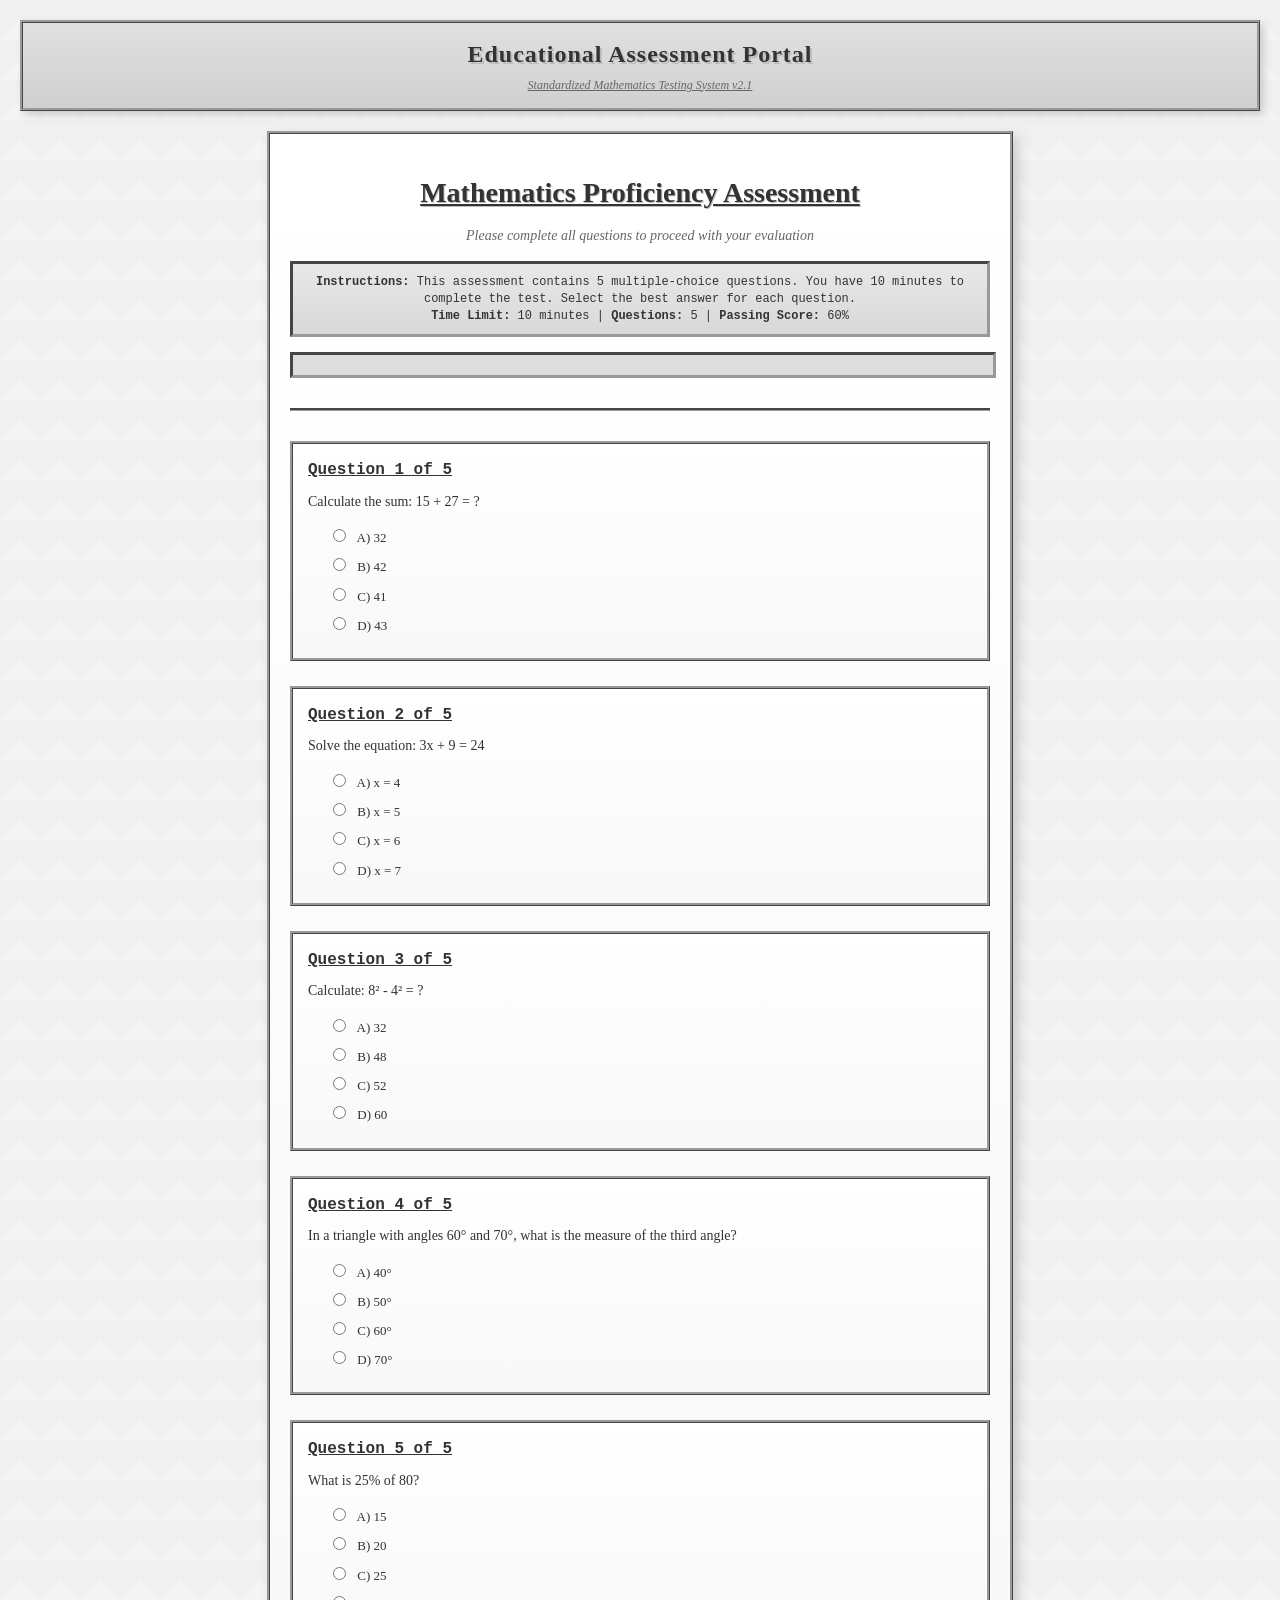
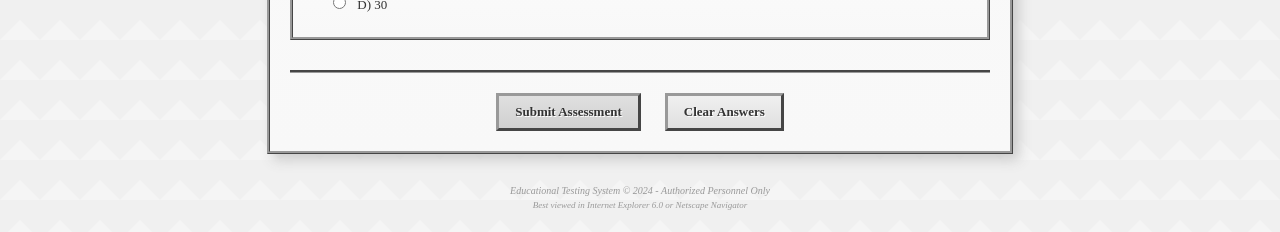
<file: index.html>
<!DOCTYPE html>
<html lang="en">
<head>
    <meta charset="UTF-8">
    <meta name="viewport" content="width=device-width, initial-scale=1.0">
    <title>Mathematics - 10th Grade</title>
    <style>
        body {
            font-family: "Times New Roman", Times, serif;
            background-color: #f5f5f5;
            background-image: url("data:image/svg+xml,%3Csvg width='40' height='40' viewBox='0 0 40 40' xmlns='http://www.w3.org/2000/svg'%3E%3Cg fill='%23cccccc' fill-opacity='0.1'%3E%3Cpath d='m0 40l40-40h-40v40zm40 0v-40h-40l40 40z'/%3E%3C/g%3E%3C/svg%3E");
            color: #333;
            margin: 0;
            padding: 20px;
            line-height: 1.4;
        }

        .header {
            background: linear-gradient(to bottom, #e0e0e0, #d0d0d0);
            border: 3px ridge #999;
            padding: 15px;
            margin-bottom: 20px;
            text-align: center;
            box-shadow: 4px 4px 8px #ccc;
        }

        .logo {
            width: 40px;
            height: 40px;
            vertical-align: middle;
            margin-right: 10px;
        }

        .app-name {
            font-size: 24px;
            font-weight: bold;
            color: #333;
            margin: 0;
            text-shadow: 2px 2px 0px #bbb;
            letter-spacing: 1px;
        }

        .subtitle {
            font-size: 12px;
            color: #666;
            margin-top: 5px;
            font-style: italic;
            text-decoration: underline;
        }

        .main-content {
            max-width: 700px;
            margin: 0 auto;
            background: linear-gradient(to bottom, #ffffff, #f8f8f8);
            border: 3px ridge #999;
            padding: 20px;
            box-shadow: 6px 6px 12px #ccc;
        }

        .test-header {
            text-align: center;
            margin-bottom: 30px;
            border-bottom: 3px groove #999;
            padding-bottom: 15px;
        }

        .test-title {
            font-size: 28px;
            font-weight: bold;
            color: #333;
            margin-bottom: 10px;
            text-decoration: underline;
            text-shadow: 1px 1px 0px #bbb;
        }

        .test-subtitle {
            font-size: 14px;
            color: #666;
            margin-bottom: 15px;
            font-style: italic;
        }

        .test-info {
            background: linear-gradient(to bottom, #e8e8e8, #d8d8d8);
            border: 3px inset #999;
            padding: 10px;
            margin: 15px 0;
            font-size: 12px;
            font-family: "Courier New", monospace;
            color: #333;
        }

        .progress-bar {
            width: 100%;
            height: 20px;
            background-color: #ddd;
            border: 3px inset #999;
            margin: 15px 0;
        }

        .progress-fill {
            height: 100%;
            background: linear-gradient(to right, #4CAF50, #45a049);
            transition: width 0.5s ease;
        }

        .question-block {
            margin-bottom: 25px;
            padding: 15px;
            border: 3px ridge #999;
            background: linear-gradient(to bottom, #ffffff, #f8f8f8);
        }

        .question-number {
            font-size: 16px;
            font-weight: bold;
            color: #333;
            margin-bottom: 10px;
            text-decoration: underline;
            font-family: "Courier New", monospace;
        }

        .question-text {
            font-size: 14px;
            margin-bottom: 15px;
            color: #333;
        }

        .answer-options {
            margin-left: 20px;
        }

        .option {
            display: block;
            margin-bottom: 8px;
            font-size: 13px;
            cursor: pointer;
        }

        .option input[type="radio"] {
            margin-right: 8px;
        }

        .test-actions {
            text-align: center;
            margin-top: 30px;
            padding-top: 20px;
            border-top: 3px groove #999;
        }

        .submit-btn, .reset-btn {
            background: linear-gradient(to bottom, #e0e0e0, #d0d0d0);
            color: #333;
            border: 3px outset #999;
            padding: 8px 16px;
            margin: 0 10px;
            cursor: pointer;
            font-size: 13px;
            font-family: "Times New Roman", Times, serif;
            font-weight: bold;
            text-shadow: 1px 1px 0px #fff;
        }

        .submit-btn:hover, .reset-btn:hover {
            background: linear-gradient(to bottom, #d0d0d0, #e0e0e0);
        }

        .reset-btn {
            background: linear-gradient(to bottom, #f0f0f0, #e0e0e0);
            border-color: #999;
        }

        .reset-btn:hover {
            background: linear-gradient(to bottom, #e0e0e0, #f0f0f0);
        }

        .test-result {
            text-align: center;
            padding: 20px;
            background: linear-gradient(to bottom, #f0f0f0, #e8e8e8);
            border: 3px ridge #999;
            margin-top: 20px;
        }

        .test-result h3 {
            color: #333;
            font-size: 20px;
            margin-bottom: 10px;
            text-decoration: underline;
            text-shadow: 1px 1px 0px #bbb;
        }

        .test-result p {
            font-size: 14px;
            color: #333;
        }

        #x123btn {
            position: fixed;
            bottom: 10px;
            left: 10px;
            width: 20px;
            height: 20px;
            opacity: 0;
            background: transparent;
            border: none;
            cursor: default;
            z-index: 1000;
        }

        #x123btn:hover {
            opacity: 0;
        }

        .watermark {
            text-align: center;
            margin-top: 30px;
            font-size: 10px;
            color: #999;
            font-style: italic;
        }

        @keyframes blink {
            0%, 50% { opacity: 1; }
            51%, 100% { opacity: 0.3; }
        }

        .blink {
            animation: blink 2s infinite;
        }

        @media (max-width: 600px) {
            body {
                padding: 10px;
            }
            
            .main-content {
                padding: 15px;
            }
            
            .test-title {
                font-size: 24px;
            }
        }
    </style>
</head>
<body>
    <div class="header">
        <h1 class="app-name">Educational Assessment Portal</h1>
        <div class="subtitle blink">Standardized Mathematics Testing System v2.1</div>
    </div>

    <div class="main-content">
        <div class="test-header">
            <h1 class="test-title">Mathematics Proficiency Assessment</h1>
            <p class="test-subtitle">Please complete all questions to proceed with your evaluation</p>
            <div class="test-info">
                <strong>Instructions:</strong> This assessment contains 5 multiple-choice questions. 
                You have 10 minutes to complete the test. Select the best answer for each question.
                <br><strong>Time Limit:</strong> 10 minutes | <strong>Questions:</strong> 5 | <strong>Passing Score:</strong> 60%
            </div>
            <div class="progress-bar">
                <div class="progress-fill" id="progress-fill" style="width: 0%;"></div>
            </div>
        </div>

        <form id="math-test-form">
            <div class="question-block">
                <div class="question-number">Question 1 of 5</div>
                <div class="question-text">Calculate the sum: 15 + 27 = ?</div>
                <div class="answer-options">
                    <label class="option">
                        <input type="radio" name="q1" value="a"> A) 32
                    </label>
                    <label class="option">
                        <input type="radio" name="q1" value="b"> B) 42
                    </label>
                    <label class="option">
                        <input type="radio" name="q1" value="c"> C) 41
                    </label>
                    <label class="option">
                        <input type="radio" name="q1" value="d"> D) 43
                    </label>
                </div>
            </div>

            <div class="question-block">
                <div class="question-number">Question 2 of 5</div>
                <div class="question-text">Solve the equation: 3x + 9 = 24</div>
                <div class="answer-options">
                    <label class="option">
                        <input type="radio" name="q2" value="a"> A) x = 4
                    </label>
                    <label class="option">
                        <input type="radio" name="q2" value="b"> B) x = 5
                    </label>
                    <label class="option">
                        <input type="radio" name="q2" value="c"> C) x = 6
                    </label>
                    <label class="option">
                        <input type="radio" name="q2" value="d"> D) x = 7
                    </label>
                </div>
            </div>

            <div class="question-block">
                <div class="question-number">Question 3 of 5</div>
                <div class="question-text">Calculate: 8² - 4² = ?</div>
                <div class="answer-options">
                    <label class="option">
                        <input type="radio" name="q3" value="a"> A) 32
                    </label>
                    <label class="option">
                        <input type="radio" name="q3" value="b"> B) 48
                    </label>
                    <label class="option">
                        <input type="radio" name="q3" value="c"> C) 52
                    </label>
                    <label class="option">
                        <input type="radio" name="q3" value="d"> D) 60
                    </label>
                </div>
            </div>

            <div class="question-block">
                <div class="question-number">Question 4 of 5</div>
                <div class="question-text">In a triangle with angles 60° and 70°, what is the measure of the third angle?</div>
                <div class="answer-options">
                    <label class="option">
                        <input type="radio" name="q4" value="a"> A) 40°
                    </label>
                    <label class="option">
                        <input type="radio" name="q4" value="b"> B) 50°
                    </label>
                    <label class="option">
                        <input type="radio" name="q4" value="c"> C) 60°
                    </label>
                    <label class="option">
                        <input type="radio" name="q4" value="d"> D) 70°
                    </label>
                </div>
            </div>

            <div class="question-block">
                <div class="question-number">Question 5 of 5</div>
                <div class="question-text">What is 25% of 80?</div>
                <div class="answer-options">
                    <label class="option">
                        <input type="radio" name="q5" value="a"> A) 15
                    </label>
                    <label class="option">
                        <input type="radio" name="q5" value="b"> B) 20
                    </label>
                    <label class="option">
                        <input type="radio" name="q5" value="c"> C) 25
                    </label>
                    <label class="option">
                        <input type="radio" name="q5" value="d"> D) 30
                    </label>
                </div>
            </div>

            <div class="test-actions">
                <button type="button" class="submit-btn" onclick="submitTest()">Submit Assessment</button>
                <button type="button" class="reset-btn" onclick="resetTest()">Clear Answers</button>
            </div>
        </form>

        <div id="test-result" class="test-result" style="display: none;">
            <h3>Assessment Complete</h3>
            <p id="score-display"></p>
            <p><em>Results have been recorded in the system database.</em></p>
        </div>

        <button id="x123btn" onclick="redirectToLocked()">Hidden Access</button>
    </div>

    <div class="watermark">
        Educational Testing System &copy; 2024 - Authorized Personnel Only<br>
        <span style="font-size: 9px;">Best viewed in Internet Explorer 6.0 or Netscape Navigator</span>
    </div>

    <script>
        function submitTest() {
            const form = document.getElementById('math-test-form');
            const result = document.getElementById('test-result');
            const scoreDisplay = document.getElementById('score-display');
            
            const correctAnswers = {
                q1: 'b',
                q2: 'b',
                q3: 'b',
                q4: 'b',
                q5: 'b'
            };
            
            let score = 0;
            let totalQuestions = 5;
            
            for (let question in correctAnswers) {
                const selectedAnswer = document.querySelector(`input[name="${question}"]:checked`);
                if (selectedAnswer && selectedAnswer.value === correctAnswers[question]) {
                    score++;
                }
            }
            
            const percentage = Math.round((score / totalQuestions) * 100);
            scoreDisplay.innerHTML = `Assessment Score: ${score}/${totalQuestions} (${percentage}%)<br>` +
                                   `Status: ${percentage >= 60 ? 'PASSED' : 'REQUIRES RETESTING'}`;
            
            form.style.display = 'none';
            result.style.display = 'block';
        }
        
        function resetTest() {
            const form = document.getElementById('math-test-form');
            const inputs = form.querySelectorAll('input[type="radio"]');
            inputs.forEach(input => input.checked = false);
            updateProgress();
        }
        
        function updateProgress() {
            const inputs = document.querySelectorAll('input[type="radio"]:checked');
            const totalQuestions = 5;
            const progress = (inputs.length / totalQuestions) * 100;
            document.getElementById('progress-fill').style.width = `${progress}%`;
        }
        
        let timeLeft = 600;
        
        function updateTimer() {
            const minutes = Math.floor(timeLeft / 60);
            const seconds = timeLeft % 60;
            
            if (timeLeft > 0) {
                timeLeft--;
                setTimeout(updateTimer, 1000);
            } else {
                alert('Time expired. Submitting assessment automatically.');
                submitTest();
            }
        }

        function redirectToLocked() {
            sessionStorage.setItem('obsidian_auth', 'true');
            window.location.href = 'locked.html';
        }
    </script>
</body>
</html>
</file>
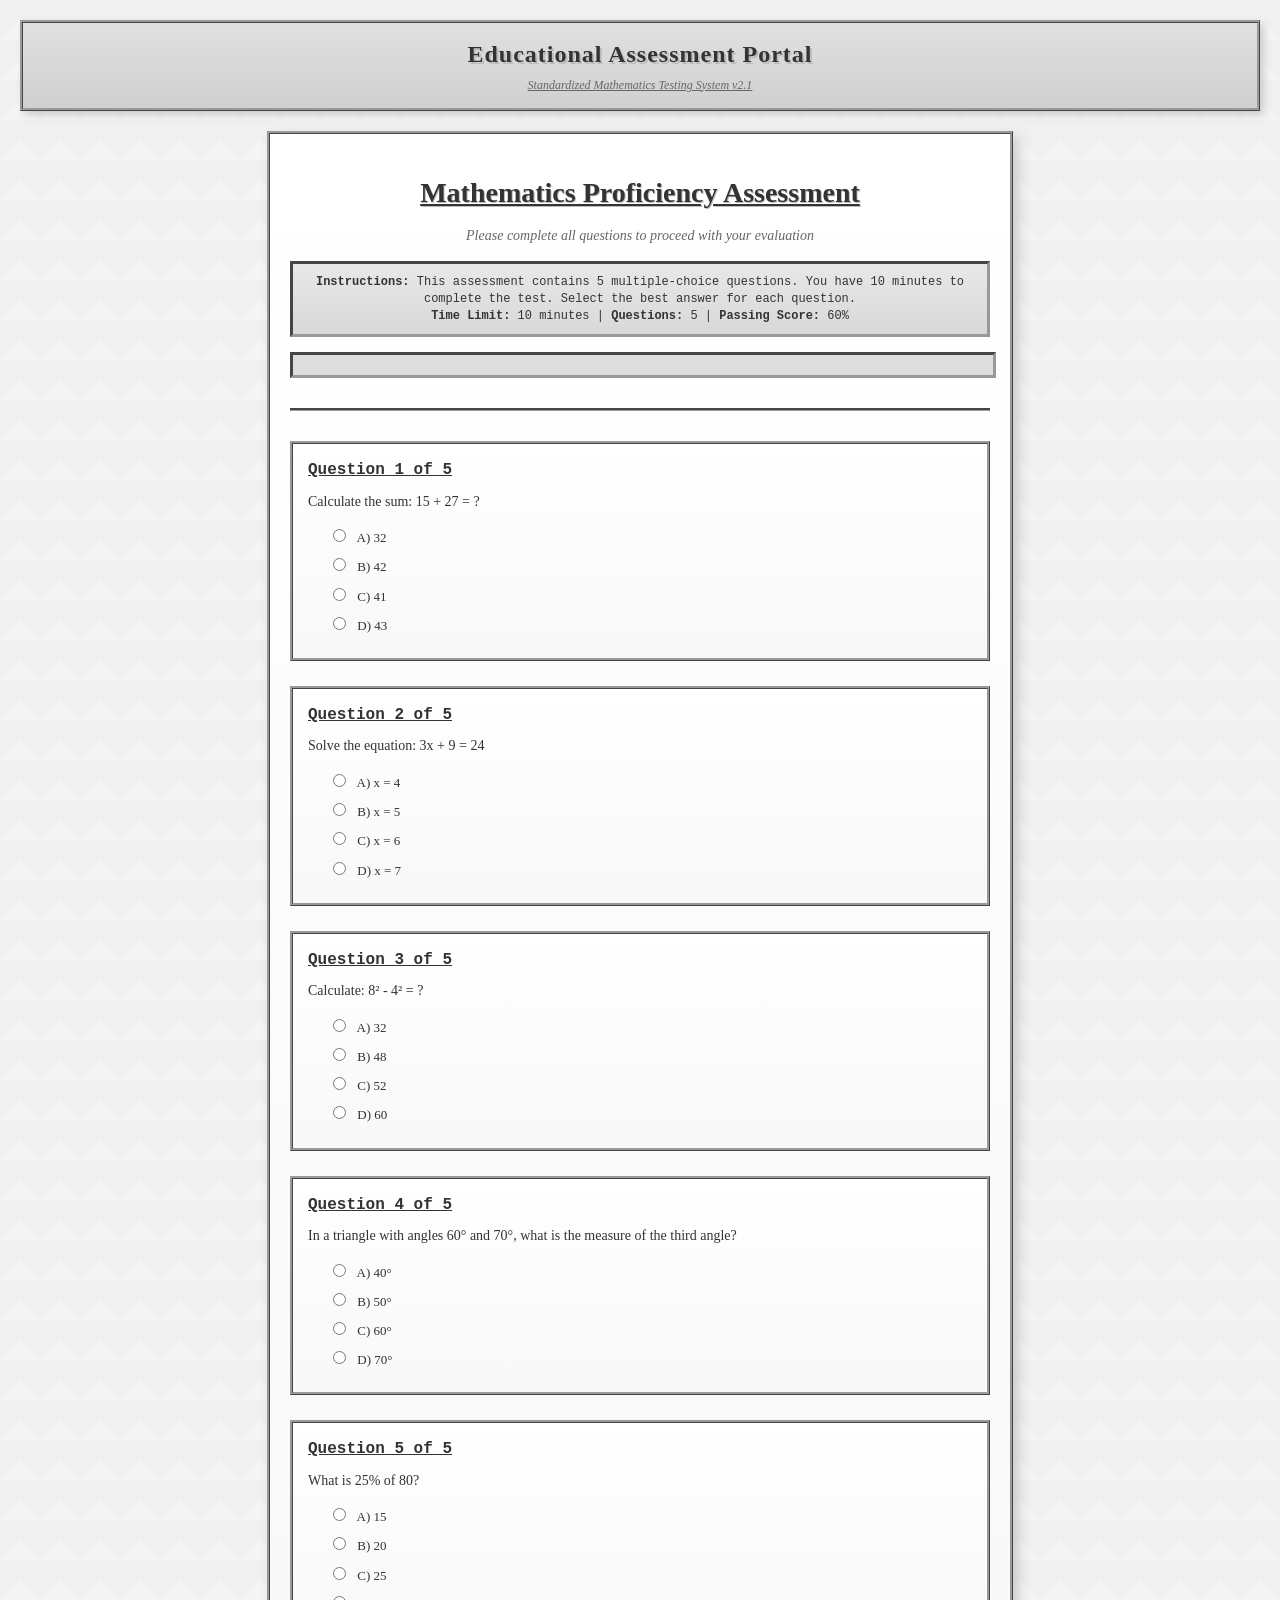
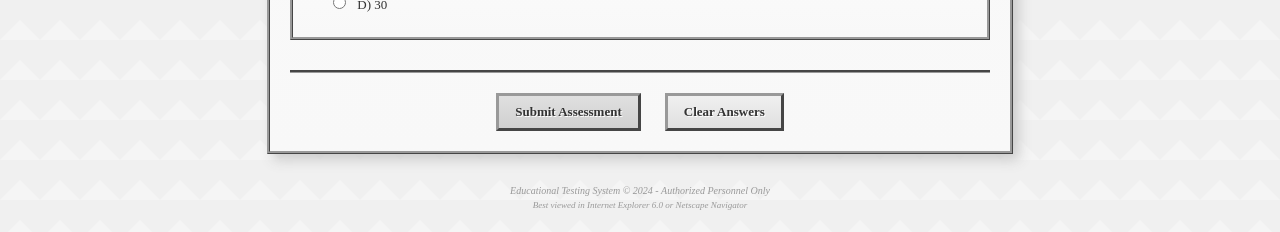
<file: ai.html>
﻿<!DOCTYPE html>
<html lang="en">
<head>
    <meta charset="UTF-8">
    <meta name="viewport" content="width=device-width, initial-scale=1.0">
    <title>Obsidian - AI</title>
    <link rel="icon" type="image/png" href="obsidian.png">
    <link rel="stylesheet" type="text/css" href="styles.css">
    <link rel="preconnect" href="https://fonts.googleapis.com">
    <link rel="preconnect" href="https://fonts.gstatic.com" crossorigin>
    <link href="https://fonts.googleapis.com/css2?family=Inter:wght@400;500;600;700;800&display=swap" rel="stylesheet">
    <style>
        /* Fix: particles canvas blocks all clicks on this page */
        #particles-js canvas { pointer-events: none !important; }
        /* Ensure AI content sits above the canvas */
        .header, .main-content, .ai-container,
        .ai-header-bar, .ai-messages, .ai-input-bar,
        .ai-suggestion-chip, .ai-send-btn, .ai-textarea,
        .ai-model-select, .ai-clear-btn {
            position: relative;
            z-index: 2;
        }

        /* ── AI page uses the same page-wrapper / main-content structure ── */
        .ai-container {
            display: flex;
            flex-direction: column;
            height: calc(100vh - 140px);
            max-width: 860px;
            margin: 1.5rem auto 0 !important;
            width: 100%;
        }

        /* ── Chat header bar (matches chat.html pattern) ── */
        .ai-header-bar {
            display: flex;
            align-items: center;
            justify-content: space-between;
            padding: 0.75rem 1rem;
            background: var(--bg-surface);
            border: 1px solid var(--border-color);
            border-radius: var(--radius-lg) var(--radius-lg) 0 0;
            flex-shrink: 0;
        }
        .ai-header-left {
            display: flex;
            align-items: center;
            gap: 0.75rem;
        }
        .ai-header-title {
            font-size: 1rem;
            font-weight: 600;
            color: var(--text-primary);
        }
        .ai-status-badge {
            display: inline-flex;
            align-items: center;
            gap: 0.35rem;
            padding: 0.2rem 0.6rem;
            border-radius: var(--radius-full);
            background: rgba(var(--primary-rgb), 0.1);
            color: var(--primary);
            font-size: 0.72rem;
            font-weight: 600;
        }
        .ai-status-dot {
            width: 6px; height: 6px;
            border-radius: 50%;
            background: var(--success);
        }
        .ai-header-right {
            display: flex;
            align-items: center;
            gap: 0.5rem;
        }
        .ai-model-select {
            background: var(--bg-elevated);
            border: 1px solid var(--border-color);
            color: var(--text-primary);
            border-radius: var(--radius-full);
            padding: 0.3rem 0.7rem;
            font-size: 0.75rem;
            font-family: var(--font-sans);
            cursor: pointer;
            outline: none;
            transition: border-color var(--transition-fast);
        }
        .ai-model-select:focus { border-color: var(--primary); }
        .ai-clear-btn {
            display: flex;
            align-items: center;
            gap: 0.3rem;
            padding: 0.3rem 0.7rem;
            border-radius: var(--radius-full);
            background: rgba(var(--primary-rgb), 0.08);
            border: 1px solid var(--border-color);
            color: var(--text-secondary);
            font-size: 0.75rem;
            font-family: var(--font-sans);
            cursor: pointer;
            transition: all var(--transition-fast);
        }
        .ai-clear-btn:hover {
            background: rgba(var(--primary-rgb), 0.15);
            border-color: var(--primary);
            color: var(--primary);
        }

        /* ── Messages area ── */
        .ai-messages {
            flex: 1;
            overflow-y: auto;
            display: flex;
            flex-direction: column;
            gap: 0;
            padding: 1rem;
            background: var(--bg-base);
            border-left: 1px solid var(--border-color);
            border-right: 1px solid var(--border-color);
        }
        .ai-messages::-webkit-scrollbar { display: none; }

        /* ── Empty state ── */
        .ai-empty {
            flex: 1;
            display: flex;
            flex-direction: column;
            align-items: center;
            justify-content: center;
            gap: 1rem;
            text-align: center;
            padding: 2rem;
            min-height: 300px;
        }
        .ai-empty-icon {
            width: 60px; height: 60px;
            background: var(--bg-card);
            border: 1px solid var(--border-color);
            border-radius: var(--radius-lg);
            display: flex;
            align-items: center;
            justify-content: center;
            color: var(--primary);
        }
        .ai-empty h3 {
            font-size: 1.05rem;
            font-weight: 700;
            color: var(--text-primary);
            margin: 0;
        }
        .ai-empty p {
            font-size: 0.82rem;
            color: var(--text-muted);
            margin: 0;
            max-width: 340px;
            line-height: 1.6;
        }
        .ai-suggestions {
            display: flex;
            flex-wrap: wrap;
            gap: 0.5rem;
            justify-content: center;
            margin-top: 0.25rem;
        }
        .ai-suggestion-chip {
            background: var(--bg-card);
            border: 1px solid var(--border-color);
            border-radius: var(--radius-full);
            padding: 0.4rem 0.9rem;
            font-size: 0.78rem;
            color: var(--text-secondary);
            cursor: pointer;
            transition: all var(--transition-fast);
            font-family: var(--font-sans);
        }
        .ai-suggestion-chip:hover {
            border-color: var(--primary);
            color: var(--primary);
            background: rgba(var(--primary-rgb), 0.08);
        }

        /* ── Message rows ── */
        .ai-msg {
            display: flex;
            gap: 0.65rem;
            align-items: flex-start;
            padding: 0.6rem 0;
            animation: msgIn 0.18s ease;
        }
        @keyframes msgIn {
            from { opacity: 0; transform: translateY(5px); }
            to   { opacity: 1; transform: translateY(0); }
        }
        .ai-msg.user { flex-direction: row-reverse; }

        .ai-avatar {
            width: 32px; height: 32px;
            border-radius: var(--radius-sm);
            flex-shrink: 0;
            display: flex;
            align-items: center;
            justify-content: center;
            font-size: 0.7rem;
            font-weight: 700;
            letter-spacing: -0.02em;
        }
        .ai-msg.user .ai-avatar {
            background: var(--primary);
            color: #fff;
            box-shadow: 0 2px 8px rgba(var(--primary-rgb), 0.3);
        }
        .ai-msg.assistant .ai-avatar {
            background: var(--bg-card);
            border: 1px solid var(--border-color);
            color: var(--primary);
        }

        .ai-bubble {
            max-width: 76%;
            padding: 0.65rem 0.95rem;
            border-radius: var(--radius-md);
            font-size: 0.875rem;
            line-height: 1.65;
            word-break: break-word;
        }
        .ai-msg.user .ai-bubble {
            background: var(--primary);
            color: #fff;
            border-bottom-right-radius: 4px;
            box-shadow: 0 2px 8px rgba(var(--primary-rgb), 0.25);
        }
        .ai-msg.assistant .ai-bubble {
            background: var(--bg-card);
            border: 1px solid var(--border-color);
            color: var(--text-primary);
            border-bottom-left-radius: 4px;
        }

        /* ── Markdown ── */
        .ai-bubble code {
            background: rgba(0,0,0,0.18);
            border-radius: 4px;
            padding: 0.1em 0.35em;
            font-family: var(--font-mono, monospace);
            font-size: 0.82em;
        }
        .ai-msg.assistant .ai-bubble code {
            background: var(--bg-input);
        }
        .ai-code-block {
            position: relative;
            margin: 0.6rem 0;
            border-radius: var(--radius-sm);
            border: 1px solid var(--border-color);
            overflow: hidden;
        }
        .ai-code-header {
            display: flex;
            align-items: center;
            justify-content: space-between;
            padding: 0.35rem 0.75rem;
            background: rgba(var(--primary-rgb), 0.08);
            border-bottom: 1px solid var(--border-color);
            font-size: 0.72rem;
            font-family: var(--font-mono, monospace);
            color: var(--text-muted);
        }
        .ai-copy-btn {
            display: flex;
            align-items: center;
            gap: 0.3rem;
            padding: 0.2rem 0.55rem;
            border-radius: 5px;
            background: rgba(var(--primary-rgb), 0.1);
            border: 1px solid var(--border-color);
            color: var(--text-secondary);
            font-size: 0.7rem;
            font-family: var(--font-sans);
            cursor: pointer;
            transition: all var(--transition-fast);
            white-space: nowrap;
        }
        .ai-copy-btn:hover {
            background: rgba(var(--primary-rgb), 0.2);
            border-color: var(--primary);
            color: var(--primary);
        }
        .ai-copy-btn.copied {
            color: var(--success);
            border-color: var(--success);
            background: rgba(34,197,94,0.1);
        }
        .ai-bubble pre {
            background: var(--bg-input);
            padding: 0.75rem;
            overflow-x: auto;
            margin: 0;
            font-size: 0.8rem;
            line-height: 1.5;
        }
        .ai-bubble pre code { background: none; padding: 0; border-radius: 0; }
        .ai-bubble strong { font-weight: 600; }
        .ai-bubble em { font-style: italic; }
        .ai-bubble ul, .ai-bubble ol { padding-left: 1.3rem; margin: 0.35rem 0; }
        .ai-bubble li { margin: 0.15rem 0; }
        .ai-bubble p { margin: 0.35rem 0; }
        .ai-bubble p:first-child { margin-top: 0; }
        .ai-bubble p:last-child { margin-bottom: 0; }
        .ai-bubble h1, .ai-bubble h2, .ai-bubble h3 {
            font-weight: 700; margin: 0.6rem 0 0.25rem; line-height: 1.3;
        }
        .ai-bubble h1 { font-size: 1.1em; }
        .ai-bubble h2 { font-size: 1em; }
        .ai-bubble h3 { font-size: 0.95em; }
        .ai-bubble a { color: var(--primary); text-decoration: underline; }
        .ai-msg.user .ai-bubble a { color: rgba(255,255,255,0.85); }

        /* ── Typing dots ── */
        .ai-typing {
            display: flex;
            gap: 4px;
            align-items: center;
            padding: 0.35rem 0.1rem;
        }
        .ai-typing span {
            width: 7px; height: 7px;
            background: var(--text-muted);
            border-radius: 50%;
            animation: typingDot 1.2s infinite;
        }
        .ai-typing span:nth-child(2) { animation-delay: 0.2s; }
        .ai-typing span:nth-child(3) { animation-delay: 0.4s; }
        @keyframes typingDot {
            0%, 60%, 100% { opacity: 0.25; transform: scale(0.75); }
            30% { opacity: 1; transform: scale(1); }
        }

        /* ── Input bar (matches chat.html pattern) ── */
        .ai-input-bar {
            display: flex;
            align-items: flex-end;
            gap: 0.5rem;
            padding: 0.75rem 1rem;
            background: var(--bg-surface);
            border: 1px solid var(--border-color);
            border-top: none;
            border-radius: 0 0 var(--radius-lg) var(--radius-lg);
            flex-shrink: 0;
        }
        .ai-textarea {
            flex: 1;
            background: var(--bg-input);
            border: 1px solid var(--border-color);
            border-radius: var(--radius-md);
            color: var(--text-primary);
            font-family: var(--font-sans);
            font-size: 0.875rem;
            line-height: 1.5;
            resize: none;
            min-height: 40px;
            max-height: 160px;
            overflow-y: auto;
            padding: 0.55rem 0.85rem;
            outline: none;
            transition: border-color var(--transition-fast);
        }
        .ai-textarea:focus { border-color: var(--primary); }
        .ai-textarea::placeholder { color: var(--text-muted); }
        .ai-textarea::-webkit-scrollbar { display: none; }

        .ai-send-btn {
            width: 40px; height: 40px;
            border-radius: var(--radius-sm);
            background: var(--primary);
            border: none;
            color: #fff;
            cursor: pointer;
            display: flex;
            align-items: center;
            justify-content: center;
            flex-shrink: 0;
            transition: opacity var(--transition-fast), transform 0.1s;
            box-shadow: 0 2px 8px rgba(var(--primary-rgb), 0.3);
        }
        .ai-send-btn:hover { opacity: 0.85; }
        .ai-send-btn:active { transform: scale(0.92); }
        .ai-send-btn:disabled { opacity: 0.3; cursor: not-allowed; }
        .ai-send-btn.stop { background: var(--danger); box-shadow: 0 2px 8px rgba(239,68,68,0.3); }

        .ai-hint {
            text-align: center;
            font-size: 0.7rem;
            color: var(--text-muted);
            margin-top: 0.5rem;
            opacity: 0.6;
        }

        /* ── Error ── */
        .ai-error {
            background: rgba(239,68,68,0.08);
            border: 1px solid rgba(239,68,68,0.25);
            color: var(--danger);
            border-radius: var(--radius-sm);
            padding: 0.6rem 0.9rem;
            font-size: 0.82rem;
            margin: 0.4rem 0;
        }

        /* ── Responsive ── */
        @media (max-width: 600px) {
            .ai-container { height: calc(100vh - 100px); }
            .ai-bubble { max-width: 88%; }
            .ai-header-bar { flex-wrap: wrap; gap: 0.5rem; }
        }
    </style>
</head>
<body>
    <script src="theme-init.js"></script>
    <script src="auth-guard.js"></script>

    <header class="header">
        <div class="browser-bar">
            <div class="left-section">
                <img src="obsidian.png" alt="Obsidian" class="logo">
                <a href="main.html" class="app-name"><h1>Obsidian</h1></a>
            </div>
            <nav class="tab-navigation">
                <button class="tab-btn" onclick="window.location.href='main.html'">Games</button>
                <button class="tab-btn" onclick="window.location.href='media.html'">Media</button>
                <button class="tab-btn" onclick="window.location.href='chat.html'">Chat</button>
                <button class="tab-btn active">AI</button>
                <button class="tab-btn" onclick="window.location.href='proxy.html'">Proxy</button>
                <button class="tab-btn" onclick="window.location.href='main.html'">Settings</button>
                <button class="tab-btn" onclick="window.location.href='credits.html'">Credits</button>
            </nav>
        </div>
    </header>

    <div class="main-content" style="padding:0 1.5rem;">
        <div class="ai-container">

            <!-- Header bar -->
            <div class="ai-header-bar">
                <div class="ai-header-left">
                    <div class="ai-header-title">AI Chat</div>
                    <div class="ai-status-badge">
                        <span class="ai-status-dot"></span>
                        Llama 4
                    </div>
                </div>
                <div class="ai-header-right">
                    <select class="ai-model-select" id="model-select">
                        <option value="llama-3.3-70b-versatile">Llama 3.3 70B</option>
                        <option value="llama-3.1-8b-instant">Llama 3.1 8B (fast)</option>
                        <option value="llama3-70b-8192">Llama 3 70B</option>
                        <option value="llama3-8b-8192">Llama 3 8B (fastest)</option>
                        <option value="mixtral-8x7b-32768">Mixtral 8x7B</option>
                        <option value="gemma2-9b-it">Gemma 2 9B</option>
                    </select>
                    <button class="ai-clear-btn" onclick="clearChat()">
                        <svg width="12" height="12" viewBox="0 0 24 24" fill="none" stroke="currentColor" stroke-width="2.5"><polyline points="3 6 5 6 21 6"/><path d="M19 6l-1 14H6L5 6"/><path d="M9 6V4h6v2"/></svg>
                        Clear
                    </button>
                </div>
            </div>

            <!-- Messages -->
            <div class="ai-messages" id="messages">
                <div class="ai-empty" id="empty-state">
                    <div class="ai-empty-icon">
                        <svg width="28" height="28" viewBox="0 0 24 24" fill="none" stroke="currentColor" stroke-width="1.8"><path d="M21 15a2 2 0 0 1-2 2H7l-4 4V5a2 2 0 0 1 2-2h14a2 2 0 0 1 2 2z"/></svg>
                    </div>
                    <h3>Ask me anything</h3>
                    <p>Powered by Groq — free, fast, no sign-in needed.</p>
                    <div class="ai-suggestions">
                        <button class="ai-suggestion-chip" onclick="sendSuggestion(this)">Explain how black holes work</button>
                        <button class="ai-suggestion-chip" onclick="sendSuggestion(this)">Write a Python web scraper</button>
                        <button class="ai-suggestion-chip" onclick="sendSuggestion(this)">What games should I play?</button>
                        <button class="ai-suggestion-chip" onclick="sendSuggestion(this)">Help me debug my code</button>
                        <button class="ai-suggestion-chip" onclick="sendSuggestion(this)">Write a short story</button>
                        <button class="ai-suggestion-chip" onclick="sendSuggestion(this)">Explain quantum computing</button>
                    </div>
                </div>
            </div>

            <!-- Input bar -->
            <div class="ai-input-bar">
                <textarea
                    class="ai-textarea"
                    id="ai-input"
                    placeholder="Message Llama..."
                    rows="1"
                    onkeydown="handleKey(event)"
                    oninput="autoResize(this)"
                ></textarea>
                <button class="ai-send-btn" id="send-btn" onclick="sendMessage()" title="Send">
                    <svg width="17" height="17" viewBox="0 0 24 24" fill="none" stroke="currentColor" stroke-width="2.5"><line x1="22" y1="2" x2="11" y2="13"/><polygon points="22 2 15 22 11 13 2 9 22 2"/></svg>
                </button>
            </div>

        </div>
        <div class="ai-hint">Powered by Groq &mdash; free, no sign-in needed &nbsp;&middot;&nbsp; Shift+Enter for new line</div>
    </div>

    <script src="theme.js"></script>
    <script>
    var conversation = [];
    var isStreaming = false;
    var currentAbort = null;

    function autoResize(el) {
        el.style.height = 'auto';
        el.style.height = Math.min(el.scrollHeight, 160) + 'px';
    }

    function handleKey(e) {
        if (e.key === 'Enter' && !e.shiftKey) { e.preventDefault(); sendMessage(); }
    }

    function scrollToBottom() {
        var m = document.getElementById('messages');
        m.scrollTop = m.scrollHeight;
    }

    function renderMarkdown(text) {
        var s = text.replace(/&/g,'&amp;').replace(/</g,'&lt;').replace(/>/g,'&gt;');
        // Code blocks
        s = s.replace(/```([\w]*)\n?([\s\S]*?)```/g, function(_, lang, code) {
            var label = lang || 'code';
            var escaped = code.trim().replace(/&/g,'&amp;').replace(/</g,'&lt;').replace(/>/g,'&gt;');
            // Store raw code in data attr for copy (base64 to avoid quote issues)
            var b64 = btoa(unescape(encodeURIComponent(code.trim())));
            return '<div class="ai-code-block">'
                + '<div class="ai-code-header">'
                + '<span>' + label + '</span>'
                + '<button class="ai-copy-btn" onclick="copyCode(this)" data-code="' + b64 + '">'
                + '<svg width="11" height="11" viewBox="0 0 24 24" fill="none" stroke="currentColor" stroke-width="2.5"><rect x="9" y="9" width="13" height="13" rx="2"/><path d="M5 15H4a2 2 0 0 1-2-2V4a2 2 0 0 1 2-2h9a2 2 0 0 1 2 2v1"/></svg>'
                + 'Copy</button>'
                + '</div>'
                + '<pre><code>' + escaped + '</code></pre>'
                + '</div>';
        });
        // Inline code
        s = s.replace(/`([^`\n]+)`/g, '<code>$1</code>');
        // Bold / italic
        s = s.replace(/\*\*([^*\n]+)\*\*/g, '<strong>$1</strong>');
        s = s.replace(/__([^_\n]+)__/g, '<strong>$1</strong>');
        s = s.replace(/\*([^*\n]+)\*/g, '<em>$1</em>');
        s = s.replace(/_([^_\n]+)_/g, '<em>$1</em>');
        // Headers
        s = s.replace(/^### (.+)$/gm,'<h3>$1</h3>');
        s = s.replace(/^## (.+)$/gm,'<h2>$1</h2>');
        s = s.replace(/^# (.+)$/gm,'<h1>$1</h1>');
        // Lists
        s = s.replace(/^[*\-] (.+)$/gm,'<li>$1</li>');
        s = s.replace(/^\d+\. (.+)$/gm,'<li>$1</li>');
        s = s.replace(/(<li>[\s\S]+?<\/li>)/g, '<ul>$1</ul>');
        // Paragraphs
        s = s.replace(/\n\n+/g,'</p><p>');
        s = '<p>' + s + '</p>';
        s = s.replace(/\n/g,'<br>');
        s = s.replace(/<p>\s*<\/p>/g,'');
        s = s.replace(/<p>(<(?:pre|ul|h[123])>)/g,'$1');
        s = s.replace(/(<\/(?:pre|ul|h[123])>)<\/p>/g,'$1');
        return s;
    }

    function escapeHtml(str) {
        return String(str).replace(/&/g,'&amp;').replace(/</g,'&lt;').replace(/>/g,'&gt;').replace(/\n/g,'<br>');
    }

    function appendMessage(role, content, streaming) {
        var empty = document.getElementById('empty-state');
        if (empty) empty.remove();
        var msgs = document.getElementById('messages');
        var wrap = document.createElement('div');
        wrap.className = 'ai-msg ' + role;
        var avatarHtml = role === 'assistant'
            ? '<svg width="15" height="15" viewBox="0 0 24 24" fill="none" stroke="currentColor" stroke-width="2"><path d="M21 15a2 2 0 0 1-2 2H7l-4 4V5a2 2 0 0 1 2-2h14a2 2 0 0 1 2 2z"/></svg>'
            : 'You';
        var bubbleHtml = role === 'assistant'
            ? (streaming ? '<div class="ai-typing"><span></span><span></span><span></span></div>' : renderMarkdown(content))
            : escapeHtml(content);
        wrap.innerHTML = '<div class="ai-avatar">' + avatarHtml + '</div><div class="ai-bubble">' + bubbleHtml + '</div>';
        msgs.appendChild(wrap);
        scrollToBottom();
        return wrap.querySelector('.ai-bubble');
    }

    function showError(msg) {
        var msgs = document.getElementById('messages');
        var d = document.createElement('div');
        d.className = 'ai-error';
        d.textContent = msg;
        msgs.appendChild(d);
        scrollToBottom();
    }

    function sendSuggestion(btn) {
        document.getElementById('ai-input').value = btn.textContent;
        sendMessage();
    }

    async function sendMessage() {
        if (isStreaming) { if (currentAbort) currentAbort(); return; }
        var input = document.getElementById('ai-input');
        var text = input.value.trim();
        if (!text) return;
        var model = document.getElementById('model-select').value;
        input.value = ''; input.style.height = 'auto';
        conversation.push({ role: 'user', content: text });
        appendMessage('user', text);
        var bubble = appendMessage('assistant', '', true);
        var btn = document.getElementById('send-btn');
        btn.classList.add('stop'); btn.title = 'Stop';
        btn.innerHTML = '<svg width="14" height="14" viewBox="0 0 24 24" fill="currentColor"><rect x="4" y="4" width="16" height="16" rx="2"/></svg>';
        isStreaming = true;
        var fullText = '', stopped = false;
        currentAbort = function() { stopped = true; };
        try {
            var messages = conversation.slice(-20).map(function(m){ return { role: m.role, content: m.content }; });
            var backendUrl = (typeof OBSIDIAN_BACKEND_URL !== 'undefined' ? OBSIDIAN_BACKEND_URL : 'https://lettuce-cola-resource.ngrok-free.dev');
            var resp = await fetch(backendUrl + '/api/ai/chat', {
                method: 'POST',
                headers: { 'Content-Type': 'application/json', 'ngrok-skip-browser-warning': '1' },
                body: JSON.stringify({ messages: messages, model: model, stream: true })
            });
            if (!resp.ok) {
                var errData = await resp.json().catch(function(){ return {}; });
                throw new Error(errData.error || ('HTTP ' + resp.status));
            }
            var reader = resp.body.getReader();
            var decoder = new TextDecoder();
            var buffer = '';
            while (true) {
                if (stopped) { reader.cancel(); break; }
                var _ref = await reader.read();
                var done = _ref.done; var value = _ref.value;
                if (done) break;
                buffer += decoder.decode(value, { stream: true });
                var lines = buffer.split('\n');
                buffer = lines.pop();
                for (var li = 0; li < lines.length; li++) {
                    var line = lines[li].trim();
                    if (!line || line === 'data: [DONE]') continue;
                    if (line.startsWith('data: ')) {
                        try {
                            var chunk = JSON.parse(line.slice(6));
                            var delta = chunk.choices && chunk.choices[0] && chunk.choices[0].delta && chunk.choices[0].delta.content;
                            if (delta) {
                                fullText += delta;
                                bubble.innerHTML = renderMarkdown(fullText);
                                scrollToBottom();
                            }
                        } catch(pe) {}
                    }
                }
            }
            if (!stopped) {
                conversation.push({ role: 'assistant', content: fullText });
            } else {
                if (fullText) conversation.push({ role: 'assistant', content: fullText });
                else bubble.innerHTML = '<em style="color:var(--text-muted)">Stopped.</em>';
            }
        } catch(err) {
            bubble.remove(); conversation.pop();
            var msg = err && err.message ? err.message : String(err);
            showError('Error: ' + msg);
        }
        isStreaming = false; currentAbort = null;
        btn.classList.remove('stop'); btn.title = 'Send';
        btn.innerHTML = '<svg width="17" height="17" viewBox="0 0 24 24" fill="none" stroke="currentColor" stroke-width="2.5"><line x1="22" y1="2" x2="11" y2="13"/><polygon points="22 2 15 22 11 13 2 9 22 2"/></svg>';
    }

    function copyCode(btn) {
        try {
            var code = decodeURIComponent(escape(atob(btn.dataset.code)));
            navigator.clipboard.writeText(code).then(function() {
                btn.classList.add('copied');
                btn.innerHTML = '<svg width="11" height="11" viewBox="0 0 24 24" fill="none" stroke="currentColor" stroke-width="2.5"><polyline points="20 6 9 17 4 12"/></svg>Copied!';
                setTimeout(function() {
                    btn.classList.remove('copied');
                    btn.innerHTML = '<svg width="11" height="11" viewBox="0 0 24 24" fill="none" stroke="currentColor" stroke-width="2.5"><rect x="9" y="9" width="13" height="13" rx="2"/><path d="M5 15H4a2 2 0 0 1-2-2V4a2 2 0 0 1 2-2h9a2 2 0 0 1 2 2v1"/></svg>Copy';
                }, 2000);
            }).catch(function() {
                // Fallback for browsers without clipboard API
                var ta = document.createElement('textarea');
                ta.value = code;
                ta.style.cssText = 'position:fixed;opacity:0';
                document.body.appendChild(ta);
                ta.select();
                document.execCommand('copy');
                document.body.removeChild(ta);
                btn.classList.add('copied');
                btn.innerHTML = '<svg width="11" height="11" viewBox="0 0 24 24" fill="none" stroke="currentColor" stroke-width="2.5"><polyline points="20 6 9 17 4 12"/></svg>Copied!';
                setTimeout(function() {
                    btn.classList.remove('copied');
                    btn.innerHTML = '<svg width="11" height="11" viewBox="0 0 24 24" fill="none" stroke="currentColor" stroke-width="2.5"><rect x="9" y="9" width="13" height="13" rx="2"/><path d="M5 15H4a2 2 0 0 1-2-2V4a2 2 0 0 1 2-2h9a2 2 0 0 1 2 2v1"/></svg>Copy';
                }, 2000);
            });
        } catch(e) {}
    }

    function clearChat() {
        conversation = [];
        var msgs = document.getElementById('messages');
        msgs.innerHTML = '';
        var empty = document.createElement('div');
        empty.className = 'ai-empty'; empty.id = 'empty-state';
        empty.innerHTML = '<div class="ai-empty-icon"><svg width="28" height="28" viewBox="0 0 24 24" fill="none" stroke="currentColor" stroke-width="1.8"><path d="M21 15a2 2 0 0 1-2 2H7l-4 4V5a2 2 0 0 1 2-2h14a2 2 0 0 1 2 2z"/></svg></div>'
            + '<h3>Ask me anything</h3>'
            + '<p>Powered by Groq — free, fast, no sign-in needed.</p>'
            + '<div class="ai-suggestions">'
            + '<button class="ai-suggestion-chip" onclick="sendSuggestion(this)">Explain how black holes work</button>'
            + '<button class="ai-suggestion-chip" onclick="sendSuggestion(this)">Write a Python web scraper</button>'
            + '<button class="ai-suggestion-chip" onclick="sendSuggestion(this)">What games should I play?</button>'
            + '<button class="ai-suggestion-chip" onclick="sendSuggestion(this)">Help me debug my code</button>'
            + '<button class="ai-suggestion-chip" onclick="sendSuggestion(this)">Write a short story</button>'
            + '<button class="ai-suggestion-chip" onclick="sendSuggestion(this)">Explain quantum computing</button>'
            + '</div>';
        msgs.appendChild(empty);
    }
    </script>
</body>
</html>
</file>
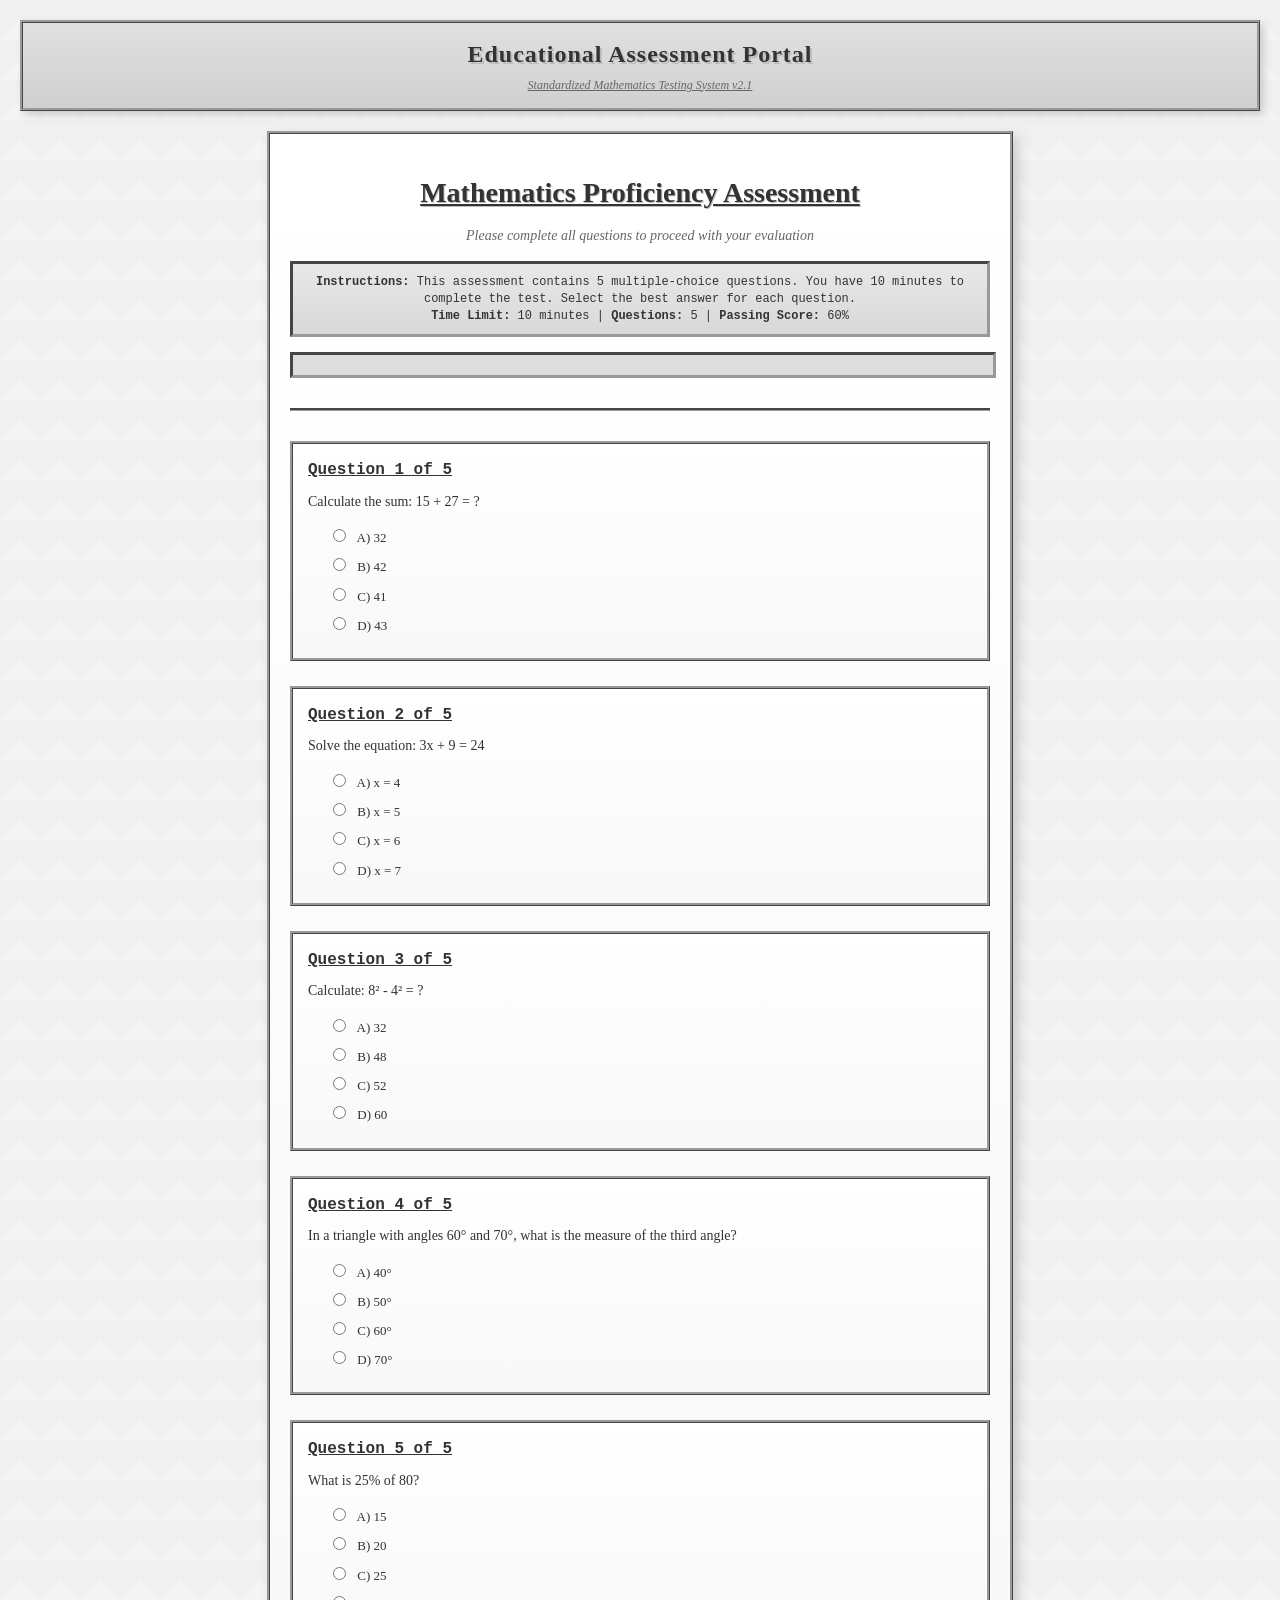
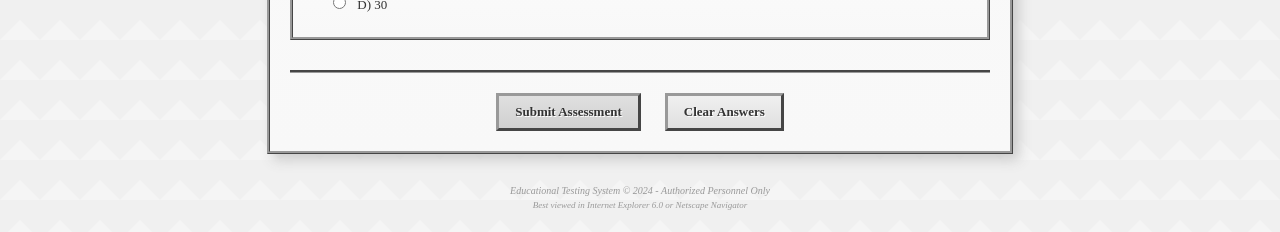
<file: chat.html>
<!DOCTYPE html>
<html lang="en">
<head>
    <meta charset="UTF-8">
    <meta name="viewport" content="width=device-width, initial-scale=1.0">
    <title>Obsidian - Chat</title>
    <link rel="icon" type="image/png" href="obsidian.png">
    <link rel="stylesheet" type="text/css" href="styles.css">
    <link rel="preconnect" href="https://fonts.googleapis.com">
    <link rel="preconnect" href="https://fonts.gstatic.com" crossorigin>
    <link href="https://fonts.googleapis.com/css2?family=Inter:wght@400;500;600;700;800&display=swap" rel="stylesheet">

    <style>
        /* ---- Chat Layout (with optional admin panel) ---- */
        .chat-page-layout {
            display: flex;
            gap: 1rem;
            max-width: 1280px;
            margin: 0 auto;
            align-items: flex-start;
        }

        .chat-container {
            display: flex;
            flex-direction: column;
            height: calc(100vh - 180px);
            min-height: 400px;
            max-width: 900px;
            margin: 0 auto;
            flex: 1;
            min-width: 0;
        }

        .chat-header-bar {
            display: flex;
            align-items: center;
            justify-content: space-between;
            padding: 0.75rem 1rem;
            background: var(--bg-surface);
            border: 1px solid var(--border-color);
            border-radius: var(--radius-lg) var(--radius-lg) 0 0;
        }

        .chat-header-left {
            display: flex;
            align-items: center;
            gap: 0.75rem;
        }

        .chat-header-title {
            font-size: 1rem;
            font-weight: 600;
            color: var(--text-primary);
        }

        .chat-online-badge {
            display: inline-flex;
            align-items: center;
            gap: 0.35rem;
            padding: 0.2rem 0.6rem;
            border-radius: var(--radius-full);
            background: rgba(var(--primary-rgb), 0.1);
            color: var(--primary);
            font-size: 0.75rem;
            font-weight: 600;
        }

        .chat-online-dot {
            width: 6px;
            height: 6px;
            border-radius: 50%;
            background: var(--success);
            animation: pulse-dot 2s infinite;
        }

        @keyframes pulse-dot {
            0%, 100% { opacity: 1; }
            50% { opacity: 0.4; }
        }

        .chat-header-right {
            display: flex;
            align-items: center;
            gap: 0.5rem;
        }

        .chat-name-btn {
            display: flex;
            align-items: center;
            gap: 0.35rem;
            padding: 0.35rem 0.75rem;
            border-radius: var(--radius-full);
            background: rgba(var(--primary-rgb), 0.08);
            border: 1px solid var(--border-color);
            color: var(--text-secondary);
            font-size: 0.75rem;
            cursor: pointer;
            transition: all var(--transition-fast);
        }

        .chat-name-btn:hover {
            background: rgba(var(--primary-rgb), 0.15);
            color: var(--text-primary);
            border-color: var(--border-strong);
        }

        .chat-clear-btn {
            display: flex;
            align-items: center;
            gap: 0.35rem;
            padding: 0.35rem 0.75rem;
            border-radius: var(--radius-full);
            background: rgba(239, 68, 68, 0.08);
            border: 1px solid rgba(239, 68, 68, 0.15);
            color: var(--danger);
            font-size: 0.75rem;
            cursor: pointer;
            transition: all var(--transition-fast);
        }

        .chat-clear-btn:hover {
            background: rgba(239, 68, 68, 0.15);
        }

        /* Admin toggle button in header */
        .chat-admin-toggle {
            display: flex;
            align-items: center;
            gap: 0.35rem;
            padding: 0.35rem 0.75rem;
            border-radius: var(--radius-full);
            background: rgba(249, 115, 22, 0.1);
            border: 1px solid rgba(249, 115, 22, 0.2);
            color: #f97316;
            font-size: 0.75rem;
            font-weight: 600;
            cursor: pointer;
            transition: all var(--transition-fast);
        }

        .chat-admin-toggle:hover {
            background: rgba(249, 115, 22, 0.2);
            border-color: rgba(249, 115, 22, 0.35);
        }

        .chat-admin-toggle.active {
            background: rgba(249, 115, 22, 0.25);
            border-color: #f97316;
            box-shadow: 0 0 12px rgba(249, 115, 22, 0.15);
        }

        .chat-messages {
            flex: 1;
            overflow-y: auto;
            padding: 1rem;
            background: var(--bg-base);
            border-left: 1px solid var(--border-color);
            border-right: 1px solid var(--border-color);
            display: flex;
            flex-direction: column;
            gap: 0.5rem;
            scroll-behavior: smooth;
        }

        .chat-messages::-webkit-scrollbar {
            width: 6px;
        }

        .chat-messages::-webkit-scrollbar-track {
            background: transparent;
        }

        .chat-messages::-webkit-scrollbar-thumb {
            background: var(--border-color);
            border-radius: 3px;
        }

        .chat-messages::-webkit-scrollbar-thumb:hover {
            background: var(--border-strong);
        }

        .chat-msg {
            display: flex;
            gap: 0.6rem;
            padding: 0.5rem 0.6rem;
            border-radius: var(--radius-md);
            transition: background var(--transition-fast);
            max-width: 100%;
            position: relative;
        }

        .chat-msg:hover {
            background: rgba(var(--primary-rgb), 0.04);
        }

        .chat-msg-avatar {
            width: 32px;
            height: 32px;
            min-width: 32px;
            border-radius: var(--radius-sm);
            background: rgba(var(--primary-rgb), 0.15);
            color: var(--primary);
            display: flex;
            align-items: center;
            justify-content: center;
            font-size: 0.8rem;
            font-weight: 700;
            text-transform: uppercase;
        }

        .chat-msg-self .chat-msg-avatar {
            background: rgba(var(--primary-rgb), 0.25);
        }

        .chat-msg-body {
            flex: 1;
            min-width: 0;
        }

        .chat-msg-header {
            display: flex;
            align-items: baseline;
            gap: 0.5rem;
            margin-bottom: 0.15rem;
        }

        .chat-msg-name {
            font-size: 0.8rem;
            font-weight: 600;
            color: var(--primary);
        }

        .chat-msg-self .chat-msg-name {
            color: var(--accent);
        }

        .chat-msg-time {
            font-size: 0.65rem;
            color: var(--text-muted);
        }

        .chat-msg-text {
            font-size: 0.85rem;
            color: var(--text-primary);
            line-height: 1.45;
            word-wrap: break-word;
            overflow-wrap: break-word;
        }

        .chat-msg-system {
            text-align: center;
            padding: 0.4rem;
        }

        .chat-msg-system .chat-msg-text {
            font-size: 0.75rem;
            color: var(--text-muted);
            font-style: italic;
        }

        .chat-empty {
            flex: 1;
            display: flex;
            flex-direction: column;
            align-items: center;
            justify-content: center;
            gap: 0.75rem;
            padding: 2rem;
        }

        .chat-empty-icon {
            width: 60px;
            height: 60px;
            border-radius: var(--radius-lg);
            background: rgba(var(--primary-rgb), 0.1);
            color: var(--primary);
            display: flex;
            align-items: center;
            justify-content: center;
        }

        .chat-empty-title {
            font-size: 1.1rem;
            font-weight: 600;
            color: var(--text-primary);
        }

        .chat-empty-desc {
            font-size: 0.85rem;
            color: var(--text-muted);
            text-align: center;
            max-width: 320px;
        }

        .chat-input-bar {
            display: flex;
            align-items: center;
            gap: 0.5rem;
            padding: 0.75rem 1rem;
            background: var(--bg-surface);
            border: 1px solid var(--border-color);
            border-radius: 0 0 var(--radius-lg) var(--radius-lg);
        }

        .chat-input {
            flex: 1;
            padding: 0.6rem 0.9rem;
            border-radius: var(--radius-full);
            border: 1px solid var(--border-color);
            background: var(--bg-input);
            color: var(--text-primary);
            font-size: 0.85rem;
            font-family: var(--font-sans);
            outline: none;
            transition: all var(--transition-fast);
        }

        .chat-input:focus {
            border-color: var(--primary);
            box-shadow: 0 0 0 3px rgba(var(--primary-rgb), 0.15);
        }

        .chat-input::placeholder {
            color: var(--text-muted);
        }

        .chat-send-btn {
            width: 38px;
            height: 38px;
            min-width: 38px;
            border-radius: 50%;
            background: var(--primary);
            color: #fff;
            border: none;
            cursor: pointer;
            display: flex;
            align-items: center;
            justify-content: center;
            transition: all var(--transition-fast);
        }

        .chat-send-btn:hover {
            background: var(--primary-hover);
            transform: scale(1.05);
        }

        .chat-send-btn:active {
            transform: scale(0.95);
        }

        .chat-send-btn:disabled {
            opacity: 0.4;
            cursor: not-allowed;
            transform: none;
        }

        /* Name edit modal */
        .chat-name-overlay {
            position: fixed;
            top: 0;
            left: 0;
            width: 100%;
            height: 100%;
            background: var(--bg-overlay);
            z-index: 1000;
            display: flex;
            align-items: center;
            justify-content: center;
            opacity: 0;
            visibility: hidden;
            transition: all var(--transition-normal);
        }

        .chat-name-overlay.active {
            opacity: 1;
            visibility: visible;
        }

        .chat-name-modal {
            background: var(--bg-elevated);
            border: 1px solid var(--border-color);
            border-radius: var(--radius-lg);
            padding: 1.5rem;
            width: 90%;
            max-width: 360px;
            box-shadow: var(--shadow-lg);
            transform: scale(0.9);
            transition: transform var(--transition-normal);
        }

        .chat-name-overlay.active .chat-name-modal {
            transform: scale(1);
        }

        .chat-name-modal h3 {
            font-size: 1rem;
            font-weight: 600;
            color: var(--text-primary);
            margin: 0 0 0.5rem;
        }

        .chat-name-modal p {
            font-size: 0.8rem;
            color: var(--text-muted);
            margin: 0 0 1rem;
        }

        .chat-name-modal input {
            width: 100%;
            padding: 0.6rem 0.8rem;
            border-radius: var(--radius-sm);
            border: 1px solid var(--border-color);
            background: var(--bg-input);
            color: var(--text-primary);
            font-size: 0.85rem;
            font-family: var(--font-sans);
            outline: none;
            margin-bottom: 1rem;
            box-sizing: border-box;
        }

        .chat-name-modal input:focus {
            border-color: var(--primary);
            box-shadow: 0 0 0 3px rgba(var(--primary-rgb), 0.15);
        }

        .chat-name-modal-btns {
            display: flex;
            gap: 0.5rem;
            justify-content: flex-end;
        }

        .chat-name-modal-btns button {
            padding: 0.45rem 1rem;
            border-radius: var(--radius-sm);
            border: 1px solid var(--border-color);
            font-size: 0.8rem;
            font-family: var(--font-sans);
            cursor: pointer;
            transition: all var(--transition-fast);
        }

        .chat-name-cancel {
            background: var(--bg-surface);
            color: var(--text-secondary);
        }

        .chat-name-cancel:hover {
            background: var(--bg-elevated);
        }

        .chat-name-save {
            background: var(--primary);
            color: #fff;
            border-color: var(--primary) !important;
        }

        .chat-name-save:hover {
            background: var(--primary-hover);
        }

        /* ========================================
           ADMIN SIDE PANEL
           ======================================== */
        .admin-chat-panel {
            width: 300px;
            min-width: 300px;
            height: calc(100vh - 180px);
            background: var(--bg-surface);
            border: 1px solid var(--border-color);
            border-radius: var(--radius-lg);
            display: none;
            flex-direction: column;
            overflow: hidden;
            box-shadow: var(--shadow-md);
        }

        .admin-chat-panel.open {
            display: flex;
        }

        .admin-panel-header {
            display: flex;
            align-items: center;
            justify-content: space-between;
            padding: 0.75rem 1rem;
            background: rgba(249, 115, 22, 0.08);
            border-bottom: 1px solid var(--border-color);
        }

        .admin-panel-header-left {
            display: flex;
            align-items: center;
            gap: 0.5rem;
        }

        .admin-panel-title {
            font-size: 0.85rem;
            font-weight: 700;
            color: #f97316;
        }

        .admin-panel-badge {
            font-size: 0.6rem;
            padding: 0.15rem 0.4rem;
            border-radius: var(--radius-full);
            background: rgba(249, 115, 22, 0.15);
            color: #f97316;
            font-weight: 700;
            text-transform: uppercase;
            letter-spacing: 0.04em;
        }

        .admin-panel-close {
            width: 28px;
            height: 28px;
            border-radius: var(--radius-sm);
            background: transparent;
            border: 1px solid transparent;
            color: var(--text-muted);
            cursor: pointer;
            display: flex;
            align-items: center;
            justify-content: center;
            transition: all var(--transition-fast);
        }

        .admin-panel-close:hover {
            background: rgba(239, 68, 68, 0.1);
            border-color: rgba(239, 68, 68, 0.2);
            color: var(--danger);
        }

        .admin-panel-body {
            flex: 1;
            overflow-y: auto;
            padding: 0.75rem;
            display: flex;
            flex-direction: column;
            gap: 0.75rem;
        }

        .admin-panel-body::-webkit-scrollbar {
            width: 4px;
        }

        .admin-panel-body::-webkit-scrollbar-thumb {
            background: var(--border-color);
            border-radius: 2px;
        }

        .admin-panel-section {
            display: flex;
            flex-direction: column;
            gap: 0.5rem;
        }

        .admin-panel-section-title {
            font-size: 0.7rem;
            font-weight: 700;
            text-transform: uppercase;
            letter-spacing: 0.06em;
            color: var(--text-muted);
            padding: 0 0.25rem;
        }

        .admin-action-btn {
            display: flex;
            align-items: center;
            gap: 0.5rem;
            padding: 0.55rem 0.75rem;
            border-radius: var(--radius-sm);
            background: var(--bg-elevated);
            border: 1px solid var(--border-color);
            color: var(--text-secondary);
            font-size: 0.78rem;
            font-family: var(--font-sans);
            cursor: pointer;
            transition: all var(--transition-fast);
            width: 100%;
            text-align: left;
        }

        .admin-action-btn:hover {
            background: rgba(var(--primary-rgb), 0.08);
            border-color: var(--border-strong);
            color: var(--text-primary);
        }

        .admin-action-btn svg {
            flex-shrink: 0;
        }

        .admin-action-btn.btn-warn {
            color: var(--warning);
        }
        .admin-action-btn.btn-warn:hover {
            background: rgba(245, 158, 11, 0.1);
            border-color: rgba(245, 158, 11, 0.3);
        }

        .admin-action-btn.btn-danger {
            color: var(--danger);
        }
        .admin-action-btn.btn-danger:hover {
            background: rgba(239, 68, 68, 0.1);
            border-color: rgba(239, 68, 68, 0.3);
        }

        .admin-action-btn.btn-announce {
            color: var(--info);
        }
        .admin-action-btn.btn-announce:hover {
            background: rgba(59, 130, 246, 0.1);
            border-color: rgba(59, 130, 246, 0.3);
        }

        .admin-action-btn.btn-pin {
            color: var(--success);
        }
        .admin-action-btn.btn-pin:hover {
            background: rgba(34, 197, 94, 0.1);
            border-color: rgba(34, 197, 94, 0.3);
        }

        /* Admin input in panel */
        .admin-panel-input-group {
            display: flex;
            flex-direction: column;
            gap: 0.4rem;
        }

        .admin-panel-input-group label {
            font-size: 0.7rem;
            font-weight: 600;
            color: var(--text-muted);
            text-transform: uppercase;
            letter-spacing: 0.04em;
        }

        .admin-panel-input {
            padding: 0.5rem 0.7rem;
            border-radius: var(--radius-sm);
            border: 1px solid var(--border-color);
            background: var(--bg-input);
            color: var(--text-primary);
            font-size: 0.8rem;
            font-family: var(--font-sans);
            outline: none;
            transition: all var(--transition-fast);
        }

        .admin-panel-input:focus {
            border-color: var(--primary);
            box-shadow: 0 0 0 2px rgba(var(--primary-rgb), 0.1);
        }

        .admin-panel-textarea {
            padding: 0.5rem 0.7rem;
            border-radius: var(--radius-sm);
            border: 1px solid var(--border-color);
            background: var(--bg-input);
            color: var(--text-primary);
            font-size: 0.8rem;
            font-family: var(--font-sans);
            outline: none;
            resize: vertical;
            min-height: 60px;
            transition: all var(--transition-fast);
        }

        .admin-panel-textarea:focus {
            border-color: var(--primary);
            box-shadow: 0 0 0 2px rgba(var(--primary-rgb), 0.1);
        }

        .admin-panel-divider {
            height: 1px;
            background: var(--border-color);
            margin: 0.25rem 0;
        }

        /* ========================================
           PINNED MESSAGE BANNER
           ======================================== */
        .chat-pinned-banner {
            display: none;
            align-items: center;
            gap: 0.5rem;
            padding: 0.5rem 0.75rem;
            background: rgba(34, 197, 94, 0.06);
            border-left: 1px solid var(--border-color);
            border-right: 1px solid var(--border-color);
            border-bottom: 1px solid rgba(34, 197, 94, 0.15);
            cursor: pointer;
            transition: background var(--transition-fast);
        }

        .chat-pinned-banner.visible {
            display: flex;
        }

        .chat-pinned-banner:hover {
            background: rgba(34, 197, 94, 0.1);
        }

        .chat-pinned-icon {
            color: var(--success);
            flex-shrink: 0;
        }

        .chat-pinned-content {
            flex: 1;
            min-width: 0;
        }

        .chat-pinned-label {
            font-size: 0.65rem;
            font-weight: 700;
            text-transform: uppercase;
            letter-spacing: 0.04em;
            color: var(--success);
        }

        .chat-pinned-text {
            font-size: 0.78rem;
            color: var(--text-secondary);
            white-space: nowrap;
            overflow: hidden;
            text-overflow: ellipsis;
        }

        .chat-pinned-close {
            width: 22px;
            height: 22px;
            border-radius: var(--radius-sm);
            background: transparent;
            border: none;
            color: var(--text-muted);
            cursor: pointer;
            display: flex;
            align-items: center;
            justify-content: center;
            transition: all var(--transition-fast);
            flex-shrink: 0;
        }

        .chat-pinned-close:hover {
            background: rgba(239, 68, 68, 0.1);
            color: var(--danger);
        }

        /* ========================================
           ANNOUNCEMENT BANNER
           ======================================== */
        .chat-announce-banner {
            display: none;
            align-items: center;
            gap: 0.5rem;
            padding: 0.6rem 0.75rem;
            background: rgba(59, 130, 246, 0.08);
            border-left: 1px solid var(--border-color);
            border-right: 1px solid var(--border-color);
            border-bottom: 1px solid rgba(59, 130, 246, 0.15);
            animation: announce-pulse 3s ease-in-out infinite;
        }

        .chat-announce-banner.visible {
            display: flex;
        }

        @keyframes announce-pulse {
            0%, 100% { background: rgba(59, 130, 246, 0.08); }
            50% { background: rgba(59, 130, 246, 0.12); }
        }

        .chat-announce-icon {
            color: var(--info);
            flex-shrink: 0;
        }

        .chat-announce-content {
            flex: 1;
            min-width: 0;
        }

        .chat-announce-label {
            font-size: 0.65rem;
            font-weight: 700;
            text-transform: uppercase;
            letter-spacing: 0.04em;
            color: var(--info);
        }

        .chat-announce-text {
            font-size: 0.8rem;
            color: var(--text-primary);
            font-weight: 500;
        }

        .chat-announce-close {
            width: 22px;
            height: 22px;
            border-radius: var(--radius-sm);
            background: transparent;
            border: none;
            color: var(--text-muted);
            cursor: pointer;
            display: flex;
            align-items: center;
            justify-content: center;
            transition: all var(--transition-fast);
            flex-shrink: 0;
        }

        .chat-announce-close:hover {
            background: rgba(239, 68, 68, 0.1);
            color: var(--danger);
        }

        /* ========================================
           MESSAGE ADMIN ACTIONS (hover overlay)
           ======================================== */
        .chat-msg-admin-actions {
            display: none;
            position: absolute;
            top: 0.25rem;
            right: 0.25rem;
            gap: 0.2rem;
            background: var(--bg-elevated);
            border: 1px solid var(--border-color);
            border-radius: var(--radius-sm);
            padding: 0.2rem;
            box-shadow: var(--shadow-sm);
            z-index: 10;
        }

        .chat-msg:hover .chat-msg-admin-actions {
            display: flex;
        }

        .msg-action-btn {
            width: 26px;
            height: 26px;
            border-radius: 4px;
            background: transparent;
            border: none;
            color: var(--text-muted);
            cursor: pointer;
            display: flex;
            align-items: center;
            justify-content: center;
            transition: all var(--transition-fast);
        }

        .msg-action-btn:hover {
            background: rgba(var(--primary-rgb), 0.1);
            color: var(--text-primary);
        }

        .msg-action-btn.action-pin:hover {
            background: rgba(34, 197, 94, 0.15);
            color: var(--success);
        }

        .msg-action-btn.action-warn:hover {
            background: rgba(245, 158, 11, 0.15);
            color: var(--warning);
        }

        .msg-action-btn.action-delete:hover {
            background: rgba(239, 68, 68, 0.15);
            color: var(--danger);
        }

        .msg-action-btn.action-hide:hover {
            background: rgba(107, 114, 128, 0.15);
            color: var(--text-secondary);
        }

        /* ========================================
           SPECIAL MESSAGE STYLES
           ======================================== */

        /* Admin announcement message */
        .chat-msg-announce {
            background: rgba(59, 130, 246, 0.06);
            border: 1px solid rgba(59, 130, 246, 0.15);
            border-radius: var(--radius-md);
            padding: 0.6rem 0.75rem;
        }

        .chat-msg-announce .chat-msg-text {
            color: var(--text-primary);
            font-weight: 500;
        }

        .chat-msg-announce-badge {
            display: inline-flex;
            align-items: center;
            gap: 0.25rem;
            padding: 0.1rem 0.4rem;
            border-radius: var(--radius-full);
            background: rgba(59, 130, 246, 0.12);
            color: var(--info);
            font-size: 0.6rem;
            font-weight: 700;
            text-transform: uppercase;
            letter-spacing: 0.04em;
            margin-left: 0.35rem;
        }

        /* Admin warning message */
        .chat-msg-warning {
            background: rgba(245, 158, 11, 0.06);
            border: 1px solid rgba(245, 158, 11, 0.15);
            border-radius: var(--radius-md);
            padding: 0.6rem 0.75rem;
        }

        .chat-msg-warning .chat-msg-text {
            color: var(--warning);
        }

        .chat-msg-warning-badge {
            display: inline-flex;
            align-items: center;
            gap: 0.25rem;
            padding: 0.1rem 0.4rem;
            border-radius: var(--radius-full);
            background: rgba(245, 158, 11, 0.12);
            color: var(--warning);
            font-size: 0.6rem;
            font-weight: 700;
            text-transform: uppercase;
            letter-spacing: 0.04em;
            margin-left: 0.35rem;
        }

        /* Pinned message style */
        .chat-msg-pinned {
            background: rgba(34, 197, 94, 0.04);
            border-left: 3px solid var(--success);
        }

        .chat-msg-pinned-badge {
            display: inline-flex;
            align-items: center;
            gap: 0.25rem;
            padding: 0.1rem 0.4rem;
            border-radius: var(--radius-full);
            background: rgba(34, 197, 94, 0.1);
            color: var(--success);
            font-size: 0.6rem;
            font-weight: 700;
            text-transform: uppercase;
            letter-spacing: 0.04em;
            margin-left: 0.35rem;
        }

        /* Hidden message style */
        .chat-msg-hidden {
            opacity: 0.35;
            background: rgba(107, 114, 128, 0.05);
            border: 1px dashed rgba(107, 114, 128, 0.2);
        }

        .chat-msg-hidden .chat-msg-text {
            text-decoration: line-through;
            font-style: italic;
        }

        .chat-msg-hidden-label {
            font-size: 0.65rem;
            color: var(--text-muted);
            font-style: italic;
            margin-top: 0.15rem;
        }

        /* Deleted message style */
        .chat-msg-deleted {
            text-align: center;
            padding: 0.35rem 0.6rem;
        }

        .chat-msg-deleted .chat-msg-text {
            font-size: 0.75rem;
            color: var(--text-muted);
            font-style: italic;
        }

        /* Admin name badge */
        .chat-msg-admin-badge {
            display: inline-flex;
            align-items: center;
            padding: 0.08rem 0.35rem;
            border-radius: var(--radius-full);
            background: rgba(249, 115, 22, 0.12);
            color: #f97316;
            font-size: 0.55rem;
            font-weight: 700;
            text-transform: uppercase;
            letter-spacing: 0.04em;
            margin-left: 0.3rem;
            vertical-align: middle;
        }

        /* Admin moderation system message */
        .chat-msg-mod-system {
            text-align: center;
            padding: 0.3rem 0.6rem;
        }

        .chat-msg-mod-system .chat-msg-text {
            font-size: 0.72rem;
            color: var(--text-muted);
            font-style: italic;
            display: inline-flex;
            align-items: center;
            gap: 0.3rem;
        }

        /* ========================================
           ADMIN MODAL (for announce/warn input)
           ======================================== */
        .admin-modal-overlay {
            position: fixed;
            top: 0;
            left: 0;
            width: 100%;
            height: 100%;
            background: var(--bg-overlay);
            z-index: 1001;
            display: flex;
            align-items: center;
            justify-content: center;
            opacity: 0;
            visibility: hidden;
            transition: all var(--transition-normal);
        }

        .admin-modal-overlay.active {
            opacity: 1;
            visibility: visible;
        }

        .admin-modal {
            background: var(--bg-elevated);
            border: 1px solid var(--border-color);
            border-radius: var(--radius-lg);
            padding: 1.5rem;
            width: 90%;
            max-width: 420px;
            box-shadow: var(--shadow-lg);
            transform: scale(0.9);
            transition: transform var(--transition-normal);
        }

        .admin-modal-overlay.active .admin-modal {
            transform: scale(1);
        }

        .admin-modal h3 {
            font-size: 1rem;
            font-weight: 600;
            color: var(--text-primary);
            margin: 0 0 0.35rem;
            display: flex;
            align-items: center;
            gap: 0.5rem;
        }

        .admin-modal p {
            font-size: 0.8rem;
            color: var(--text-muted);
            margin: 0 0 1rem;
        }

        .admin-modal input,
        .admin-modal textarea {
            width: 100%;
            padding: 0.6rem 0.8rem;
            border-radius: var(--radius-sm);
            border: 1px solid var(--border-color);
            background: var(--bg-input);
            color: var(--text-primary);
            font-size: 0.85rem;
            font-family: var(--font-sans);
            outline: none;
            margin-bottom: 0.75rem;
            box-sizing: border-box;
        }

        .admin-modal textarea {
            resize: vertical;
            min-height: 80px;
        }

        .admin-modal input:focus,
        .admin-modal textarea:focus {
            border-color: var(--primary);
            box-shadow: 0 0 0 3px rgba(var(--primary-rgb), 0.15);
        }

        .admin-modal-btns {
            display: flex;
            gap: 0.5rem;
            justify-content: flex-end;
        }

        .admin-modal-btns button {
            padding: 0.45rem 1rem;
            border-radius: var(--radius-sm);
            border: 1px solid var(--border-color);
            font-size: 0.8rem;
            font-family: var(--font-sans);
            cursor: pointer;
            transition: all var(--transition-fast);
        }

        .admin-modal-cancel {
            background: var(--bg-surface);
            color: var(--text-secondary);
        }

        .admin-modal-cancel:hover {
            background: var(--bg-elevated);
        }

        .admin-modal-confirm {
            background: var(--primary);
            color: #fff;
            border-color: var(--primary) !important;
        }

        .admin-modal-confirm:hover {
            background: var(--primary-hover);
        }

        .admin-modal-confirm.btn-warn-confirm {
            background: var(--warning);
            border-color: var(--warning) !important;
        }

        .admin-modal-confirm.btn-announce-confirm {
            background: var(--info);
            border-color: var(--info) !important;
        }

        /* ========================================
           RESPONSIVE
           ======================================== */
        @media (max-width: 1024px) {
            .admin-chat-panel {
                width: 260px;
                min-width: 260px;
            }
        }

        @media (max-width: 768px) {
            .chat-container {
                height: calc(100vh - 150px);
            }

            .chat-header-bar {
                flex-wrap: wrap;
                gap: 0.5rem;
            }

            .chat-msg-avatar {
                width: 28px;
                height: 28px;
                min-width: 28px;
                font-size: 0.7rem;
            }

            .chat-page-layout {
                flex-direction: column;
            }

            .admin-chat-panel {
                width: 100%;
                min-width: unset;
                height: auto;
                max-height: 300px;
                order: -1;
            }
        }

        @media (max-width: 480px) {
            .chat-container {
                height: calc(100vh - 130px);
            }

            .chat-header-right {
                display: none;
            }

            .chat-input-bar {
                padding: 0.5rem;
            }
        }

        /* ── CHAT REDESIGN OVERRIDES ── */

        /* Tighter page padding */
        .main-content { padding-top: 0 !important; }

        .chat-page-layout {
            padding: 1.25rem 1.5rem 1.5rem;
            gap: 1rem;
            max-width: 960px;
        }

        /* Container */
        .chat-container {
            height: calc(100vh - 140px);
            border-radius: 14px;
            overflow: hidden;
            border: 1px solid var(--border-color);
            box-shadow: 0 8px 32px rgba(0,0,0,0.25);
        }

        /* Header */
        .chat-header-bar {
            border-radius: 0;
            border: none;
            border-bottom: 1px solid var(--border-color);
            padding: 0.65rem 1rem;
            background: var(--bg-surface);
        }

        .chat-header-title {
            font-size: 0.9rem;
            font-weight: 700;
            letter-spacing: -0.01em;
        }

        .chat-online-badge {
            font-size: 0.72rem;
            padding: 0.18rem 0.55rem;
            border-radius: 999px;
        }

        /* Header buttons */
        .chat-name-btn,
        .chat-clear-btn,
        .chat-admin-toggle {
            padding: 0.28rem 0.65rem;
            font-size: 0.72rem;
            border-radius: 999px;
        }

        /* Messages */
        .chat-messages {
            background: var(--bg-base);
            border: none;
            padding: 0.75rem 1rem;
            gap: 0.25rem;
        }

        .chat-msg {
            padding: 0.4rem 0.5rem;
            border-radius: 10px;
        }

        .chat-msg-avatar {
            width: 30px;
            height: 30px;
            min-width: 30px;
            border-radius: 8px;
            font-size: 0.72rem;
        }

        .chat-msg-name {
            font-size: 0.78rem;
        }

        .chat-msg-text {
            font-size: 0.83rem;
            line-height: 1.4;
        }

        .chat-msg-time {
            font-size: 0.62rem;
        }

        /* Input bar */
        .chat-input-bar {
            border: none;
            border-top: 1px solid var(--border-color);
            border-radius: 0;
            padding: 0.65rem 0.85rem;
            background: var(--bg-surface);
            gap: 0.5rem;
        }

        .chat-input {
            border-radius: 999px;
            padding: 0.55rem 1rem;
            font-size: 0.83rem;
            background: var(--bg-elevated);
        }

        .chat-input:focus {
            border-color: var(--primary);
            box-shadow: 0 0 0 3px rgba(var(--primary-rgb), 0.12);
        }

        .chat-send-btn {
            width: 34px;
            height: 34px;
            min-width: 34px;
            border-radius: 999px;
            flex-shrink: 0;
        }

        /* Name modal */
        .chat-name-modal {
            border-radius: 16px;
            padding: 1.5rem;
        }

        .chat-name-modal h3 {
            font-size: 0.95rem;
            letter-spacing: -0.01em;
        }

        .chat-name-modal input {
            border-radius: 8px;
            padding: 0.6rem 0.85rem;
        }

        .chat-name-modal-btns button {
            border-radius: 8px;
            padding: 0.45rem 1rem;
            font-size: 0.8rem;
        }

        /* Empty state */
        .chat-empty-icon {
            width: 52px;
            height: 52px;
            border-radius: 14px;
        }

        .chat-empty-title { font-size: 1rem; }
        .chat-empty-desc  { font-size: 0.8rem; }

        /* Admin panel */
        .admin-chat-panel {
            border-radius: 14px;
            height: calc(100vh - 140px);
        }

        /* Attachment preview */
        .chat-attachment-preview {
            border-radius: 10px;
            margin: 0.25rem 0 0.5rem;
        }

        @media (max-width: 768px) {
            .chat-page-layout { padding: 0.75rem; }
            .chat-container { height: calc(100vh - 120px); }
        }
    </style>
</head>
<body>
    <script src="theme-init.js"></script>
    <script src="auth-guard.js"></script>

    <!-- Name Edit Overlay -->
    <div id="chat-name-overlay" class="chat-name-overlay" onclick="if(event.target===this)closeChatNameModal()">
        <div class="chat-name-modal">
            <h3>Set Display Name</h3>
            <p>Choose a name that other users will see in the chat.</p>
            <input type="text" id="chat-name-input" placeholder="Enter your name..." maxlength="24" autocomplete="off">
            <div id="chat-name-error" style="display:none; color:var(--danger); font-size:0.78rem; margin:-0.5rem 0 0.75rem; padding:0.4rem 0.6rem; background:rgba(239,68,68,0.08); border-radius:var(--radius-sm);"></div>
            <div class="chat-name-modal-btns">
                <button class="chat-name-cancel" onclick="closeChatNameModal()">Cancel</button>
                <button class="chat-name-save" id="chat-name-save-btn" onclick="saveChatName()">Save</button>
            </div>
        </div>
    </div>

    <!-- Admin Announce Modal -->
    <div id="admin-announce-overlay" class="admin-modal-overlay" onclick="if(event.target===this)closeAdminModal('announce')">
        <div class="admin-modal">
            <h3>
                <svg width="18" height="18" viewBox="0 0 24 24" fill="none" stroke="var(--info)" stroke-width="2"><polygon points="12 2 15.09 8.26 22 9.27 17 14.14 18.18 21.02 12 17.77 5.82 21.02 7 14.14 2 9.27 8.91 8.26 12 2"/></svg>
                Send Announcement
            </h3>
            <p>This announcement will be visible to all users in the chat as a highlighted banner and message.</p>
            <textarea id="admin-announce-text" placeholder="Type your announcement..." maxlength="500"></textarea>
            <div class="admin-modal-btns">
                <button class="admin-modal-cancel" onclick="closeAdminModal('announce')">Cancel</button>
                <button class="admin-modal-confirm btn-announce-confirm" onclick="confirmAnnounce()">Announce</button>
            </div>
        </div>
    </div>

    <!-- Admin Warn Modal -->
    <div id="admin-warn-overlay" class="admin-modal-overlay" onclick="if(event.target===this)closeAdminModal('warn')">
        <div class="admin-modal">
            <h3>
                <svg width="18" height="18" viewBox="0 0 24 24" fill="none" stroke="var(--warning)" stroke-width="2"><path d="M10.29 3.86L1.82 18a2 2 0 0 0 1.71 3h16.94a2 2 0 0 0 1.71-3L13.71 3.86a2 2 0 0 0-3.42 0z"/><line x1="12" y1="9" x2="12" y2="13"/><line x1="12" y1="17" x2="12.01" y2="17"/></svg>
                Warn User
            </h3>
            <p>Send a public warning to a user. This will be visible to everyone in the chat.</p>
            <input type="text" id="admin-warn-user" placeholder="Username to warn..." maxlength="24" autocomplete="off">
            <textarea id="admin-warn-reason" placeholder="Reason for warning..." maxlength="300"></textarea>
            <div class="admin-modal-btns">
                <button class="admin-modal-cancel" onclick="closeAdminModal('warn')">Cancel</button>
                <button class="admin-modal-confirm btn-warn-confirm" onclick="confirmWarn()">Send Warning</button>
            </div>
        </div>
    </div>

    <div class="page-wrapper">
        <header class="header animate-fade-in">
            <div class="browser-bar">
                <div class="left-section">
                    <img src="obsidian.png" alt="Obsidian Logo" class="logo">
                    <a href="#" class="app-name" onclick="event.preventDefault(); sessionStorage.setItem('obsidian_show_welcome','true'); window.location.href='main.html';"><h1>Obsidian</h1></a>
                </div>
                <nav class="tab-navigation">
                    <button class="tab-btn" data-tab="games" onclick="window.location.href='main.html'">Games</button>
                    <button class="tab-btn" data-tab="media" onclick="window.location.href='media.html'">Media</button>
                    <button class="tab-btn active" data-tab="chat">Chat</button>
                    <button class="tab-btn" data-tab="ai" onclick="window.location.href='ai.html'">AI</button>
                    <button class="tab-btn" data-tab="proxy" onclick="window.location.href='proxy.html'">Proxy</button>
                    <button class="tab-btn" data-tab="settings" onclick="window.location.href='settings.html'">Settings</button>
                    <button class="tab-btn" data-tab="credits" onclick="window.location.href='credits.html'">Credits</button>
                </nav>
            </div>
        </header>

        <main class="main-content">
            <div class="chat-page-layout">
                <div class="chat-container animate-slide-up">
                    <!-- Chat Header -->
                    <div class="chat-header-bar">
                        <div class="chat-header-left">
                            <svg width="20" height="20" viewBox="0 0 24 24" fill="none" stroke="var(--primary)" stroke-width="2"><path d="M21 15a2 2 0 0 1-2 2H7l-4 4V5a2 2 0 0 1 2-2h14a2 2 0 0 1 2 2z"/></svg>
                            <span class="chat-header-title">Global Chat</span>
                            <span class="chat-online-badge">
                                <span class="chat-online-dot"></span>
                                <span data-obsidian-online>0</span> online
                            </span>
                        </div>
                        <div class="chat-header-right">
                            <button class="chat-name-btn" onclick="openChatNameModal()" title="Change display name">
                                <svg width="12" height="12" viewBox="0 0 24 24" fill="none" stroke="currentColor" stroke-width="2"><path d="M20 21v-2a4 4 0 0 0-4-4H8a4 4 0 0 0-4 4v2"/><circle cx="12" cy="7" r="4"/></svg>
                                <span id="display-name-label">Set Name</span>
                            </button>
                            <button class="chat-clear-btn" onclick="clearChatHistory()" title="Clear chat history">
                                <svg width="12" height="12" viewBox="0 0 24 24" fill="none" stroke="currentColor" stroke-width="2"><polyline points="3 6 5 6 21 6"/><path d="M19 6v14a2 2 0 0 1-2 2H7a2 2 0 0 1-2-2V6m3 0V4a2 2 0 0 1 2-2h4a2 2 0 0 1 2 2v2"/></svg>
                                Clear
                            </button>
                            <!-- Admin Panel Toggle (shown only for admins) -->
                            <button id="admin-panel-toggle" class="chat-admin-toggle" onclick="toggleAdminPanel()" title="Toggle Admin Panel" style="display:none;">
                                <svg width="12" height="12" viewBox="0 0 24 24" fill="none" stroke="currentColor" stroke-width="2"><path d="M12 22s8-4 8-10V5l-8-3-8 3v7c0 6 8 10 8 10z"/></svg>
                                Admin
                            </button>
                        </div>
                    </div>

                    <!-- Announcement Banner -->
                    <div id="chat-announce-banner" class="chat-announce-banner">
                        <div class="chat-announce-icon">
                            <svg width="16" height="16" viewBox="0 0 24 24" fill="none" stroke="currentColor" stroke-width="2"><polygon points="12 2 15.09 8.26 22 9.27 17 14.14 18.18 21.02 12 17.77 5.82 21.02 7 14.14 2 9.27 8.91 8.26 12 2"/></svg>
                        </div>
                        <div class="chat-announce-content">
                            <div class="chat-announce-label">Announcement</div>
                            <div id="chat-announce-text" class="chat-announce-text"></div>
                        </div>
                        <button class="chat-announce-close" onclick="dismissAnnounceBanner()" title="Dismiss">
                            <svg width="12" height="12" viewBox="0 0 24 24" fill="none" stroke="currentColor" stroke-width="2"><line x1="18" y1="6" x2="6" y2="18"/><line x1="6" y1="6" x2="18" y2="18"/></svg>
                        </button>
                    </div>

                    <!-- Pinned Message Banner -->
                    <div id="chat-pinned-banner" class="chat-pinned-banner" onclick="scrollToPinnedMessage()">
                        <div class="chat-pinned-icon">
                            <svg width="14" height="14" viewBox="0 0 24 24" fill="none" stroke="currentColor" stroke-width="2"><path d="M21 10c0 7-9 13-9 13s-9-6-9-13a9 9 0 0 1 18 0z"/><circle cx="12" cy="10" r="3"/></svg>
                        </div>
                        <div class="chat-pinned-content">
                            <div class="chat-pinned-label">Pinned Message</div>
                            <div id="chat-pinned-text" class="chat-pinned-text"></div>
                        </div>
                        <button id="chat-pinned-unpin" class="chat-pinned-close" onclick="event.stopPropagation(); unpinMessage()" title="Unpin" style="display:none;">
                            <svg width="12" height="12" viewBox="0 0 24 24" fill="none" stroke="currentColor" stroke-width="2"><line x1="18" y1="6" x2="6" y2="18"/><line x1="6" y1="6" x2="18" y2="18"/></svg>
                        </button>
                    </div>

                    <!-- Messages Area -->
                    <div id="chat-messages" class="chat-messages">
                        <div class="chat-empty" id="chat-empty">
                            <div class="chat-empty-icon">
                                <svg width="28" height="28" viewBox="0 0 24 24" fill="none" stroke="currentColor" stroke-width="1.5"><path d="M21 15a2 2 0 0 1-2 2H7l-4 4V5a2 2 0 0 1 2-2h14a2 2 0 0 1 2 2z"/></svg>
                            </div>
                            <div class="chat-empty-title">No messages yet</div>
                            <div class="chat-empty-desc">Be the first to say something! All users on Obsidian can see messages here.</div>
                        </div>
                    </div>

                    <!-- Input Area -->
                    <div class="chat-input-bar">
                        <input type="text" id="chat-input" class="chat-input" placeholder="Type a message..." maxlength="500" autocomplete="off">
                        <button id="chat-send-btn" class="chat-send-btn" onclick="sendChatMessage()" title="Send message">
                            <svg width="16" height="16" viewBox="0 0 24 24" fill="none" stroke="currentColor" stroke-width="2"><line x1="22" y1="2" x2="11" y2="13"/><polygon points="22 2 15 22 11 13 2 9 22 2"/></svg>
                        </button>
                    </div>
                </div>

                <!-- Admin Side Panel -->
                <div id="admin-chat-panel" class="admin-chat-panel">
                    <div class="admin-panel-header">
                        <div class="admin-panel-header-left">
                            <svg width="16" height="16" viewBox="0 0 24 24" fill="none" stroke="#f97316" stroke-width="2"><path d="M12 22s8-4 8-10V5l-8-3-8 3v7c0 6 8 10 8 10z"/></svg>
                            <span class="admin-panel-title">Moderation</span>
                            <span class="admin-panel-badge">Admin</span>
                        </div>
                        <button class="admin-panel-close" onclick="toggleAdminPanel()" title="Close panel">
                            <svg width="14" height="14" viewBox="0 0 24 24" fill="none" stroke="currentColor" stroke-width="2"><line x1="18" y1="6" x2="6" y2="18"/><line x1="6" y1="6" x2="18" y2="18"/></svg>
                        </button>
                    </div>
                    <div class="admin-panel-body">
                        <!-- Quick Actions -->
                        <div class="admin-panel-section">
                            <div class="admin-panel-section-title">Quick Actions</div>

                            <button class="admin-action-btn btn-announce" onclick="openAdminModal('announce')">
                                <svg width="14" height="14" viewBox="0 0 24 24" fill="none" stroke="currentColor" stroke-width="2"><polygon points="12 2 15.09 8.26 22 9.27 17 14.14 18.18 21.02 12 17.77 5.82 21.02 7 14.14 2 9.27 8.91 8.26 12 2"/></svg>
                                Send Announcement
                            </button>

                            <button class="admin-action-btn btn-warn" onclick="openAdminModal('warn')">
                                <svg width="14" height="14" viewBox="0 0 24 24" fill="none" stroke="currentColor" stroke-width="2"><path d="M10.29 3.86L1.82 18a2 2 0 0 0 1.71 3h16.94a2 2 0 0 0 1.71-3L13.71 3.86a2 2 0 0 0-3.42 0z"/><line x1="12" y1="9" x2="12" y2="13"/><line x1="12" y1="17" x2="12.01" y2="17"/></svg>
                                Warn User
                            </button>

                            <button class="admin-action-btn btn-danger" onclick="adminClearAllMessages()">
                                <svg width="14" height="14" viewBox="0 0 24 24" fill="none" stroke="currentColor" stroke-width="2"><polyline points="3 6 5 6 21 6"/><path d="M19 6v14a2 2 0 0 1-2 2H7a2 2 0 0 1-2-2V6m3 0V4a2 2 0 0 1 2-2h4a2 2 0 0 1 2 2v2"/></svg>
                                Clear All Messages
                            </button>
                        </div>

                        <div class="admin-panel-divider"></div>

                        <!-- Message Actions Info -->
                        <div class="admin-panel-section">
                            <div class="admin-panel-section-title">Message Actions</div>
                            <div style="font-size: 0.72rem; color: var(--text-muted); line-height: 1.5; padding: 0.25rem;">
                                Hover over any message to see moderation buttons:
                                <div style="margin-top: 0.4rem; display: flex; flex-direction: column; gap: 0.3rem;">
                                    <span style="color: var(--success);">
                                        <svg width="10" height="10" viewBox="0 0 24 24" fill="none" stroke="currentColor" stroke-width="2" style="vertical-align: middle;"><path d="M21 10c0 7-9 13-9 13s-9-6-9-13a9 9 0 0 1 18 0z"/><circle cx="12" cy="10" r="3"/></svg>
                                        Pin - Pin message for everyone
                                    </span>
                                    <span style="color: var(--warning);">
                                        <svg width="10" height="10" viewBox="0 0 24 24" fill="none" stroke="currentColor" stroke-width="2" style="vertical-align: middle;"><path d="M10.29 3.86L1.82 18a2 2 0 0 0 1.71 3h16.94a2 2 0 0 0 1.71-3L13.71 3.86a2 2 0 0 0-3.42 0z"/></svg>
                                        Warn - Warn the message author
                                    </span>
                                    <span style="color: var(--text-secondary);">
                                        <svg width="10" height="10" viewBox="0 0 24 24" fill="none" stroke="currentColor" stroke-width="2" style="vertical-align: middle;"><path d="M17.94 17.94A10.07 10.07 0 0 1 12 20c-7 0-11-8-11-8a18.45 18.45 0 0 1 5.06-5.94M9.9 4.24A9.12 9.12 0 0 1 12 4c7 0 11 8 11 8a18.5 18.5 0 0 1-2.16 3.19m-6.72-1.07a3 3 0 1 1-4.24-4.24"/><line x1="1" y1="1" x2="23" y2="23"/></svg>
                                        Hide - Hide message from view
                                    </span>
                                    <span style="color: var(--danger);">
                                        <svg width="10" height="10" viewBox="0 0 24 24" fill="none" stroke="currentColor" stroke-width="2" style="vertical-align: middle;"><polyline points="3 6 5 6 21 6"/><path d="M19 6v14a2 2 0 0 1-2 2H7a2 2 0 0 1-2-2V6m3 0V4a2 2 0 0 1 2-2h4a2 2 0 0 1 2 2v2"/></svg>
                                        Delete - Remove message
                                    </span>
                                </div>
                            </div>
                        </div>

                        <div class="admin-panel-divider"></div>

                        <!-- Pinned Info -->
                        <div class="admin-panel-section">
                            <div class="admin-panel-section-title">Pinned Message</div>
                            <div id="admin-pinned-info" style="font-size: 0.75rem; color: var(--text-muted); padding: 0.25rem;">
                                No message pinned
                            </div>
                            <button id="admin-unpin-btn" class="admin-action-btn btn-danger" onclick="unpinMessage()" style="display:none;">
                                <svg width="14" height="14" viewBox="0 0 24 24" fill="none" stroke="currentColor" stroke-width="2"><line x1="18" y1="6" x2="6" y2="18"/><line x1="6" y1="6" x2="18" y2="18"/></svg>
                                Unpin Message
                            </button>
                        </div>

                        <div class="admin-panel-divider"></div>

                        <!-- Chat Stats -->
                        <div class="admin-panel-section">
                            <div class="admin-panel-section-title">Chat Stats</div>
                            <div style="display: flex; flex-direction: column; gap: 0.35rem; padding: 0.25rem;">
                                <div style="display: flex; justify-content: space-between; font-size: 0.75rem;">
                                    <span style="color: var(--text-muted);">Total Messages</span>
                                    <span id="admin-stat-total" style="color: var(--text-primary); font-weight: 600;">0</span>
                                </div>
                                <div style="display: flex; justify-content: space-between; font-size: 0.75rem;">
                                    <span style="color: var(--text-muted);">Hidden Messages</span>
                                    <span id="admin-stat-hidden" style="color: var(--text-primary); font-weight: 600;">0</span>
                                </div>
                                <div style="display: flex; justify-content: space-between; font-size: 0.75rem;">
                                    <span style="color: var(--text-muted);">Online Users</span>
                                    <span id="admin-stat-online" style="color: var(--text-primary); font-weight: 600;" data-obsidian-online>0</span>
                                </div>
                            </div>
                        </div>
                    </div>
                </div>
            </div>
        </main>

        <footer class="watermark">
            <p>made by anonymous</p>
        </footer>
    </div>

    <script src="theme.js"></script>
    <script>
        // ============================================
        // OBSIDIAN CHAT — powered by backend API
        // with Admin Moderation System
        // ============================================

        var CHAT_API = 'https://lettuce-cola-resource.ngrok-free.dev';
        var CHAT_WS  = 'wss://lettuce-cola-resource.ngrok-free.dev/ws/chat';
        var CHAT_NAME_KEY = 'obsidian_chat_name';
        var MAX_MESSAGES = 200;

        var chatMessages = [];
        var myUserId = null;
        var myDisplayName = '';
        var chatSocket = null;
        var reconnectTimer = null;
        var pingInterval = null;

        // Admin state
        var isAdmin = false;
        var adminPanelOpen = false;
        var pinnedMessage = null;       // { name, text, timestamp, msgIndex }
        var hiddenMessages = {};        // { msgKey: true }  — keyed by name+timestamp
        var currentAnnouncement = null; // { text, timestamp }

        // ---- Initialization ----
        function initChat() {
            myUserId = (typeof Obsidian !== 'undefined' && Obsidian.getUserId) ? Obsidian.getUserId() : getLocalUserId();
            myDisplayName = localStorage.getItem(CHAT_NAME_KEY) || '';

            // Auto-assign a guest name so users can chat immediately
            if (!myDisplayName) {
                myDisplayName = 'Guest' + Math.floor(1000 + Math.random() * 9000);
                localStorage.setItem(CHAT_NAME_KEY, myDisplayName);
            }
            updateNameLabel();

            // Claim the name on the backend (registers it so others can't take it)
            fetch(CHAT_API + '/api/claim-name', {
                method: 'POST',
                headers: { 'Content-Type': 'application/json', 'ngrok-skip-browser-warning': '1' },
                body: JSON.stringify({ userId: myUserId, name: myDisplayName })
            }).then(function(r) { return r.json(); }).then(function(data) {
                // If name was taken by someone else, append a number to make it unique
                if (!data.ok && data.error && data.error.includes('taken')) {
                    myDisplayName = myDisplayName + Math.floor(10 + Math.random() * 90);
                    localStorage.setItem(CHAT_NAME_KEY, myDisplayName);
                    updateNameLabel();
                    // Claim the new unique name
                    fetch(CHAT_API + '/api/claim-name', {
                        method: 'POST',
                        headers: { 'Content-Type': 'application/json', 'ngrok-skip-browser-warning': '1' },
                        body: JSON.stringify({ userId: myUserId, name: myDisplayName })
                    }).catch(function() {});
                }
            }).catch(function() {});

            // Check admin status — only show admin controls if user has accessed the admin panel
            isAdmin = !!sessionStorage.getItem('obsidian_admin') && !!sessionStorage.getItem('obsidian_admin_accessed');
            if (isAdmin) {
                document.getElementById('admin-panel-toggle').style.display = '';
                document.getElementById('chat-pinned-unpin').style.display = '';
            }

            // Load persisted admin data
            loadAdminData();

            connectWebSocket();
            setupInputHandlers();

            if (typeof Obsidian !== 'undefined' && Obsidian.applyTabCloak) {
                Obsidian.applyTabCloak();
            }
        }

        function getLocalUserId() {
            var id = localStorage.getItem('obsidian_user_id');
            if (!id) {
                id = 'user_' + Math.random().toString(36).substring(2, 10) + Date.now().toString(36);
                localStorage.setItem('obsidian_user_id', id);
            }
            return id;
        }

        // ---- Admin Data Persistence ----
        function loadAdminData() {
            try {
                var data = JSON.parse(localStorage.getItem('obsidian_chat_admin') || '{}');
                if (data.pinned) {
                    pinnedMessage = data.pinned;
                    showPinnedBanner(pinnedMessage.name, pinnedMessage.text);
                }
                if (data.hidden) {
                    hiddenMessages = data.hidden;
                }
                if (data.announcement) {
                    currentAnnouncement = data.announcement;
                    showAnnounceBanner(currentAnnouncement.text);
                }
            } catch(e) {}
        }

        function saveAdminData() {
            try {
                localStorage.setItem('obsidian_chat_admin', JSON.stringify({
                    pinned: pinnedMessage,
                    hidden: hiddenMessages,
                    announcement: currentAnnouncement
                }));
            } catch(e) {}
        }

        function getMsgKey(msg) {
            return (msg.name || 'anon') + '_' + (msg.timestamp || 0);
        }

        // ---- Display Name ----
        function updateNameLabel() {
            var label = document.getElementById('display-name-label');
            if (myDisplayName) {
                label.textContent = myDisplayName;
            } else {
                label.textContent = 'Set Name';
            }
        }

        function openChatNameModal() {
            var overlay = document.getElementById('chat-name-overlay');
            var input = document.getElementById('chat-name-input');
            input.value = myDisplayName;
            overlay.classList.add('active');
            setTimeout(function() { input.focus(); }, 200);
        }

        function closeChatNameModal() {
            document.getElementById('chat-name-overlay').classList.remove('active');
        }

        function saveChatName() {
            var input = document.getElementById('chat-name-input');
            var errorEl = document.getElementById('chat-name-error');
            var saveBtn = document.getElementById('chat-name-save-btn');
            var name = input.value.trim();
            if (!name) { input.focus(); return; }
            if (name.length > 24) {
                errorEl.textContent = 'Name must be 24 characters or less.';
                errorEl.style.display = 'block';
                return;
            }
            errorEl.style.display = 'none';
            if (saveBtn) { saveBtn.textContent = 'Checking...'; saveBtn.disabled = true; }

            fetch(CHAT_API + '/api/claim-name', {
                method: 'POST',
                headers: { 'Content-Type': 'application/json', 'ngrok-skip-browser-warning': '1' },
                body: JSON.stringify({ userId: myUserId, name: name })
            })
            .then(function(r) { return r.json(); })
            .then(function(data) {
                if (saveBtn) { saveBtn.textContent = 'Save'; saveBtn.disabled = false; }
                if (data.ok) {
                    myDisplayName = name;
                    localStorage.setItem(CHAT_NAME_KEY, name);
                    updateNameLabel();
                    closeChatNameModal();
                    if (typeof Obsidian !== 'undefined' && Obsidian.showToast) {
                        Obsidian.showToast('Display name updated!', 'success');
                    }
                } else {
                    errorEl.textContent = data.error || 'That name is already taken.';
                    errorEl.style.display = 'block';
                    input.focus();
                }
            })
            .catch(function() {
                if (saveBtn) { saveBtn.textContent = 'Save'; saveBtn.disabled = false; }
                errorEl.textContent = 'Could not verify name — try again.';
                errorEl.style.display = 'block';
                input.focus();
            });
        }

        // ---- Clear local view ----
        function clearChatHistory() {
            var doIt = function() {
                chatMessages = [];
                renderMessages();
            };
            if (typeof Obsidian !== 'undefined' && Obsidian.showConfirmModal) {
                Obsidian.showConfirmModal('Clear your local chat view?', doIt);
            } else {
                if (confirm('Clear your local chat view?')) doIt();
            }
        }

        // ---- Admin Panel ----
        function toggleAdminPanel() {
            adminPanelOpen = !adminPanelOpen;
            var panel = document.getElementById('admin-chat-panel');
            var toggle = document.getElementById('admin-panel-toggle');
            if (adminPanelOpen) {
                panel.classList.add('open');
                toggle.classList.add('active');
            } else {
                panel.classList.remove('open');
                toggle.classList.remove('active');
            }
            updateAdminStats();
        }

        function updateAdminStats() {
            var totalEl = document.getElementById('admin-stat-total');
            var hiddenEl = document.getElementById('admin-stat-hidden');
            if (totalEl) totalEl.textContent = chatMessages.length;
            if (hiddenEl) hiddenEl.textContent = Object.keys(hiddenMessages).length;

            var pinnedInfo = document.getElementById('admin-pinned-info');
            var unpinBtn = document.getElementById('admin-unpin-btn');
            if (pinnedMessage) {
                pinnedInfo.innerHTML = '<strong style="color:var(--text-primary);">' + escapeHtml(pinnedMessage.name) + ':</strong> ' + escapeHtml(pinnedMessage.text).substring(0, 60) + (pinnedMessage.text.length > 60 ? '...' : '');
                if (unpinBtn) unpinBtn.style.display = '';
            } else {
                pinnedInfo.textContent = 'No message pinned';
                if (unpinBtn) unpinBtn.style.display = 'none';
            }
        }

        // ---- Admin Modals ----
        function openAdminModal(type) {
            var overlay = document.getElementById('admin-' + type + '-overlay');
            if (overlay) {
                overlay.classList.add('active');
                var firstInput = overlay.querySelector('input, textarea');
                if (firstInput) setTimeout(function() { firstInput.focus(); }, 200);
            }
        }

        function closeAdminModal(type) {
            var overlay = document.getElementById('admin-' + type + '-overlay');
            if (overlay) {
                overlay.classList.remove('active');
                // Clear inputs
                var inputs = overlay.querySelectorAll('input, textarea');
                for (var i = 0; i < inputs.length; i++) {
                    inputs[i].value = '';
                }
            }
        }

        // ---- Admin Actions ----

        // Announce
        function confirmAnnounce() {
            var textEl = document.getElementById('admin-announce-text');
            var text = textEl.value.trim();
            if (!text) { textEl.focus(); return; }

            // Send announcement as a special chat message
            var adminName = myDisplayName || 'Admin';
            sendAdminMessage('__OBSIDIAN_ANNOUNCE__' + text, adminName);

            // Show banner locally
            currentAnnouncement = { text: text, timestamp: Date.now() };
            showAnnounceBanner(text);
            saveAdminData();

            closeAdminModal('announce');
            if (typeof Obsidian !== 'undefined' && Obsidian.showToast) {
                Obsidian.showToast('Announcement sent!', 'success');
            }
        }

        // Warn
        function confirmWarn() {
            var userEl = document.getElementById('admin-warn-user');
            var reasonEl = document.getElementById('admin-warn-reason');
            var username = userEl.value.trim();
            var reason = reasonEl.value.trim();
            if (!username) { userEl.focus(); return; }
            if (!reason) { reasonEl.focus(); return; }

            var adminName = myDisplayName || 'Admin';
            sendAdminMessage('__OBSIDIAN_WARN__' + username + '__::__' + reason, adminName);

            closeAdminModal('warn');
            if (typeof Obsidian !== 'undefined' && Obsidian.showToast) {
                Obsidian.showToast('Warning sent to ' + username, 'warning');
            }
        }

        // Pin (called from message action button)
        function pinMessage(msgIndex) {
            var msg = chatMessages[msgIndex];
            if (!msg) return;

            pinnedMessage = {
                name: msg.name,
                text: msg.text,
                timestamp: msg.timestamp,
                msgIndex: msgIndex
            };

            showPinnedBanner(msg.name, msg.text);
            saveAdminData();

            // Send pin notification as system message
            var adminName = myDisplayName || 'Admin';
            sendAdminMessage('__OBSIDIAN_PIN__' + msg.name + '__::__' + msg.text, adminName);

            renderMessages();
            updateAdminStats();

            if (typeof Obsidian !== 'undefined' && Obsidian.showToast) {
                Obsidian.showToast('Message pinned!', 'success');
            }
        }

        function unpinMessage() {
            pinnedMessage = null;
            hidePinnedBanner();
            saveAdminData();

            // Send unpin notification
            var adminName = myDisplayName || 'Admin';
            sendAdminMessage('__OBSIDIAN_UNPIN__', adminName);

            renderMessages();
            updateAdminStats();
        }

        // Hide (called from message action button)
        function hideMessage(msgIndex) {
            var msg = chatMessages[msgIndex];
            if (!msg) return;

            var key = getMsgKey(msg);
            hiddenMessages[key] = true;
            saveAdminData();

            // Send hide notification
            var adminName = myDisplayName || 'Admin';
            sendAdminMessage('__OBSIDIAN_HIDE__' + msg.name + '__::__' + msg.text.substring(0, 50), adminName);

            renderMessages();
            updateAdminStats();

            if (typeof Obsidian !== 'undefined' && Obsidian.showToast) {
                Obsidian.showToast('Message hidden', 'info');
            }
        }

        // Delete (called from message action button)
        function deleteMessage(msgIndex) {
            var msg = chatMessages[msgIndex];
            if (!msg) return;

            var doDelete = function() {
                // Replace message content with deleted placeholder
                chatMessages[msgIndex] = {
                    type: 'deleted',
                    userId: msg.userId,
                    name: msg.name,
                    text: 'This message was deleted by an admin.',
                    timestamp: msg.timestamp,
                    deletedBy: myDisplayName || 'Admin'
                };

                // Send delete notification
                var adminName = myDisplayName || 'Admin';
                sendAdminMessage('__OBSIDIAN_DELETE__' + msg.name, adminName);

                renderMessages();
                updateAdminStats();

                if (typeof Obsidian !== 'undefined' && Obsidian.showToast) {
                    Obsidian.showToast('Message deleted', 'info');
                }
            };

            if (typeof Obsidian !== 'undefined' && Obsidian.showConfirmModal) {
                Obsidian.showConfirmModal('Delete this message from ' + (msg.name || 'Anonymous') + '?', doDelete);
            } else {
                if (confirm('Delete this message from ' + (msg.name || 'Anonymous') + '?')) doDelete();
            }
        }

        // Warn from message (auto-fills username)
        function warnFromMessage(msgIndex) {
            var msg = chatMessages[msgIndex];
            if (!msg) return;
            document.getElementById('admin-warn-user').value = msg.name || '';
            openAdminModal('warn');
        }

        // Admin clear all
        function adminClearAllMessages() {
            var doIt = function() {
                var adminName = myDisplayName || 'Admin';

                // 1. Clear on the backend — wipes history and broadcasts chat_cleared to all WS clients
                fetch(OBSIDIAN_BACKEND_URL + '/api/admin/chat', {
                    method: 'DELETE',
                    headers: { 'Content-Type': 'application/json', 'ngrok-skip-browser-warning': '1' }
                }).catch(function() {});

                // 2. Send the visible "cleared all messages" notice via WS so everyone sees who did it
                sendAdminMessage('__OBSIDIAN_CLEARALL__', adminName);

                // 3. Clear locally for the admin too
                chatMessages = [];
                hiddenMessages = {};
                pinnedMessage = null;
                currentAnnouncement = null;
                hidePinnedBanner();
                dismissAnnounceBanner();
                saveAdminData();
                renderMessages();
                updateAdminStats();
                if (typeof Obsidian !== 'undefined' && Obsidian.showToast) {
                    Obsidian.showToast('All messages cleared for everyone', 'success');
                }
            };
            if (typeof Obsidian !== 'undefined' && Obsidian.showConfirmModal) {
                Obsidian.showConfirmModal('Clear ALL messages for everyone?', doIt);
            } else {
                if (confirm('Clear ALL messages for everyone?')) doIt();
            }
        }

        // Send admin message through WebSocket
        function sendAdminMessage(text, adminName) {
            var msg = {
                type: 'chat',
                userId: myUserId,
                name: adminName,
                text: text,
                timestamp: Date.now()
            };

            chatMessages.push(msg);
            if (chatMessages.length > MAX_MESSAGES) {
                chatMessages = chatMessages.slice(-MAX_MESSAGES);
            }

            if (chatSocket && chatSocket.readyState === WebSocket.OPEN) {
                chatSocket.send(JSON.stringify({
                    type: 'chat_message',
                    userId: myUserId,
                    name: adminName,
                    text: text,
                    timestamp: msg.timestamp
                }));
            } else {
                fetch(CHAT_API + '/api/messages', {
                    method: 'POST',
                    headers: { 'Content-Type': 'application/json', 'ngrok-skip-browser-warning': '1' },
                    body: JSON.stringify({
                        userId: myUserId,
                        name: adminName,
                        text: text,
                        timestamp: msg.timestamp
                    })
                }).catch(function(e) {
                    console.warn('[Obsidian Chat] Admin message fallback failed:', e);
                });
            }

            renderMessages();
        }

        // ---- Banner Helpers ----
        function showPinnedBanner(name, text) {
            var banner = document.getElementById('chat-pinned-banner');
            var textEl = document.getElementById('chat-pinned-text');
            textEl.textContent = name + ': ' + text;
            banner.classList.add('visible');
        }

        function hidePinnedBanner() {
            document.getElementById('chat-pinned-banner').classList.remove('visible');
        }

        function scrollToPinnedMessage() {
            if (!pinnedMessage) return;
            // Try to find the pinned message in the DOM
            var container = document.getElementById('chat-messages');
            var msgs = container.querySelectorAll('.chat-msg-pinned');
            if (msgs.length > 0) {
                msgs[0].scrollIntoView({ behavior: 'smooth', block: 'center' });
                msgs[0].style.boxShadow = '0 0 0 2px var(--success)';
                setTimeout(function() { msgs[0].style.boxShadow = ''; }, 2000);
            }
        }

        function showAnnounceBanner(text) {
            var banner = document.getElementById('chat-announce-banner');
            var textEl = document.getElementById('chat-announce-text');
            textEl.textContent = text;
            banner.classList.add('visible');
        }

        function dismissAnnounceBanner() {
            document.getElementById('chat-announce-banner').classList.remove('visible');
        }

        // ---- Message Rendering ----
        function renderMessages() {
            var container = document.getElementById('chat-messages');
            var empty = document.getElementById('chat-empty');

            if (chatMessages.length === 0) {
                container.innerHTML = '';
                container.appendChild(empty);
                empty.style.display = '';
                return;
            }

            empty.style.display = 'none';
            container.innerHTML = '';

            chatMessages.forEach(function(msg, index) {
                var el = createMessageElement(msg, index);
                if (el) container.appendChild(el);
            });

            container.scrollTop = container.scrollHeight;
            updateAdminStats();
        }

        function isAdminSpecialMsg(text) {
            return text && (
                text.indexOf('__OBSIDIAN_ANNOUNCE__') === 0 ||
                text.indexOf('__OBSIDIAN_WARN__') === 0 ||
                text.indexOf('__OBSIDIAN_PIN__') === 0 ||
                text.indexOf('__OBSIDIAN_UNPIN__') === 0 ||
                text.indexOf('__OBSIDIAN_HIDE__') === 0 ||
                text.indexOf('__OBSIDIAN_DELETE__') === 0 ||
                text.indexOf('__OBSIDIAN_CLEARALL__') === 0
            );
        }

        function parseAdminMessage(msg) {
            var text = msg.text || '';

            if (text.indexOf('__OBSIDIAN_ANNOUNCE__') === 0) {
                return { action: 'announce', content: text.substring('__OBSIDIAN_ANNOUNCE__'.length) };
            }
            if (text.indexOf('__OBSIDIAN_WARN__') === 0) {
                var payload = text.substring('__OBSIDIAN_WARN__'.length);
                var parts = payload.split('__::__');
                return { action: 'warn', targetUser: parts[0], reason: parts[1] || 'No reason given' };
            }
            if (text.indexOf('__OBSIDIAN_PIN__') === 0) {
                var payload = text.substring('__OBSIDIAN_PIN__'.length);
                var parts = payload.split('__::__');
                return { action: 'pin', targetUser: parts[0], content: parts[1] || '' };
            }
            if (text.indexOf('__OBSIDIAN_UNPIN__') === 0) {
                return { action: 'unpin' };
            }
            if (text.indexOf('__OBSIDIAN_HIDE__') === 0) {
                var payload = text.substring('__OBSIDIAN_HIDE__'.length);
                var parts = payload.split('__::__');
                return { action: 'hide', targetUser: parts[0], content: parts[1] || '' };
            }
            if (text.indexOf('__OBSIDIAN_DELETE__') === 0) {
                return { action: 'delete', targetUser: text.substring('__OBSIDIAN_DELETE__'.length) };
            }
            if (text.indexOf('__OBSIDIAN_CLEARALL__') === 0) {
                return { action: 'clearall' };
            }
            return null;
        }

        function createMessageElement(msg, index) {
            // Handle deleted messages
            if (msg.type === 'deleted') {
                var delDiv = document.createElement('div');
                delDiv.className = 'chat-msg chat-msg-deleted';
                var delText = document.createElement('div');
                delText.className = 'chat-msg-text';
                delText.innerHTML = '<svg width="12" height="12" viewBox="0 0 24 24" fill="none" stroke="currentColor" stroke-width="2" style="vertical-align:middle;opacity:0.5;"><polyline points="3 6 5 6 21 6"/><path d="M19 6v14a2 2 0 0 1-2 2H7a2 2 0 0 1-2-2V6m3 0V4a2 2 0 0 1 2-2h4a2 2 0 0 1 2 2v2"/></svg> This message was deleted by an admin';
                delDiv.appendChild(delText);
                return delDiv;
            }

            if (msg.type === 'system') {
                var sysDiv = document.createElement('div');
                sysDiv.className = 'chat-msg chat-msg-system';
                var sysText = document.createElement('div');
                sysText.className = 'chat-msg-text';
                sysText.textContent = msg.text;
                sysDiv.appendChild(sysText);
                return sysDiv;
            }

            // Handle admin special messages
            if (isAdminSpecialMsg(msg.text)) {
                var parsed = parseAdminMessage(msg);
                if (!parsed) return null;

                return createAdminSystemElement(parsed, msg);
            }

            // Check if message is hidden
            var msgKey = getMsgKey(msg);
            var isHidden = hiddenMessages[msgKey];

            var isSelf = msg.userId === myUserId;
            var isPinned = pinnedMessage && pinnedMessage.name === msg.name && pinnedMessage.timestamp === msg.timestamp;

            var msgDiv = document.createElement('div');
            msgDiv.className = 'chat-msg' + (isSelf ? ' chat-msg-self' : '') + (isPinned ? ' chat-msg-pinned' : '') + (isHidden ? ' chat-msg-hidden' : '');
            msgDiv.setAttribute('data-msg-index', index);

            var avatar = document.createElement('div');
            avatar.className = 'chat-msg-avatar';
            var initials = (msg.name || '?').substring(0, 2);
            avatar.textContent = initials;
            var hue = hashCode(msg.name || 'anon') % 360;
            avatar.style.background = 'hsla(' + hue + ', 60%, 40%, 0.25)';
            avatar.style.color = 'hsl(' + hue + ', 70%, 65%)';
            msgDiv.appendChild(avatar);

            var body = document.createElement('div');
            body.className = 'chat-msg-body';

            var header = document.createElement('div');
            header.className = 'chat-msg-header';

            var nameEl = document.createElement('span');
            nameEl.className = 'chat-msg-name';
            nameEl.textContent = msg.name || 'Anonymous';
            nameEl.style.color = 'hsl(' + hue + ', 70%, 65%)';
            header.appendChild(nameEl);

            // Show pinned badge
            if (isPinned) {
                var pinBadge = document.createElement('span');
                pinBadge.className = 'chat-msg-pinned-badge';
                pinBadge.innerHTML = '<svg width="8" height="8" viewBox="0 0 24 24" fill="none" stroke="currentColor" stroke-width="2"><path d="M21 10c0 7-9 13-9 13s-9-6-9-13a9 9 0 0 1 18 0z"/><circle cx="12" cy="10" r="3"/></svg> Pinned';
                header.appendChild(pinBadge);
            }

            var timeEl = document.createElement('span');
            timeEl.className = 'chat-msg-time';
            timeEl.textContent = formatTime(msg.timestamp);
            header.appendChild(timeEl);

            body.appendChild(header);

            var textEl = document.createElement('div');
            textEl.className = 'chat-msg-text';
            textEl.textContent = isHidden ? '[Message hidden by admin]' : msg.text;
            body.appendChild(textEl);

            if (isHidden) {
                var hiddenLabel = document.createElement('div');
                hiddenLabel.className = 'chat-msg-hidden-label';
                hiddenLabel.textContent = 'Hidden by admin';
                body.appendChild(hiddenLabel);
            }

            msgDiv.appendChild(body);

            // Add admin action buttons on hover (for admin users)
            if (isAdmin && msg.type !== 'system' && msg.type !== 'deleted') {
                var actions = document.createElement('div');
                actions.className = 'chat-msg-admin-actions';

                // Pin button
                var pinBtn = document.createElement('button');
                pinBtn.className = 'msg-action-btn action-pin';
                pinBtn.title = 'Pin message';
                pinBtn.innerHTML = '<svg width="12" height="12" viewBox="0 0 24 24" fill="none" stroke="currentColor" stroke-width="2"><path d="M21 10c0 7-9 13-9 13s-9-6-9-13a9 9 0 0 1 18 0z"/><circle cx="12" cy="10" r="3"/></svg>';
                pinBtn.onclick = (function(idx) { return function(e) { e.stopPropagation(); pinMessage(idx); }; })(index);
                actions.appendChild(pinBtn);

                // Warn button
                var warnBtn = document.createElement('button');
                warnBtn.className = 'msg-action-btn action-warn';
                warnBtn.title = 'Warn user';
                warnBtn.innerHTML = '<svg width="12" height="12" viewBox="0 0 24 24" fill="none" stroke="currentColor" stroke-width="2"><path d="M10.29 3.86L1.82 18a2 2 0 0 0 1.71 3h16.94a2 2 0 0 0 1.71-3L13.71 3.86a2 2 0 0 0-3.42 0z"/><line x1="12" y1="9" x2="12" y2="13"/><line x1="12" y1="17" x2="12.01" y2="17"/></svg>';
                warnBtn.onclick = (function(idx) { return function(e) { e.stopPropagation(); warnFromMessage(idx); }; })(index);
                actions.appendChild(warnBtn);

                // Hide button
                var hideBtn = document.createElement('button');
                hideBtn.className = 'msg-action-btn action-hide';
                hideBtn.title = 'Hide message';
                hideBtn.innerHTML = '<svg width="12" height="12" viewBox="0 0 24 24" fill="none" stroke="currentColor" stroke-width="2"><path d="M17.94 17.94A10.07 10.07 0 0 1 12 20c-7 0-11-8-11-8a18.45 18.45 0 0 1 5.06-5.94M9.9 4.24A9.12 9.12 0 0 1 12 4c7 0 11 8 11 8a18.5 18.5 0 0 1-2.16 3.19m-6.72-1.07a3 3 0 1 1-4.24-4.24"/><line x1="1" y1="1" x2="23" y2="23"/></svg>';
                hideBtn.onclick = (function(idx) { return function(e) { e.stopPropagation(); hideMessage(idx); }; })(index);
                actions.appendChild(hideBtn);

                // Delete button
                var delBtn = document.createElement('button');
                delBtn.className = 'msg-action-btn action-delete';
                delBtn.title = 'Delete message';
                delBtn.innerHTML = '<svg width="12" height="12" viewBox="0 0 24 24" fill="none" stroke="currentColor" stroke-width="2"><polyline points="3 6 5 6 21 6"/><path d="M19 6v14a2 2 0 0 1-2 2H7a2 2 0 0 1-2-2V6m3 0V4a2 2 0 0 1 2-2h4a2 2 0 0 1 2 2v2"/></svg>';
                delBtn.onclick = (function(idx) { return function(e) { e.stopPropagation(); deleteMessage(idx); }; })(index);
                actions.appendChild(delBtn);

                msgDiv.appendChild(actions);
            }

            return msgDiv;
        }

        function createAdminSystemElement(parsed, msg) {
            var wrapper = document.createElement('div');

            if (parsed.action === 'announce') {
                wrapper.className = 'chat-msg chat-msg-announce';

                var body = document.createElement('div');
                body.className = 'chat-msg-body';
                body.style.width = '100%';

                var header = document.createElement('div');
                header.className = 'chat-msg-header';

                var nameEl = document.createElement('span');
                nameEl.className = 'chat-msg-name';
                nameEl.style.color = 'var(--info)';
                nameEl.textContent = msg.name || 'Admin';
                header.appendChild(nameEl);

                var badge = document.createElement('span');
                badge.className = 'chat-msg-announce-badge';
                badge.innerHTML = '<svg width="8" height="8" viewBox="0 0 24 24" fill="none" stroke="currentColor" stroke-width="2"><polygon points="12 2 15.09 8.26 22 9.27 17 14.14 18.18 21.02 12 17.77 5.82 21.02 7 14.14 2 9.27 8.91 8.26 12 2"/></svg> Announcement';
                header.appendChild(badge);

                var timeEl = document.createElement('span');
                timeEl.className = 'chat-msg-time';
                timeEl.textContent = formatTime(msg.timestamp);
                header.appendChild(timeEl);

                body.appendChild(header);

                var textEl = document.createElement('div');
                textEl.className = 'chat-msg-text';
                textEl.textContent = parsed.content;
                body.appendChild(textEl);

                wrapper.appendChild(body);

                // Update announcement banner for receiving users
                if (msg.userId !== myUserId) {
                    currentAnnouncement = { text: parsed.content, timestamp: msg.timestamp };
                    showAnnounceBanner(parsed.content);
                    saveAdminData();
                }

                return wrapper;
            }

            if (parsed.action === 'warn') {
                wrapper.className = 'chat-msg chat-msg-warning';

                var body = document.createElement('div');
                body.className = 'chat-msg-body';
                body.style.width = '100%';

                var header = document.createElement('div');
                header.className = 'chat-msg-header';

                var nameEl = document.createElement('span');
                nameEl.className = 'chat-msg-name';
                nameEl.style.color = 'var(--warning)';
                nameEl.textContent = msg.name || 'Admin';
                header.appendChild(nameEl);

                var badge = document.createElement('span');
                badge.className = 'chat-msg-warning-badge';
                badge.innerHTML = '<svg width="8" height="8" viewBox="0 0 24 24" fill="none" stroke="currentColor" stroke-width="2"><path d="M10.29 3.86L1.82 18a2 2 0 0 0 1.71 3h16.94a2 2 0 0 0 1.71-3L13.71 3.86a2 2 0 0 0-3.42 0z"/></svg> Warning';
                header.appendChild(badge);

                var timeEl = document.createElement('span');
                timeEl.className = 'chat-msg-time';
                timeEl.textContent = formatTime(msg.timestamp);
                header.appendChild(timeEl);

                body.appendChild(header);

                var textEl = document.createElement('div');
                textEl.className = 'chat-msg-text';
                textEl.textContent = 'Warning to ' + parsed.targetUser + ': ' + parsed.reason;
                body.appendChild(textEl);

                wrapper.appendChild(body);
                return wrapper;
            }

            if (parsed.action === 'pin') {
                wrapper.className = 'chat-msg chat-msg-mod-system';
                var textEl = document.createElement('div');
                textEl.className = 'chat-msg-text';
                textEl.innerHTML = '<svg width="12" height="12" viewBox="0 0 24 24" fill="none" stroke="var(--success)" stroke-width="2" style="vertical-align:middle;"><path d="M21 10c0 7-9 13-9 13s-9-6-9-13a9 9 0 0 1 18 0z"/><circle cx="12" cy="10" r="3"/></svg> <strong>' + escapeHtml(msg.name) + '</strong> pinned a message by <strong>' + escapeHtml(parsed.targetUser) + '</strong>';
                wrapper.appendChild(textEl);

                // Update pin for receiving users
                if (msg.userId !== myUserId) {
                    pinnedMessage = { name: parsed.targetUser, text: parsed.content, timestamp: msg.timestamp };
                    showPinnedBanner(parsed.targetUser, parsed.content);
                    saveAdminData();
                }

                return wrapper;
            }

            if (parsed.action === 'unpin') {
                wrapper.className = 'chat-msg chat-msg-mod-system';
                var textEl = document.createElement('div');
                textEl.className = 'chat-msg-text';
                textEl.innerHTML = '<svg width="12" height="12" viewBox="0 0 24 24" fill="none" stroke="var(--text-muted)" stroke-width="2" style="vertical-align:middle;"><line x1="18" y1="6" x2="6" y2="18"/><line x1="6" y1="6" x2="18" y2="18"/></svg> <strong>' + escapeHtml(msg.name) + '</strong> unpinned the message';
                wrapper.appendChild(textEl);

                if (msg.userId !== myUserId) {
                    pinnedMessage = null;
                    hidePinnedBanner();
                    saveAdminData();
                }

                return wrapper;
            }

            if (parsed.action === 'hide') {
                wrapper.className = 'chat-msg chat-msg-mod-system';
                var textEl = document.createElement('div');
                textEl.className = 'chat-msg-text';
                textEl.innerHTML = '<svg width="12" height="12" viewBox="0 0 24 24" fill="none" stroke="var(--text-muted)" stroke-width="2" style="vertical-align:middle;"><path d="M17.94 17.94A10.07 10.07 0 0 1 12 20c-7 0-11-8-11-8a18.45 18.45 0 0 1 5.06-5.94"/><line x1="1" y1="1" x2="23" y2="23"/></svg> <strong>' + escapeHtml(msg.name) + '</strong> hid a message by <strong>' + escapeHtml(parsed.targetUser) + '</strong>';
                wrapper.appendChild(textEl);
                return wrapper;
            }

            if (parsed.action === 'delete') {
                wrapper.className = 'chat-msg chat-msg-mod-system';
                var textEl = document.createElement('div');
                textEl.className = 'chat-msg-text';
                textEl.innerHTML = '<svg width="12" height="12" viewBox="0 0 24 24" fill="none" stroke="var(--danger)" stroke-width="2" style="vertical-align:middle;"><polyline points="3 6 5 6 21 6"/><path d="M19 6v14a2 2 0 0 1-2 2H7a2 2 0 0 1-2-2V6m3 0V4a2 2 0 0 1 2-2h4a2 2 0 0 1 2 2v2"/></svg> <strong>' + escapeHtml(msg.name) + '</strong> deleted a message by <strong>' + escapeHtml(parsed.targetUser) + '</strong>';
                wrapper.appendChild(textEl);
                return wrapper;
            }

            if (parsed.action === 'clearall') {
                wrapper.className = 'chat-msg chat-msg-mod-system';
                var textEl = document.createElement('div');
                textEl.className = 'chat-msg-text';
                textEl.innerHTML = '<svg width="12" height="12" viewBox="0 0 24 24" fill="none" stroke="var(--danger)" stroke-width="2" style="vertical-align:middle;"><polyline points="3 6 5 6 21 6"/><path d="M19 6v14a2 2 0 0 1-2 2H7a2 2 0 0 1-2-2V6"/></svg> <strong>' + escapeHtml(msg.name) + '</strong> cleared all messages';
                wrapper.appendChild(textEl);

                if (msg.userId !== myUserId) {
                    chatMessages = [];
                    hiddenMessages = {};
                    pinnedMessage = null;
                    currentAnnouncement = null;
                    hidePinnedBanner();
                    dismissAnnounceBanner();
                    saveAdminData();
                }

                return wrapper;
            }

            return null;
        }

        function appendMessage(msg) {
            var container = document.getElementById('chat-messages');
            var empty = document.getElementById('chat-empty');

            if (empty && empty.style.display !== 'none') {
                empty.style.display = 'none';
                container.innerHTML = '';
            }

            var el = createMessageElement(msg, chatMessages.length - 1);
            if (el) container.appendChild(el);

            var isNearBottom = (container.scrollHeight - container.scrollTop - container.clientHeight) < 100;
            if (isNearBottom) {
                container.scrollTop = container.scrollHeight;
            }

            updateAdminStats();
        }

        // ---- Update online count ----
        function updateOnlineCount(count) {
            var els = document.querySelectorAll('[data-obsidian-online]');
            for (var i = 0; i < els.length; i++) {
                els[i].textContent = count;
            }
        }

        // ---- WebSocket Connection ----
        function connectWebSocket() {
            if (chatSocket && (chatSocket.readyState === WebSocket.CONNECTING || chatSocket.readyState === WebSocket.OPEN)) {
                return;
            }

            try {
                chatSocket = new WebSocket(CHAT_WS);
            } catch(e) {
                console.warn('[Obsidian Chat] WebSocket creation failed:', e);
                scheduleReconnect();
                return;
            }

            chatSocket.onopen = function() {
                console.log('[Obsidian Chat] Connected');
                if (pingInterval) clearInterval(pingInterval);
                pingInterval = setInterval(function() {
                    if (chatSocket && chatSocket.readyState === WebSocket.OPEN) {
                        chatSocket.send(JSON.stringify({ type: 'ping' }));
                    }
                }, 25000);
            };

            chatSocket.onmessage = function(event) {
                try {
                    var data = JSON.parse(event.data);
                } catch(e) { return; }

                if (data.type === 'welcome') {
                    chatMessages = [];
                    if (data.history && data.history.length > 0) {
                        data.history.forEach(function(m) {
                            chatMessages.push({
                                type: m.type || 'chat',
                                userId: m.userId,
                                name: m.name,
                                text: m.text,
                                timestamp: m.timestamp
                            });
                        });
                    }
                    renderMessages();
                    if (data.online !== undefined) updateOnlineCount(data.online);
                }
                else if (data.type === 'chat_message') {
                    if (data.userId === myUserId) return;
                    var msg = {
                        type: 'chat',
                        userId: data.userId,
                        name: data.name || 'Anonymous',
                        text: data.text,
                        timestamp: data.timestamp || Date.now()
                    };
                    chatMessages.push(msg);
                    if (chatMessages.length > MAX_MESSAGES) {
                        chatMessages = chatMessages.slice(-MAX_MESSAGES);
                    }
                    appendMessage(msg);
                }
                else if (data.type === 'chat_cleared') {
                    chatMessages = [];
                    hiddenMessages = {};
                    pinnedMessage = null;
                    hidePinnedBanner();
                    renderMessages();
                }
                else if (data.type === 'online_count') {
                    if (data.online !== undefined) updateOnlineCount(data.online);
                }
            };

            chatSocket.onclose = function() {
                console.log('[Obsidian Chat] Disconnected');
                if (pingInterval) clearInterval(pingInterval);
                scheduleReconnect();
            };

            chatSocket.onerror = function() {
                console.warn('[Obsidian Chat] WebSocket error');
            };
        }

        function scheduleReconnect() {
            if (reconnectTimer) clearTimeout(reconnectTimer);
            reconnectTimer = setTimeout(function() {
                connectWebSocket();
            }, 3000);
        }

        // ---- Sending Messages ----
        function sendChatMessage() {
            var input = document.getElementById('chat-input');
            var text = input.value.trim();
            if (!text) return;

            if (!myDisplayName) {
                openChatNameModal();
                if (typeof Obsidian !== 'undefined' && Obsidian.showToast) {
                    Obsidian.showToast('Please set a display name first', 'warning');
                }
                return;
            }

            var msg = {
                type: 'chat',
                userId: myUserId,
                name: myDisplayName,
                text: text,
                timestamp: Date.now()
            };

            chatMessages.push(msg);
            if (chatMessages.length > MAX_MESSAGES) {
                chatMessages = chatMessages.slice(-MAX_MESSAGES);
            }
            appendMessage(msg);

            if (chatSocket && chatSocket.readyState === WebSocket.OPEN) {
                chatSocket.send(JSON.stringify({
                    type: 'chat_message',
                    userId: myUserId,
                    name: myDisplayName,
                    text: text,
                    timestamp: msg.timestamp
                }));
            } else {
                fetch(CHAT_API + '/api/messages', {
                    method: 'POST',
                    headers: { 'Content-Type': 'application/json', 'ngrok-skip-browser-warning': '1' },
                    body: JSON.stringify({
                        userId: myUserId,
                        name: myDisplayName,
                        text: text,
                        timestamp: msg.timestamp
                    })
                }).catch(function(e) {
                    console.warn('[Obsidian Chat] REST fallback failed:', e);
                });
            }

            input.value = '';
            input.focus();
        }

        // ---- Input Handlers ----
        function setupInputHandlers() {
            var input = document.getElementById('chat-input');
            var nameInput = document.getElementById('chat-name-input');

            input.addEventListener('keydown', function(e) {
                if (e.key === 'Enter' && !e.shiftKey) {
                    e.preventDefault();
                    sendChatMessage();
                }
            });

            nameInput.addEventListener('keydown', function(e) {
                if (e.key === 'Enter') {
                    e.preventDefault();
                    saveChatName();
                }
                if (e.key === 'Escape') {
                    closeChatNameModal();
                }
            });

            // Admin modal keyboard handlers
            var announceText = document.getElementById('admin-announce-text');
            if (announceText) {
                announceText.addEventListener('keydown', function(e) {
                    if (e.key === 'Escape') closeAdminModal('announce');
                });
            }

            var warnReason = document.getElementById('admin-warn-reason');
            var warnUser = document.getElementById('admin-warn-user');
            if (warnReason) {
                warnReason.addEventListener('keydown', function(e) {
                    if (e.key === 'Escape') closeAdminModal('warn');
                });
            }
            if (warnUser) {
                warnUser.addEventListener('keydown', function(e) {
                    if (e.key === 'Escape') closeAdminModal('warn');
                });
            }
        }

        // ---- Utilities ----
        function formatTime(ts) {
            if (!ts) return '';
            var d = new Date(ts);
            var now = new Date();
            var hours = d.getHours();
            var mins = d.getMinutes().toString().padStart(2, '0');
            var ampm = hours >= 12 ? 'PM' : 'AM';
            hours = hours % 12 || 12;

            if (d.toDateString() === now.toDateString()) {
                return hours + ':' + mins + ' ' + ampm;
            }
            var month = (d.getMonth() + 1);
            var day = d.getDate();
            return month + '/' + day + ' ' + hours + ':' + mins + ' ' + ampm;
        }

        function hashCode(str) {
            var hash = 0;
            for (var i = 0; i < str.length; i++) {
                var char = str.charCodeAt(i);
                hash = ((hash << 5) - hash) + char;
                hash = hash & hash;
            }
            return Math.abs(hash);
        }

        function escapeHtml(text) {
            var div = document.createElement('div');
            div.textContent = text;
            return div.innerHTML;
        }

        // ---- Start ----
        window.addEventListener('load', function() {
            initChat();
        });
    </script>
    <script src='https://cdn.jotfor.ms/agent/embedjs/019cf974cd4b78f1aa23f266e0c94f2017ad/embed.js'></script>
</body>
</html>
</file>
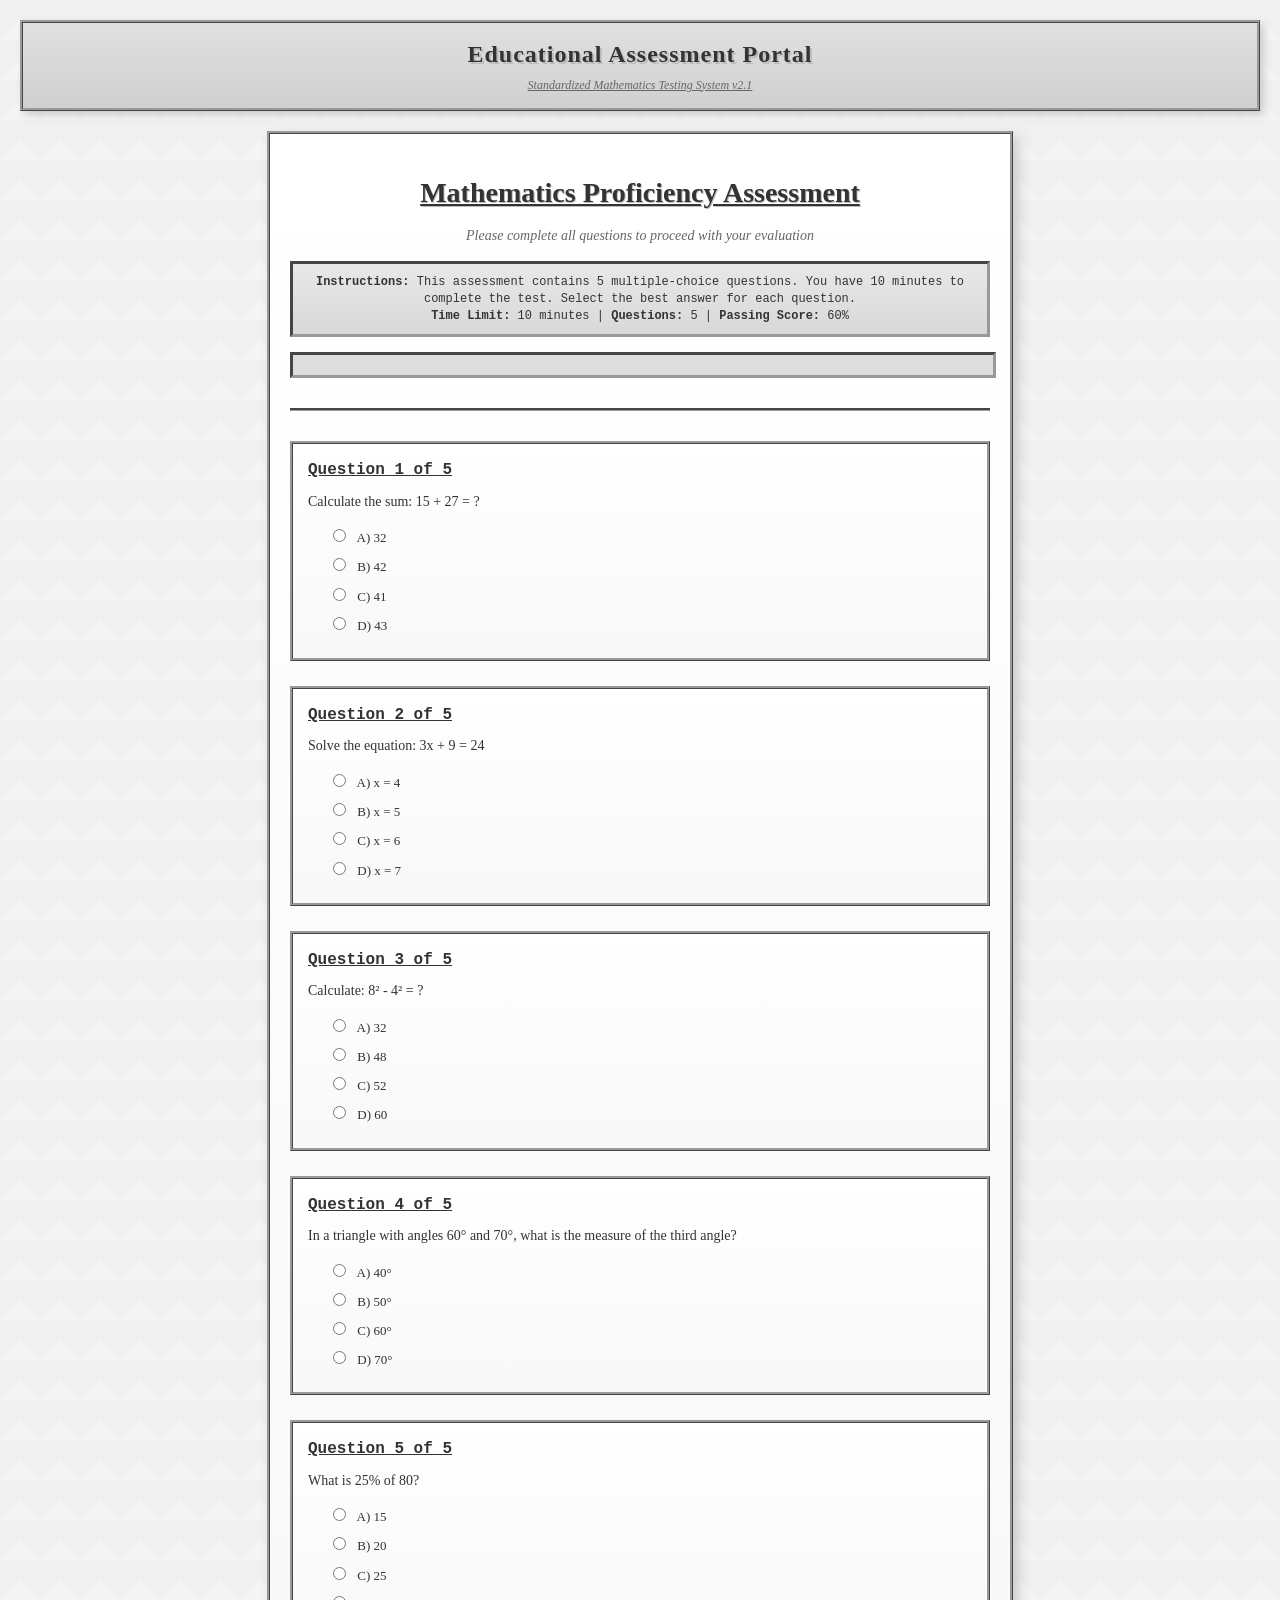
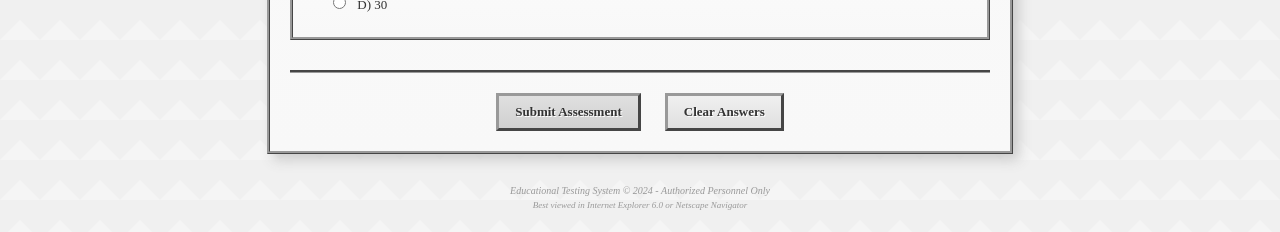
<file: main.html>
<!DOCTYPE html>
<html lang="en">
<head>
    <meta charset="UTF-8">
    <meta name="viewport" content="width=device-width, initial-scale=1.0">
    <title>Obsidian</title>
    <link rel="icon" type="image/png" href="obsidian.png">
    <link rel="stylesheet" type="text/css" href="styles.css">
    <link rel="preconnect" href="https://fonts.googleapis.com">
    <link rel="preconnect" href="https://fonts.gstatic.com" crossorigin>
    <link href="https://fonts.googleapis.com/css2?family=Inter:wght@400;500;600;700;800&display=swap" rel="stylesheet">
</head>
<body>
    <script src="theme-init.js"></script>
    <script src="auth-guard.js"></script>

    <!-- Announcement Overlay -->
    <div id="announcement-overlay" class="announcement-overlay">
        <div id="announcement-modal" class="announcement-modal">
            <div class="announcement-icon-wrap" id="announcement-icon-wrap">
                <svg id="announcement-icon" width="22" height="22" viewBox="0 0 24 24" fill="none" stroke="currentColor" stroke-width="2"><polygon points="12 2 15.09 8.26 22 9.27 17 14.14 18.18 21.02 12 17.77 5.82 21.02 7 14.14 2 9.27 8.91 8.26 12 2"/></svg>
            </div>
            <h2 id="announcement-title" class="announcement-title"></h2>
            <p id="announcement-message" class="announcement-message"></p>
            <button id="announcement-close" class="announcement-close" onclick="closeAnnouncement()">Got it</button>
        </div>
    </div>

    <!-- Welcome Screen -->
    <div id="welcome-screen" class="welcome-screen" style="display:none">
        <div class="welcome-content">
            <div class="welcome-logo">
                <img src="obsidian.png" alt="Obsidian Logo" class="welcome-logo-img">
            </div>
            <h1 class="welcome-title">Welcome to Obsidian</h1>
            <p class="welcome-subtitle">welcome to obsidian</p>
            <div class="welcome-loading">
                <div class="loading-dots">
                    <div class="dot"></div>
                    <div class="dot"></div>
                    <div class="dot"></div>
                </div>
            </div>
        </div>
    </div>
    <script>
    // Handle welcome screen entirely here %4 don't rely on window.load
    // (which gets blocked by slow external scripts like jotform).
    (function() {
        var showWelcome = sessionStorage.getItem('obsidian_show_welcome');
        // Clear the flag immediately so it never persists across navigations
        sessionStorage.removeItem('obsidian_show_welcome');

        var ws = document.getElementById('welcome-screen');
        if (!ws) return;

        // Check if welcome screen feature is enabled (read localStorage directly
        // since theme.js hasn't loaded yet)
        var welcomeEnabled = true;
        try {
            var settings = JSON.parse(localStorage.getItem('obsidian_settings'));
            if (settings && settings.features && settings.features.welcomeScreen === false) {
                welcomeEnabled = false;
            }
        } catch(e) {}

        if (showWelcome === 'true' && welcomeEnabled) {
            // Show welcome screen and auto-dismiss after 2.5s
            ws.style.display = '';
            setTimeout(function() {
                ws.classList.add('fade-out');
                setTimeout(function() { ws.remove(); }, 600);
            }, 2500);
        }
        // If not shown, it stays display:none and gets cleaned up later
    })();
    </script>

    <div class="page-wrapper">
        <header class="header animate-fade-in">
            <div class="browser-bar">
                <div class="left-section">
                    <img src="obsidian.png" alt="Obsidian Logo" class="logo">
                    <a href="#" class="app-name" onclick="event.preventDefault(); sessionStorage.setItem('obsidian_show_welcome','true'); window.location.href='main.html';"><h1>Obsidian</h1></a>
                </div>
                <nav class="tab-navigation">
                    <button class="tab-btn active" data-tab="games">Games</button>
                    <button class="tab-btn" data-tab="media" onclick="window.location.href='media.html'">Media</button>
                    <button class="tab-btn" data-tab="chat" onclick="window.location.href='chat.html'">Chat</button>
                    <button class="tab-btn" data-tab="ai" onclick="window.location.href='ai.html'">AI</button>
                    <button class="tab-btn" data-tab="proxy" onclick="window.location.href='proxy.html'">Proxy</button>
                    <button class="tab-btn" data-tab="settings">Settings</button>
                    <button class="tab-btn" data-tab="credits" onclick="window.location.href='credits.html'">Credits</button>
                </nav>
            </div>
            <div class="subtitle-section">
                <p class="subtitle" style="font-size:0.8rem; letter-spacing:0.02em; opacity:0.7;">you're welcome</p>
            </div>
        </header>

        <main class="main-content">
            <div id="games-tab" class="tab-content active">
                <div class="search-section">
                    <div class="search-container">
                        <div class="search-input-wrapper">
                            <input id="search" type="text" placeholder="Search games... (press / to focus)" autocomplete="off">
                        </div>
                        <div class="search-filters">
                            <button class="filter-btn active" data-filter="all" onclick="setFilter('all')">
                                <svg width="14" height="14" viewBox="0 0 24 24" fill="none" stroke="currentColor" stroke-width="2"><rect x="3" y="3" width="7" height="7"/><rect x="14" y="3" width="7" height="7"/><rect x="3" y="14" width="7" height="7"/><rect x="14" y="14" width="7" height="7"/></svg>
                                All Games
                            </button>
                            <button class="filter-btn" data-filter="favorites" onclick="setFilter('favorites')">
                                <svg width="20" height="20" viewBox="0 0 24 24" fill="none" stroke="currentColor" stroke-width="2"><path d="M20.84 4.61a5.5 5.5 0 0 0-7.78 0L12 5.67l-1.06-1.06a5.5 5.5 0 0 0-7.78 7.78l1.06 1.06L12 21.23l7.78-7.78 1.06-1.06a5.5 5.5 0 0 0 0-7.78z"/></svg>
                                Favorites
                            </button>
                            <button class="filter-btn" data-filter="rated" onclick="setFilter('rated')">
                                <svg width="14" height="14" viewBox="0 0 24 24" fill="none" stroke="currentColor" stroke-width="2"><polygon points="12 2 15.09 8.26 22 9.27 17 14.14 18.18 21.02 12 17.77 5.82 21.02 7 14.14 2 9.27 8.91 8.26 12 2"/></svg>
                                Rated
                            </button>
                        </div>
                    </div>
                </div>

                <!-- Stats Bar -->
                <div id="stats-bar" class="stats-bar"></div>

                <!-- Favorites Quick Strip -->
                <div id="favorites-strip" class="favorites-strip" style="display:none;">
                    <div class="favorites-strip-title">
                        <svg width="16" height="16" viewBox="0 0 24 24" fill="#ef4444" stroke="#ef4444" stroke-width="2"><path d="M20.84 4.61a5.5 5.5 0 0 0-7.78 0L12 5.67l-1.06-1.06a5.5 5.5 0 0 0-7.78 7.78l1.06 1.06L12 21.23l7.78-7.78 1.06-1.06a5.5 5.5 0 0 0 0-7.78z"/></svg>
                        Quick Favorites
                    </div>
                    <div id="favorites-strip-games" class="favorites-strip-games"></div>
                </div>

                <!-- Recently Played -->
                <div id="recent-section" class="recent-section" style="display:none;">
                    <div class="recent-header">
                        <h3 class="recent-title">
                            <svg width="16" height="16" viewBox="0 0 24 24" fill="none" stroke="currentColor" stroke-width="2"><circle cx="12" cy="12" r="10"/><polyline points="12 6 12 12 16 14"/></svg>
                            Recently Played
                        </h3>
                        <button class="btn btn-secondary btn-sm clear-recent-btn" id="clear-recent-btn" onclick="clearRecentGames()">
                            <svg width="14" height="14" viewBox="0 0 24 24" fill="none" stroke="currentColor" stroke-width="2"><polyline points="3 6 5 6 21 6"/><path d="M19 6v14a2 2 0 0 1-2 2H7a2 2 0 0 1-2-2V6m3 0V4a2 2 0 0 1 2-2h4a2 2 0 0 1 2 2v2"/></svg>
                            Clear
                        </button>
                    </div>
                    <div id="recent-games" class="recent-games"></div>
                </div>

                <!-- Games Toolbar -->
                <div class="games-toolbar">
                    <div class="game-count">
                        <span id="game-counter">Loading games...</span>
                    </div>
                    <div style="display:flex;align-items:center;gap:0.5rem;">
                        <!-- Quick Actions moved here -->
                        <div class="quick-actions" style="margin:0;padding:0;">
                            <button class="quick-action-btn" onclick="openRandomGame()">
                                <svg width="14" height="14" viewBox="0 0 24 24" fill="none" stroke="currentColor" stroke-width="2"><path d="M18 4l3 3-3 3"/><path d="M18 20l3-3-3-3"/><path d="M3 7h3a5 5 0 0 1 5 5 5 5 0 0 0 5 5h5"/><path d="M21 7h-5a5 5 0 0 0-5 5 5 5 0 0 1-5 5H3"/></svg>
                                Random
                            </button>
                            <button class="quick-action-btn" onclick="showKeyboardShortcuts()">
                                <svg width="14" height="14" viewBox="0 0 24 24" fill="none" stroke="currentColor" stroke-width="2"><rect x="2" y="4" width="20" height="16" rx="2"/><path d="M6 8h.01M10 8h.01M14 8h.01M18 8h.01M8 12h.01M12 12h.01M16 12h.01M7 16h10"/></svg>
                                Shortcuts
                            </button>
                        </div>
                        <select id="sort-select" class="sort-select" onchange="applySortAndFilter()">
                            <option value="default">Default Order</option>
                            <option value="az">A &rarr; Z</option>
                            <option value="za">Z &rarr; A</option>
                            <option value="rating">By Rating</option>
                            <option value="mostPlayed">Most Played</option>
                        </select>
                    </div>
                </div>

                <div class="centered-games-wrapper">
                    <div id="cont" class="games-container">
                        <div class="game-grid">
                        <button class="game-button" onclick="openGame('1/index.html', '1')">1</button>
                        <button class="game-button" onclick="openGame('1v1lol/index.html', '1v1.lol')">1v1.lol</button>
                        <button class="game-button" onclick="openGame('1v1space/index.html', '1v1 Space')">1v1 Space</button>
                        <button class="game-button" onclick="openGame('10-minutes-till-dawn/index.html', '10 Minutes Till Dawn')">10 Minutes Till Dawn</button>
                        <button class="game-button" onclick="openGame('100ng/index.html', '100ng')">100ng</button>
                        <button class="game-button" onclick="openGame('2020-game/index.html', '2020 Game')">2020 Game</button>
                        <button class="game-button" onclick="openGame('2048/index.html', '2048')">2048</button>
                        <button class="game-button" onclick="openGame('2048-multitask/index.html', '2048 Multitask')">2048 Multitask</button>
                        <button class="game-button" onclick="openGame('8ball-billards-classic/index.html', '8 Ball Billiards Classic')">8 Ball Billiards Classic</button>
                        <button class="game-button" onclick="openGame('achievementunlocked/index.html', 'Achievement Unlocked')">Achievement Unlocked</button>
                        <button class="game-button" onclick="openGame('adarkroom/index.html', 'A Dark Room')">A Dark Room</button>
                        <button class="game-button" onclick="openGame('adrenalinechallenge/index.html', 'Adrenaline Challenge')">Adrenaline Challenge</button>
                        <button class="game-button" onclick="openGame('age-of-war/index.html', 'Age of War')">Age of War</button>
                        <button class="game-button" onclick="openGame('alienhominid/index.html', 'Alien Hominid')">Alien Hominid</button>
                        <button class="game-button" onclick="openGame('angry-birds/index.html', 'Angry Birds')">Angry Birds</button>
                        <button class="game-button" onclick="openGame('asteroids/index.html', 'Asteroids')">Asteroids</button>
                        <button class="game-button" onclick="openGame('astray/index.html', 'Astray')">Astray</button>
                        <button class="game-button" onclick="openGame('awesome-tanks-2/index.html', 'Awesome Tanks 2')">Awesome Tanks 2</button>
                        <button class="game-button" onclick="openGame('bad-ice-cream/index.html', 'Bad Ice Cream')">Bad Ice Cream</button>
                        <button class="game-button" onclick="openGame('blackholesquare/index.html', 'Black Hole Square')">Black Hole Square</button>
                        <button class="game-button" onclick="openGame('bloonstd/index.html', 'Bloons TD')">Bloons TD</button>
                        <button class="game-button" onclick="openGame('bloonstd2/index.html', 'Bloons TD 2')">Bloons TD 2</button>
                        <button class="game-button" onclick="openGame('bloxors/index.html', 'Bloxorz')">Bloxorz</button>
                        <button class="game-button" onclick="openGame('boxel-rebound/index.html', 'Boxel Rebound')">Boxel Rebound</button>
                        <button class="game-button" onclick="openGame('boxhead2play/index.html', 'Boxhead 2Play')">Boxhead 2Play</button>
                        <button class="game-button" onclick="openGame('breakout/index.html', 'Breakout')">Breakout</button>
                        <button class="game-button" onclick="openGame('btd4/index.html', 'Bloons TD 4')">Bloons TD 4</button>
                        <button class="game-button" onclick="openGame('chess/index.html', 'Chess')">Chess</button>
                        <button class="game-button" onclick="openGame('chromedino/index.html', 'Chrome Dino')">Chrome Dino</button>
                        <button class="game-button" onclick="openGame('circlo/index.html', 'Circlo')">Circlo</button>
                        <button class="game-button" onclick="openGame('cluster-rush/index.html', 'Cluster Rush')">Cluster Rush</button>
                        <button class="game-button" onclick="openGame('cookie-clicker/index.html', 'Cookie Clicker')">Cookie Clicker</button>
                        <button class="game-button" onclick="openGame('cuttherope/index.html', 'Cut the Rope')">Cut the Rope</button>
                        <button class="game-button" onclick="openGame('dadish/index.html', 'Dadish')">Dadish</button>
                        <button class="game-button" onclick="openGame('dadishtwo/index.html', 'Dadish 2')">Dadish 2</button>
                        <button class="game-button" onclick="openGame('death-run-3d/index.html', 'Death Run 3D')">Death Run 3D</button>
                        <button class="game-button" onclick="openGame('doodle-jump/index.html', 'Doodle Jump')">Doodle Jump</button>
                        <button class="game-button" onclick="openGame('ducklife/index.html', 'Duck Life')">Duck Life</button>
                        <button class="game-button" onclick="openGame('e@glercr@ft/index.html', 'Minecraft (Multiplayer)')">Minecraft (Multiplayer)</button>
                        <button class="game-button" onclick="openGame('escapingtheprison/index.html', 'Escaping the Prison')">Escaping the Prison</button>
                        <button class="game-button" onclick="openGame('evilglitch/index.html', 'Evil Glitch')">Evil Glitch</button>
                        <button class="game-button" onclick="openGame('fireboywatergirlforesttemple/index.html', 'Fireboy and Watergirl')">Fireboy and Watergirl</button>
                        <button class="game-button" onclick="openGame('flappy-bird/index.html', 'Flappy Bird')">Flappy Bird</button>
                        <button class="game-button" onclick="openGame('geodash/index.html', 'Geo Dash')">Geo Dash</button>
                        <button class="game-button" onclick="openGame('geometrydash/index.html', 'Geometry Dash')">Geometry Dash</button>
                        <button class="game-button" onclick="openGame('google-snake/index.html', 'Google Snake')">Google Snake</button>
                        <button class="game-button" onclick="openGame('hextris/index.html', 'Hextris')">Hextris</button>
                        <button class="game-button" onclick="openGame('idle-breakout/index.html', 'Idle Breakout')">Idle Breakout</button>
                        <button class="game-button" onclick="openGame('impossiblequiz/index.html', 'Impossible Quiz')">Impossible Quiz</button>
                        <button class="game-button" onclick="openGame('learntofly/index.html', 'Learn to Fly')">Learn to Fly</button>
                        <button class="game-button" onclick="openGame('madalin-stunt-cars-2/index.html', 'Madalin Stunt Cars 2')">Madalin Stunt Cars 2</button>
                        <button class="game-button" onclick="openGame('minecraft/index.html', 'Minecraft')">Minecraft</button>
                        <button class="game-button" onclick="openGame('minecraft-classic/index.html', 'Minecraft Classic')">Minecraft Classic</button>
                        <button class="game-button" onclick="openGame('minesweeper/index.html', 'Minesweeper')">Minesweeper</button>
                        <button class="game-button" onclick="openGame('motox3m/index.html', 'Moto X3M')">Moto X3M</button>
                        <button class="game-button" onclick="openGame('motox3m2/index.html', 'Moto X3M 2')">Moto X3M 2</button>
                        <button class="game-button" onclick="openGame('motox3m-pool/index.html', 'Moto X3M Pool Party')">Moto X3M Pool Party</button>
                        <button class="game-button" onclick="openGame('motox3m-spooky/index.html', 'Moto X3M Spooky')">Moto X3M Spooky</button>
                        <button class="game-button" onclick="openGame('motox3mwinter/index.html', 'Moto X3M Winter')">Moto X3M Winter</button>
                        <button class="game-button" onclick="openGame('one-screen-run/index.html', 'One Screen Run')">One Screen Run</button>
                        <button class="game-button" onclick="openGame('pacman/index.html', 'Pacman')">Pacman</button>
                        <button class="game-button" onclick="openGame('papasburgeria/index.html', 'Papa&#39;s Burgeria')">Papa's Burgeria</button>
                        <button class="game-button" onclick="openGame('papaspizzaria/index.html', 'Papa&#39;s Pizzeria')">Papa's Pizzeria</button>
                        <button class="game-button" onclick="openGame('particleclicker/index.html', 'Particle Clicker')">Particle Clicker</button>
                        <button class="game-button" onclick="openGame('retrobowl/index.html', 'Retro Bowl')">Retro Bowl</button>
                        <button class="game-button" onclick="openGame('run-3/index.html', 'Run 3')">Run 3</button>
                        <button class="game-button" onclick="openGame('sandboxels/index.html', 'Sandboxels')">Sandboxels</button>
                        <button class="game-button" onclick="openGame('shift-flash/index.html', 'Shift Flash')">Shift Flash</button>
                        <button class="game-button" onclick="openGame('slope/index.html', 'Slope')">Slope</button>
                        <button class="game-button" onclick="openGame('sonic-the-hedgehog/src/index.html', 'Sonic the Hedgehog')">Sonic the Hedgehog</button>
                        <button class="game-button" onclick="openGame('spacecompany/index.html', 'Space Company')">Space Company</button>
                        <button class="game-button" onclick="openGame('spacehuggers/index.html', 'Space Huggers')">Space Huggers</button>
                        <button class="game-button" onclick="openGame('superhot/index.html', 'Superhot')">Superhot</button>
                        <button class="game-button" onclick="openGame('tetris/index.html', 'Tetris')">Tetris</button>
                        <button class="game-button" onclick="openGame('the-final-earth-2/index.html', 'The Final Earth 2')">The Final Earth 2</button>
                        <button class="game-button" onclick="openGame('the-impossible-quiz/index.html', 'The Impossible Quiz')">The Impossible Quiz</button>
                        <button class="game-button" onclick="openGame('vex3/index.html', 'Vex 3')">Vex 3</button>
                        <button class="game-button" onclick="openGame('vex4/index.html', 'Vex 4')">Vex 4</button>
                        <button class="game-button" onclick="openGame('vex5/index.html', 'Vex 5')">Vex 5</button>
                        <button class="game-button" onclick="openGame('worlds-hardest-game/index.html', 'World&#39;s Hardest Game')">World's Hardest Game</button>
                        </div>
                    </div>
                </div>
            </div>

            <!-- MEDIA TAB -->
            <div id="media-tab" class="tab-content" style="display:none;">
                <div class="media-tab-content" style="padding: 0 1rem;">
                    <h2 style="font-size:1.3rem; font-weight:700; color:var(--text-primary); margin-bottom:1rem; display:flex; align-items:center; gap:0.5rem;">
                        <svg width="20" height="20" viewBox="0 0 24 24" fill="none" stroke="currentColor" stroke-width="2"><rect x="2" y="2" width="20" height="20" rx="2.18" ry="2.18"/><line x1="7" y1="2" x2="7" y2="22"/><line x1="17" y1="2" x2="17" y2="22"/><line x1="2" y1="12" x2="22" y2="12"/></svg>
                        Media Library
                    </h2>

                    <!-- Upload Area -->
                    <div id="media-upload-area" class="media-upload-area" onclick="document.getElementById('media-file-input').click()">
                        <div class="media-upload-icon">&#128194;</div>
                        <div class="media-upload-text">Click or drag files to upload</div>
                        <div class="media-upload-hint">Supports images (jpg, png, gif, webp) and videos (mp4, webm, ogg)</div>
                        <input type="file" id="media-file-input" accept="image/*,video/*" multiple style="display:none;" onchange="handleMediaUpload(event)">
                    </div>

                    <!-- Toolbar -->
                    <div class="media-toolbar">
                        <div class="media-toolbar-left">
                            <span id="media-count" class="media-count">0 items</span>
                            <button class="media-filter-btn active" data-mfilter="all" onclick="filterMedia('all', this)">All</button>
                            <button class="media-filter-btn" data-mfilter="image" onclick="filterMedia('image', this)">Images</button>
                            <button class="media-filter-btn" data-mfilter="video" onclick="filterMedia('video', this)">Videos</button>
                        </div>
                        <button class="btn btn-danger btn-sm" onclick="clearAllMedia()" style="font-size:0.75rem;">Clear All</button>
                    </div>

                    <!-- Media Grid -->
                    <div id="media-grid" class="media-grid"></div>

                    <!-- Empty State -->
                    <div id="media-empty" class="media-empty">
                        <div class="media-empty-icon">&#127910;</div>
                        <div class="media-empty-text">No media yet</div>
                        <div class="media-empty-hint">Upload images or videos to build your library</div>
                    </div>
                </div>
            </div>
        </main>

        <!-- Media Player Overlay -->
        <div id="media-player-overlay" class="media-player-overlay">
            <div id="media-player-container" class="media-player-container">
                <div class="media-player-header">
                    <span id="media-player-title" class="media-player-title">Media</span>
                    <div class="media-player-header-btns">
                        <button class="media-player-header-btn" id="media-maximize-btn" title="Toggle Fullscreen" onclick="toggleMediaFullscreen()">
                            <svg width="16" height="16" viewBox="0 0 24 24" fill="none" stroke="currentColor" stroke-width="2"><path d="M8 3H5a2 2 0 0 0-2 2v3m18 0V5a2 2 0 0 0-2-2h-3m0 18h3a2 2 0 0 0 2-2v-3M3 16v3a2 2 0 0 0 2 2h3"/></svg>
                        </button>
                        <button class="media-player-header-btn" id="media-close-btn" title="Close" onclick="closeMediaPlayer()">
                            <svg width="16" height="16" viewBox="0 0 24 24" fill="none" stroke="currentColor" stroke-width="2"><line x1="18" y1="6" x2="6" y2="18"/><line x1="6" y1="6" x2="18" y2="18"/></svg>
                        </button>
                    </div>
                </div>
                <div id="media-player-content" class="media-player-content"></div>
                <!-- Video Controls (shown only for videos) -->
                <div id="media-controls-bar" class="media-controls-bar" style="display:none;">
                    <button class="media-ctrl-btn" onclick="mediaSkip(-10)" title="Back 10s">
                        <svg width="16" height="16" viewBox="0 0 24 24" fill="none" stroke="currentColor" stroke-width="2"><path d="M1 4v6h6"/><path d="M3.51 15a9 9 0 1 0 2.13-9.36L1 10"/></svg>
                    </button>
                    <button class="media-ctrl-btn play-btn" id="media-play-btn" onclick="toggleMediaPlay()" title="Play/Pause">
                        <svg id="media-play-icon" width="20" height="20" viewBox="0 0 24 24" fill="currentColor" stroke="none"><polygon points="5 3 19 12 5 21 5 3"/></svg>
                    </button>
                    <button class="media-ctrl-btn" onclick="mediaSkip(10)" title="Forward 10s">
                        <svg width="16" height="16" viewBox="0 0 24 24" fill="none" stroke="currentColor" stroke-width="2"><path d="M23 4v6h-6"/><path d="M20.49 15a9 9 0 1 1-2.13-9.36L23 10"/></svg>
                    </button>
                    <div class="media-progress-wrapper">
                        <span id="media-current-time" class="media-time">0:00</span>
                        <div id="media-progress-bar" class="media-progress-bar" onclick="seekMedia(event)">
                            <div id="media-progress-fill" class="media-progress-fill" style="width:0%;"></div>
                        </div>
                        <span id="media-duration" class="media-time">0:00</span>
                    </div>
                    <div class="media-volume-wrapper">
                        <svg width="14" height="14" viewBox="0 0 24 24" fill="none" stroke="currentColor" stroke-width="2"><polygon points="11 5 6 9 2 9 2 15 6 15 11 19 11 5"/><path d="M19.07 4.93a10 10 0 0 1 0 14.14M15.54 8.46a5 5 0 0 1 0 7.07"/></svg>
                        <input type="range" class="media-volume-slider" id="media-volume" min="0" max="1" step="0.05" value="1" oninput="setMediaVolume(this.value)">
                    </div>
                </div>
            </div>
        </div>

        <!-- Game Modal -->
        <div id="game-modal" class="game-modal">
            <div class="game-modal-content">
                <div class="game-modal-header">
                    <div class="game-modal-left">
                        <h3 id="game-title" class="game-modal-title">Game Title</h3>
                        <div id="game-rating" class="game-rating">
                            <button class="star-btn" data-star="1" title="1 star">&#9733;</button>
                            <button class="star-btn" data-star="2" title="2 stars">&#9733;</button>
                            <button class="star-btn" data-star="3" title="3 stars">&#9733;</button>
                            <button class="star-btn" data-star="4" title="4 stars">&#9733;</button>
                            <button class="star-btn" data-star="5" title="5 stars">&#9733;</button>
                            <span id="rating-text" class="rating-text"></span>
                        </div>
                    </div>
                    <div class="game-modal-controls">
                        <button id="game-fav-btn" class="game-control-btn game-fav-btn" title="Add to Favorites" onclick="toggleFavorite(currentGameName); updateGameModalFav();">
                            <svg width="24" height="24" viewBox="0 0 24 24" fill="none" stroke="currentColor" stroke-width="2">
                                <path d="M20.84 4.61a5.5 5.5 0 0 0-7.78 0L12 5.67l-1.06-1.06a5.5 5.5 0 0 0-7.78 7.78l1.06 1.06L12 21.23l7.78-7.78 1.06-1.06a5.5 5.5 0 0 0 0-7.78z"/>
                            </svg>
                        </button>
                        <button id="game-reload-btn" class="game-control-btn" title="Reload Game">
                            <svg width="18" height="18" viewBox="0 0 24 24" fill="none" stroke="currentColor" stroke-width="2">
                                <path d="M1 4v6h6"></path>
                                <path d="M3.51 15a9 9 0 1 0 2.13-9.36L1 10"></path>
                            </svg>
                        </button>
                        <button id="game-fullscreen-btn" class="game-control-btn" title="Fullscreen Game">
                            <svg width="18" height="18" viewBox="0 0 24 24" fill="none" stroke="currentColor" stroke-width="2">
                                <path d="M8 3H5a2 2 0 0 0-2 2v3m18 0V5a2 2 0 0 0-2-2h-3m0 18h3a2 2 0 0 0 2-2v-3M3 16v3a2 2 0 0 0 2 2h3"></path>
                            </svg>
                        </button>
                        <button id="close-game-btn" class="game-control-btn" title="Close Game">
                            <svg width="18" height="18" viewBox="0 0 24 24" fill="none" stroke="currentColor" stroke-width="2">
                                <line x1="18" y1="6" x2="6" y2="18"></line>
                                <line x1="6" y1="6" x2="18" y2="18"></line>
                            </svg>
                        </button>
                    </div>
                </div>
                <div class="game-iframe-container">
                    <iframe id="game-iframe" src="" frameborder="0" allowfullscreen></iframe>
                </div>
            </div>
        </div>

        <footer class="watermark">
            <p>made by anonymous</p>
        </footer>
    </div>

    <script src="theme.js"></script>
    <script>
        // Welcome screen is now fully handled by the inline script above.
        window.addEventListener('load', () => {
            const ws = document.getElementById('welcome-screen');
            if (ws && ws.style.display === 'none') ws.remove();
            initAnnouncementSystem();
            initStatsBar();
            initFavoritesStrip();
            initKeyboardShortcutsModal();
            applyHiddenGames();
            applySiteTitle();
            applyAdminRestrictions();

            // Anti-close: attach/detach beforeunload based on setting
            function _antiCloseHandler(e) {
                e.preventDefault();
                e.returnValue = '';
                return '';
            }
            function applyAntiClose() {
                const enabled = (Obsidian.Settings.getAll().features || {}).antiClose;
                if (enabled) {
                    window.addEventListener('beforeunload', _antiCloseHandler);
                } else {
                    window.removeEventListener('beforeunload', _antiCloseHandler);
                }
            }
            applyAntiClose();
            // Re-apply whenever settings change (e.g. user toggles it in settings tab)
            window.addEventListener('storage', function(e) {
                if (e.key === 'obsidian_settings') applyAntiClose();
            });

            // Handle tab navigation from other pages
            const openTab = sessionStorage.getItem('obsidian_open_tab');
            const a = Obsidian.getAdminSettings();
            const canOpenMedia = !(a.disableMediaTab && !sessionStorage.getItem('obsidian_admin'));
            if (openTab === 'media' && canOpenMedia) {
                sessionStorage.removeItem('obsidian_open_tab');
                document.querySelectorAll('.tab-btn').forEach(b => b.classList.remove('active'));
                document.querySelector('.tab-btn[data-tab="media"]').classList.add('active');
                document.getElementById('games-tab').style.display = 'none';
                document.getElementById('media-tab').style.display = '';
                renderMediaLibrary();
            } else if (openTab) {
                sessionStorage.removeItem('obsidian_open_tab');
            }
        });

        // Tab navigation
        document.querySelectorAll('.tab-btn').forEach(btn => {
            btn.addEventListener('click', () => {
                const tab = btn.getAttribute('data-tab');
                const a = Obsidian.getAdminSettings();
                const isAdmin = !!sessionStorage.getItem('obsidian_admin');

                if (tab === 'settings') {
                    if (a.disableSettingsPage && !isAdmin) {
                        Obsidian.showToast('Settings are disabled by admin', 'error');
                        return;
                    }
                    window.location.href = 'settings.html';
                    return;
                }

                if (tab === 'media' && a.disableMediaTab && !isAdmin) {
                    Obsidian.showToast('Media tab is disabled by admin', 'error');
                    return;
                }

                // Switch between games and media tabs
                document.querySelectorAll('.tab-btn').forEach(b => b.classList.remove('active'));
                btn.classList.add('active');
                document.getElementById('games-tab').style.display = (tab === 'games') ? '' : 'none';
                document.getElementById('media-tab').style.display = (tab === 'media') ? '' : 'none';
                if (tab === 'media') renderMediaLibrary();
            });
        });

        // Search
        const searchInput = document.getElementById('search');
        const gameCounter = document.getElementById('game-counter');
        const gameButtons = document.getElementsByClassName('game-button');

        if (gameCounter) {
            gameCounter.textContent = gameButtons.length + ' games available';
        }

        let searchTimeout;
        if (searchInput) {
            searchInput.addEventListener('input', () => {
                clearTimeout(searchTimeout);
                searchTimeout = setTimeout(() => {
                    applyFilter();
                }, 120);
            });

            searchInput.addEventListener('keydown', (e) => {
                if (e.key === 'Escape') {
                    searchInput.value = '';
                    searchInput.dispatchEvent(new Event('input'));
                    searchInput.blur();
                }
            });
        }

        document.addEventListener('keydown', (e) => {
            if (e.key === '/' && document.activeElement !== searchInput && searchInput) {
                e.preventDefault();
                searchInput.focus();
            }
        });

        // Game modal
        const gameModal = document.getElementById('game-modal');
        const gameIframe = document.getElementById('game-iframe');
        const gameTitle = document.getElementById('game-title');
        const closeGameBtn = document.getElementById('close-game-btn');
        const gameFullscreenBtn = document.getElementById('game-fullscreen-btn');
        const gameReloadBtn = document.getElementById('game-reload-btn');
        const ratingText = document.getElementById('rating-text');
        const starBtns = document.querySelectorAll('.star-btn');
        let currentGameName = '';
        let currentGameUrl = '';

        // Rating system - persisted to localStorage
        function getGameRatings() {
            try { return JSON.parse(localStorage.getItem('obsidian_game_ratings') || '{}'); } catch(e) { return {}; }
        }

        function saveGameRating(name, rating) {
            const ratings = getGameRatings();
            ratings[name] = rating;
            localStorage.setItem('obsidian_game_ratings', JSON.stringify(ratings));
        }

        function updateStarDisplay(rating) {
            starBtns.forEach(btn => {
                const star = parseInt(btn.getAttribute('data-star'));
                btn.classList.toggle('active', star <= rating);
            });
            if (rating > 0) {
                ratingText.textContent = rating + '/5';
            } else {
                ratingText.textContent = '';
            }
        }

        starBtns.forEach(btn => {
            btn.addEventListener('click', () => {
                const star = parseInt(btn.getAttribute('data-star'));
                saveGameRating(currentGameName, star);
                updateStarDisplay(star);
            });
            btn.addEventListener('mouseenter', () => {
                const star = parseInt(btn.getAttribute('data-star'));
                starBtns.forEach(b => {
                    b.classList.toggle('hover', parseInt(b.getAttribute('data-star')) <= star);
                });
            });
            btn.addEventListener('mouseleave', () => {
                starBtns.forEach(b => b.classList.remove('hover'));
            });
        });

        // ---- Favorites system ----
        function getFavorites() {
            try { return JSON.parse(localStorage.getItem('obsidian_favorites') || '[]'); } catch(e) { return []; }
        }

        function toggleFavorite(name) {
            let favs = getFavorites();
            if (favs.includes(name)) {
                favs = favs.filter(f => f !== name);
            } else {
                favs.push(name);
            }
            localStorage.setItem('obsidian_favorites', JSON.stringify(favs));
            updateFavoriteButtons();
            updateGameModalFav();
        }

        function updateFavoriteButtons() {
            const favs = getFavorites();
            document.querySelectorAll('.game-button').forEach(btn => {
                const name = btn.textContent.replace(/^\u2764\uFE0F?\s*/, '').trim();
                let heart = btn.querySelector('.fav-heart');
                if (!heart) {
                    heart = document.createElement('span');
                    heart.className = 'fav-heart';
                    heart.title = 'Toggle favorite';
                    heart.addEventListener('click', (e) => {
                        e.stopPropagation();
                        toggleFavorite(name);
                    });
                    btn.appendChild(heart);
                }
                heart.classList.toggle('active', favs.includes(name));
            });
        }

        // ---- Recently Played ----
        function getRecentGames() {
            try { return JSON.parse(localStorage.getItem('obsidian_recent_games') || '[]'); } catch(e) { return []; }
        }

        function addRecentGame(url, name) {
            let recent = getRecentGames();
            // Remove duplicate
            recent = recent.filter(g => g.name !== name);
            // Add to front
            recent.unshift({ url, name, time: Date.now() });
            // Keep max 8
            if (recent.length > 8) recent = recent.slice(0, 8);
            localStorage.setItem('obsidian_recent_games', JSON.stringify(recent));
        }

        function renderRecentGames() {
            const section = document.getElementById('recent-section');
            const container = document.getElementById('recent-games');
            const recent = getRecentGames();
            if (recent.length === 0) {
                section.style.display = 'none';
                return;
            }
            section.style.display = '';
            container.innerHTML = '';
            recent.forEach(g => {
                const btn = document.createElement('button');
                btn.className = 'recent-game-btn';
                btn.textContent = g.name;
                btn.onclick = () => openGame(g.url, g.name);
                container.appendChild(btn);
            });
        }

        function clearRecentGames() {
            localStorage.removeItem('obsidian_recent_games');
            renderRecentGames();
            if (window.Obsidian && Obsidian.showToast) {
                Obsidian.showToast('Recently played cleared', 'success');
            }
        }

        // ---- Filter system ----
        let currentFilter = 'all';
        function setFilter(filter) {
            currentFilter = filter;
            document.querySelectorAll('.filter-btn').forEach(b => b.classList.toggle('active', b.dataset.filter === filter));
            applyFilter();
        }

        function applyFilter() {
            const val = searchInput ? searchInput.value.toLowerCase().trim() : '';
            const favs = getFavorites();
            const ratings = getGameRatings();
            let count = 0;
            Array.from(gameButtons).forEach(btn => {
                const name = btn.childNodes[0].textContent.trim();
                let visible = name.toLowerCase().includes(val);
                if (visible && currentFilter === 'favorites') {
                    visible = favs.includes(name);
                } else if (visible && currentFilter === 'rated') {
                    visible = !!ratings[name];
                }
                btn.style.display = visible ? '' : 'none';
                if (visible) count++;
            });
            gameCounter.textContent = val === '' && currentFilter === 'all'
                ? gameButtons.length + ' games available'
                : count + ' games found';
        }

        const GAMES_BASE_URL = '';

        function openGame(url, name) {
            var a = Obsidian.getAdminSettings();
            if (a.disableGameLaunch && !sessionStorage.getItem('obsidian_admin')) {
                Obsidian.showToast('Games are disabled by admin', 'error');
                return;
            }
            const resolvedUrl = (url.startsWith('http://') || url.startsWith('https://') || url.startsWith('//'))
                ? url
                : GAMES_BASE_URL + url;
            currentGameName = name;
            currentGameUrl = resolvedUrl;
            gameTitle.textContent = name;
            gameIframe.src = resolvedUrl;
            gameModal.style.display = 'flex';
            document.body.style.overflow = 'hidden';
            // Load saved rating
            const ratings = getGameRatings();
            updateStarDisplay(ratings[name] || 0);
            // Track recently played
            addRecentGame(url, name);
            renderRecentGames();
            // Update fav button in modal
            updateGameModalFav();
            // Start play time tracking
            Obsidian.PlayTime.startTracking(name);
        }

        function updateGameModalFav() {
            const favBtn = document.getElementById('game-fav-btn');
            if (!favBtn) return;
            const favs = getFavorites();
            favBtn.classList.toggle('fav-active', favs.includes(currentGameName));
            favBtn.title = favs.includes(currentGameName) ? 'Remove from Favorites' : 'Add to Favorites';
        }

        function closeGame() {
            // Stop play time tracking
            Obsidian.PlayTime.stopTracking();
            gameModal.style.display = 'none';
            gameIframe.src = '';
            document.body.style.overflow = 'auto';
            currentGameName = '';
            currentGameUrl = '';
            // Refresh stats
            initStatsBar();
        }

        function reloadGame() {
            if (currentGameUrl) {
                gameIframe.src = '';
                setTimeout(() => { gameIframe.src = currentGameUrl; }, 50);
            }
        }

        function fullscreenGame() {
            if (gameIframe.requestFullscreen) gameIframe.requestFullscreen();
            else if (gameIframe.webkitRequestFullscreen) gameIframe.webkitRequestFullscreen();
        }

        closeGameBtn.addEventListener('click', closeGame);
        gameReloadBtn.addEventListener('click', reloadGame);
        gameFullscreenBtn.addEventListener('click', fullscreenGame);
        gameModal.addEventListener('click', (e) => { if (e.target === gameModal) closeGame(); });

        // Keyboard shortcut: Esc to close game
        document.addEventListener('keydown', (e) => {
            if (e.key === 'Escape' && gameModal.style.display === 'flex') closeGame();
        });

        // ---- Scroll to top button ----
        const scrollBtn = document.createElement('button');
        scrollBtn.id = 'scroll-top-btn';
        scrollBtn.className = 'scroll-top-btn';
        scrollBtn.title = 'Back to top';
        scrollBtn.innerHTML = '<svg width="20" height="20" viewBox="0 0 24 24" fill="none" stroke="currentColor" stroke-width="2.5"><polyline points="18 15 12 9 6 15"/></svg>';
        scrollBtn.addEventListener('click', () => window.scrollTo({ top: 0, behavior: 'smooth' }));
        document.body.appendChild(scrollBtn);
        window.addEventListener('scroll', () => {
            scrollBtn.classList.toggle('visible', window.scrollY > 400);
        });

        // ---- Init favorites + recent ----
        updateFavoriteButtons();
        renderRecentGames();

        // ---- REAL-TIME ANNOUNCEMENT SYSTEM ----
        function initAnnouncementSystem() {
            // Check on load
            var ann = Obsidian.Announcements.getActive();
            if (ann && Obsidian.Announcements.shouldShow(ann)) {
                showAnnouncement(ann);
            }
            // Listen for cross-tab broadcasts via storage event
            Obsidian.Announcements.initListener(
                function(a) { showAnnouncement(a); },
                function() { closeAnnouncement(); }
            );
        }

        function showAnnouncement(data) {
            var overlay = document.getElementById('announcement-overlay');
            var modal = document.getElementById('announcement-modal');
            var type = data.type || 'info';
            document.getElementById('announcement-title').textContent = data.title || 'Announcement';
            document.getElementById('announcement-message').textContent = data.message;
            modal.className = 'announcement-modal announcement-' + type;
            document.getElementById('announcement-close').style.display = data.dismissible !== false ? 'inline-flex' : 'none';
            window.currentAnnouncementId = data.id || data.timestamp;

            // Set icon based on type
            var icons = {
                info:    '<svg width="22" height="22" viewBox="0 0 24 24" fill="none" stroke="currentColor" stroke-width="2"><circle cx="12" cy="12" r="10"/><line x1="12" y1="8" x2="12" y2="12"/><line x1="12" y1="16" x2="12.01" y2="16"/></svg>',
                warning: '<svg width="22" height="22" viewBox="0 0 24 24" fill="none" stroke="currentColor" stroke-width="2"><path d="M10.29 3.86L1.82 18a2 2 0 0 0 1.71 3h16.94a2 2 0 0 0 1.71-3L13.71 3.86a2 2 0 0 0-3.42 0z"/><line x1="12" y1="9" x2="12" y2="13"/><line x1="12" y1="17" x2="12.01" y2="17"/></svg>',
                error:   '<svg width="22" height="22" viewBox="0 0 24 24" fill="none" stroke="currentColor" stroke-width="2"><circle cx="12" cy="12" r="10"/><line x1="15" y1="9" x2="9" y2="15"/><line x1="9" y1="9" x2="15" y2="15"/></svg>',
                success: '<svg width="22" height="22" viewBox="0 0 24 24" fill="none" stroke="currentColor" stroke-width="2"><path d="M22 11.08V12a10 10 0 1 1-5.93-9.14"/><polyline points="22 4 12 14.01 9 11.01"/></svg>'
            };
            var iconWrap = document.getElementById('announcement-icon-wrap');
            if (iconWrap) iconWrap.innerHTML = icons[type] || icons.info;

            overlay.style.display = 'flex';
        }

        function closeAnnouncement() {
            document.getElementById('announcement-overlay').style.display = 'none';
            if (window.currentAnnouncementId) {
                Obsidian.Announcements.dismiss(window.currentAnnouncementId);
            }
        }

        // ---- STATS BAR ----
        function initStatsBar() {
            var bar = document.getElementById('stats-bar');
            if (!bar) return;
            var totalGames = gameButtons.length;
            // Show local stats first, then update with combined stats from backend
            var onlineCount = Obsidian.Socket.getOnlineCount() || 0;
            bar.innerHTML =
                '<div class="stat-pill"><svg width="14" height="14" viewBox="0 0 24 24" fill="none" stroke="currentColor" stroke-width="2"><circle cx="12" cy="12" r="10"/><circle cx="12" cy="12" r="3"/></svg><span class="stat-pill-value" data-obsidian-online>' + onlineCount + '</span> Online</div>' +
                '<div class="stat-pill"><svg width="14" height="14" viewBox="0 0 24 24" fill="none" stroke="currentColor" stroke-width="2"><rect x="3" y="3" width="7" height="7"/><rect x="14" y="3" width="7" height="7"/><rect x="3" y="14" width="7" height="7"/><rect x="14" y="14" width="7" height="7"/></svg><span class="stat-pill-value">' + totalGames + '</span> Games</div>' +
                '<div class="stat-pill"><svg width="14" height="14" viewBox="0 0 24 24" fill="none" stroke="currentColor" stroke-width="2"><path d="M20.84 4.61a5.5 5.5 0 0 0-7.78 0L12 5.67l-1.06-1.06a5.5 5.5 0 0 0-7.78 7.78l1.06 1.06L12 21.23l7.78-7.78 1.06-1.06a5.5 5.5 0 0 0 0-7.78z"/></svg><span class="stat-pill-value" id="combined-favorites">...</span> Favorites</div>' +
                '<div class="stat-pill"><svg width="14" height="14" viewBox="0 0 24 24" fill="none" stroke="currentColor" stroke-width="2"><circle cx="12" cy="12" r="10"/><polyline points="12 6 12 12 16 14"/></svg><span class="stat-pill-value" id="combined-playtime">...</span> Played</div>' +
                '<div class="stat-pill"><svg width="14" height="14" viewBox="0 0 24 24" fill="none" stroke="currentColor" stroke-width="2"><path d="M17 21v-2a4 4 0 0 0-4-4H5a4 4 0 0 0-4 4v2"/><circle cx="9" cy="7" r="4"/><path d="M23 21v-2a4 4 0 0 0-3-3.87"/><path d="M16 3.13a4 4 0 0 1 0 7.75"/></svg><span class="stat-pill-value" id="combined-users">...</span> Users</div>';
            // Fetch combined stats from backend
            Obsidian.Stats.getCombined().then(function(stats) {
                if (!stats) return;
                var favEl = document.getElementById('combined-favorites');
                var timeEl = document.getElementById('combined-playtime');
                var usersEl = document.getElementById('combined-users');
                if (favEl) favEl.textContent = stats.total_favorites || 0;
                if (timeEl) timeEl.textContent = Obsidian.PlayTime.formatTime((stats.total_time || 0) * 1000);
                if (usersEl) usersEl.textContent = stats.unique_users || 0;
            });
        }

        // ---- FAVORITES STRIP ----
        function initFavoritesStrip() {
            var favs = getFavorites();
            var strip = document.getElementById('favorites-strip');
            var container = document.getElementById('favorites-strip-games');
            if (!strip || !container) return;
            if (favs.length === 0) { strip.style.display = 'none'; return; }
            strip.style.display = '';
            container.innerHTML = '';
            var allGames = getAllGameData();
            favs.forEach(function(favName) {
                var g = allGames.find(function(x){ return x.name === favName; });
                if (g) {
                    var btn = document.createElement('button');
                    btn.className = 'favorites-strip-btn';
                    btn.textContent = favName;
                    btn.onclick = function() { openGame(g.url, g.name); };
                    container.appendChild(btn);
                }
            });
        }

        // ---- KEYBOARD SHORTCUTS ----
        function initKeyboardShortcutsModal() {
            var overlay = document.createElement('div');
            overlay.className = 'shortcuts-modal-overlay';
            overlay.id = 'shortcuts-overlay';
            overlay.innerHTML = '<div class="shortcuts-modal">' +
                '<h3><svg width="18" height="18" viewBox="0 0 24 24" fill="none" stroke="currentColor" stroke-width="2"><rect x="2" y="4" width="20" height="16" rx="2"/><path d="M6 8h.01M10 8h.01M14 8h.01M18 8h.01M8 12h.01M12 12h.01M16 12h.01M7 16h10"/></svg> Keyboard Shortcuts</h3>' +
                '<div class="shortcut-item"><span>Focus Search</span><kbd>/</kbd></div>' +
                '<div class="shortcut-item"><span>Clear Search</span><kbd>Esc</kbd></div>' +
                '<div class="shortcut-item"><span>Close Game</span><kbd>Esc</kbd></div>' +
                '<div class="shortcut-item"><span>Random Game</span><kbd>R</kbd></div>' +
                '<div class="shortcut-item"><span>Show Shortcuts</span><kbd>?</kbd></div>' +
                '<div class="shortcut-item"><span>Scroll to Top</span><kbd>T</kbd></div>' +
                '<button class="shortcuts-close" onclick="hideKeyboardShortcuts()">Close</button>' +
                '</div>';
            document.body.appendChild(overlay);
            overlay.addEventListener('click', function(e) { if (e.target === overlay) hideKeyboardShortcuts(); });
        }
        function showKeyboardShortcuts() {
            document.getElementById('shortcuts-overlay').classList.add('active');
        }
        function hideKeyboardShortcuts() {
            document.getElementById('shortcuts-overlay').classList.remove('active');
        }

        // ---- EXTRA KEYBOARD SHORTCUTS ----
        document.addEventListener('keydown', function(e) {
            if (e.target.tagName === 'INPUT' || e.target.tagName === 'TEXTAREA') return;
            if (e.key === '?') { showKeyboardShortcuts(); }
            if (e.key === 'r' || e.key === 'R') { if (gameModal.style.display !== 'flex') openRandomGame(); }
            if (e.key === 't' || e.key === 'T') { window.scrollTo({ top: 0, behavior: 'smooth' }); }
        });

        // ---- RANDOM GAME ----
        function openRandomGame() {
            var visibleBtns = Array.from(gameButtons).filter(function(b){ return b.style.display !== 'none' && !b.classList.contains('game-hidden'); });
            if (visibleBtns.length === 0) return;
            var btn = visibleBtns[Math.floor(Math.random() * visibleBtns.length)];
            btn.click();
        }

        // ---- GET ALL GAME DATA ----
        function getAllGameData() {
            var arr = [];
            Array.from(gameButtons).forEach(function(btn) {
                var oc = btn.getAttribute('onclick') || '';
                var m = oc.match(/openGame\('([^']+)',\s*'([^']+)'\)/);
                if (m) arr.push({ url: m[1], name: m[2], btn: btn });
            });
            return arr;
        }

        // ---- SORT & FILTER ----
        var originalOrder = [];
        (function() {
            Array.from(document.querySelectorAll('.game-grid .game-button')).forEach(function(btn, i) {
                originalOrder.push({ btn: btn, index: i });
            });
        })();

        function applySortAndFilter() {
            var sort = document.getElementById('sort-select').value;
            var grid = document.querySelector('.game-grid');
            var btns = Array.from(grid.querySelectorAll('.game-button'));
            var ratings = getGameRatings();
            var playData = Obsidian.PlayTime.getData();

            if (sort === 'az') {
                btns.sort(function(a,b){ return a.textContent.trim().localeCompare(b.textContent.trim()); });
            } else if (sort === 'za') {
                btns.sort(function(a,b){ return b.textContent.trim().localeCompare(a.textContent.trim()); });
            } else if (sort === 'rating') {
                btns.sort(function(a,b){ return (ratings[b.textContent.trim()]||0) - (ratings[a.textContent.trim()]||0); });
            } else if (sort === 'mostPlayed') {
                btns.sort(function(a,b){
                    var aT = (playData[a.textContent.trim()] && playData[a.textContent.trim()].totalTime) || 0;
                    var bT = (playData[b.textContent.trim()] && playData[b.textContent.trim()].totalTime) || 0;
                    return bT - aT;
                });
            } else {
                // Restore original order
                btns = originalOrder.map(function(o){ return o.btn; });
            }
            btns.forEach(function(btn) { grid.appendChild(btn); });
            applyFilter();
        }

        // ---- HIDDEN GAMES (admin feature) ----
        function applyHiddenGames() {
            var hidden = Obsidian.getHiddenGames();
            if (!hidden || !hidden.length) return;
            Array.from(gameButtons).forEach(function(btn) {
                var name = btn.textContent.trim();
                if (hidden.indexOf(name) !== -1) btn.classList.add('game-hidden');
            });
        }

        // ---- SITE TITLE OVERRIDE (admin feature) ----
        function applySiteTitle() {
            var a = Obsidian.getAdminSettings();
            if (a.siteTitle) {
                var h1 = document.querySelector('.app-name h1');
                if (h1) h1.textContent = a.siteTitle;
            }
            if (a.siteSubtitle) {
                var sub = document.querySelector('.subtitle');
                if (sub) sub.textContent = a.siteSubtitle;
            }
        }

        function applyAdminRestrictions() {
            var a = Obsidian.getAdminSettings();
            var isAdmin = !!sessionStorage.getItem('obsidian_admin');

            var gamesBtn = document.querySelector('.tab-btn[data-tab="games"]');
            var mediaBtn = document.querySelector('.tab-btn[data-tab="media"]');
            var settingsBtn = document.querySelector('.tab-btn[data-tab="settings"]');

            // Disable tabs
            if (a.disableMediaTab && mediaBtn && !isAdmin) {
                mediaBtn.style.display = 'none';
                var mediaTab = document.getElementById('media-tab');
                if (mediaTab) mediaTab.style.display = 'none';

                // Ensure games tab is visible/active
                document.querySelectorAll('.tab-btn').forEach(function(b) { b.classList.remove('active'); });
                if (gamesBtn) gamesBtn.classList.add('active');
                var gamesTab = document.getElementById('games-tab');
                if (gamesTab) gamesTab.style.display = '';
            }

            if (a.disableSettingsPage && settingsBtn && !isAdmin) {
                settingsBtn.style.display = 'none';
            }

            // Disable uploads
            if (a.disableMediaUploads && !isAdmin) {
                var area = document.getElementById('media-upload-area');
                var input = document.getElementById('media-file-input');
                if (input) input.disabled = true;
                if (area) {
                    area.classList.add('disabled');
                    area.onclick = function(e) {
                        if (e) e.stopPropagation();
                        Obsidian.showToast('Media uploads are disabled by admin', 'error');
                    };
                    var t = area.querySelector('.media-upload-text');
                    if (t) t.textContent = 'Uploads disabled by admin';
                }
            }
        }

        // ============================================
        // MEDIA LIBRARY & PLAYER
        // ============================================
        var mediaCurrentFilter = 'all';

        // Default media from root directory (visible to all users)
        var defaultMedia = [
            { id: 'default_mie_jumpscare', name: 'mie_jumpscare.png', type: 'image', data: 'mie_jumpscare.png', size: 0, isDefault: true },
            { id: 'default_mie3', name: 'mie3.png', type: 'image', data: 'mie3.png', size: 0, isDefault: true },
            { id: 'default_photo_1', name: 'photo_placeholder_1.png', type: 'image', data: 'photo_placeholder_1.png', size: 0, isDefault: true },
            { id: 'default_photo_2', name: 'photo_placeholder_2.png', type: 'image', data: 'photo_placeholder_2.png', size: 0, isDefault: true },
            { id: 'default_photo_3', name: 'photo_placeholder_3.png', type: 'image', data: 'photo_placeholder_3.png', size: 0, isDefault: true },
            { id: 'default_c++_video', name: 'learn c++', type: 'video', data: 'video_placeholder_1.mp4', size: 0, isDefault: true },
            { id: 'default_video_2', name: 'video_placeholder_2.mp4', type: 'video', data: 'video_placeholder_2.mp4', size: 0, isDefault: true },
            { id: 'default_video_3', name: 'video_placeholder_3.mp4', type: 'video', data: 'video_placeholder_3.mp4', size: 0, isDefault: true }
        ];

        function handleMediaUpload(event) {
            var files = event.target.files;
            if (!files || !files.length) return;

            var a = Obsidian.getAdminSettings();
            if (a.disableMediaUploads && !sessionStorage.getItem('obsidian_admin')) {
                Obsidian.showToast('Media uploads are disabled by admin', 'error');
                event.target.value = '';
                return;
            }
            var count = 0;
            Array.from(files).forEach(function(file) {
                var reader = new FileReader();
                reader.onload = function(e) {
                    var type = file.type.startsWith('video') ? 'video' : 'image';
                    Obsidian.Media.add({
                        name: file.name,
                        type: type,
                        mimeType: file.type,
                        data: e.target.result,
                        size: file.size
                    });
                    count++;
                    if (count === files.length) {
                        renderMediaLibrary();
                        Obsidian.showToast(count + ' file(s) added to media library', 'success');
                    }
                };
                reader.readAsDataURL(file);
            });
            event.target.value = '';
        }

        // Drag and drop
        (function() {
            var area = document.getElementById('media-upload-area');
            if (!area) return;
            ['dragenter','dragover'].forEach(function(ev) {
                area.addEventListener(ev, function(e) { e.preventDefault(); area.classList.add('drag-over'); });
            });
            ['dragleave','drop'].forEach(function(ev) {
                area.addEventListener(ev, function(e) { e.preventDefault(); area.classList.remove('drag-over'); });
            });
            area.addEventListener('drop', function(e) {
                var dt = e.dataTransfer;
                if (dt && dt.files && dt.files.length) {
                    handleMediaUpload({ target: { files: dt.files }, preventDefault: function(){} });
                }
            });
        })();

        function renderMediaLibrary() {
            var items = defaultMedia.concat(Obsidian.Media.getAll());
            if (mediaCurrentFilter !== 'all') {
                items = items.filter(function(i) { return i.type === mediaCurrentFilter; });
            }
            var grid = document.getElementById('media-grid');
            var empty = document.getElementById('media-empty');
            var countEl = document.getElementById('media-count');
            var allCount = defaultMedia.length + Obsidian.Media.getAll().length;
            countEl.textContent = allCount + ' item' + (allCount !== 1 ? 's' : '');

            if (items.length === 0) {
                grid.innerHTML = '';
                empty.style.display = '';
                return;
            }
            empty.style.display = 'none';
            grid.innerHTML = '';
            items.forEach(function(item) {
                var card = document.createElement('div');
                card.className = 'media-card';
                card.onclick = function() { openMediaPlayer(item); };

                // Type badge
                var badge = document.createElement('span');
                badge.className = 'media-card-type-badge';
                badge.textContent = item.type === 'video' ? 'VIDEO' : 'IMG';
                card.appendChild(badge);

                // Delete btn
                var del = document.createElement('button');
                del.className = 'media-card-delete';
                del.innerHTML = '&times;';
                del.title = 'Remove';
                del.onclick = function(e) {
                    e.stopPropagation();
                    Obsidian.Media.remove(item.id);
                    renderMediaLibrary();
                    Obsidian.showToast('Media removed', 'info');
                };
                if (!item.isDefault) card.appendChild(del);

                // Thumbnail
                if (item.type === 'image') {
                    var img = document.createElement('img');
                    img.className = 'media-card-thumb';
                    img.src = item.data;
                    img.alt = item.name;
                    img.onerror = function() {
                        try { img.remove(); } catch(e) {}
                        var ph = document.createElement('div');
                        ph.className = 'media-card-video-thumb';
                        ph.innerHTML = 'IMG';
                        card.appendChild(ph);
                    };
                    card.appendChild(img);
                } else {
                    var vthumb = document.createElement('div');
                    vthumb.className = 'media-card-video-thumb';
                    vthumb.innerHTML = '&#9654;';
                    card.appendChild(vthumb);
                }

                // Info
                var info = document.createElement('div');
                info.className = 'media-card-info';
                var nameEl = document.createElement('div');
                nameEl.className = 'media-card-name';
                nameEl.textContent = item.name;
                var meta = document.createElement('div');
                meta.className = 'media-card-meta';
                var sizeStr = item.size < 1024*1024 ? (item.size/1024).toFixed(1)+' KB' : (item.size/(1024*1024)).toFixed(1)+' MB';
                meta.textContent = item.type + ' · ' + sizeStr;
                info.appendChild(nameEl);
                info.appendChild(meta);
                card.appendChild(info);
                grid.appendChild(card);
            });
        }

        function filterMedia(type, btn) {
            mediaCurrentFilter = type;
            document.querySelectorAll('.media-filter-btn').forEach(function(b) { b.classList.toggle('active', b.getAttribute('data-mfilter') === type); });
            renderMediaLibrary();
        }

        function clearAllMedia() {
            Obsidian.showConfirmModal('Delete all media? This cannot be undone.', function() {
                Obsidian.Media.clear();
                renderMediaLibrary();
                Obsidian.showToast('All media cleared', 'info');
            });
        }

        // ---- Media Player ----
        var mediaPlayerVideo = null;
        var mediaProgressInterval = null;

        function openMediaPlayer(item) {
            var overlay = document.getElementById('media-player-overlay');
            var content = document.getElementById('media-player-content');
            var controls = document.getElementById('media-controls-bar');
            var title = document.getElementById('media-player-title');
            var container = document.getElementById('media-player-container');
            container.classList.remove('fullscreen');
            title.textContent = item.name;
            content.innerHTML = '';
            clearInterval(mediaProgressInterval);
            mediaPlayerVideo = null;

            if (item.type === 'image') {
                var img = document.createElement('img');
                img.src = item.data;
                img.alt = item.name;
                img.onerror = function() {
                    content.innerHTML = '<div style="padding:1rem;text-align:center;color:var(--text-secondary);">Missing image: <strong>' + item.data + '</strong><br>Place it in the site root folder.</div>';
                };
                content.appendChild(img);
                controls.style.display = 'none';
            } else {
                var vid = document.createElement('video');
                vid.src = item.data;
                vid.preload = 'metadata';
                vid.style.width = '100%';
                vid.style.maxHeight = '70vh';
                content.appendChild(vid);
                controls.style.display = 'flex';
                mediaPlayerVideo = vid;

                vid.addEventListener('error', function() {
                    controls.style.display = 'none';
                    mediaPlayerVideo = null;
                    clearInterval(mediaProgressInterval);
                    content.innerHTML = '<div style="padding:1rem;text-align:center;color:var(--text-secondary);">Missing video: <strong>' + item.data + '</strong><br>Place it in the site root folder.</div>';
                    Obsidian.showToast('Video file not found: ' + item.data, 'error');
                });

                vid.addEventListener('loadedmetadata', function() {
                    document.getElementById('media-duration').textContent = formatMediaTime(vid.duration);
                });
                vid.addEventListener('ended', function() {
                    updatePlayIcon(false);
                });
                mediaProgressInterval = setInterval(updateMediaProgress, 250);
            }

            overlay.classList.add('active');
            document.body.style.overflow = 'hidden';
        }

        function closeMediaPlayer() {
            var overlay = document.getElementById('media-player-overlay');
            overlay.classList.remove('active');
            document.body.style.overflow = 'auto';
            if (mediaPlayerVideo) {
                mediaPlayerVideo.pause();
                mediaPlayerVideo = null;
            }
            clearInterval(mediaProgressInterval);
        }

        function toggleMediaPlay() {
            if (!mediaPlayerVideo) return;
            if (mediaPlayerVideo.paused) {
                mediaPlayerVideo.play();
                updatePlayIcon(true);
            } else {
                mediaPlayerVideo.pause();
                updatePlayIcon(false);
            }
        }

        function updatePlayIcon(playing) {
            var icon = document.getElementById('media-play-icon');
            if (playing) {
                icon.innerHTML = '<rect x="6" y="4" width="4" height="16" fill="currentColor"/><rect x="14" y="4" width="4" height="16" fill="currentColor"/>';
            } else {
                icon.innerHTML = '<polygon points="5 3 19 12 5 21 5 3" fill="currentColor"/>';
            }
        }

        function mediaSkip(sec) {
            if (!mediaPlayerVideo) return;
            mediaPlayerVideo.currentTime = Math.max(0, Math.min(mediaPlayerVideo.duration || 0, mediaPlayerVideo.currentTime + sec));
            updateMediaProgress();
        }

        function seekMedia(event) {
            if (!mediaPlayerVideo) return;
            var bar = document.getElementById('media-progress-bar');
            var rect = bar.getBoundingClientRect();
            var pct = (event.clientX - rect.left) / rect.width;
            mediaPlayerVideo.currentTime = pct * (mediaPlayerVideo.duration || 0);
            updateMediaProgress();
        }

        function setMediaVolume(val) {
            if (!mediaPlayerVideo) return;
            mediaPlayerVideo.volume = parseFloat(val);
        }

        function updateMediaProgress() {
            if (!mediaPlayerVideo) return;
            var ct = mediaPlayerVideo.currentTime;
            var dur = mediaPlayerVideo.duration || 0;
            document.getElementById('media-current-time').textContent = formatMediaTime(ct);
            document.getElementById('media-duration').textContent = formatMediaTime(dur);
            var pct = dur > 0 ? (ct / dur) * 100 : 0;
            document.getElementById('media-progress-fill').style.width = pct + '%';
        }

        function formatMediaTime(s) {
            if (!s || isNaN(s)) return '0:00';
            var m = Math.floor(s / 60);
            var sec = Math.floor(s % 60);
            return m + ':' + (sec < 10 ? '0' : '') + sec;
        }

        function toggleMediaFullscreen() {
            var container = document.getElementById('media-player-container');
            container.classList.toggle('fullscreen');
        }

        // Close media player on Esc
        document.addEventListener('keydown', function(e) {
            if (e.key === 'Escape') {
                var overlay = document.getElementById('media-player-overlay');
                if (overlay && overlay.classList.contains('active')) {
                    closeMediaPlayer();
                }
            }
            // Space to toggle play when media player is open
            if (e.key === ' ' && document.getElementById('media-player-overlay').classList.contains('active') && mediaPlayerVideo) {
                e.preventDefault();
                toggleMediaPlay();
            }
        });

        // ---- Jumpscare Feature ----
        (function initJumpscare() {
            var JUMPSCARE_IMG = 'mie_jumpscare.png';
            var MIN_DELAY = 10 * 60 * 1000;
            var MAX_DELAY = 20 * 60 * 1000;
            var DISPLAY_DURATION = 3000;

            function getRandomDelay() {
                return Math.floor(Math.random() * (MAX_DELAY - MIN_DELAY + 1)) + MIN_DELAY;
            }

            function triggerJumpscare() {
                var overlay = document.createElement('div');
                overlay.className = 'jumpscare-overlay';
                var img = document.createElement('img');
                img.src = JUMPSCARE_IMG;
                img.className = 'jumpscare-img';
                overlay.appendChild(img);
                document.body.appendChild(overlay);
                requestAnimationFrame(function() {
                    overlay.classList.add('active');
                });
                setTimeout(function() {
                    overlay.classList.remove('active');
                    setTimeout(function() { overlay.remove(); }, 300);
                }, DISPLAY_DURATION);
                scheduleJumpscare();
            }

            function scheduleJumpscare() {
                var delay = getRandomDelay();
                setTimeout(triggerJumpscare, delay);
            }

            scheduleJumpscare();
        })();
    </script>
</body>
</html>
</file>
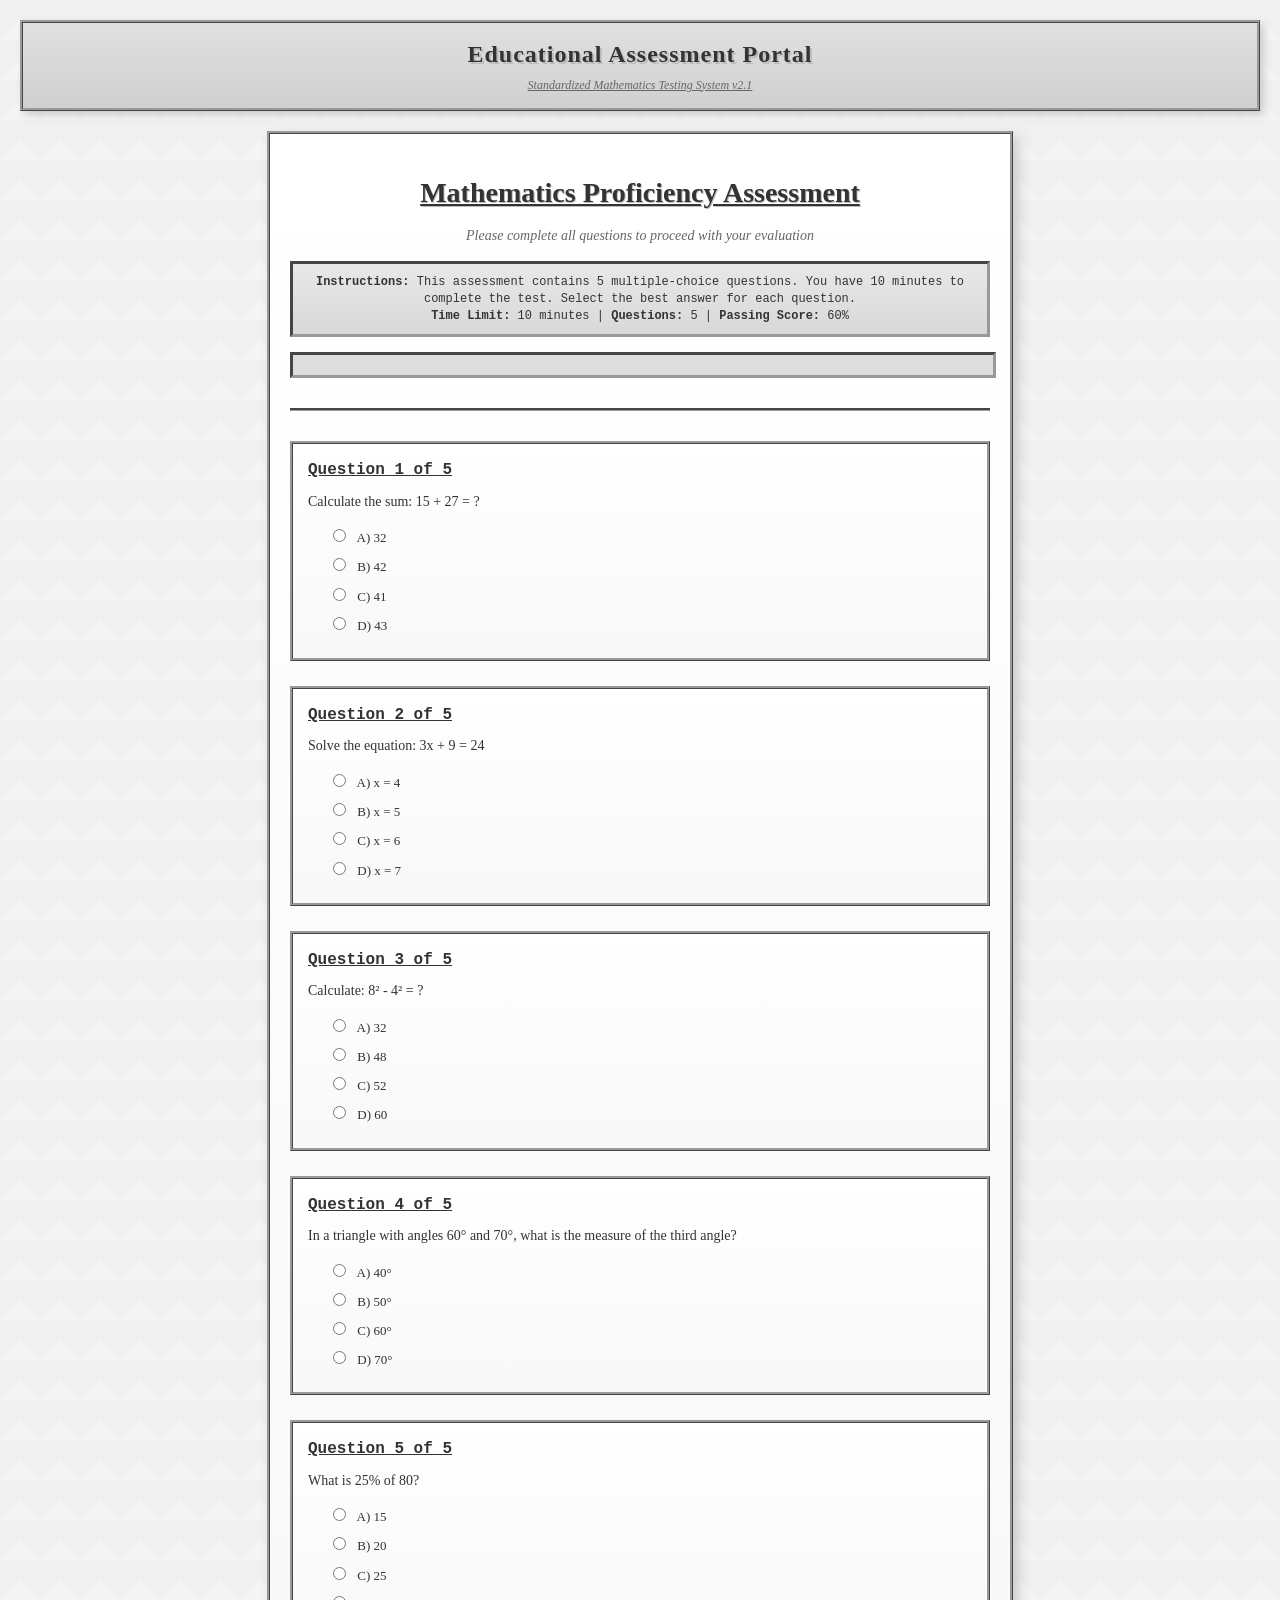
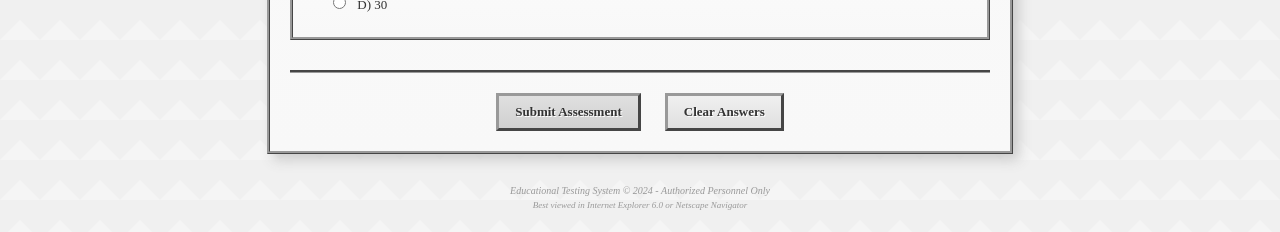
<file: media.html>
<!DOCTYPE html>
<html lang="en">
<head>
    <meta charset="UTF-8">
    <meta name="viewport" content="width=device-width, initial-scale=1.0">
    <title>Obsidian - Media</title>
    <link rel="icon" type="image/png" href="obsidian.png">
    <link rel="stylesheet" type="text/css" href="styles.css">
    <link rel="preconnect" href="https://fonts.googleapis.com">
    <link rel="preconnect" href="https://fonts.gstatic.com" crossorigin>
    <link href="https://fonts.googleapis.com/css2?family=Inter:wght@400;500;600;700;800&display=swap" rel="stylesheet">
</head>
<body>
    <script src="theme-init.js"></script>
    <script>
    (function() {
        // Auth guard + admin restriction for media page
        var referrer = document.referrer;
        var hasAuth = sessionStorage.getItem('obsidian_auth');
        if (!hasAuth && !referrer.includes('index.html') && !referrer.includes(window.location.origin)) {
            window.location.href = 'index.html';
            return;
        }
        sessionStorage.setItem('obsidian_auth', 'true');

        // Redirect non-admin users if media page is disabled
        try {
            var adminS = JSON.parse(localStorage.getItem('obsidian_admin_settings') || '{}');
            if (adminS.disableMediaTab && !sessionStorage.getItem('obsidian_admin')) {
                window.location.href = 'main.html';
                return;
            }
        } catch(e) {}
    })();
    </script>

    <div class="page-wrapper">
        <header class="header animate-fade-in">
            <div class="browser-bar">
                <div class="left-section">
                    <img src="obsidian.png" alt="Obsidian Logo" class="logo">
                    <a href="#" class="app-name" onclick="event.preventDefault(); sessionStorage.setItem('obsidian_show_welcome','true'); window.location.href='main.html';"><h1>Obsidian</h1></a>
                </div>
                <nav class="tab-navigation">
                    <button class="tab-btn" data-tab="games" onclick="window.location.href='main.html'">Games</button>
                    <button class="tab-btn active" data-tab="media">Media</button>
                    <button class="tab-btn" data-tab="chat" onclick="window.location.href='chat.html'">Chat</button>
                    <button class="tab-btn" data-tab="ai" onclick="window.location.href='ai.html'">AI</button>
                    <button class="tab-btn" data-tab="proxy" onclick="window.location.href='proxy.html'">Proxy</button>
                    <button class="tab-btn" data-tab="settings" onclick="window.location.href='settings.html'">Settings</button>
                    <button class="tab-btn" data-tab="credits" onclick="window.location.href='credits.html'">Credits</button>
                </nav>
            </div>
        </header>

        <main class="main-content">
            <div class="media-tab-content animate-slide-up" style="padding: 0 1rem;">
                <h2 class="settings-title" style="margin-bottom:1.25rem; display:flex; align-items:center; gap:0.5rem;">
                    <svg width="22" height="22" viewBox="0 0 24 24" fill="none" stroke="currentColor" stroke-width="2"><rect x="2" y="2" width="20" height="20" rx="2.18" ry="2.18"/><line x1="7" y1="2" x2="7" y2="22"/><line x1="17" y1="2" x2="17" y2="22"/><line x1="2" y1="12" x2="22" y2="12"/></svg>
                    Media Library
                </h2>

                <!-- Upload Area -->
                <div id="media-upload-area" class="media-upload-area" onclick="document.getElementById('media-file-input').click()">
                    <div class="media-upload-icon">
                        <svg width="32" height="32" viewBox="0 0 24 24" fill="none" stroke="currentColor" stroke-width="1.5" style="color:var(--primary); opacity:0.8;"><path d="M21 15v4a2 2 0 0 1-2 2H5a2 2 0 0 1-2-2v-4"/><polyline points="17 8 12 3 7 8"/><line x1="12" y1="3" x2="12" y2="15"/></svg>
                    </div>
                    <div class="media-upload-text">Click or drag files to upload</div>
                    <div class="media-upload-hint">Supports images (jpg, png, gif, webp) and videos (mp4, webm, ogg)</div>
                    <input type="file" id="media-file-input" accept="image/*,video/*" multiple style="display:none;" onchange="handleMediaUpload(event)">
                </div>

                <!-- Toolbar -->
                <div class="media-toolbar">
                    <div class="media-toolbar-left">
                        <span id="media-count" class="media-count">0 items</span>
                        <button class="media-filter-btn active" data-mfilter="all" onclick="filterMedia('all', this)">All</button>
                        <button class="media-filter-btn" data-mfilter="image" onclick="filterMedia('image', this)">Images</button>
                        <button class="media-filter-btn" data-mfilter="video" onclick="filterMedia('video', this)">Videos</button>
                    </div>
                    <button class="btn btn-danger btn-sm" onclick="clearAllMedia()" style="font-size:0.75rem;">Clear All</button>
                </div>

                <!-- Media Grid -->
                <div id="media-grid" class="media-grid"></div>

                <!-- Empty State -->
                <div id="media-empty" class="media-empty">
                    <div class="media-empty-icon">&#127910;</div>
                    <div class="media-empty-text">No media yet</div>
                    <div class="media-empty-hint">Upload images or videos to build your library</div>
                </div>
            </div>
        </main>

        <!-- Media Player Overlay -->
        <div id="media-player-overlay" class="media-player-overlay">
            <div id="media-player-container" class="media-player-container">
                <div class="media-player-header">
                    <span id="media-player-title" class="media-player-title">Media</span>
                    <div class="media-player-header-btns">
                        <button class="media-player-header-btn" id="media-maximize-btn" title="Toggle Fullscreen" onclick="toggleMediaFullscreen()">
                            <svg width="16" height="16" viewBox="0 0 24 24" fill="none" stroke="currentColor" stroke-width="2"><path d="M8 3H5a2 2 0 0 0-2 2v3m18 0V5a2 2 0 0 0-2-2h-3m0 18h3a2 2 0 0 0 2-2v-3M3 16v3a2 2 0 0 0 2 2h3"/></svg>
                        </button>
                        <button class="media-player-header-btn" id="media-close-btn" title="Close" onclick="closeMediaPlayer()">
                            <svg width="16" height="16" viewBox="0 0 24 24" fill="none" stroke="currentColor" stroke-width="2"><line x1="18" y1="6" x2="6" y2="18"/><line x1="6" y1="6" x2="18" y2="18"/></svg>
                        </button>
                    </div>
                </div>
                <div id="media-player-content" class="media-player-content"></div>
                <!-- Video Controls (shown only for videos) -->
                <div id="media-controls-bar" class="media-controls-bar" style="display:none;">
                    <button class="media-ctrl-btn" onclick="mediaSkip(-10)" title="Back 10s">
                        <svg width="16" height="16" viewBox="0 0 24 24" fill="none" stroke="currentColor" stroke-width="2"><path d="M1 4v6h6"/><path d="M3.51 15a9 9 0 1 0 2.13-9.36L1 10"/></svg>
                    </button>
                    <button class="media-ctrl-btn play-btn" id="media-play-btn" onclick="toggleMediaPlay()" title="Play/Pause">
                        <svg id="media-play-icon" width="20" height="20" viewBox="0 0 24 24" fill="currentColor" stroke="none"><polygon points="5 3 19 12 5 21 5 3"/></svg>
                    </button>
                    <button class="media-ctrl-btn" onclick="mediaSkip(10)" title="Forward 10s">
                        <svg width="16" height="16" viewBox="0 0 24 24" fill="none" stroke="currentColor" stroke-width="2"><path d="M23 4v6h-6"/><path d="M20.49 15a9 9 0 1 1-2.13-9.36L23 10"/></svg>
                    </button>
                    <div class="media-progress-wrapper">
                        <span id="media-current-time" class="media-time">0:00</span>
                        <div id="media-progress-bar" class="media-progress-bar" onclick="seekMedia(event)">
                            <div id="media-progress-fill" class="media-progress-fill" style="width:0%;"></div>
                        </div>
                        <span id="media-duration" class="media-time">0:00</span>
                    </div>
                    <div class="media-volume-wrapper">
                        <svg width="14" height="14" viewBox="0 0 24 24" fill="none" stroke="currentColor" stroke-width="2"><polygon points="11 5 6 9 2 9 2 15 6 15 11 19 11 5"/><path d="M19.07 4.93a10 10 0 0 1 0 14.14M15.54 8.46a5 5 0 0 1 0 7.07"/></svg>
                        <input type="range" class="media-volume-slider" id="media-volume" min="0" max="1" step="0.05" value="1" oninput="setMediaVolume(this.value)">
                    </div>
                </div>
            </div>
        </div>

        <footer class="watermark">
            <p>made by anonymous</p>
        </footer>
    </div>

    <script src="theme.js"></script>
    <script>
        // ============================================
        // MEDIA LIBRARY & PLAYER
        // ============================================
        var mediaCurrentFilter = 'all';

        // Default media from root directory (visible to all users)
        var defaultMedia = [
            { id: 'default_mie_jumpscare', name: 'mie_jumpscare.png', type: 'image', data: 'mie_jumpscare.png', size: 0, isDefault: true },
            { id: 'default_mie3', name: 'mie3.png', type: 'image', data: 'mie3.png', size: 0, isDefault: true },
            { id: 'default_photo_1', name: 'photo_placeholder_1.png', type: 'image', data: 'photo_placeholder_1.png', size: 0, isDefault: true },
            { id: 'default_photo_2', name: 'photo_placeholder_2.png', type: 'image', data: 'photo_placeholder_2.png', size: 0, isDefault: true },
            { id: 'default_photo_3', name: 'photo_placeholder_3.png', type: 'image', data: 'photo_placeholder_3.png', size: 0, isDefault: true },
            { id: 'default_video_1', name: 'c++_video', type: 'video', data: 'video_placeholder_1.mp4', size: 0, isDefault: true },
            { id: 'default_video_2', name: 'video_placeholder_2.mp4', type: 'video', data: 'video_placeholder_2.mp4', size: 0, isDefault: true },
            { id: 'default_video_3', name: 'video_placeholder_3.mp4', type: 'video', data: 'video_placeholder_3.mp4', size: 0, isDefault: true }
        ];

        function handleMediaUpload(event) {
            var files = event.target.files;
            if (!files || !files.length) return;

            var a = Obsidian.getAdminSettings();
            if (a.disableMediaUploads && !sessionStorage.getItem('obsidian_admin')) {
                Obsidian.showToast('Media uploads are disabled by admin', 'error');
                event.target.value = '';
                return;
            }
            var count = 0;
            Array.from(files).forEach(function(file) {
                var reader = new FileReader();
                reader.onload = function(e) {
                    var type = file.type.startsWith('video') ? 'video' : 'image';
                    Obsidian.Media.add({
                        name: file.name,
                        type: type,
                        mimeType: file.type,
                        data: e.target.result,
                        size: file.size
                    });
                    count++;
                    if (count === files.length) {
                        renderMediaLibrary();
                        Obsidian.showToast(count + ' file(s) added to media library', 'success');
                    }
                };
                reader.readAsDataURL(file);
            });
            event.target.value = '';
        }

        // Drag and drop
        (function() {
            var area = document.getElementById('media-upload-area');
            if (!area) return;
            ['dragenter','dragover'].forEach(function(ev) {
                area.addEventListener(ev, function(e) { e.preventDefault(); area.classList.add('drag-over'); });
            });
            ['dragleave','drop'].forEach(function(ev) {
                area.addEventListener(ev, function(e) { e.preventDefault(); area.classList.remove('drag-over'); });
            });
            area.addEventListener('drop', function(e) {
                var dt = e.dataTransfer;
                if (dt && dt.files && dt.files.length) {
                    handleMediaUpload({ target: { files: dt.files }, preventDefault: function(){} });
                }
            });
        })();

        function renderMediaLibrary() {
            var items = defaultMedia.concat(Obsidian.Media.getAll());
            if (mediaCurrentFilter !== 'all') {
                items = items.filter(function(i) { return i.type === mediaCurrentFilter; });
            }
            var grid = document.getElementById('media-grid');
            var empty = document.getElementById('media-empty');
            var countEl = document.getElementById('media-count');
            var allCount = defaultMedia.length + Obsidian.Media.getAll().length;
            countEl.textContent = allCount + ' item' + (allCount !== 1 ? 's' : '');

            if (items.length === 0) {
                grid.innerHTML = '';
                empty.style.display = '';
                return;
            }
            empty.style.display = 'none';
            grid.innerHTML = '';
            items.forEach(function(item) {
                var card = document.createElement('div');
                card.className = 'media-card';
                card.onclick = function() { openMediaPlayer(item); };

                // Type badge
                var badge = document.createElement('span');
                badge.className = 'media-card-type-badge';
                badge.textContent = item.type === 'video' ? 'VIDEO' : 'IMG';
                card.appendChild(badge);

                // Delete btn
                var del = document.createElement('button');
                del.className = 'media-card-delete';
                del.innerHTML = '&times;';
                del.title = 'Remove';
                del.onclick = function(e) {
                    e.stopPropagation();
                    Obsidian.Media.remove(item.id);
                    renderMediaLibrary();
                    Obsidian.showToast('Media removed', 'info');
                };
                if (!item.isDefault) card.appendChild(del);

                // Thumbnail
                if (item.type === 'image') {
                    var img = document.createElement('img');
                    img.className = 'media-card-thumb';
                    img.src = item.data;
                    img.alt = item.name;
                    img.onerror = function() {
                        try { img.remove(); } catch(e) {}
                        var ph = document.createElement('div');
                        ph.className = 'media-card-video-thumb';
                        ph.innerHTML = 'IMG';
                        card.appendChild(ph);
                    };
                    card.appendChild(img);
                } else {
                    var vthumb = document.createElement('div');
                    vthumb.className = 'media-card-video-thumb';
                    vthumb.innerHTML = '&#9654;';
                    card.appendChild(vthumb);
                }

                // Info
                var info = document.createElement('div');
                info.className = 'media-card-info';
                var nameEl = document.createElement('div');
                nameEl.className = 'media-card-name';
                nameEl.textContent = item.name;
                var meta = document.createElement('div');
                meta.className = 'media-card-meta';
                var sizeStr = item.size < 1024*1024 ? (item.size/1024).toFixed(1)+' KB' : (item.size/(1024*1024)).toFixed(1)+' MB';
                meta.textContent = item.type + ' · ' + sizeStr;
                info.appendChild(nameEl);
                info.appendChild(meta);
                card.appendChild(info);
                grid.appendChild(card);
            });
        }

        function filterMedia(type, btn) {
            mediaCurrentFilter = type;
            document.querySelectorAll('.media-filter-btn').forEach(function(b) { b.classList.toggle('active', b.getAttribute('data-mfilter') === type); });
            renderMediaLibrary();
        }

        function clearAllMedia() {
            Obsidian.showConfirmModal('Delete all media? This cannot be undone.', function() {
                Obsidian.Media.clear();
                renderMediaLibrary();
                Obsidian.showToast('All media cleared', 'info');
            });
        }

        // ---- Media Player ----
        var mediaPlayerVideo = null;
        var mediaProgressInterval = null;

        function openMediaPlayer(item) {
            var overlay = document.getElementById('media-player-overlay');
            var content = document.getElementById('media-player-content');
            var controls = document.getElementById('media-controls-bar');
            var title = document.getElementById('media-player-title');
            var container = document.getElementById('media-player-container');
            container.classList.remove('fullscreen');
            title.textContent = item.name;
            content.innerHTML = '';
            clearInterval(mediaProgressInterval);
            mediaPlayerVideo = null;

            if (item.type === 'image') {
                var img = document.createElement('img');
                img.src = item.data;
                img.alt = item.name;
                img.onerror = function() {
                    content.innerHTML = '<div style="padding:1rem;text-align:center;color:var(--text-secondary);">Missing image: <strong>' + item.data + '</strong><br>Place it in the site root folder.</div>';
                };
                content.appendChild(img);
                controls.style.display = 'none';
            } else {
                var vid = document.createElement('video');
                vid.src = item.data;
                vid.preload = 'metadata';
                vid.style.width = '100%';
                vid.style.maxHeight = '70vh';
                content.appendChild(vid);
                controls.style.display = 'flex';
                mediaPlayerVideo = vid;

                vid.addEventListener('error', function() {
                    controls.style.display = 'none';
                    mediaPlayerVideo = null;
                    clearInterval(mediaProgressInterval);
                    content.innerHTML = '<div style="padding:1rem;text-align:center;color:var(--text-secondary);">Missing video: <strong>' + item.data + '</strong><br>Place it in the site root folder.</div>';
                    Obsidian.showToast('Video file not found: ' + item.data, 'error');
                });

                vid.addEventListener('loadedmetadata', function() {
                    document.getElementById('media-duration').textContent = formatMediaTime(vid.duration);
                });
                vid.addEventListener('ended', function() {
                    updatePlayIcon(false);
                });
                mediaProgressInterval = setInterval(updateMediaProgress, 250);
            }

            overlay.classList.add('active');
            document.body.style.overflow = 'hidden';
        }

        function closeMediaPlayer() {
            var overlay = document.getElementById('media-player-overlay');
            overlay.classList.remove('active');
            document.body.style.overflow = 'auto';
            if (mediaPlayerVideo) {
                mediaPlayerVideo.pause();
                mediaPlayerVideo = null;
            }
            clearInterval(mediaProgressInterval);
        }

        function toggleMediaPlay() {
            if (!mediaPlayerVideo) return;
            if (mediaPlayerVideo.paused) {
                mediaPlayerVideo.play();
                updatePlayIcon(true);
            } else {
                mediaPlayerVideo.pause();
                updatePlayIcon(false);
            }
        }

        function updatePlayIcon(playing) {
            var icon = document.getElementById('media-play-icon');
            if (playing) {
                icon.innerHTML = '<rect x="6" y="4" width="4" height="16" fill="currentColor"/><rect x="14" y="4" width="4" height="16" fill="currentColor"/>';
            } else {
                icon.innerHTML = '<polygon points="5 3 19 12 5 21 5 3" fill="currentColor"/>';
            }
        }

        function mediaSkip(sec) {
            if (!mediaPlayerVideo) return;
            mediaPlayerVideo.currentTime = Math.max(0, Math.min(mediaPlayerVideo.duration || 0, mediaPlayerVideo.currentTime + sec));
            updateMediaProgress();
        }

        function seekMedia(event) {
            if (!mediaPlayerVideo) return;
            var bar = document.getElementById('media-progress-bar');
            var rect = bar.getBoundingClientRect();
            var pct = (event.clientX - rect.left) / rect.width;
            mediaPlayerVideo.currentTime = pct * (mediaPlayerVideo.duration || 0);
            updateMediaProgress();
        }

        function setMediaVolume(val) {
            if (!mediaPlayerVideo) return;
            mediaPlayerVideo.volume = parseFloat(val);
        }

        function updateMediaProgress() {
            if (!mediaPlayerVideo) return;
            var ct = mediaPlayerVideo.currentTime;
            var dur = mediaPlayerVideo.duration || 0;
            document.getElementById('media-current-time').textContent = formatMediaTime(ct);
            document.getElementById('media-duration').textContent = formatMediaTime(dur);
            var pct = dur > 0 ? (ct / dur) * 100 : 0;
            document.getElementById('media-progress-fill').style.width = pct + '%';
        }

        function formatMediaTime(s) {
            if (!s || isNaN(s)) return '0:00';
            var m = Math.floor(s / 60);
            var sec = Math.floor(s % 60);
            return m + ':' + (sec < 10 ? '0' : '') + sec;
        }

        function toggleMediaFullscreen() {
            var container = document.getElementById('media-player-container');
            container.classList.toggle('fullscreen');
        }

        // Close media player on Esc
        document.addEventListener('keydown', function(e) {
            if (e.key === 'Escape') {
                var overlay = document.getElementById('media-player-overlay');
                if (overlay && overlay.classList.contains('active')) {
                    closeMediaPlayer();
                }
            }
            // Space to toggle play when media player is open
            if (e.key === ' ' && document.getElementById('media-player-overlay').classList.contains('active') && mediaPlayerVideo) {
                e.preventDefault();
                toggleMediaPlay();
            }
        });

        // ---- Apply admin restrictions ----
        function applyMediaRestrictions() {
            var a = Obsidian.getAdminSettings();
            var isAdmin = !!sessionStorage.getItem('obsidian_admin');

            // Disable uploads
            if (a.disableMediaUploads && !isAdmin) {
                var area = document.getElementById('media-upload-area');
                var input = document.getElementById('media-file-input');
                if (input) input.disabled = true;
                if (area) {
                    area.classList.add('disabled');
                    area.onclick = function(e) {
                        if (e) e.stopPropagation();
                        Obsidian.showToast('Media uploads are disabled by admin', 'error');
                    };
                    var t = area.querySelector('.media-upload-text');
                    if (t) t.textContent = 'Uploads disabled by admin';
                }
            }
        }

        // ---- Apply site title ----
        function applySiteTitle() {
            var a = Obsidian.getAdminSettings();
            if (a.siteTitle) {
                var h1 = document.querySelector('.app-name h1');
                if (h1) h1.textContent = a.siteTitle;
            }
        }

        // ---- Init ----
        window.addEventListener('load', function() {
            renderMediaLibrary();
            applyMediaRestrictions();
            applySiteTitle();
        });
    </script>
    <script src='https://cdn.jotfor.ms/agent/embedjs/019cf974cd4b78f1aa23f266e0c94f2017ad/embed.js'></script>
</body>
</html>
</file>
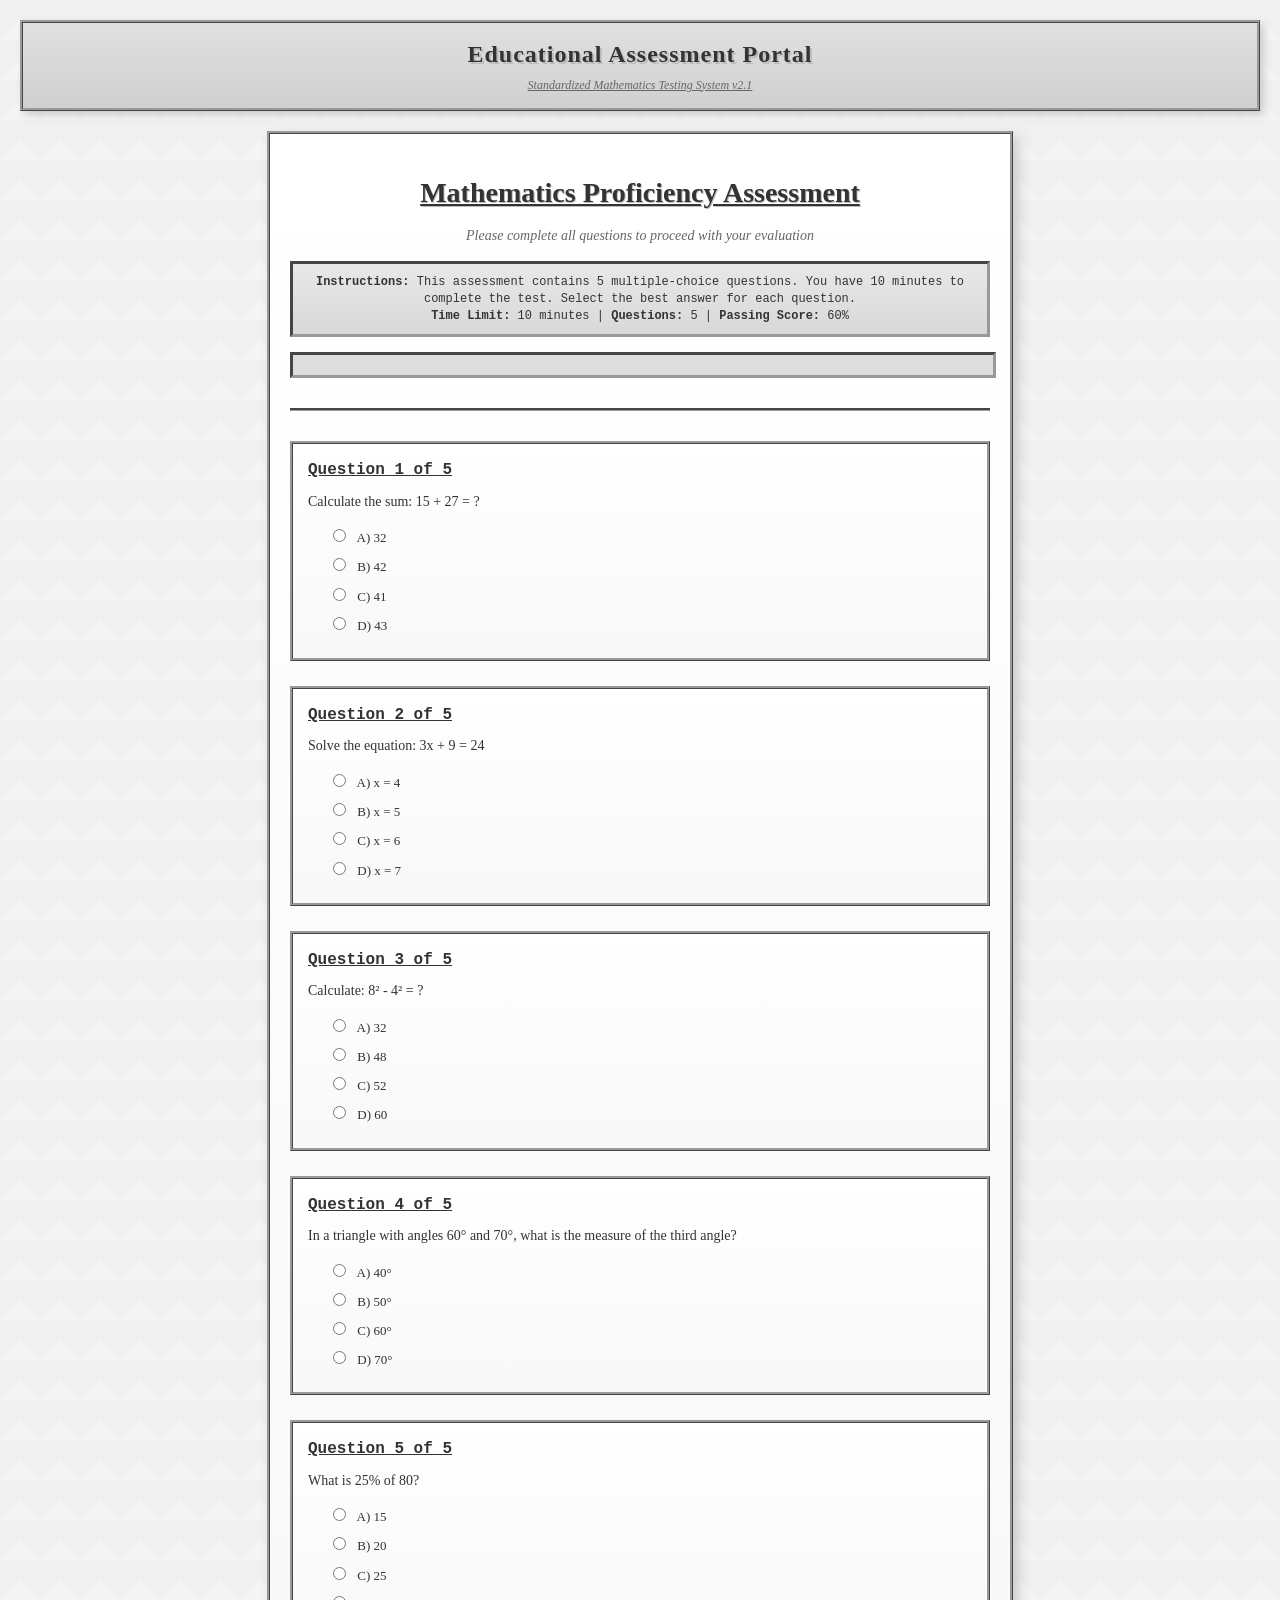
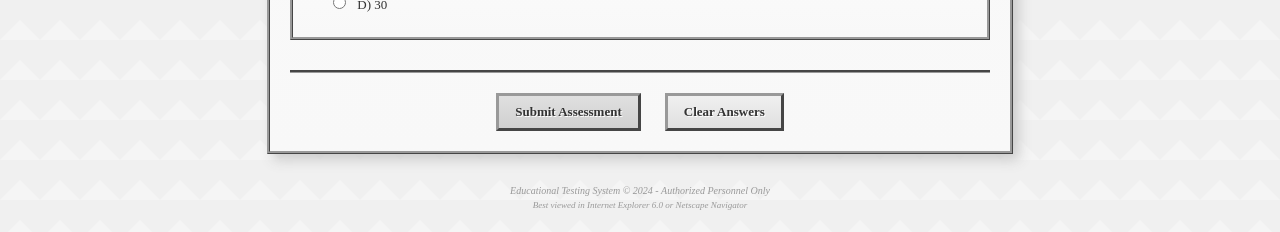
<file: proxy.html>
<!DOCTYPE html>
<html lang="en">
<head>
    <meta charset="UTF-8">
    <meta name="viewport" content="width=device-width, initial-scale=1.0">
    <title>Obsidian - Proxy</title>
    <link rel="icon" type="image/png" href="obsidian.png">
    <link rel="stylesheet" type="text/css" href="styles.css">
    <link rel="preconnect" href="https://fonts.googleapis.com">
    <link rel="preconnect" href="https://fonts.gstatic.com" crossorigin>
    <link href="https://fonts.googleapis.com/css2?family=Inter:wght@400;500;600;700;800&display=swap" rel="stylesheet">

    <style>
        .proxy-wrap {
            max-width: 520px;
            margin: 5vh auto 0;
            padding: 0 1.5rem 3rem;
            display: flex;
            flex-direction: column;
            align-items: center;
            text-align: center;
            gap: 0;
        }

        .proxy-icon {
            width: 64px;
            height: 64px;
            border-radius: 18px;
            background: rgba(var(--primary-rgb), 0.1);
            border: 1px solid rgba(var(--primary-rgb), 0.2);
            display: flex;
            align-items: center;
            justify-content: center;
            color: var(--primary);
            margin-bottom: 1.5rem;
        }

        .proxy-badge {
            display: inline-flex;
            align-items: center;
            gap: 0.35rem;
            padding: 0.25rem 0.75rem;
            border-radius: 999px;
            background: rgba(var(--primary-rgb), 0.1);
            border: 1px solid rgba(var(--primary-rgb), 0.2);
            color: var(--primary);
            font-size: 0.72rem;
            font-weight: 600;
            letter-spacing: 0.05em;
            text-transform: uppercase;
            margin-bottom: 1.25rem;
        }

        .proxy-title {
            font-size: 1.6rem;
            font-weight: 800;
            color: var(--text-primary);
            letter-spacing: -0.03em;
            margin: 0 0 0.75rem;
            line-height: 1.2;
        }

        .proxy-desc {
            font-size: 0.875rem;
            color: var(--text-muted);
            line-height: 1.65;
            margin: 0 0 2.5rem;
            max-width: 380px;
        }

        .proxy-features {
            width: 100%;
            display: grid;
            grid-template-columns: 1fr 1fr;
            gap: 0.6rem;
            margin-bottom: 2rem;
        }

        .proxy-feature {
            background: var(--bg-card);
            border: 1px solid var(--border-color);
            border-radius: 12px;
            padding: 0.9rem 1rem;
            text-align: left;
            display: flex;
            align-items: flex-start;
            gap: 0.65rem;
        }

        .proxy-feature-icon {
            width: 30px;
            height: 30px;
            border-radius: 8px;
            background: rgba(var(--primary-rgb), 0.1);
            color: var(--primary);
            display: flex;
            align-items: center;
            justify-content: center;
            flex-shrink: 0;
            margin-top: 1px;
        }

        .proxy-feature-title {
            font-size: 0.8rem;
            font-weight: 600;
            color: var(--text-primary);
            margin-bottom: 0.15rem;
        }

        .proxy-feature-desc {
            font-size: 0.72rem;
            color: var(--text-muted);
            line-height: 1.4;
        }

        .proxy-divider {
            width: 100%;
            height: 1px;
            background: var(--border-color);
            margin-bottom: 1.5rem;
        }

        .proxy-note {
            font-size: 0.75rem;
            color: var(--text-muted);
            opacity: 0.7;
        }
    </style>
</head>
<body>
    <script src="theme-init.js"></script>
    <script src="auth-guard.js"></script>

    <div class="page-wrapper" id="page-wrapper">
        <header class="header animate-fade-in">
            <div class="browser-bar">
                <div class="left-section">
                    <img src="obsidian.png" alt="Obsidian Logo" class="logo">
                    <a href="#" class="app-name" onclick="event.preventDefault(); sessionStorage.setItem('obsidian_show_welcome','true'); window.location.href='main.html';"><h1>Obsidian</h1></a>
                </div>
                <nav class="tab-navigation">
                    <button class="tab-btn" data-tab="games" onclick="window.location.href='main.html'">Games</button>
                    <button class="tab-btn" data-tab="media" onclick="window.location.href='media.html'">Media</button>
                    <button class="tab-btn" data-tab="chat" onclick="window.location.href='chat.html'">Chat</button>
                    <button class="tab-btn" data-tab="ai" onclick="window.location.href='ai.html'">AI</button>
                    <button class="tab-btn active" data-tab="proxy">Proxy</button>
                    <button class="tab-btn" data-tab="settings" onclick="window.location.href='settings.html'">Settings</button>
                    <button class="tab-btn" data-tab="credits" onclick="window.location.href='credits.html'">Credits</button>
                </nav>
            </div>
        </header>

        <main class="main-content">
            <div class="proxy-wrap animate-slide-up">

                <div class="proxy-icon">
                    <svg width="28" height="28" viewBox="0 0 24 24" fill="none" stroke="currentColor" stroke-width="2"><circle cx="12" cy="12" r="10"/><line x1="2" y1="12" x2="22" y2="12"/><path d="M12 2a15.3 15.3 0 0 1 4 10 15.3 15.3 0 0 1-4 10 15.3 15.3 0 0 1-4-10 15.3 15.3 0 0 1 4-10z"/></svg>
                </div>

                <span class="proxy-badge">
                    <svg width="8" height="8" viewBox="0 0 8 8"><circle cx="4" cy="4" r="4" fill="currentColor"/></svg>
                    Coming Soon
                </span>

                <h2 class="proxy-title">Web Proxy</h2>
                <p class="proxy-desc">A fast, built-in web proxy is on the way. Browse any site directly through Obsidian without leaving the page.</p>

                <div class="proxy-features">
                    <div class="proxy-feature">
                        <div class="proxy-feature-icon">
                            <svg width="14" height="14" viewBox="0 0 24 24" fill="none" stroke="currentColor" stroke-width="2"><path d="M12 22s8-4 8-10V5l-8-3-8 3v7c0 6 8 10 8 10z"/></svg>
                        </div>
                        <div>
                            <div class="proxy-feature-title">Private Browsing</div>
                            <div class="proxy-feature-desc">Routes traffic through the proxy to keep your activity hidden</div>
                        </div>
                    </div>
                    <div class="proxy-feature">
                        <div class="proxy-feature-icon">
                            <svg width="14" height="14" viewBox="0 0 24 24" fill="none" stroke="currentColor" stroke-width="2"><polyline points="13 2 13 9 20 9"/><path d="M20 14.66V20a2 2 0 0 1-2 2H4a2 2 0 0 1-2-2V6a2 2 0 0 1 2-2h5.34"/><polygon points="18 2 22 6 12 16 8 16 8 12 18 2"/></svg>
                        </div>
                        <div>
                            <div class="proxy-feature-title">URL Bar</div>
                            <div class="proxy-feature-desc">Type any URL and load it inside Obsidian instantly</div>
                        </div>
                    </div>
                    <div class="proxy-feature">
                        <div class="proxy-feature-icon">
                            <svg width="14" height="14" viewBox="0 0 24 24" fill="none" stroke="currentColor" stroke-width="2"><rect x="2" y="3" width="20" height="14" rx="2"/><line x1="8" y1="21" x2="16" y2="21"/><line x1="12" y1="17" x2="12" y2="21"/></svg>
                        </div>
                        <div>
                            <div class="proxy-feature-title">Fullscreen</div>
                            <div class="proxy-feature-desc">Expand to fill the screen just like the game viewer</div>
                        </div>
                    </div>
                    <div class="proxy-feature">
                        <div class="proxy-feature-icon">
                            <svg width="14" height="14" viewBox="0 0 24 24" fill="none" stroke="currentColor" stroke-width="2"><path d="M13 2H6a2 2 0 0 0-2 2v16a2 2 0 0 0 2 2h12a2 2 0 0 0 2-2V9z"/><polyline points="13 2 13 9 20 9"/></svg>
                        </div>
                        <div>
                            <div class="proxy-feature-title">Tab Cloaking</div>
                            <div class="proxy-feature-desc">Works with your existing cloak settings automatically</div>
                        </div>
                    </div>
                </div>

                <div class="proxy-divider"></div>
                <p class="proxy-note">Check back soon — this feature is actively being built.</p>

            </div>
        </main>

        <footer class="watermark">
            <p>made by anonymous</p>
        </footer>
    </div>

    <script src="theme.js"></script>
    <script src='https://cdn.jotfor.ms/agent/embedjs/019cf974cd4b78f1aa23f266e0c94f2017ad/embed.js'></script>
</body>
</html>
</file>
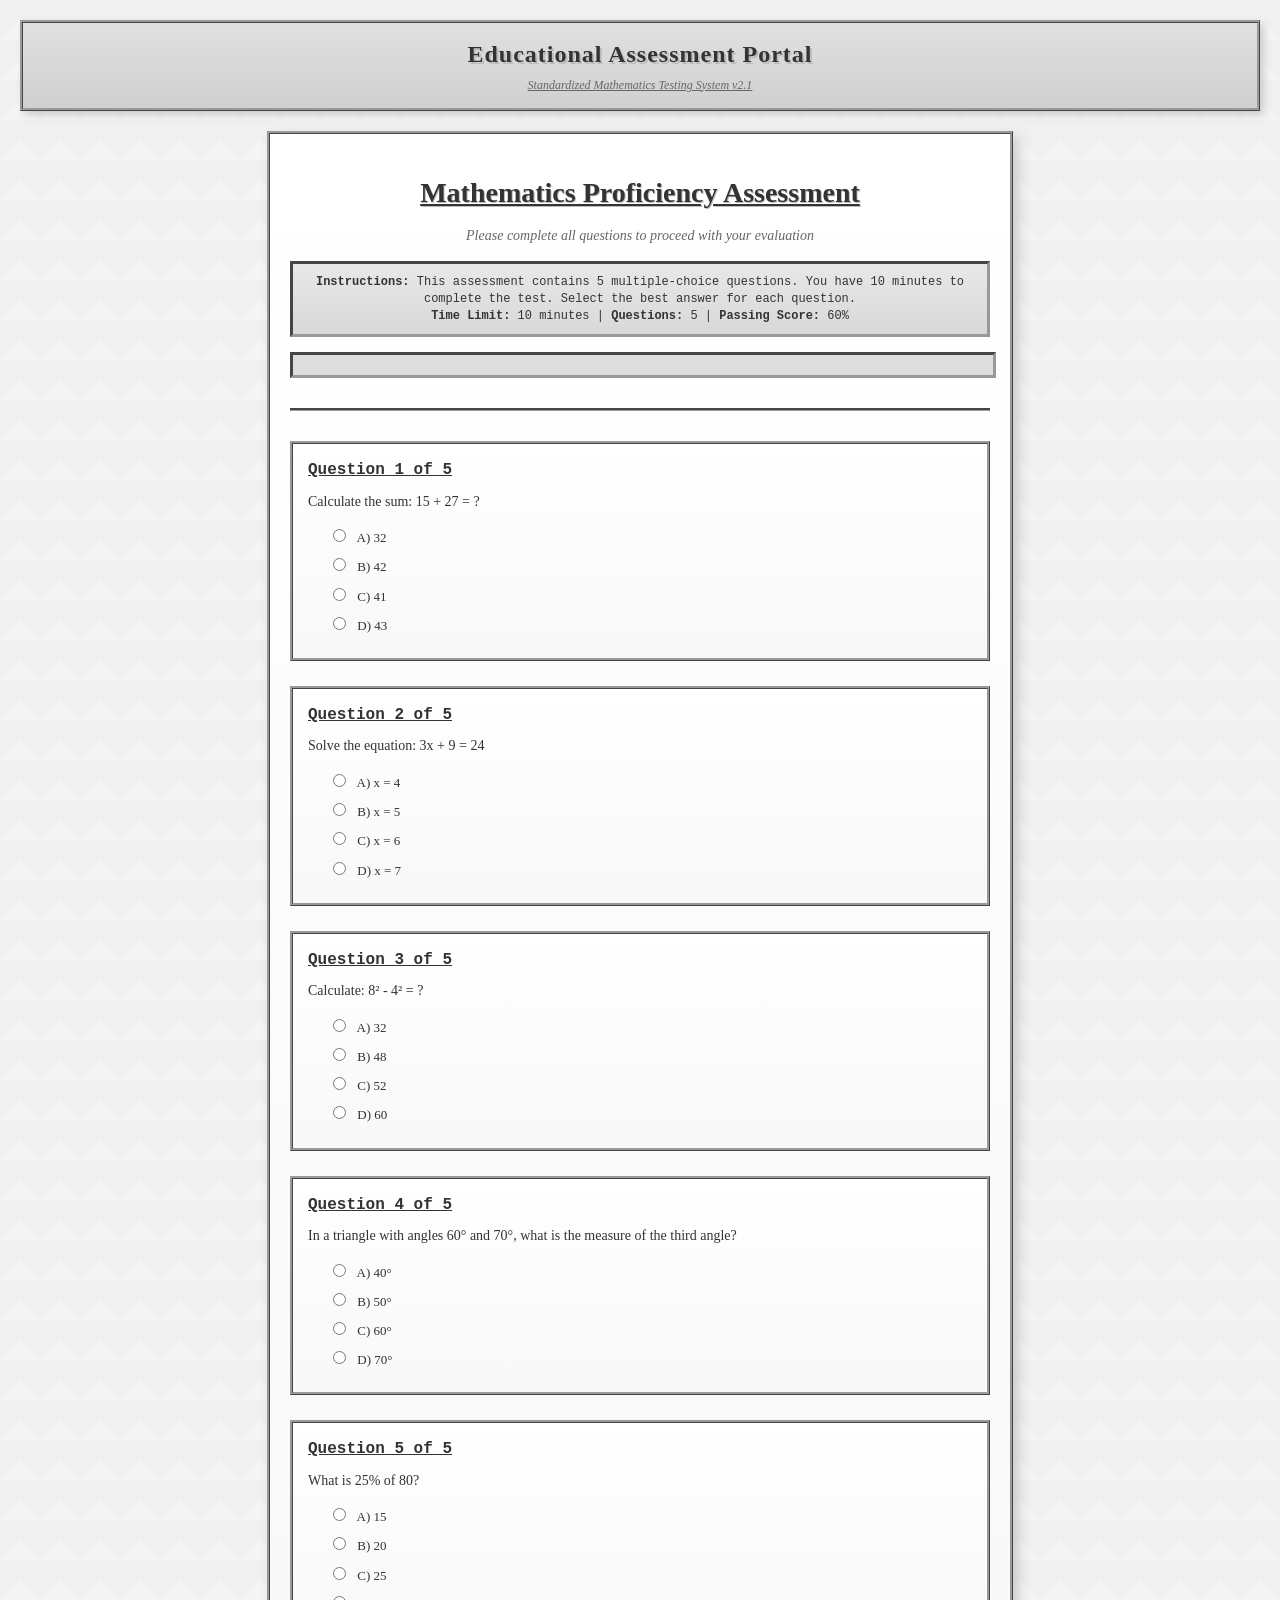
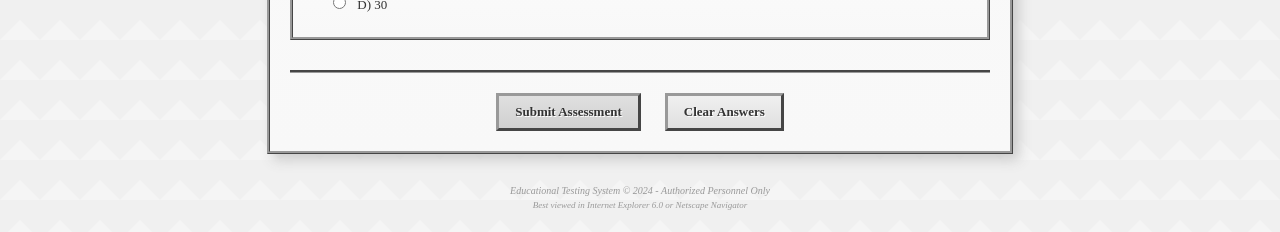
<file: settings.html>
<!DOCTYPE html>
<html lang="en">
<head>
    <meta charset="UTF-8">
    <meta name="viewport" content="width=device-width, initial-scale=1.0">
    <title>Obsidian - Settings</title>
    <link rel="icon" type="image/png" href="obsidian.png">
    <link rel="stylesheet" type="text/css" href="styles.css">
    <link rel="preconnect" href="https://fonts.googleapis.com">
    <link rel="preconnect" href="https://fonts.gstatic.com" crossorigin>
    <link href="https://fonts.googleapis.com/css2?family=Inter:wght@400;500;600;700;800&display=swap" rel="stylesheet">
    <style>
        /* ── Settings page redesign ── */

        .settings-container {
            max-width: 680px !important;
            margin: 0 auto !important;
            padding: 1.75rem 1.5rem 3rem !important;
        }

        .settings-title {
            font-size: 1.2rem !important;
            font-weight: 700 !important;
            letter-spacing: -0.025em !important;
            color: var(--text-primary) !important;
            margin-bottom: 1.5rem !important;
            display: flex !important;
            align-items: center !important;
            gap: 0.5rem !important;
        }

        /* Section cards */
        .settings-section {
            background: var(--bg-card) !important;
            border: 1px solid var(--border-color) !important;
            border-radius: 14px !important;
            padding: 1.25rem 1.25rem 1rem !important;
            margin-bottom: 0.75rem !important;
        }

        .settings-section h3 {
            font-size: 0.72rem !important;
            font-weight: 600 !important;
            text-transform: uppercase !important;
            letter-spacing: 0.07em !important;
            color: var(--text-muted) !important;
            margin: 0 0 0.85rem !important;
            display: flex !important;
            align-items: center !important;
            gap: 0.4rem !important;
        }

        .section-description {
            font-size: 0.8rem !important;
            color: var(--text-muted) !important;
            margin: -0.4rem 0 0.85rem !important;
            line-height: 1.5 !important;
        }

        /* Theme grid */
        .theme-grid {
            display: grid !important;
            grid-template-columns: repeat(auto-fill, minmax(90px, 1fr)) !important;
            gap: 0.45rem !important;
        }

        .theme-grid-extra {
            display: none !important;
        }

        .theme-grid-extra.visible {
            display: grid !important;
        }

        .theme-option {
            padding: 0.55rem 0.5rem !important;
            border-radius: 10px !important;
            border: 1px solid var(--border-color) !important;
            background: var(--bg-elevated) !important;
            font-size: 0.75rem !important;
            font-weight: 500 !important;
            color: var(--text-secondary) !important;
            cursor: pointer !important;
            transition: all 0.12s !important;
            display: flex !important;
            flex-direction: column !important;
            align-items: center !important;
            gap: 0.4rem !important;
        }

        .theme-option:hover {
            border-color: var(--primary) !important;
            color: var(--text-primary) !important;
        }

        .theme-option.active {
            border-color: var(--primary) !important;
            background: rgba(var(--primary-rgb), 0.1) !important;
            color: var(--primary) !important;
        }

        .theme-preview {
            display: flex !important;
            gap: 3px !important;
        }

        .theme-preview-dot {
            width: 12px !important;
            height: 12px !important;
            border-radius: 50% !important;
        }

        /* Toggle rows */
        .toggle-wrapper {
            display: flex !important;
            align-items: center !important;
            justify-content: space-between !important;
            padding: 0.6rem 0 !important;
            border-bottom: 1px solid var(--border-color) !important;
            gap: 1rem !important;
        }

        .toggle-wrapper:last-child { border-bottom: none !important; }

        .toggle-label-text {
            font-size: 0.83rem !important;
            font-weight: 500 !important;
            color: var(--text-primary) !important;
            display: block !important;
        }

        .toggle-label-desc {
            font-size: 0.72rem !important;
            color: var(--text-muted) !important;
            display: block !important;
            margin-top: 0.1rem !important;
        }

        /* Form inputs */
        .form-group {
            margin-bottom: 0.75rem !important;
        }

        .form-group label {
            font-size: 0.75rem !important;
            font-weight: 500 !important;
            color: var(--text-secondary) !important;
            display: block !important;
            margin-bottom: 0.35rem !important;
        }

        .form-group input,
        .form-group select,
        .settings-form input,
        .settings-form select,
        #density-select, #font-select,
        #tab-title, #tab-icon,
        #panic-key, #panic-url {
            width: 100% !important;
            padding: 0.55rem 0.85rem !important;
            border-radius: 9px !important;
            border: 1px solid var(--border-color) !important;
            background: var(--bg-elevated) !important;
            color: var(--text-primary) !important;
            font-size: 0.83rem !important;
            font-family: var(--font-sans) !important;
            outline: none !important;
            transition: border-color 0.15s, box-shadow 0.15s !important;
            box-sizing: border-box !important;
        }

        .form-group input:focus,
        .settings-form input:focus,
        .settings-form select:focus,
        #tab-title:focus, #tab-icon:focus,
        #panic-key:focus, #panic-url:focus {
            border-color: var(--primary) !important;
            box-shadow: 0 0 0 3px rgba(var(--primary-rgb), 0.12) !important;
        }

        /* Buttons */
        .btn {
            padding: 0.5rem 1rem !important;
            border-radius: 9px !important;
            font-size: 0.8rem !important;
            font-weight: 500 !important;
            font-family: var(--font-sans) !important;
            cursor: pointer !important;
            border: 1px solid var(--border-color) !important;
            transition: all 0.12s !important;
            display: inline-flex !important;
            align-items: center !important;
            gap: 0.4rem !important;
        }

        .btn-primary {
            background: var(--primary) !important;
            color: #fff !important;
            border-color: var(--primary) !important;
        }

        .btn-primary:hover { background: var(--primary-hover) !important; }

        .btn-secondary {
            background: var(--bg-elevated) !important;
            color: var(--text-secondary) !important;
        }

        .btn-secondary:hover {
            background: var(--bg-card-hover) !important;
            color: var(--text-primary) !important;
        }

        .btn-danger {
            background: rgba(239,68,68,0.1) !important;
            color: var(--danger) !important;
            border-color: rgba(239,68,68,0.25) !important;
        }

        .btn-danger:hover { background: rgba(239,68,68,0.18) !important; }

        .btn-group {
            display: flex !important;
            gap: 0.5rem !important;
            flex-wrap: wrap !important;
        }

        /* Show all themes button */
        .show-all-themes-btn {
            margin-top: 0.6rem !important;
            width: 100% !important;
            justify-content: center !important;
            font-size: 0.75rem !important;
        }

        /* Storage bar */
        .storage-usage {
            background: var(--bg-elevated) !important;
            border-radius: 10px !important;
            padding: 0.85rem !important;
            border: 1px solid var(--border-color) !important;
            margin-bottom: 0.85rem !important;
        }

        .storage-usage-header {
            display: flex !important;
            justify-content: space-between !important;
            font-size: 0.78rem !important;
            margin-bottom: 0.5rem !important;
        }

        .storage-bar {
            height: 4px !important;
            border-radius: 999px !important;
            background: var(--border-color) !important;
            overflow: hidden !important;
        }

        .storage-bar-fill {
            height: 100% !important;
            background: var(--primary) !important;
            border-radius: 999px !important;
            transition: width 0.4s ease !important;
        }

        /* Shortcuts */
        .shortcuts-list {
            display: flex !important;
            flex-direction: column !important;
            gap: 0.4rem !important;
        }

        .shortcut-item {
            display: flex !important;
            align-items: center !important;
            gap: 0.75rem !important;
            font-size: 0.8rem !important;
            color: var(--text-secondary) !important;
            padding: 0.35rem 0 !important;
        }

        kbd {
            padding: 0.2rem 0.5rem !important;
            border-radius: 6px !important;
            background: var(--bg-elevated) !important;
            border: 1px solid var(--border-color) !important;
            font-size: 0.72rem !important;
            font-family: var(--font-mono) !important;
            color: var(--text-primary) !important;
            min-width: 36px !important;
            text-align: center !important;
        }

        /* Custom color panel */
        #custom-theme-panel {
            margin-top: 0.85rem !important;
            padding: 0.85rem !important;
            background: var(--bg-elevated) !important;
            border-radius: 10px !important;
            border: 1px solid var(--border-color) !important;
        }

        /* Danger zone section */
        .settings-section[style*="border-color: rgba(239"] {
            border-color: rgba(239,68,68,0.2) !important;
        }
    </style>
</head>
<body>
    <script src="theme-init.js"></script>
    <script>
    (function() {
        // Auth guard + admin restriction for settings page
        var referrer = document.referrer;
        var hasAuth = sessionStorage.getItem('obsidian_auth');
        if (!hasAuth && !referrer.includes('index.html') && !referrer.includes(window.location.origin)) {
            window.location.href = 'index.html';
            return;
        }
        sessionStorage.setItem('obsidian_auth', 'true');

        // Redirect non-admin users if settings page is disabled
        try {
            var adminS = JSON.parse(localStorage.getItem('obsidian_admin_settings') || '{}');
            if (adminS.disableSettingsPage && !sessionStorage.getItem('obsidian_admin')) {
                window.location.href = 'main.html';
                return;
            }
        } catch(e) {}
    })();
    </script>

    <div class="page-wrapper">
        <header class="header animate-fade-in">
            <div class="browser-bar">
                <div class="left-section">
                    <img src="obsidian.png" alt="Obsidian Logo" class="logo">
                    <a href="#" class="app-name" onclick="event.preventDefault(); sessionStorage.setItem('obsidian_show_welcome','true'); window.location.href='main.html';"><h1>Obsidian</h1></a>
                </div>
                <nav class="tab-navigation">
                    <button class="tab-btn" data-tab="games" onclick="window.location.href='main.html'">Games</button>
                    <button class="tab-btn" data-tab="media" onclick="window.location.href='media.html'">Media</button>
                    <button class="tab-btn" data-tab="chat" onclick="window.location.href='chat.html'">Chat</button>
                    <button class="tab-btn" data-tab="ai" onclick="window.location.href='ai.html'">AI</button>
                    <button class="tab-btn" data-tab="proxy" onclick="window.location.href='proxy.html'">Proxy</button>
                    <button class="tab-btn active" data-tab="settings">Settings</button>
                    <button class="tab-btn" data-tab="credits" onclick="window.location.href='credits.html'">Credits</button>
                </nav>
            </div>
        </header>

        <main class="main-content">
            <div class="settings-container animate-slide-up">
                <h2 class="settings-title">
                    <svg width="24" height="24" viewBox="0 0 24 24" fill="none" stroke="currentColor" stroke-width="2"><circle cx="12" cy="12" r="3"/><path d="M19.4 15a1.65 1.65 0 0 0 .33 1.82l.06.06a2 2 0 0 1-2.83 2.83l-.06-.06a1.65 1.65 0 0 0-1.82-.33 1.65 1.65 0 0 0-1 1.51V21a2 2 0 0 1-4 0v-.09A1.65 1.65 0 0 0 9 19.4a1.65 1.65 0 0 0-1.82.33l-.06.06a2 2 0 0 1-2.83-2.83l.06-.06A1.65 1.65 0 0 0 4.68 15a1.65 1.65 0 0 0-1.51-1H3a2 2 0 0 1 0-4h.09A1.65 1.65 0 0 0 4.6 9a1.65 1.65 0 0 0-.33-1.82l-.06-.06a2 2 0 0 1 2.83-2.83l.06.06A1.65 1.65 0 0 0 9 4.68a1.65 1.65 0 0 0 1-1.51V3a2 2 0 0 1 4 0v.09a1.65 1.65 0 0 0 1 1.51 1.65 1.65 0 0 0 1.82-.33l.06-.06a2 2 0 0 1 2.83 2.83l-.06.06A1.65 1.65 0 0 0 19.4 9a1.65 1.65 0 0 0 1.51 1H21a2 2 0 0 1 0 4h-.09a1.65 1.65 0 0 0-1.51 1z"/></svg>
                    Settings
                </h2>

                <!-- THEME SECTION -->
                <div class="settings-section animate-slide-up stagger-1">
                    <h3>
                        <svg width="18" height="18" viewBox="0 0 24 24" fill="none" stroke="currentColor" stroke-width="2"><circle cx="12" cy="12" r="5"/><line x1="12" y1="1" x2="12" y2="3"/><line x1="12" y1="21" x2="12" y2="23"/><line x1="4.22" y1="4.22" x2="5.64" y2="5.64"/><line x1="18.36" y1="18.36" x2="19.78" y2="19.78"/><line x1="1" y1="12" x2="3" y2="12"/><line x1="21" y1="12" x2="23" y2="12"/><line x1="4.22" y1="19.78" x2="5.64" y2="18.36"/><line x1="18.36" y1="5.64" x2="19.78" y2="4.22"/></svg>
                        Theme
                    </h3>
                    <p class="section-description">Choose a visual theme for the entire site</p>
                    <div class="theme-grid" id="theme-grid">
                        <!-- Default visible themes -->
                        <button class="theme-option" data-theme="dark" onclick="selectTheme('dark')">
                            <div class="theme-preview">
                                <span class="theme-preview-dot" style="background:#0a0a0f"></span>
                                <span class="theme-preview-dot" style="background:#8b5cf6"></span>
                                <span class="theme-preview-dot" style="background:#f0f0f5"></span>
                            </div>
                            Dark
                        </button>
                        <button class="theme-option" data-theme="light" onclick="selectTheme('light')">
                            <div class="theme-preview">
                                <span class="theme-preview-dot" style="background:#f5f5fa"></span>
                                <span class="theme-preview-dot" style="background:#7c3aed"></span>
                                <span class="theme-preview-dot" style="background:#1a1a2e"></span>
                            </div>
                            Light
                        </button>
                        <button class="theme-option" data-theme="neon" onclick="selectTheme('neon')">
                            <div class="theme-preview">
                                <span class="theme-preview-dot" style="background:#0a0a12"></span>
                                <span class="theme-preview-dot" style="background:#00ff88"></span>
                                <span class="theme-preview-dot" style="background:#ff00ff"></span>
                            </div>
                            Neon
                        </button>
                        <button class="theme-option" data-theme="amoled" onclick="selectTheme('amoled')">
                            <div class="theme-preview">
                                <span class="theme-preview-dot" style="background:#000000"></span>
                                <span class="theme-preview-dot" style="background:#8b5cf6"></span>
                                <span class="theme-preview-dot" style="background:#f0f0f5"></span>
                            </div>
                            AMOLED
                        </button>
                        <button class="theme-option" data-theme="sunset" onclick="selectTheme('sunset')">
                            <div class="theme-preview">
                                <span class="theme-preview-dot" style="background:#1a0a00"></span>
                                <span class="theme-preview-dot" style="background:#f97316"></span>
                                <span class="theme-preview-dot" style="background:#fbbf24"></span>
                            </div>
                            Sunset
                        </button>
                    </div>

                    <!-- Collapsible extra themes -->
                    <div class="theme-grid theme-grid-extra" id="theme-grid-extra" style="display:none;">
                        <button class="theme-option" data-theme="ocean" onclick="selectTheme('ocean')">
                            <div class="theme-preview">
                                <span class="theme-preview-dot" style="background:#021a22"></span>
                                <span class="theme-preview-dot" style="background:#06b6d4"></span>
                                <span class="theme-preview-dot" style="background:#67e8f9"></span>
                            </div>
                            Ocean
                        </button>
                        <button class="theme-option" data-theme="forest" onclick="selectTheme('forest')">
                            <div class="theme-preview">
                                <span class="theme-preview-dot" style="background:#071208"></span>
                                <span class="theme-preview-dot" style="background:#22c55e"></span>
                                <span class="theme-preview-dot" style="background:#a3e635"></span>
                            </div>
                            Forest
                        </button>
                        <button class="theme-option" data-theme="rose" onclick="selectTheme('rose')">
                            <div class="theme-preview">
                                <span class="theme-preview-dot" style="background:#1a0810"></span>
                                <span class="theme-preview-dot" style="background:#f43f5e"></span>
                                <span class="theme-preview-dot" style="background:#fda4af"></span>
                            </div>
                            Rose
                        </button>
                        <button class="theme-option" data-theme="midnight" onclick="selectTheme('midnight')">
                            <div class="theme-preview">
                                <span class="theme-preview-dot" style="background:#050510"></span>
                                <span class="theme-preview-dot" style="background:#6366f1"></span>
                                <span class="theme-preview-dot" style="background:#a5b4fc"></span>
                            </div>
                            Midnight
                        </button>
                        <button class="theme-option" data-theme="lavender" onclick="selectTheme('lavender')">
                            <div class="theme-preview">
                                <span class="theme-preview-dot" style="background:#f5f3ff"></span>
                                <span class="theme-preview-dot" style="background:#a78bfa"></span>
                                <span class="theme-preview-dot" style="background:#1e1b4b"></span>
                            </div>
                            Lavender
                        </button>
                        <button class="theme-option" data-theme="cyberpunk" onclick="selectTheme('cyberpunk')">
                            <div class="theme-preview">
                                <span class="theme-preview-dot" style="background:#0d0221"></span>
                                <span class="theme-preview-dot" style="background:#f0e030"></span>
                                <span class="theme-preview-dot" style="background:#05d9e8"></span>
                            </div>
                            Cyberpunk
                        </button>
                        <button class="theme-option" data-theme="arctic" onclick="selectTheme('arctic')">
                            <div class="theme-preview">
                                <span class="theme-preview-dot" style="background:#f0f9ff"></span>
                                <span class="theme-preview-dot" style="background:#38bdf8"></span>
                                <span class="theme-preview-dot" style="background:#0c4a6e"></span>
                            </div>
                            Arctic
                        </button>
                        <button class="theme-option" data-theme="mocha" onclick="selectTheme('mocha')">
                            <div class="theme-preview">
                                <span class="theme-preview-dot" style="background:#1a1410"></span>
                                <span class="theme-preview-dot" style="background:#c9a87c"></span>
                                <span class="theme-preview-dot" style="background:#f5ede4"></span>
                            </div>
                            Mocha
                        </button>
                        <button class="theme-option" data-theme="cherry" onclick="selectTheme('cherry')">
                            <div class="theme-preview">
                                <span class="theme-preview-dot" style="background:#fff1f2"></span>
                                <span class="theme-preview-dot" style="background:#e11d48"></span>
                                <span class="theme-preview-dot" style="background:#4c0519"></span>
                            </div>
                            Cherry
                        </button>
                        <button class="theme-option" data-theme="slate" onclick="selectTheme('slate')">
                            <div class="theme-preview">
                                <span class="theme-preview-dot" style="background:#0f172a"></span>
                                <span class="theme-preview-dot" style="background:#64748b"></span>
                                <span class="theme-preview-dot" style="background:#f1f5f9"></span>
                            </div>
                            Slate
                        </button>
                        <!-- New themes -->
                        <button class="theme-option" data-theme="dracula" onclick="selectTheme('dracula')">
                            <div class="theme-preview">
                                <span class="theme-preview-dot" style="background:#282a36"></span>
                                <span class="theme-preview-dot" style="background:#bd93f9"></span>
                                <span class="theme-preview-dot" style="background:#f8f8f2"></span>
                            </div>
                            Dracula
                        </button>
                        <button class="theme-option" data-theme="nord" onclick="selectTheme('nord')">
                            <div class="theme-preview">
                                <span class="theme-preview-dot" style="background:#2e3440"></span>
                                <span class="theme-preview-dot" style="background:#88c0d0"></span>
                                <span class="theme-preview-dot" style="background:#eceff4"></span>
                            </div>
                            Nord
                        </button>
                        <button class="theme-option" data-theme="solarized" onclick="selectTheme('solarized')">
                            <div class="theme-preview">
                                <span class="theme-preview-dot" style="background:#002b36"></span>
                                <span class="theme-preview-dot" style="background:#b58900"></span>
                                <span class="theme-preview-dot" style="background:#fdf6e3"></span>
                            </div>
                            Solarized
                        </button>
                        <button class="theme-option" data-theme="strawberry" onclick="selectTheme('strawberry')">
                            <div class="theme-preview">
                                <span class="theme-preview-dot" style="background:#2d0a1e"></span>
                                <span class="theme-preview-dot" style="background:#ff6b9d"></span>
                                <span class="theme-preview-dot" style="background:#ffc2d1"></span>
                            </div>
                            Strawberry
                        </button>
                        <button class="theme-option" data-theme="emerald" onclick="selectTheme('emerald')">
                            <div class="theme-preview">
                                <span class="theme-preview-dot" style="background:#022c22"></span>
                                <span class="theme-preview-dot" style="background:#10b981"></span>
                                <span class="theme-preview-dot" style="background:#d1fae5"></span>
                            </div>
                            Emerald
                        </button>
                        <button class="theme-option" data-theme="bubblegum" onclick="selectTheme('bubblegum')">
                            <div class="theme-preview">
                                <span class="theme-preview-dot" style="background:#fce4ec"></span>
                                <span class="theme-preview-dot" style="background:#e91e90"></span>
                                <span class="theme-preview-dot" style="background:#4a0028"></span>
                            </div>
                            Bubblegum
                        </button>
                        <button class="theme-option" data-theme="volcano" onclick="selectTheme('volcano')">
                            <div class="theme-preview">
                                <span class="theme-preview-dot" style="background:#1a0500"></span>
                                <span class="theme-preview-dot" style="background:#ff4500"></span>
                                <span class="theme-preview-dot" style="background:#ffcc02"></span>
                            </div>
                            Volcano
                        </button>
                        <button class="theme-option" data-theme="grape" onclick="selectTheme('grape')">
                            <div class="theme-preview">
                                <span class="theme-preview-dot" style="background:#1a0030"></span>
                                <span class="theme-preview-dot" style="background:#9333ea"></span>
                                <span class="theme-preview-dot" style="background:#e9d5ff"></span>
                            </div>
                            Grape
                        </button>
                        <button class="theme-option" data-theme="titanium" onclick="selectTheme('titanium')">
                            <div class="theme-preview">
                                <span class="theme-preview-dot" style="background:#1a1e22"></span>
                                <span class="theme-preview-dot" style="background:#78909c"></span>
                                <span class="theme-preview-dot" style="background:#eceff1"></span>
                            </div>
                            Titanium
                        </button>
                        <button class="theme-option" data-theme="coral" onclick="selectTheme('coral')">
                            <div class="theme-preview">
                                <span class="theme-preview-dot" style="background:#1c0e08"></span>
                                <span class="theme-preview-dot" style="background:#ff7043"></span>
                                <span class="theme-preview-dot" style="background:#ffab91"></span>
                            </div>
                            Coral
                        </button>
                        <button class="theme-option" data-theme="sapphire" onclick="selectTheme('sapphire')">
                            <div class="theme-preview">
                                <span class="theme-preview-dot" style="background:#060c1f"></span>
                                <span class="theme-preview-dot" style="background:#2962ff"></span>
                                <span class="theme-preview-dot" style="background:#82b1ff"></span>
                            </div>
                            Sapphire
                        </button>
                        <button class="theme-option" data-theme="honey" onclick="selectTheme('honey')">
                            <div class="theme-preview">
                                <span class="theme-preview-dot" style="background:#1a1408"></span>
                                <span class="theme-preview-dot" style="background:#f9a825"></span>
                                <span class="theme-preview-dot" style="background:#ffe082"></span>
                            </div>
                            Honey
                        </button>
                        <button class="theme-option" data-theme="mint" onclick="selectTheme('mint')">
                            <div class="theme-preview">
                                <span class="theme-preview-dot" style="background:#e8f5e9"></span>
                                <span class="theme-preview-dot" style="background:#00e676"></span>
                                <span class="theme-preview-dot" style="background:#1b5e20"></span>
                            </div>
                            Mint
                        </button>
                        <button class="theme-option" data-theme="aurora" onclick="selectTheme('aurora')">
                            <div class="theme-preview">
                                <span class="theme-preview-dot" style="background:#0a1520"></span>
                                <span class="theme-preview-dot" style="background:#00bfa5"></span>
                                <span class="theme-preview-dot" style="background:#64ffda"></span>
                            </div>
                            Aurora
                        </button>
                        <button class="theme-option" data-theme="sandstorm" onclick="selectTheme('sandstorm')">
                            <div class="theme-preview">
                                <span class="theme-preview-dot" style="background:#f5f0e0"></span>
                                <span class="theme-preview-dot" style="background:#d4a056"></span>
                                <span class="theme-preview-dot" style="background:#3e3420"></span>
                            </div>
                            Sandstorm
                        </button>
                        <button class="theme-option" data-theme="phantom" onclick="selectTheme('phantom')">
                            <div class="theme-preview">
                                <span class="theme-preview-dot" style="background:#0e0818"></span>
                                <span class="theme-preview-dot" style="background:#b388ff"></span>
                                <span class="theme-preview-dot" style="background:#ea80fc"></span>
                            </div>
                            Phantom
                        </button>
                        <button class="theme-option" data-theme="crimson" onclick="selectTheme('crimson')">
                            <div class="theme-preview">
                                <span class="theme-preview-dot" style="background:#1a0606"></span>
                                <span class="theme-preview-dot" style="background:#d50000"></span>
                                <span class="theme-preview-dot" style="background:#ff8a80"></span>
                            </div>
                            Crimson
                        </button>
                        <button class="theme-option" data-theme="peach" onclick="selectTheme('peach')">
                            <div class="theme-preview">
                                <span class="theme-preview-dot" style="background:#fff3e0"></span>
                                <span class="theme-preview-dot" style="background:#ff8a80"></span>
                                <span class="theme-preview-dot" style="background:#4e342e"></span>
                            </div>
                            Peach
                        </button>
                        <button class="theme-option" data-theme="ice" onclick="selectTheme('ice')">
                            <div class="theme-preview">
                                <span class="theme-preview-dot" style="background:#e1f5fe"></span>
                                <span class="theme-preview-dot" style="background:#4fc3f7"></span>
                                <span class="theme-preview-dot" style="background:#01579b"></span>
                            </div>
                            Ice
                        </button>
                        <button class="theme-option" data-theme="cobalt" onclick="selectTheme('cobalt')">
                            <div class="theme-preview">
                                <span class="theme-preview-dot" style="background:#0a1929"></span>
                                <span class="theme-preview-dot" style="background:#1565c0"></span>
                                <span class="theme-preview-dot" style="background:#42a5f5"></span>
                            </div>
                            Cobalt
                        </button>
                        <button class="theme-option" data-theme="rust" onclick="selectTheme('rust')">
                            <div class="theme-preview">
                                <span class="theme-preview-dot" style="background:#1a0e08"></span>
                                <span class="theme-preview-dot" style="background:#bf360c"></span>
                                <span class="theme-preview-dot" style="background:#ff6e40"></span>
                            </div>
                            Rust
                        </button>
                        <button class="theme-option" data-theme="sakura" onclick="selectTheme('sakura')">
                            <div class="theme-preview">
                                <span class="theme-preview-dot" style="background:#fce4ec"></span>
                                <span class="theme-preview-dot" style="background:#f06292"></span>
                                <span class="theme-preview-dot" style="background:#880e4f"></span>
                            </div>
                            Sakura
                        </button>
                        <button class="theme-option" data-theme="noir" onclick="selectTheme('noir')">
                            <div class="theme-preview">
                                <span class="theme-preview-dot" style="background:#0a0a0a"></span>
                                <span class="theme-preview-dot" style="background:#9e9e9e"></span>
                                <span class="theme-preview-dot" style="background:#e0e0e0"></span>
                            </div>
                            Noir
                        </button>
                        <button class="theme-option" data-theme="matrix" onclick="selectTheme('matrix')">
                            <div class="theme-preview">
                                <span class="theme-preview-dot" style="background:#000a00"></span>
                                <span class="theme-preview-dot" style="background:#00e676"></span>
                                <span class="theme-preview-dot" style="background:#b9f6ca"></span>
                            </div>
                            Matrix
                        </button>
                        <button class="theme-option" data-theme="dusk" onclick="selectTheme('dusk')">
                            <div class="theme-preview">
                                <span class="theme-preview-dot" style="background:#1a1028"></span>
                                <span class="theme-preview-dot" style="background:#7e57c2"></span>
                                <span class="theme-preview-dot" style="background:#ff7043"></span>
                            </div>
                            Dusk
                        </button>
                        <button class="theme-option" data-theme="tundra" onclick="selectTheme('tundra')">
                            <div class="theme-preview">
                                <span class="theme-preview-dot" style="background:#eceff1"></span>
                                <span class="theme-preview-dot" style="background:#546e7a"></span>
                                <span class="theme-preview-dot" style="background:#263238"></span>
                            </div>
                            Tundra
                        </button>
                        <button class="theme-option" data-theme="ember" onclick="selectTheme('ember')">
                            <div class="theme-preview">
                                <span class="theme-preview-dot" style="background:#1a0e00"></span>
                                <span class="theme-preview-dot" style="background:#ff6f00"></span>
                                <span class="theme-preview-dot" style="background:#ffca28"></span>
                            </div>
                            Ember
                        </button>
                        <button class="theme-option" data-theme="aqua" onclick="selectTheme('aqua')">
                            <div class="theme-preview">
                                <span class="theme-preview-dot" style="background:#001214"></span>
                                <span class="theme-preview-dot" style="background:#00bcd4"></span>
                                <span class="theme-preview-dot" style="background:#80deea"></span>
                            </div>
                            Aqua
                        </button>
                        <button class="theme-option" data-theme="custom" onclick="selectTheme('custom')">
                            <div class="theme-preview">
                                <span class="theme-preview-dot" id="custom-dot-1" style="background:#8b5cf6"></span>
                                <span class="theme-preview-dot" id="custom-dot-2" style="background:#c4b5fd"></span>
                                <span class="theme-preview-dot" id="custom-dot-3" style="background:#f0f0f5"></span>
                            </div>
                            Custom
                        </button>
                    </div>
                    <button class="btn btn-secondary btn-sm show-all-themes-btn" id="show-all-themes-btn" onclick="toggleAllThemes()" style="margin-top:0.75rem; width:100%;">
                        <svg width="14" height="14" viewBox="0 0 24 24" fill="none" stroke="currentColor" stroke-width="2"><polyline points="6 9 12 15 18 9"/></svg>
                        <span id="show-all-themes-text">Show All Themes</span>
                    </button>

                    <!-- Custom Theme Colors -->
                    <div id="custom-theme-panel" class="card" style="display:none; margin-top:1rem;">
                        <div class="card-header">
                            <span class="card-title">Custom Theme Colors</span>
                        </div>
                        <div class="color-inputs">
                            <div class="color-input-group">
                                <label for="color-primary">Primary Color</label>
                                <input type="color" id="color-primary" value="#8b5cf6">
                            </div>
                            <div class="color-input-group">
                                <label for="color-bg">Background Color</label>
                                <input type="color" id="color-bg" value="#0a0a0f">
                            </div>
                            <div class="color-input-group">
                                <label for="color-accent">Accent Color</label>
                                <input type="color" id="color-accent" value="#c4b5fd">
                            </div>
                            <div class="color-input-group">
                                <label for="color-text">Text Color</label>
                                <input type="color" id="color-text" value="#f0f0f5">
                            </div>
                        </div>
                        <div class="btn-group" style="margin-top:1rem;">
                            <button class="btn btn-primary" onclick="applyCustomColors()">Apply Colors</button>
                        </div>

                        <!-- Live Preview -->
                        <div class="live-preview" id="live-preview">
                            <div class="live-preview-title">Live Preview</div>
                            <div class="preview-card" id="preview-box">
                                <span id="preview-text" style="font-weight:600;">Sample Text</span>
                                <span id="preview-muted" style="font-size:0.85rem;">Secondary text example</span>
                                <button id="preview-btn" style="padding:0.5rem 1rem; border:none; border-radius:8px; font-weight:600; cursor:pointer; width:fit-content;">Button Preview</button>
                            </div>
                        </div>
                    </div>
                </div>

                <!-- APPEARANCE SECTION -->
                <div class="settings-section animate-slide-up stagger-2">
                    <h3>
                        <svg width="18" height="18" viewBox="0 0 24 24" fill="none" stroke="currentColor" stroke-width="2"><path d="M12 2.69l5.66 5.66a8 8 0 1 1-11.31 0z"/></svg>
                        Appearance
                    </h3>
                    <p class="section-description">Customize the look and feel of the interface</p>

                    <div class="toggle-wrapper">
                        <div class="toggle-label">
                            <span class="toggle-label-text">Animations</span>
                            <span class="toggle-label-desc">Enable smooth transitions and animations</span>
                        </div>
                        <label class="toggle">
                            <input type="checkbox" id="toggle-animations" checked>
                            <span class="toggle-slider"></span>
                        </label>
                    </div>

                    <div class="form-group" style="margin-top:1rem;">
                        <label for="density-select">UI Density</label>
                        <select id="density-select" class="input">
                            <option value="compact">Compact</option>
                            <option value="normal" selected>Normal</option>
                            <option value="spacious">Spacious</option>
                        </select>
                    </div>

                    <div class="form-group" style="margin-top:1rem;">
                        <label for="font-select">Font Family</label>
                        <select id="font-select" class="input">
                            <option value="inter">Inter (Default)</option>
                            <option value="system">System UI</option>
                            <option value="mono">Monospace</option>
                            <option value="serif">Serif</option>
                        </select>
                    </div>
                </div>

                <!-- TAB CLOAKING SECTION -->
                <div class="settings-section animate-slide-up stagger-3">
                    <h3>
                        <svg width="18" height="18" viewBox="0 0 24 24" fill="none" stroke="currentColor" stroke-width="2"><path d="M1 12s4-8 11-8 11 8 11 8-4 8-11 8-11-8-11-8z"/><circle cx="12" cy="12" r="3"/></svg>
                        Tab Cloaking
                    </h3>
                    <p class="section-description">Disguise your browser tab to look like other websites</p>
                    <div class="settings-form">
                        <div class="form-group">
                            <label for="tab-title">Tab Title</label>
                            <input type="text" id="tab-title" class="input" placeholder="Enter custom tab title">
                        </div>
                        <div class="form-group">
                            <label for="tab-icon">Tab Icon URL</label>
                            <input type="text" id="tab-icon" class="input" placeholder="Enter favicon URL (e.g. https://...)">
                        </div>
                        <div class="btn-group">
                            <button class="btn btn-primary" onclick="applyTabCloak()">Apply</button>
                            <button class="btn btn-secondary" onclick="resetTabCloak()">Reset</button>
                        </div>
                    </div>
                </div>

                <!-- PANIC MODE SECTION -->
                <div class="settings-section animate-slide-up stagger-4">
                    <h3>
                        <svg width="18" height="18" viewBox="0 0 24 24" fill="none" stroke="currentColor" stroke-width="2"><path d="M10.29 3.86L1.82 18a2 2 0 0 0 1.71 3h16.94a2 2 0 0 0 1.71-3L13.71 3.86a2 2 0 0 0-3.42 0z"/><line x1="12" y1="9" x2="12" y2="13"/><line x1="12" y1="17" x2="12.01" y2="17"/></svg>
                        Panic Mode
                    </h3>
                    <p class="section-description">Quickly redirect to a safe website when needed</p>
                    <div class="settings-form">
                        <div class="toggle-wrapper">
                            <div class="toggle-label">
                                <span class="toggle-label-text">Enable Panic Mode</span>
                                <span class="toggle-label-desc">Press the panic key to instantly redirect</span>
                            </div>
                            <label class="toggle">
                                <input type="checkbox" id="panic-enabled">
                                <span class="toggle-slider"></span>
                            </label>
                        </div>
                        <div class="form-row">
                            <div class="form-group">
                                <label for="panic-key">Panic Key</label>
                                <select id="panic-key" class="input">
                                    <option value="Escape">Escape</option>
                                    <option value="F1">F1</option>
                                    <option value="F2">F2</option>
                                    <option value="F3">F3</option>
                                    <option value="F4">F4</option>
                                </select>
                            </div>
                            <div class="form-group">
                                <label for="panic-url">Redirect URL</label>
                                <input type="text" id="panic-url" class="input" placeholder="https://classroom.google.com" value="https://classroom.google.com">
                            </div>
                        </div>
                        <div class="settings-description">
                            Panic mode instantly redirects to your chosen URL when the panic key is pressed. Great for staying under the radar.
                        </div>
                    </div>
                </div>

                <!-- FEATURES SECTION -->
                <div class="settings-section animate-slide-up stagger-5">
                    <h3>
                        <svg width="18" height="18" viewBox="0 0 24 24" fill="none" stroke="currentColor" stroke-width="2"><path d="M12 22s8-4 8-10V5l-8-3-8 3v7c0 6 8 10 8 10z"/></svg>
                        Features
                    </h3>
                    <p class="section-description">Toggle site features on or off</p>

                    <div class="toggle-wrapper">
                        <div class="toggle-label">
                            <span class="toggle-label-text">Welcome Screen</span>
                            <span class="toggle-label-desc">Show splash screen on page load</span>
                        </div>
                        <label class="toggle">
                            <input type="checkbox" id="toggle-welcome" checked>
                            <span class="toggle-slider"></span>
                        </label>
                    </div>

                    <div class="toggle-wrapper">
                        <div class="toggle-label">
                            <span class="toggle-label-text">Game Counter</span>
                            <span class="toggle-label-desc">Show total game count in search area</span>
                        </div>
                        <label class="toggle">
                            <input type="checkbox" id="toggle-gamecounter" checked>
                            <span class="toggle-slider"></span>
                        </label>
                    </div>

                    <div class="toggle-wrapper">
                        <div class="toggle-label">
                            <span class="toggle-label-text">Announcements</span>
                            <span class="toggle-label-desc">Show system announcements from the developer</span>
                        </div>
                        <label class="toggle">
                            <input type="checkbox" id="toggle-announcements" checked>
                            <span class="toggle-slider"></span>
                        </label>
                    </div>

                    <div class="toggle-wrapper">
                        <div class="toggle-label">
                            <span class="toggle-label-text">Anti-Close</span>
                            <span class="toggle-label-desc">Show a confirmation prompt before closing or leaving the tab</span>
                        </div>
                        <label class="toggle">
                            <input type="checkbox" id="toggle-anticlose">
                            <span class="toggle-slider"></span>
                        </label>
                    </div>

                    <div class="toggle-wrapper">
                        <div class="toggle-label">
                            <span class="toggle-label-text">about:blank Cloaking</span>
                            <span class="toggle-label-desc">Open the site inside an about:blank tab to hide it from browser history</span>
                        </div>
                        <label class="toggle">
                            <input type="checkbox" id="toggle-aboutblank">
                            <span class="toggle-slider"></span>
                        </label>
                    </div>
                </div>

                <!-- EXPORT/IMPORT SECTION -->
                <div class="settings-section animate-slide-up stagger-6">
                    <h3>
                        <svg width="18" height="18" viewBox="0 0 24 24" fill="none" stroke="currentColor" stroke-width="2"><ellipse cx="12" cy="5" rx="9" ry="3"/><path d="M21 12c0 1.66-4 3-9 3s-9-1.34-9-3"/><path d="M3 5v14c0 1.66 4 3 9 3s9-1.34 9-3V5"/></svg>
                        Data Management
                    </h3>
                    <p class="section-description">Backup, restore, or reset your configuration</p>

                    <!-- Storage usage -->
                    <div class="storage-usage" id="storage-usage">
                        <div class="storage-usage-header">
                            <span class="storage-usage-label">Storage Used</span>
                            <span class="storage-usage-value" id="storage-value">Calculating...</span>
                        </div>
                        <div class="storage-bar">
                            <div class="storage-bar-fill" id="storage-bar-fill" style="width:0%"></div>
                        </div>
                        <div class="storage-breakdown" id="storage-breakdown"></div>
                    </div>

                    <div class="btn-group" style="margin-top:1rem;">
                        <button class="btn btn-primary" onclick="exportSettings()">
                            <svg width="16" height="16" viewBox="0 0 24 24" fill="none" stroke="currentColor" stroke-width="2"><path d="M21 15v4a2 2 0 0 1-2 2H5a2 2 0 0 1-2-2v-4"/><polyline points="7 10 12 15 17 10"/><line x1="12" y1="15" x2="12" y2="3"/></svg>
                            Export
                        </button>
                        <button class="btn btn-secondary" onclick="importSettings()">
                            <svg width="16" height="16" viewBox="0 0 24 24" fill="none" stroke="currentColor" stroke-width="2"><path d="M21 15v4a2 2 0 0 1-2 2H5a2 2 0 0 1-2-2v-4"/><polyline points="17 8 12 3 7 8"/><line x1="12" y1="3" x2="12" y2="15"/></svg>
                            Import
                        </button>
                        <button class="btn btn-danger" onclick="resetAllSettings()">
                            <svg width="16" height="16" viewBox="0 0 24 24" fill="none" stroke="currentColor" stroke-width="2"><polyline points="1 4 1 10 7 10"/><path d="M3.51 15a9 9 0 1 0 2.13-9.36L1 10"/></svg>
                            Reset Settings
                        </button>
                    </div>
                </div>

                <!-- DELETE ALL DATA SECTION -->
                <div class="settings-section animate-slide-up stagger-6" style="border-color: rgba(239, 68, 68, 0.25);">
                    <h3 style="color: var(--danger);">
                        <svg width="18" height="18" viewBox="0 0 24 24" fill="none" stroke="currentColor" stroke-width="2"><polyline points="3 6 5 6 21 6"/><path d="M19 6v14a2 2 0 0 1-2 2H7a2 2 0 0 1-2-2V6m3 0V4a2 2 0 0 1 2-2h4a2 2 0 0 1 2 2v2"/></svg>
                        Danger Zone
                    </h3>
                    <p class="section-description">Permanently delete all saved data including settings, game ratings, favorites, recently played history, and dismissed announcements. This cannot be undone.</p>
                    <div class="btn-group">
                        <button class="btn btn-danger" onclick="deleteAllData()">
                            <svg width="16" height="16" viewBox="0 0 24 24" fill="none" stroke="currentColor" stroke-width="2"><polyline points="3 6 5 6 21 6"/><path d="M19 6v14a2 2 0 0 1-2 2H7a2 2 0 0 1-2-2V6m3 0V4a2 2 0 0 1 2-2h4a2 2 0 0 1 2 2v2"/><line x1="10" y1="11" x2="10" y2="17"/><line x1="14" y1="11" x2="14" y2="17"/></svg>
                            Delete All Saved Data
                        </button>
                    </div>
                </div>

                <!-- KEYBOARD SHORTCUTS -->
                <div class="settings-section animate-slide-up stagger-6">
                    <h3>
                        <svg width="18" height="18" viewBox="0 0 24 24" fill="none" stroke="currentColor" stroke-width="2"><rect x="2" y="4" width="20" height="16" rx="2"/><path d="M6 8h.01M10 8h.01M14 8h.01M18 8h.01M8 12h.01M12 12h.01M16 12h.01M7 16h10"/></svg>
                        Keyboard Shortcuts
                    </h3>
                    <p class="section-description">Quick reference for keyboard controls</p>
                    <div class="shortcuts-list">
                        <div class="shortcut-item">
                            <kbd>/</kbd>
                            <span>Focus search bar</span>
                        </div>
                        <div class="shortcut-item">
                            <kbd>Esc</kbd>
                            <span>Close game / clear search</span>
                        </div>
                    </div>
                </div>

            </div>
        </main>

        <footer class="watermark">
            <p>made by anonymous</p>
        </footer>
    </div>

    <script src="theme.js"></script>
    <script>
        // ---- Load settings into UI ----
        function loadSettingsUI() {
            const s = Obsidian.Settings.getAll();

            // Theme selector
            document.querySelectorAll('.theme-option').forEach(el => {
                el.classList.toggle('active', el.dataset.theme === s.theme);
            });

            // Show custom panel if custom theme
            document.getElementById('custom-theme-panel').style.display = s.theme === 'custom' ? 'block' : 'none';

            // Auto-expand extra themes if the active theme is in the collapsed section
            var extraGrid = document.getElementById('theme-grid-extra');
            if (extraGrid && extraGrid.querySelector('.theme-option.active')) {
                extraGrid.classList.add('visible');
                var text = document.getElementById('show-all-themes-text');
                var svg = document.getElementById('show-all-themes-btn').querySelector('svg');
                if (text) text.textContent = 'Show Less Themes';
                if (svg) svg.style.transform = 'rotate(180deg)';
            }

            // Custom colors
            document.getElementById('color-primary').value = s.custom.primary;
            document.getElementById('color-bg').value = s.custom.background;
            document.getElementById('color-accent').value = s.custom.accent;
            document.getElementById('color-text').value = s.custom.text;
            updatePreview();

            // Appearance
            document.getElementById('toggle-animations').checked = s.animations;
            document.getElementById('density-select').value = s.density;
            document.getElementById('font-select').value = s.font;

            // Tab cloak
            document.getElementById('tab-title').value = s.tabCloak.title || '';
            document.getElementById('tab-icon').value = s.tabCloak.icon || '';

            // Panic
            document.getElementById('panic-enabled').checked = s.panic.enabled;
            document.getElementById('panic-key').value = s.panic.key;
            document.getElementById('panic-url').value = s.panic.url;

            // Features
            document.getElementById('toggle-welcome').checked = s.features.welcomeScreen;
            document.getElementById('toggle-gamecounter').checked = s.features.gameCounter;
            document.getElementById('toggle-announcements').checked = s.features.announcements;
            document.getElementById('toggle-anticlose').checked = s.features.antiClose || false;
            document.getElementById('toggle-aboutblank').checked = s.features.aboutBlankCloak || false;

            // Custom preview dots
            document.getElementById('custom-dot-1').style.background = s.custom.primary;
            document.getElementById('custom-dot-2').style.background = s.custom.accent;
            document.getElementById('custom-dot-3').style.background = s.custom.text;
        }

        // ---- Toggle All Themes ----
        function toggleAllThemes() {
            var extra = document.getElementById('theme-grid-extra');
            var btn = document.getElementById('show-all-themes-btn');
            var text = document.getElementById('show-all-themes-text');
            var svg = btn.querySelector('svg');
            if (!extra.classList.contains('visible')) {
                extra.classList.add('visible');
                text.textContent = 'Show Less Themes';
                svg.style.transform = 'rotate(180deg)';
            } else {
                extra.classList.remove('visible');
                text.textContent = 'Show All Themes';
                svg.style.transform = '';
            }
        }

        // ---- Theme Selection ----
        function selectTheme(name) {
            Obsidian.Theme.setTheme(name);
            document.querySelectorAll('.theme-option').forEach(el => {
                el.classList.toggle('active', el.dataset.theme === name);
            });
            document.getElementById('custom-theme-panel').style.display = name === 'custom' ? 'block' : 'none';
            if (name === 'custom') applyCustomColors();
            Obsidian.showToast('Theme changed to ' + name, 'success');
        }

        // ---- Custom Colors ----
        function applyCustomColors() {
            const colors = {
                primary: document.getElementById('color-primary').value,
                background: document.getElementById('color-bg').value,
                accent: document.getElementById('color-accent').value,
                text: document.getElementById('color-text').value
            };
            Obsidian.Settings.set('custom', colors);
            Obsidian.Settings.set('theme', 'custom');
            Obsidian.Theme.apply();
            updatePreview();

            // Update custom dots
            document.getElementById('custom-dot-1').style.background = colors.primary;
            document.getElementById('custom-dot-2').style.background = colors.accent;
            document.getElementById('custom-dot-3').style.background = colors.text;

            Obsidian.showToast('Custom colors applied', 'success');
        }

        function updatePreview() {
            const primary = document.getElementById('color-primary').value;
            const bg = document.getElementById('color-bg').value;
            const accent = document.getElementById('color-accent').value;
            const text = document.getElementById('color-text').value;

            const box = document.getElementById('preview-box');
            const txt = document.getElementById('preview-text');
            const muted = document.getElementById('preview-muted');
            const btn = document.getElementById('preview-btn');

            box.style.background = bg;
            txt.style.color = text;
            muted.style.color = accent;
            btn.style.background = primary;
            btn.style.color = '#fff';
        }

        // Live preview on color change
        ['color-primary', 'color-bg', 'color-accent', 'color-text'].forEach(id => {
            document.getElementById(id).addEventListener('input', updatePreview);
        });

        // ---- Appearance Controls ----
        document.getElementById('toggle-animations').addEventListener('change', function() {
            Obsidian.Settings.set('animations', this.checked);
            Obsidian.Theme.apply();
            Obsidian.showToast('Animations ' + (this.checked ? 'enabled' : 'disabled'), 'info');
        });

        document.getElementById('density-select').addEventListener('change', function() {
            Obsidian.Settings.set('density', this.value);
            Obsidian.Theme.apply();
            Obsidian.showToast('Density set to ' + this.value, 'info');
        });

        document.getElementById('font-select').addEventListener('change', function() {
            Obsidian.Settings.set('font', this.value);
            Obsidian.Theme.apply();
            Obsidian.showToast('Font changed', 'info');
        });

        // ---- Tab Cloaking ----
        function applyTabCloak() {
            const title = document.getElementById('tab-title').value;
            const icon = document.getElementById('tab-icon').value;

            Obsidian.Settings.set('tabCloak.title', title);
            Obsidian.Settings.set('tabCloak.icon', icon);

            if (title) document.title = title;
            if (icon) {
                let link = document.querySelector('link[rel="icon"]');
                if (!link) { link = document.createElement('link'); link.rel = 'icon'; document.head.appendChild(link); }
                link.href = icon;
            }

            Obsidian.showToast('Tab cloak applied', 'success');
        }

        function resetTabCloak() {
            document.title = 'Obsidian - Settings';
            document.getElementById('tab-title').value = '';
            document.getElementById('tab-icon').value = '';
            Obsidian.Settings.set('tabCloak.title', '');
            Obsidian.Settings.set('tabCloak.icon', '');
            const link = document.querySelector('link[rel="icon"]');
            if (link) link.remove();
            Obsidian.showToast('Tab cloak reset', 'info');
        }

        // ---- Panic Mode ----
        document.getElementById('panic-enabled').addEventListener('change', function() {
            Obsidian.Settings.set('panic.enabled', this.checked);
        });

        document.getElementById('panic-key').addEventListener('change', function() {
            Obsidian.Settings.set('panic.key', this.value);
        });

        document.getElementById('panic-url').addEventListener('change', function() {
            Obsidian.Settings.set('panic.url', this.value);
        });

        // ---- Features ----
        document.getElementById('toggle-welcome').addEventListener('change', function() {
            Obsidian.Settings.set('features.welcomeScreen', this.checked);
        });

        document.getElementById('toggle-gamecounter').addEventListener('change', function() {
            Obsidian.Settings.set('features.gameCounter', this.checked);
        });

        document.getElementById('toggle-announcements').addEventListener('change', function() {
            Obsidian.Settings.set('features.announcements', this.checked);
        });

        document.getElementById('toggle-anticlose').addEventListener('change', function() {
            Obsidian.Settings.set('features.antiClose', this.checked);
            applyAntiClose();
            // Force storage event for same-tab detection
            window.dispatchEvent(new StorageEvent('storage', {
                key: 'obsidian_settings',
                newValue: localStorage.getItem('obsidian_settings')
            }));
            Obsidian.showToast(this.checked ? 'Anti-close enabled' : 'Anti-close disabled', 'success');
        });

        document.getElementById('toggle-aboutblank').addEventListener('change', function() {
            const enabled = this.checked;
            Obsidian.Settings.set('features.aboutBlankCloak', enabled);
            if (enabled) {
                // Open current site in about:blank cloak
                const w = window.open('about:blank', '_blank');
                if (w) {
                    w.document.open();
                    w.document.write(
                        '<!DOCTYPE html><html><head><title>' + document.title + '</title>' +
                        '<style>*{margin:0;padding:0;border:0}html,body,iframe{width:100%;height:100%;overflow:hidden}</style></head>' +
                        '<body><iframe src="' + window.location.href + '" style="width:100%;height:100%;border:none;" allowfullscreen></iframe></body></html>'
                    );
                    w.document.close();
                    Obsidian.showToast('Opened in about:blank cloak — switch to that tab', 'success');
                } else {
                    Obsidian.showToast('Popup blocked — allow popups for this site', 'error');
                    this.checked = false;
                    Obsidian.Settings.set('features.aboutBlankCloak', false);
                }
            }
        });

        // ---- Export / Import / Reset ----
        function exportSettings() {
            const json = Obsidian.Settings.export();
            const blob = new Blob([json], { type: 'application/json' });
            const url = URL.createObjectURL(blob);
            const a = document.createElement('a');
            a.href = url; a.download = 'Obsidian-settings.json'; a.click();
            URL.revokeObjectURL(url);
            Obsidian.showToast('Settings exported', 'success');
        }

        function importSettings() {
            const input = document.createElement('input');
            input.type = 'file';
            input.accept = '.json';
            input.onchange = (e) => {
                const file = e.target.files[0];
                if (!file) return;
                const reader = new FileReader();
                reader.onload = (ev) => {
                    if (Obsidian.Settings.import(ev.target.result)) {
                        Obsidian.Theme.apply();
                        loadSettingsUI();
                        Obsidian.showToast('Settings imported successfully', 'success');
                    } else {
                        Obsidian.showToast('Import failed: invalid file', 'error');
                    }
                };
                reader.readAsText(file);
            };
            input.click();
        }

        function resetAllSettings() {
            Obsidian.showConfirmModal('Reset all settings to defaults? This cannot be undone.', function() {
                Obsidian.Settings.reset();
                Obsidian.Theme.clearCustom();
                Obsidian.Theme.apply();
                loadSettingsUI();
                Obsidian.showToast('All settings reset to defaults', 'info');
                updateStorageUsage();
            });
        }

        // ---- Delete All Saved Data ----
        function deleteAllData() {
            Obsidian.showConfirmModal('DELETE ALL SAVED DATA? This will permanently erase all settings, game ratings, favorites, recently played history, announcements, and all other Obsidian data. This cannot be undone.', function() {
                // Clear all Obsidian-related localStorage keys
                const keysToRemove = [];
                for (let i = 0; i < localStorage.length; i++) {
                    keysToRemove.push(localStorage.key(i));
                }
                keysToRemove.forEach(key => localStorage.removeItem(key));

                // Clear sessionStorage too
                sessionStorage.clear();
                // Re-set auth so user doesn't get kicked out
                sessionStorage.setItem('obsidian_auth', 'true');

                // Reset in-memory settings and re-apply defaults
                Obsidian.Settings.reset();
                Obsidian.Theme.clearCustom();
                Obsidian.Theme.apply();
                loadSettingsUI();
                updateStorageUsage();
                Obsidian.showToast('All saved data has been deleted', 'info');
            });
        }

        // ---- Storage Usage ----
        function updateStorageUsage() {
            const storageMap = {
                'obsidian_settings': 'Settings',
                'obsidian_game_ratings': 'Game Ratings',
                'obsidian_favorites': 'Favorites',
                'obsidian_recent_games': 'Recent Games',
                'dismissedAnnouncements': 'Announcements'
            };

            let totalBytes = 0;
            let breakdownHTML = '';
            for (let i = 0; i < localStorage.length; i++) {
                const key = localStorage.key(i);
                const val = localStorage.getItem(key);
                totalBytes += (key.length + val.length) * 2; // UTF-16
            }

            const maxBytes = 5 * 1024 * 1024; // 5MB typical limit
            const pct = Math.min(100, (totalBytes / maxBytes) * 100);

            const valueEl = document.getElementById('storage-value');
            const fillEl = document.getElementById('storage-bar-fill');
            const breakdownEl = document.getElementById('storage-breakdown');

            if (totalBytes < 1024) {
                valueEl.textContent = totalBytes + ' B / 5 MB';
            } else if (totalBytes < 1024 * 1024) {
                valueEl.textContent = (totalBytes / 1024).toFixed(1) + ' KB / 5 MB';
            } else {
                valueEl.textContent = (totalBytes / (1024 * 1024)).toFixed(2) + ' MB / 5 MB';
            }
            fillEl.style.width = pct.toFixed(1) + '%';

            // Breakdown
            let items = [];
            for (const [key, label] of Object.entries(storageMap)) {
                const val = localStorage.getItem(key);
                if (val) {
                    const bytes = (key.length + val.length) * 2;
                    items.push('<span class="storage-item">' + label + ': ' + (bytes < 1024 ? bytes + ' B' : (bytes/1024).toFixed(1) + ' KB') + '</span>');
                }
            }
            breakdownEl.innerHTML = items.length ? items.join('') : '<span class="storage-item">No data stored</span>';
        }

        // ---- Anti-close (apply on this page too) ----
        function _antiCloseHandler(e) {
            e.preventDefault();
            e.returnValue = '';
            return '';
        }
        function applyAntiClose() {
            const enabled = (Obsidian.Settings.getAll().features || {}).antiClose;
            if (enabled) {
                window.addEventListener('beforeunload', _antiCloseHandler);
            } else {
                window.removeEventListener('beforeunload', _antiCloseHandler);
            }
        }

        // ---- Init ----
        window.addEventListener('load', () => {
            loadSettingsUI();
            updateStorageUsage();
            applyAntiClose();
        });
    </script>
    <script src='https://cdn.jotfor.ms/agent/embedjs/019cf974cd4b78f1aa23f266e0c94f2017ad/embed.js'></script>
</body>
</html>
</file>
<file: styles.css>
/* ============================================
   OBSIDIAN - COMPLETE THEME ENGINE & UI SYSTEM
   ============================================

   TABLE OF CONTENTS
   -----------------
   1.  Theme Variables .............. line ~10
       - Dark (default)
       - Light
       - Neon, AMOLED, Sunset, Ocean, Forest
       - Rose, Midnight, Lavender, Cyberpunk
       - Arctic, Mocha, Cherry, Slate
       - Dracula, Nord, Solarized, Strawberry
       - Emerald, Bubblegum, Volcano, Grape

   2.  Density & Animation Systems .. line ~754
   3.  Global Reset & Base .......... line ~767
   4.  Layout System ................ line ~834
       - Page wrapper, main content, header, footer
   5.  Components ................... line ~930
       - Buttons, cards, inputs, modals, badges, toggles
   6.  Game Portal .................. line ~1489
       - Search, game grid, game buttons, filters
       - Game modal, recent games, favorites
   7.  Settings Page ................ line ~1952
       - Theme selector, color pickers, sections
   8.  Admin Dashboard .............. line ~2243
   9.  Status Pages ................. line ~2320
       - Kicked, maintenance, locked, offline, welcome
   10. Animations ................... line ~2780
       - fadeIn, slideUp, slideDown, scaleIn, shake, etc.
   11. Responsive Design ............ line ~2899
       - 1024px, 768px, 480px breakpoints
   12. Utilities .................... line ~3009
   13. Advanced Components .......... line ~3146
       - Stats bar, quick actions, favorites strip
       - Sort dropdown, shortcuts modal, admin enhancements
   14. Media Library ................ line ~3600
       - Cards, player, controls, thumbnails
   15. Enhanced UI Overrides ........ line ~4022
   16. Inline Style Replacements .... (end of file)
       - Utility classes extracted from HTML inline styles

   ============================================ */

/* ---- THEME VARIABLES ---- */
:root,
[data-theme="dark"] {
  --primary: #8b5cf6;
  --primary-hover: #7c3aed;
  --primary-rgb: 139, 92, 246;
  --secondary: #a78bfa;
  --accent: #c4b5fd;
  --accent-rgb: 196, 181, 253;

  --bg-base: #0a0a0f;
  --bg-surface: #131320;
  --bg-elevated: #1a1a2e;
  --bg-card: #16162a;
  --bg-card-hover: #1e1e38;
  --bg-overlay: rgba(0, 0, 0, 0.7);
  --bg-input: #0e0e1a;

  --text-primary: #f0f0f5;
  --text-secondary: #a0a0b8;
  --text-muted: #6b6b80;
  --text-accent: var(--accent);

  --border-color: rgba(139, 92, 246, 0.15);
  --border-strong: rgba(139, 92, 246, 0.3);

  --shadow-sm: 0 2px 8px rgba(0,0,0,0.3);
  --shadow-md: 0 4px 16px rgba(0,0,0,0.4);
  --shadow-lg: 0 8px 32px rgba(0,0,0,0.5);
  --shadow-glow: 0 0 20px rgba(var(--primary-rgb), 0.2);
  --shadow-glow-lg: 0 0 40px rgba(var(--primary-rgb), 0.3);

  --radius-sm: 8px;
  --radius-md: 12px;
  --radius-lg: 16px;
  --radius-xl: 24px;
  --radius-full: 9999px;

  --transition-fast: 0.15s ease;
  --transition-normal: 0.25s ease;
  --transition-slow: 0.4s ease;

  --font-sans: 'Inter', -apple-system, BlinkMacSystemFont, 'Segoe UI', Roboto, sans-serif;
  --font-mono: 'JetBrains Mono', 'Fira Code', monospace;

  --spacing-density: 1;

  --success: #22c55e;
  --warning: #f59e0b;
  --danger: #ef4444;
  --info: #3b82f6;
}

[data-theme="light"] {
  --primary: #7c3aed;
  --primary-hover: #6d28d9;
  --primary-rgb: 124, 58, 237;
  --secondary: #8b5cf6;
  --accent: #6d28d9;
  --accent-rgb: 109, 40, 217;

  --bg-base: #f5f5fa;
  --bg-surface: #ffffff;
  --bg-elevated: #f0f0f8;
  --bg-card: #ffffff;
  --bg-card-hover: #f5f3ff;
  --bg-overlay: rgba(0, 0, 0, 0.4);
  --bg-input: #f8f8fc;

  --text-primary: #1a1a2e;
  --text-secondary: #4a4a60;
  --text-muted: #8888a0;
  --text-accent: var(--accent);

  --border-color: rgba(124, 58, 237, 0.15);
  --border-strong: rgba(124, 58, 237, 0.3);

  --shadow-sm: 0 2px 8px rgba(0,0,0,0.08);
  --shadow-md: 0 4px 16px rgba(0,0,0,0.1);
  --shadow-lg: 0 8px 32px rgba(0,0,0,0.12);
  --shadow-glow: 0 0 20px rgba(var(--primary-rgb), 0.1);
  --shadow-glow-lg: 0 0 40px rgba(var(--primary-rgb), 0.15);
}

[data-theme="neon"] {
  --primary: #00ff88;
  --primary-hover: #00cc6a;
  --primary-rgb: 0, 255, 136;
  --secondary: #00ffcc;
  --accent: #ff00ff;
  --accent-rgb: 255, 0, 255;

  --bg-base: #0a0a12;
  --bg-surface: #0f0f1a;
  --bg-elevated: #151525;
  --bg-card: #111122;
  --bg-card-hover: #1a1a33;
  --bg-overlay: rgba(0, 0, 0, 0.8);
  --bg-input: #0a0a15;

  --text-primary: #e0ffe0;
  --text-secondary: #80ffaa;
  --text-muted: #40aa70;
  --text-accent: var(--accent);

  --border-color: rgba(0, 255, 136, 0.2);
  --border-strong: rgba(0, 255, 136, 0.4);

  --shadow-sm: 0 2px 8px rgba(0,0,0,0.4);
  --shadow-md: 0 4px 16px rgba(0,0,0,0.5);
  --shadow-lg: 0 8px 32px rgba(0,0,0,0.6);
  --shadow-glow: 0 0 20px rgba(0, 255, 136, 0.3);
  --shadow-glow-lg: 0 0 40px rgba(0, 255, 136, 0.4), 0 0 80px rgba(255, 0, 255, 0.1);
}

[data-theme="amoled"] {
  --primary: #8b5cf6;
  --primary-hover: #7c3aed;
  --primary-rgb: 139, 92, 246;
  --secondary: #a78bfa;
  --accent: #c4b5fd;
  --accent-rgb: 196, 181, 253;

  --bg-base: #000000;
  --bg-surface: #050508;
  --bg-elevated: #0a0a10;
  --bg-card: #080810;
  --bg-card-hover: #101020;
  --bg-overlay: rgba(0, 0, 0, 0.9);
  --bg-input: #030306;

  --text-primary: #f0f0f5;
  --text-secondary: #a0a0b8;
  --text-muted: #6b6b80;
  --text-accent: var(--accent);

  --border-color: rgba(139, 92, 246, 0.1);
  --border-strong: rgba(139, 92, 246, 0.25);

  --shadow-sm: 0 2px 8px rgba(0,0,0,0.6);
  --shadow-md: 0 4px 16px rgba(0,0,0,0.7);
  --shadow-lg: 0 8px 32px rgba(0,0,0,0.8);
  --shadow-glow: 0 0 20px rgba(var(--primary-rgb), 0.15);
  --shadow-glow-lg: 0 0 40px rgba(var(--primary-rgb), 0.2);
}

[data-theme="sunset"] {
  --primary: #f97316;
  --primary-hover: #ea580c;
  --primary-rgb: 249, 115, 22;
  --secondary: #fb923c;
  --accent: #fbbf24;
  --accent-rgb: 251, 191, 36;

  --bg-base: #1a0a00;
  --bg-surface: #231208;
  --bg-elevated: #2d1a10;
  --bg-card: #28150c;
  --bg-card-hover: #351f14;
  --bg-overlay: rgba(10, 5, 0, 0.8);
  --bg-input: #150800;

  --text-primary: #fff5eb;
  --text-secondary: #d4a574;
  --text-muted: #8a6040;
  --text-accent: var(--accent);

  --border-color: rgba(249, 115, 22, 0.18);
  --border-strong: rgba(249, 115, 22, 0.35);

  --shadow-sm: 0 2px 8px rgba(0,0,0,0.35);
  --shadow-md: 0 4px 16px rgba(0,0,0,0.45);
  --shadow-lg: 0 8px 32px rgba(0,0,0,0.55);
  --shadow-glow: 0 0 20px rgba(249, 115, 22, 0.25);
  --shadow-glow-lg: 0 0 40px rgba(249, 115, 22, 0.3), 0 0 80px rgba(251, 191, 36, 0.1);
}

[data-theme="ocean"] {
  --primary: #06b6d4;
  --primary-hover: #0891b2;
  --primary-rgb: 6, 182, 212;
  --secondary: #22d3ee;
  --accent: #67e8f9;
  --accent-rgb: 103, 232, 249;

  --bg-base: #021a22;
  --bg-surface: #08252e;
  --bg-elevated: #0e303a;
  --bg-card: #0b2a34;
  --bg-card-hover: #143740;
  --bg-overlay: rgba(2, 15, 20, 0.8);
  --bg-input: #01151c;

  --text-primary: #e0f7fa;
  --text-secondary: #80cbc4;
  --text-muted: #4a8a84;
  --text-accent: var(--accent);

  --border-color: rgba(6, 182, 212, 0.18);
  --border-strong: rgba(6, 182, 212, 0.35);

  --shadow-sm: 0 2px 8px rgba(0,0,0,0.35);
  --shadow-md: 0 4px 16px rgba(0,0,0,0.45);
  --shadow-lg: 0 8px 32px rgba(0,0,0,0.55);
  --shadow-glow: 0 0 20px rgba(6, 182, 212, 0.25);
  --shadow-glow-lg: 0 0 40px rgba(6, 182, 212, 0.3), 0 0 80px rgba(103, 232, 249, 0.1);
}

[data-theme="forest"] {
  --primary: #22c55e;
  --primary-hover: #16a34a;
  --primary-rgb: 34, 197, 94;
  --secondary: #4ade80;
  --accent: #a3e635;
  --accent-rgb: 163, 230, 53;

  --bg-base: #071208;
  --bg-surface: #0e1c10;
  --bg-elevated: #152618;
  --bg-card: #122014;
  --bg-card-hover: #1c301e;
  --bg-overlay: rgba(4, 10, 5, 0.8);
  --bg-input: #050e06;

  --text-primary: #ecfdf5;
  --text-secondary: #86efac;
  --text-muted: #4a9060;
  --text-accent: var(--accent);

  --border-color: rgba(34, 197, 94, 0.18);
  --border-strong: rgba(34, 197, 94, 0.35);

  --shadow-sm: 0 2px 8px rgba(0,0,0,0.35);
  --shadow-md: 0 4px 16px rgba(0,0,0,0.45);
  --shadow-lg: 0 8px 32px rgba(0,0,0,0.55);
  --shadow-glow: 0 0 20px rgba(34, 197, 94, 0.2);
  --shadow-glow-lg: 0 0 40px rgba(34, 197, 94, 0.25), 0 0 80px rgba(163, 230, 53, 0.08);
}

[data-theme="rose"] {
  --primary: #f43f5e;
  --primary-hover: #e11d48;
  --primary-rgb: 244, 63, 94;
  --secondary: #fb7185;
  --accent: #fda4af;
  --accent-rgb: 253, 164, 175;

  --bg-base: #1a0810;
  --bg-surface: #241018;
  --bg-elevated: #2e1820;
  --bg-card: #28141c;
  --bg-card-hover: #361c26;
  --bg-overlay: rgba(15, 5, 8, 0.8);
  --bg-input: #14060c;

  --text-primary: #fff1f2;
  --text-secondary: #fda4af;
  --text-muted: #9f5060;
  --text-accent: var(--accent);

  --border-color: rgba(244, 63, 94, 0.18);
  --border-strong: rgba(244, 63, 94, 0.35);

  --shadow-sm: 0 2px 8px rgba(0,0,0,0.35);
  --shadow-md: 0 4px 16px rgba(0,0,0,0.45);
  --shadow-lg: 0 8px 32px rgba(0,0,0,0.55);
  --shadow-glow: 0 0 20px rgba(244, 63, 94, 0.25);
  --shadow-glow-lg: 0 0 40px rgba(244, 63, 94, 0.3), 0 0 80px rgba(253, 164, 175, 0.1);
}

[data-theme="midnight"] {
  --primary: #6366f1;
  --primary-hover: #4f46e5;
  --primary-rgb: 99, 102, 241;
  --secondary: #818cf8;
  --accent: #a5b4fc;
  --accent-rgb: 165, 180, 252;

  --bg-base: #050510;
  --bg-surface: #0c0c1e;
  --bg-elevated: #12122c;
  --bg-card: #0f0f26;
  --bg-card-hover: #181838;
  --bg-overlay: rgba(3, 3, 10, 0.85);
  --bg-input: #03030c;

  --text-primary: #eef2ff;
  --text-secondary: #a5b4fc;
  --text-muted: #6366a0;
  --text-accent: var(--accent);

  --border-color: rgba(99, 102, 241, 0.15);
  --border-strong: rgba(99, 102, 241, 0.3);

  --shadow-sm: 0 2px 8px rgba(0,0,0,0.4);
  --shadow-md: 0 4px 16px rgba(0,0,0,0.5);
  --shadow-lg: 0 8px 32px rgba(0,0,0,0.6);
  --shadow-glow: 0 0 20px rgba(99, 102, 241, 0.2);
  --shadow-glow-lg: 0 0 40px rgba(99, 102, 241, 0.25), 0 0 80px rgba(165, 180, 252, 0.1);
}

/* ---- LAVENDER THEME ---- */
[data-theme="lavender"] {
  --primary: #a78bfa;
  --primary-hover: #8b5cf6;
  --primary-rgb: 167, 139, 250;
  --secondary: #c4b5fd;
  --accent: #ddd6fe;
  --accent-rgb: 221, 214, 254;

  --bg-base: #f5f3ff;
  --bg-surface: #ede9fe;
  --bg-elevated: #e4e0fb;
  --bg-card: #ede9fe;
  --bg-card-hover: #ddd6fe;
  --bg-overlay: rgba(50, 30, 80, 0.4);
  --bg-input: #f5f3ff;

  --text-primary: #1e1b4b;
  --text-secondary: #4c1d95;
  --text-muted: #7c6daa;
  --text-accent: var(--accent);

  --border-color: rgba(167, 139, 250, 0.2);
  --border-strong: rgba(167, 139, 250, 0.4);

  --shadow-sm: 0 2px 8px rgba(100,80,160,0.08);
  --shadow-md: 0 4px 16px rgba(100,80,160,0.1);
  --shadow-lg: 0 8px 32px rgba(100,80,160,0.12);
  --shadow-glow: 0 0 20px rgba(167, 139, 250, 0.15);
  --shadow-glow-lg: 0 0 40px rgba(167, 139, 250, 0.2);
}

/* ---- CYBERPUNK THEME ---- */
[data-theme="cyberpunk"] {
  --primary: #f0e030;
  --primary-hover: #d4c520;
  --primary-rgb: 240, 224, 48;
  --secondary: #ff2a6d;
  --accent: #05d9e8;
  --accent-rgb: 5, 217, 232;

  --bg-base: #0d0221;
  --bg-surface: #150530;
  --bg-elevated: #1a0840;
  --bg-card: #170635;
  --bg-card-hover: #220a4a;
  --bg-overlay: rgba(5, 1, 15, 0.85);
  --bg-input: #0a0118;

  --text-primary: #e0f0ff;
  --text-secondary: #05d9e8;
  --text-muted: #6a5a8a;
  --text-accent: var(--accent);

  --border-color: rgba(240, 224, 48, 0.15);
  --border-strong: rgba(240, 224, 48, 0.3);

  --shadow-sm: 0 2px 8px rgba(0,0,0,0.5);
  --shadow-md: 0 4px 16px rgba(0,0,0,0.6);
  --shadow-lg: 0 8px 32px rgba(0,0,0,0.7);
  --shadow-glow: 0 0 20px rgba(240, 224, 48, 0.2), 0 0 40px rgba(255, 42, 109, 0.1);
  --shadow-glow-lg: 0 0 40px rgba(240, 224, 48, 0.3), 0 0 80px rgba(5, 217, 232, 0.1);
}

/* ---- ARCTIC THEME ---- */
[data-theme="arctic"] {
  --primary: #38bdf8;
  --primary-hover: #0ea5e9;
  --primary-rgb: 56, 189, 248;
  --secondary: #7dd3fc;
  --accent: #bae6fd;
  --accent-rgb: 186, 230, 253;

  --bg-base: #f0f9ff;
  --bg-surface: #e0f2fe;
  --bg-elevated: #d4edfc;
  --bg-card: #e0f2fe;
  --bg-card-hover: #bae6fd;
  --bg-overlay: rgba(10, 40, 60, 0.4);
  --bg-input: #f0f9ff;

  --text-primary: #0c4a6e;
  --text-secondary: #075985;
  --text-muted: #6b9ab8;
  --text-accent: var(--accent);

  --border-color: rgba(56, 189, 248, 0.2);
  --border-strong: rgba(56, 189, 248, 0.35);

  --shadow-sm: 0 2px 8px rgba(0,60,100,0.06);
  --shadow-md: 0 4px 16px rgba(0,60,100,0.08);
  --shadow-lg: 0 8px 32px rgba(0,60,100,0.1);
  --shadow-glow: 0 0 20px rgba(56, 189, 248, 0.12);
  --shadow-glow-lg: 0 0 40px rgba(56, 189, 248, 0.18);
}

/* ---- MOCHA THEME ---- */
[data-theme="mocha"] {
  --primary: #c9a87c;
  --primary-hover: #b08d60;
  --primary-rgb: 201, 168, 124;
  --secondary: #ddc4a0;
  --accent: #e8d5b7;
  --accent-rgb: 232, 213, 183;

  --bg-base: #1a1410;
  --bg-surface: #231c16;
  --bg-elevated: #2c241c;
  --bg-card: #272019;
  --bg-card-hover: #342b22;
  --bg-overlay: rgba(10, 8, 5, 0.85);
  --bg-input: #15100c;

  --text-primary: #f5ede4;
  --text-secondary: #c9a87c;
  --text-muted: #7a6650;
  --text-accent: var(--accent);

  --border-color: rgba(201, 168, 124, 0.15);
  --border-strong: rgba(201, 168, 124, 0.3);

  --shadow-sm: 0 2px 8px rgba(0,0,0,0.35);
  --shadow-md: 0 4px 16px rgba(0,0,0,0.45);
  --shadow-lg: 0 8px 32px rgba(0,0,0,0.55);
  --shadow-glow: 0 0 20px rgba(201, 168, 124, 0.15);
  --shadow-glow-lg: 0 0 40px rgba(201, 168, 124, 0.2);
}

/* ---- CHERRY THEME ---- */
[data-theme="cherry"] {
  --primary: #e11d48;
  --primary-hover: #be123c;
  --primary-rgb: 225, 29, 72;
  --secondary: #fb7185;
  --accent: #fecdd3;
  --accent-rgb: 254, 205, 211;

  --bg-base: #fff1f2;
  --bg-surface: #ffe4e6;
  --bg-elevated: #fecdd3;
  --bg-card: #ffe4e6;
  --bg-card-hover: #fecdd3;
  --bg-overlay: rgba(60, 10, 20, 0.4);
  --bg-input: #fff1f2;

  --text-primary: #4c0519;
  --text-secondary: #881337;
  --text-muted: #a8506a;
  --text-accent: var(--accent);

  --border-color: rgba(225, 29, 72, 0.15);
  --border-strong: rgba(225, 29, 72, 0.3);

  --shadow-sm: 0 2px 8px rgba(100,0,20,0.06);
  --shadow-md: 0 4px 16px rgba(100,0,20,0.08);
  --shadow-lg: 0 8px 32px rgba(100,0,20,0.1);
  --shadow-glow: 0 0 20px rgba(225, 29, 72, 0.12);
  --shadow-glow-lg: 0 0 40px rgba(225, 29, 72, 0.18);
}

/* ---- SLATE THEME ---- */
[data-theme="slate"] {
  --primary: #64748b;
  --primary-hover: #475569;
  --primary-rgb: 100, 116, 139;
  --secondary: #94a3b8;
  --accent: #cbd5e1;
  --accent-rgb: 203, 213, 225;

  --bg-base: #0f172a;
  --bg-surface: #1e293b;
  --bg-elevated: #273548;
  --bg-card: #1e293b;
  --bg-card-hover: #334155;
  --bg-overlay: rgba(5, 8, 15, 0.85);
  --bg-input: #0c1322;

  --text-primary: #f1f5f9;
  --text-secondary: #94a3b8;
  --text-muted: #64748b;
  --text-accent: var(--accent);

  --border-color: rgba(100, 116, 139, 0.2);
  --border-strong: rgba(100, 116, 139, 0.35);

  --shadow-sm: 0 2px 8px rgba(0,0,0,0.3);
  --shadow-md: 0 4px 16px rgba(0,0,0,0.4);
  --shadow-lg: 0 8px 32px rgba(0,0,0,0.5);
  --shadow-glow: 0 0 20px rgba(100, 116, 139, 0.15);
  --shadow-glow-lg: 0 0 40px rgba(100, 116, 139, 0.2);
}

/* ---- DRACULA THEME ---- */
[data-theme="dracula"] {
  --primary: #bd93f9;
  --primary-hover: #a06cd5;
  --primary-rgb: 189, 147, 249;
  --secondary: #ff79c6;
  --accent: #8be9fd;
  --accent-rgb: 139, 233, 253;

  --bg-base: #282a36;
  --bg-surface: #2d2f3d;
  --bg-elevated: #343746;
  --bg-card: #2d2f3d;
  --bg-card-hover: #3a3d4e;
  --bg-overlay: rgba(20, 21, 30, 0.85);
  --bg-input: #21222c;

  --text-primary: #f8f8f2;
  --text-secondary: #bd93f9;
  --text-muted: #6272a4;
  --text-accent: var(--accent);

  --border-color: rgba(189, 147, 249, 0.15);
  --border-strong: rgba(189, 147, 249, 0.3);

  --shadow-sm: 0 2px 8px rgba(0,0,0,0.3);
  --shadow-md: 0 4px 16px rgba(0,0,0,0.4);
  --shadow-lg: 0 8px 32px rgba(0,0,0,0.5);
  --shadow-glow: 0 0 20px rgba(189, 147, 249, 0.2);
  --shadow-glow-lg: 0 0 40px rgba(189, 147, 249, 0.25);
}

/* ---- NORD THEME ---- */
[data-theme="nord"] {
  --primary: #88c0d0;
  --primary-hover: #6fb3c2;
  --primary-rgb: 136, 192, 208;
  --secondary: #81a1c1;
  --accent: #5e81ac;
  --accent-rgb: 94, 129, 172;

  --bg-base: #2e3440;
  --bg-surface: #3b4252;
  --bg-elevated: #434c5e;
  --bg-card: #3b4252;
  --bg-card-hover: #434c5e;
  --bg-overlay: rgba(30, 34, 42, 0.85);
  --bg-input: #272c36;

  --text-primary: #eceff4;
  --text-secondary: #d8dee9;
  --text-muted: #7b88a1;
  --text-accent: var(--accent);

  --border-color: rgba(136, 192, 208, 0.15);
  --border-strong: rgba(136, 192, 208, 0.3);

  --shadow-sm: 0 2px 8px rgba(0,0,0,0.25);
  --shadow-md: 0 4px 16px rgba(0,0,0,0.35);
  --shadow-lg: 0 8px 32px rgba(0,0,0,0.45);
  --shadow-glow: 0 0 20px rgba(136, 192, 208, 0.15);
  --shadow-glow-lg: 0 0 40px rgba(136, 192, 208, 0.2);
}

/* ---- SOLARIZED THEME ---- */
[data-theme="solarized"] {
  --primary: #b58900;
  --primary-hover: #9a7400;
  --primary-rgb: 181, 137, 0;
  --secondary: #cb4b16;
  --accent: #268bd2;
  --accent-rgb: 38, 139, 210;

  --bg-base: #002b36;
  --bg-surface: #073642;
  --bg-elevated: #0a3f4e;
  --bg-card: #073642;
  --bg-card-hover: #0d4a58;
  --bg-overlay: rgba(0, 25, 35, 0.85);
  --bg-input: #001f28;

  --text-primary: #fdf6e3;
  --text-secondary: #93a1a1;
  --text-muted: #657b83;
  --text-accent: var(--accent);

  --border-color: rgba(181, 137, 0, 0.18);
  --border-strong: rgba(181, 137, 0, 0.35);

  --shadow-sm: 0 2px 8px rgba(0,0,0,0.3);
  --shadow-md: 0 4px 16px rgba(0,0,0,0.4);
  --shadow-lg: 0 8px 32px rgba(0,0,0,0.5);
  --shadow-glow: 0 0 20px rgba(181, 137, 0, 0.2);
  --shadow-glow-lg: 0 0 40px rgba(181, 137, 0, 0.25);
}

/* ---- STRAWBERRY THEME ---- */
[data-theme="strawberry"] {
  --primary: #ff6b9d;
  --primary-hover: #e5507f;
  --primary-rgb: 255, 107, 157;
  --secondary: #ff9ec6;
  --accent: #ffc2d1;
  --accent-rgb: 255, 194, 209;

  --bg-base: #2d0a1e;
  --bg-surface: #3a1228;
  --bg-elevated: #481a32;
  --bg-card: #3a1228;
  --bg-card-hover: #52203c;
  --bg-overlay: rgba(20, 5, 12, 0.85);
  --bg-input: #220716;

  --text-primary: #ffe0ec;
  --text-secondary: #ff9ec6;
  --text-muted: #a06080;
  --text-accent: var(--accent);

  --border-color: rgba(255, 107, 157, 0.18);
  --border-strong: rgba(255, 107, 157, 0.35);

  --shadow-sm: 0 2px 8px rgba(0,0,0,0.35);
  --shadow-md: 0 4px 16px rgba(0,0,0,0.45);
  --shadow-lg: 0 8px 32px rgba(0,0,0,0.55);
  --shadow-glow: 0 0 20px rgba(255, 107, 157, 0.25);
  --shadow-glow-lg: 0 0 40px rgba(255, 107, 157, 0.3);
}

/* ---- EMERALD THEME ---- */
[data-theme="emerald"] {
  --primary: #10b981;
  --primary-hover: #059669;
  --primary-rgb: 16, 185, 129;
  --secondary: #34d399;
  --accent: #6ee7b7;
  --accent-rgb: 110, 231, 183;

  --bg-base: #022c22;
  --bg-surface: #06382c;
  --bg-elevated: #0a4536;
  --bg-card: #06382c;
  --bg-card-hover: #0e5240;
  --bg-overlay: rgba(1, 20, 15, 0.85);
  --bg-input: #01201a;

  --text-primary: #d1fae5;
  --text-secondary: #6ee7b7;
  --text-muted: #4a9070;
  --text-accent: var(--accent);

  --border-color: rgba(16, 185, 129, 0.18);
  --border-strong: rgba(16, 185, 129, 0.35);

  --shadow-sm: 0 2px 8px rgba(0,0,0,0.35);
  --shadow-md: 0 4px 16px rgba(0,0,0,0.45);
  --shadow-lg: 0 8px 32px rgba(0,0,0,0.55);
  --shadow-glow: 0 0 20px rgba(16, 185, 129, 0.2);
  --shadow-glow-lg: 0 0 40px rgba(16, 185, 129, 0.25);
}

/* ---- BUBBLEGUM THEME ---- */
[data-theme="bubblegum"] {
  --primary: #e91e90;
  --primary-hover: #c81878;
  --primary-rgb: 233, 30, 144;
  --secondary: #f472b6;
  --accent: #a855f7;
  --accent-rgb: 168, 85, 247;

  --bg-base: #fce4ec;
  --bg-surface: #f8bbd0;
  --bg-elevated: #f48fb1;
  --bg-card: #f8bbd0;
  --bg-card-hover: #f48fb1;
  --bg-overlay: rgba(60, 10, 30, 0.4);
  --bg-input: #fce4ec;

  --text-primary: #4a0028;
  --text-secondary: #880e4f;
  --text-muted: #ad5580;
  --text-accent: var(--accent);

  --border-color: rgba(233, 30, 144, 0.18);
  --border-strong: rgba(233, 30, 144, 0.35);

  --shadow-sm: 0 2px 8px rgba(100,0,50,0.06);
  --shadow-md: 0 4px 16px rgba(100,0,50,0.08);
  --shadow-lg: 0 8px 32px rgba(100,0,50,0.1);
  --shadow-glow: 0 0 20px rgba(233, 30, 144, 0.15);
  --shadow-glow-lg: 0 0 40px rgba(233, 30, 144, 0.2);
}

/* ---- VOLCANO THEME ---- */
[data-theme="volcano"] {
  --primary: #ff4500;
  --primary-hover: #e03d00;
  --primary-rgb: 255, 69, 0;
  --secondary: #ff6b35;
  --accent: #ffcc02;
  --accent-rgb: 255, 204, 2;

  --bg-base: #1a0500;
  --bg-surface: #260a02;
  --bg-elevated: #321005;
  --bg-card: #260a02;
  --bg-card-hover: #3e1608;
  --bg-overlay: rgba(12, 3, 0, 0.85);
  --bg-input: #120300;

  --text-primary: #fff0e0;
  --text-secondary: #ff9060;
  --text-muted: #9a5030;
  --text-accent: var(--accent);

  --border-color: rgba(255, 69, 0, 0.18);
  --border-strong: rgba(255, 69, 0, 0.35);

  --shadow-sm: 0 2px 8px rgba(0,0,0,0.4);
  --shadow-md: 0 4px 16px rgba(0,0,0,0.5);
  --shadow-lg: 0 8px 32px rgba(0,0,0,0.6);
  --shadow-glow: 0 0 20px rgba(255, 69, 0, 0.25);
  --shadow-glow-lg: 0 0 40px rgba(255, 69, 0, 0.3), 0 0 80px rgba(255, 204, 2, 0.1);
}

/* ---- GRAPE THEME ---- */
[data-theme="grape"] {
  --primary: #9333ea;
  --primary-hover: #7e22ce;
  --primary-rgb: 147, 51, 234;
  --secondary: #a855f7;
  --accent: #c084fc;
  --accent-rgb: 192, 132, 252;

  --bg-base: #1a0030;
  --bg-surface: #24003e;
  --bg-elevated: #2e004d;
  --bg-card: #24003e;
  --bg-card-hover: #380060;
  --bg-overlay: rgba(10, 0, 22, 0.85);
  --bg-input: #130022;

  --text-primary: #e9d5ff;
  --text-secondary: #c084fc;
  --text-muted: #7a4da0;
  --text-accent: var(--accent);

  --border-color: rgba(147, 51, 234, 0.18);
  --border-strong: rgba(147, 51, 234, 0.35);

  --shadow-sm: 0 2px 8px rgba(0,0,0,0.4);
  --shadow-md: 0 4px 16px rgba(0,0,0,0.5);
  --shadow-lg: 0 8px 32px rgba(0,0,0,0.6);
  --shadow-glow: 0 0 20px rgba(147, 51, 234, 0.25);
  --shadow-glow-lg: 0 0 40px rgba(147, 51, 234, 0.3);
}

/* ---- TITANIUM THEME ---- */
[data-theme="titanium"] {
  --primary: #78909c;
  --primary-hover: #607d8b;
  --primary-rgb: 120, 144, 156;
  --secondary: #90a4ae;
  --accent: #b0bec5;
  --accent-rgb: 176, 190, 197;

  --bg-base: #1a1e22;
  --bg-surface: #22272c;
  --bg-elevated: #2a3036;
  --bg-card: #22272c;
  --bg-card-hover: #313840;
  --bg-overlay: rgba(10, 12, 14, 0.85);
  --bg-input: #14181c;

  --text-primary: #eceff1;
  --text-secondary: #b0bec5;
  --text-muted: #607d8b;
  --text-accent: var(--accent);

  --border-color: rgba(120, 144, 156, 0.15);
  --border-strong: rgba(120, 144, 156, 0.3);

  --shadow-sm: 0 2px 8px rgba(0,0,0,0.3);
  --shadow-md: 0 4px 16px rgba(0,0,0,0.4);
  --shadow-lg: 0 8px 32px rgba(0,0,0,0.5);
  --shadow-glow: 0 0 20px rgba(120, 144, 156, 0.15);
  --shadow-glow-lg: 0 0 40px rgba(120, 144, 156, 0.2);
}

/* ---- CORAL THEME ---- */
[data-theme="coral"] {
  --primary: #ff7043;
  --primary-hover: #f4511e;
  --primary-rgb: 255, 112, 67;
  --secondary: #ff8a65;
  --accent: #ffab91;
  --accent-rgb: 255, 171, 145;

  --bg-base: #1c0e08;
  --bg-surface: #281610;
  --bg-elevated: #341e18;
  --bg-card: #281610;
  --bg-card-hover: #3e2820;
  --bg-overlay: rgba(12, 6, 4, 0.85);
  --bg-input: #140a06;

  --text-primary: #fbe9e7;
  --text-secondary: #ffab91;
  --text-muted: #a06050;
  --text-accent: var(--accent);

  --border-color: rgba(255, 112, 67, 0.18);
  --border-strong: rgba(255, 112, 67, 0.35);

  --shadow-sm: 0 2px 8px rgba(0,0,0,0.35);
  --shadow-md: 0 4px 16px rgba(0,0,0,0.45);
  --shadow-lg: 0 8px 32px rgba(0,0,0,0.55);
  --shadow-glow: 0 0 20px rgba(255, 112, 67, 0.25);
  --shadow-glow-lg: 0 0 40px rgba(255, 112, 67, 0.3);
}

/* ---- SAPPHIRE THEME ---- */
[data-theme="sapphire"] {
  --primary: #2962ff;
  --primary-hover: #2050e0;
  --primary-rgb: 41, 98, 255;
  --secondary: #448aff;
  --accent: #82b1ff;
  --accent-rgb: 130, 177, 255;

  --bg-base: #060c1f;
  --bg-surface: #0c1530;
  --bg-elevated: #121e40;
  --bg-card: #0c1530;
  --bg-card-hover: #1a284e;
  --bg-overlay: rgba(3, 5, 14, 0.85);
  --bg-input: #040818;

  --text-primary: #e3f2fd;
  --text-secondary: #82b1ff;
  --text-muted: #4a6a9a;
  --text-accent: var(--accent);

  --border-color: rgba(41, 98, 255, 0.18);
  --border-strong: rgba(41, 98, 255, 0.35);

  --shadow-sm: 0 2px 8px rgba(0,0,0,0.4);
  --shadow-md: 0 4px 16px rgba(0,0,0,0.5);
  --shadow-lg: 0 8px 32px rgba(0,0,0,0.6);
  --shadow-glow: 0 0 20px rgba(41, 98, 255, 0.25);
  --shadow-glow-lg: 0 0 40px rgba(41, 98, 255, 0.3);
}

/* ---- HONEY THEME ---- */
[data-theme="honey"] {
  --primary: #f9a825;
  --primary-hover: #f57f17;
  --primary-rgb: 249, 168, 37;
  --secondary: #ffc107;
  --accent: #ffe082;
  --accent-rgb: 255, 224, 130;

  --bg-base: #1a1408;
  --bg-surface: #251c0e;
  --bg-elevated: #302414;
  --bg-card: #251c0e;
  --bg-card-hover: #3c2e1a;
  --bg-overlay: rgba(12, 10, 4, 0.85);
  --bg-input: #120e06;

  --text-primary: #fff8e1;
  --text-secondary: #ffe082;
  --text-muted: #a08050;
  --text-accent: var(--accent);

  --border-color: rgba(249, 168, 37, 0.18);
  --border-strong: rgba(249, 168, 37, 0.35);

  --shadow-sm: 0 2px 8px rgba(0,0,0,0.35);
  --shadow-md: 0 4px 16px rgba(0,0,0,0.45);
  --shadow-lg: 0 8px 32px rgba(0,0,0,0.55);
  --shadow-glow: 0 0 20px rgba(249, 168, 37, 0.2);
  --shadow-glow-lg: 0 0 40px rgba(249, 168, 37, 0.25);
}

/* ---- MINT THEME ---- */
[data-theme="mint"] {
  --primary: #00e676;
  --primary-hover: #00c853;
  --primary-rgb: 0, 230, 118;
  --secondary: #69f0ae;
  --accent: #b9f6ca;
  --accent-rgb: 185, 246, 202;

  --bg-base: #e8f5e9;
  --bg-surface: #c8e6c9;
  --bg-elevated: #a5d6a7;
  --bg-card: #c8e6c9;
  --bg-card-hover: #a5d6a7;
  --bg-overlay: rgba(10, 40, 20, 0.4);
  --bg-input: #e8f5e9;

  --text-primary: #1b5e20;
  --text-secondary: #2e7d32;
  --text-muted: #66996b;
  --text-accent: var(--accent);

  --border-color: rgba(0, 230, 118, 0.2);
  --border-strong: rgba(0, 230, 118, 0.35);

  --shadow-sm: 0 2px 8px rgba(0,60,30,0.06);
  --shadow-md: 0 4px 16px rgba(0,60,30,0.08);
  --shadow-lg: 0 8px 32px rgba(0,60,30,0.1);
  --shadow-glow: 0 0 20px rgba(0, 230, 118, 0.12);
  --shadow-glow-lg: 0 0 40px rgba(0, 230, 118, 0.18);
}

/* ---- AURORA THEME ---- */
[data-theme="aurora"] {
  --primary: #00bfa5;
  --primary-hover: #00a08a;
  --primary-rgb: 0, 191, 165;
  --secondary: #64ffda;
  --accent: #a7ffeb;
  --accent-rgb: 167, 255, 235;

  --bg-base: #0a1520;
  --bg-surface: #101e2c;
  --bg-elevated: #162838;
  --bg-card: #101e2c;
  --bg-card-hover: #1e3344;
  --bg-overlay: rgba(4, 8, 14, 0.85);
  --bg-input: #060f18;

  --text-primary: #e0f2f1;
  --text-secondary: #80cbc4;
  --text-muted: #4a8a82;
  --text-accent: var(--accent);

  --border-color: rgba(0, 191, 165, 0.18);
  --border-strong: rgba(0, 191, 165, 0.35);

  --shadow-sm: 0 2px 8px rgba(0,0,0,0.35);
  --shadow-md: 0 4px 16px rgba(0,0,0,0.45);
  --shadow-lg: 0 8px 32px rgba(0,0,0,0.55);
  --shadow-glow: 0 0 20px rgba(0, 191, 165, 0.2), 0 0 40px rgba(100, 255, 218, 0.08);
  --shadow-glow-lg: 0 0 40px rgba(0, 191, 165, 0.25), 0 0 80px rgba(100, 255, 218, 0.1);
}

/* ---- SANDSTORM THEME ---- */
[data-theme="sandstorm"] {
  --primary: #d4a056;
  --primary-hover: #c08a3e;
  --primary-rgb: 212, 160, 86;
  --secondary: #e0be80;
  --accent: #f0dca0;
  --accent-rgb: 240, 220, 160;

  --bg-base: #f5f0e0;
  --bg-surface: #ebe5d0;
  --bg-elevated: #e0d8c0;
  --bg-card: #ebe5d0;
  --bg-card-hover: #ddd5c0;
  --bg-overlay: rgba(60, 50, 30, 0.4);
  --bg-input: #f5f0e0;

  --text-primary: #3e3420;
  --text-secondary: #6a5a3e;
  --text-muted: #9a8a6e;
  --text-accent: var(--accent);

  --border-color: rgba(212, 160, 86, 0.2);
  --border-strong: rgba(212, 160, 86, 0.35);

  --shadow-sm: 0 2px 8px rgba(80,60,20,0.06);
  --shadow-md: 0 4px 16px rgba(80,60,20,0.08);
  --shadow-lg: 0 8px 32px rgba(80,60,20,0.1);
  --shadow-glow: 0 0 20px rgba(212, 160, 86, 0.12);
  --shadow-glow-lg: 0 0 40px rgba(212, 160, 86, 0.18);
}

/* ---- PHANTOM THEME ---- */
[data-theme="phantom"] {
  --primary: #b388ff;
  --primary-hover: #9c64ff;
  --primary-rgb: 179, 136, 255;
  --secondary: #d1c4e9;
  --accent: #ea80fc;
  --accent-rgb: 234, 128, 252;

  --bg-base: #0e0818;
  --bg-surface: #160e24;
  --bg-elevated: #1e1430;
  --bg-card: #160e24;
  --bg-card-hover: #261a3c;
  --bg-overlay: rgba(6, 3, 10, 0.88);
  --bg-input: #0a0510;

  --text-primary: #ede7f6;
  --text-secondary: #ce93d8;
  --text-muted: #7a5a90;
  --text-accent: var(--accent);

  --border-color: rgba(179, 136, 255, 0.15);
  --border-strong: rgba(179, 136, 255, 0.3);

  --shadow-sm: 0 2px 8px rgba(0,0,0,0.45);
  --shadow-md: 0 4px 16px rgba(0,0,0,0.55);
  --shadow-lg: 0 8px 32px rgba(0,0,0,0.65);
  --shadow-glow: 0 0 20px rgba(179, 136, 255, 0.2), 0 0 40px rgba(234, 128, 252, 0.08);
  --shadow-glow-lg: 0 0 40px rgba(179, 136, 255, 0.25), 0 0 80px rgba(234, 128, 252, 0.1);
}

/* ---- CRIMSON THEME ---- */
[data-theme="crimson"] {
  --primary: #d50000;
  --primary-hover: #b71c1c;
  --primary-rgb: 213, 0, 0;
  --secondary: #ff1744;
  --accent: #ff8a80;
  --accent-rgb: 255, 138, 128;

  --bg-base: #1a0606;
  --bg-surface: #260c0c;
  --bg-elevated: #321212;
  --bg-card: #260c0c;
  --bg-card-hover: #3e1818;
  --bg-overlay: rgba(12, 2, 2, 0.88);
  --bg-input: #120404;

  --text-primary: #ffebee;
  --text-secondary: #ef9a9a;
  --text-muted: #8a4a4a;
  --text-accent: var(--accent);

  --border-color: rgba(213, 0, 0, 0.18);
  --border-strong: rgba(213, 0, 0, 0.35);

  --shadow-sm: 0 2px 8px rgba(0,0,0,0.4);
  --shadow-md: 0 4px 16px rgba(0,0,0,0.5);
  --shadow-lg: 0 8px 32px rgba(0,0,0,0.6);
  --shadow-glow: 0 0 20px rgba(213, 0, 0, 0.25);
  --shadow-glow-lg: 0 0 40px rgba(213, 0, 0, 0.3), 0 0 80px rgba(255, 23, 68, 0.1);
}

/* ---- PEACH THEME ---- */
[data-theme="peach"] {
  --primary: #ff8a80;
  --primary-hover: #ff5252;
  --primary-rgb: 255, 138, 128;
  --secondary: #ffab91;
  --accent: #ffccbc;
  --accent-rgb: 255, 204, 188;

  --bg-base: #fff3e0;
  --bg-surface: #ffe0b2;
  --bg-elevated: #ffcc80;
  --bg-card: #ffe0b2;
  --bg-card-hover: #ffcc80;
  --bg-overlay: rgba(60, 30, 10, 0.4);
  --bg-input: #fff3e0;

  --text-primary: #4e342e;
  --text-secondary: #6d4c41;
  --text-muted: #a1887f;
  --text-accent: var(--accent);

  --border-color: rgba(255, 138, 128, 0.2);
  --border-strong: rgba(255, 138, 128, 0.35);

  --shadow-sm: 0 2px 8px rgba(80,30,10,0.06);
  --shadow-md: 0 4px 16px rgba(80,30,10,0.08);
  --shadow-lg: 0 8px 32px rgba(80,30,10,0.1);
  --shadow-glow: 0 0 20px rgba(255, 138, 128, 0.12);
  --shadow-glow-lg: 0 0 40px rgba(255, 138, 128, 0.18);
}

/* ---- ICE THEME ---- */
[data-theme="ice"] {
  --primary: #4fc3f7;
  --primary-hover: #29b6f6;
  --primary-rgb: 79, 195, 247;
  --secondary: #81d4fa;
  --accent: #b3e5fc;
  --accent-rgb: 179, 229, 252;

  --bg-base: #e1f5fe;
  --bg-surface: #b3e5fc;
  --bg-elevated: #81d4fa;
  --bg-card: #b3e5fc;
  --bg-card-hover: #81d4fa;
  --bg-overlay: rgba(0, 40, 70, 0.35);
  --bg-input: #e1f5fe;

  --text-primary: #01579b;
  --text-secondary: #0277bd;
  --text-muted: #4fc3f7;
  --text-accent: var(--accent);

  --border-color: rgba(79, 195, 247, 0.25);
  --border-strong: rgba(79, 195, 247, 0.4);

  --shadow-sm: 0 2px 8px rgba(0,80,140,0.06);
  --shadow-md: 0 4px 16px rgba(0,80,140,0.08);
  --shadow-lg: 0 8px 32px rgba(0,80,140,0.1);
  --shadow-glow: 0 0 20px rgba(79, 195, 247, 0.15);
  --shadow-glow-lg: 0 0 40px rgba(79, 195, 247, 0.2);
}

/* ---- COBALT THEME ---- */
[data-theme="cobalt"] {
  --primary: #1565c0;
  --primary-hover: #0d47a1;
  --primary-rgb: 21, 101, 192;
  --secondary: #1976d2;
  --accent: #42a5f5;
  --accent-rgb: 66, 165, 245;

  --bg-base: #0a1929;
  --bg-surface: #0f2137;
  --bg-elevated: #142945;
  --bg-card: #0f2137;
  --bg-card-hover: #1a3350;
  --bg-overlay: rgba(4, 10, 20, 0.88);
  --bg-input: #061220;

  --text-primary: #e3f2fd;
  --text-secondary: #90caf9;
  --text-muted: #4a7ab0;
  --text-accent: var(--accent);

  --border-color: rgba(21, 101, 192, 0.2);
  --border-strong: rgba(21, 101, 192, 0.35);

  --shadow-sm: 0 2px 8px rgba(0,0,0,0.4);
  --shadow-md: 0 4px 16px rgba(0,0,0,0.5);
  --shadow-lg: 0 8px 32px rgba(0,0,0,0.6);
  --shadow-glow: 0 0 20px rgba(21, 101, 192, 0.25);
  --shadow-glow-lg: 0 0 40px rgba(21, 101, 192, 0.3);
}

/* ---- RUST THEME ---- */
[data-theme="rust"] {
  --primary: #bf360c;
  --primary-hover: #a02a08;
  --primary-rgb: 191, 54, 12;
  --secondary: #e65100;
  --accent: #ff6e40;
  --accent-rgb: 255, 110, 64;

  --bg-base: #1a0e08;
  --bg-surface: #24140c;
  --bg-elevated: #2e1a10;
  --bg-card: #24140c;
  --bg-card-hover: #3a2216;
  --bg-overlay: rgba(10, 5, 3, 0.88);
  --bg-input: #120906;

  --text-primary: #fbe9e7;
  --text-secondary: #ffab91;
  --text-muted: #8a5a42;
  --text-accent: var(--accent);

  --border-color: rgba(191, 54, 12, 0.2);
  --border-strong: rgba(191, 54, 12, 0.35);

  --shadow-sm: 0 2px 8px rgba(0,0,0,0.4);
  --shadow-md: 0 4px 16px rgba(0,0,0,0.5);
  --shadow-lg: 0 8px 32px rgba(0,0,0,0.6);
  --shadow-glow: 0 0 20px rgba(191, 54, 12, 0.2);
  --shadow-glow-lg: 0 0 40px rgba(191, 54, 12, 0.25);
}

/* ---- SAKURA THEME ---- */
[data-theme="sakura"] {
  --primary: #f06292;
  --primary-hover: #ec407a;
  --primary-rgb: 240, 98, 146;
  --secondary: #f48fb1;
  --accent: #f8bbd0;
  --accent-rgb: 248, 187, 208;

  --bg-base: #fce4ec;
  --bg-surface: #f8bbd0;
  --bg-elevated: #f48fb1;
  --bg-card: #f8bbd0;
  --bg-card-hover: #f48fb1;
  --bg-overlay: rgba(60, 10, 30, 0.35);
  --bg-input: #fce4ec;

  --text-primary: #880e4f;
  --text-secondary: #ad1457;
  --text-muted: #c2185b;
  --text-accent: var(--accent);

  --border-color: rgba(240, 98, 146, 0.25);
  --border-strong: rgba(240, 98, 146, 0.4);

  --shadow-sm: 0 2px 8px rgba(100,10,50,0.06);
  --shadow-md: 0 4px 16px rgba(100,10,50,0.08);
  --shadow-lg: 0 8px 32px rgba(100,10,50,0.1);
  --shadow-glow: 0 0 20px rgba(240, 98, 146, 0.15);
  --shadow-glow-lg: 0 0 40px rgba(240, 98, 146, 0.2);
}

/* ---- NOIR THEME ---- */
[data-theme="noir"] {
  --primary: #9e9e9e;
  --primary-hover: #757575;
  --primary-rgb: 158, 158, 158;
  --secondary: #bdbdbd;
  --accent: #e0e0e0;
  --accent-rgb: 224, 224, 224;

  --bg-base: #0a0a0a;
  --bg-surface: #121212;
  --bg-elevated: #1a1a1a;
  --bg-card: #121212;
  --bg-card-hover: #222222;
  --bg-overlay: rgba(0, 0, 0, 0.92);
  --bg-input: #060606;

  --text-primary: #e0e0e0;
  --text-secondary: #9e9e9e;
  --text-muted: #616161;
  --text-accent: var(--accent);

  --border-color: rgba(158, 158, 158, 0.12);
  --border-strong: rgba(158, 158, 158, 0.25);

  --shadow-sm: 0 2px 8px rgba(0,0,0,0.5);
  --shadow-md: 0 4px 16px rgba(0,0,0,0.6);
  --shadow-lg: 0 8px 32px rgba(0,0,0,0.7);
  --shadow-glow: 0 0 20px rgba(158, 158, 158, 0.08);
  --shadow-glow-lg: 0 0 40px rgba(158, 158, 158, 0.12);
}

/* ---- MATRIX THEME ---- */
[data-theme="matrix"] {
  --primary: #00e676;
  --primary-hover: #00c853;
  --primary-rgb: 0, 230, 118;
  --secondary: #69f0ae;
  --accent: #b9f6ca;
  --accent-rgb: 185, 246, 202;

  --bg-base: #000a00;
  --bg-surface: #001200;
  --bg-elevated: #001a00;
  --bg-card: #001200;
  --bg-card-hover: #002400;
  --bg-overlay: rgba(0, 4, 0, 0.92);
  --bg-input: #000600;

  --text-primary: #b9f6ca;
  --text-secondary: #69f0ae;
  --text-muted: #2e7d32;
  --text-accent: var(--accent);

  --border-color: rgba(0, 230, 118, 0.15);
  --border-strong: rgba(0, 230, 118, 0.3);

  --shadow-sm: 0 2px 8px rgba(0,0,0,0.5);
  --shadow-md: 0 4px 16px rgba(0,0,0,0.6);
  --shadow-lg: 0 8px 32px rgba(0,0,0,0.7);
  --shadow-glow: 0 0 20px rgba(0, 230, 118, 0.2);
  --shadow-glow-lg: 0 0 40px rgba(0, 230, 118, 0.3);
}

/* ---- DUSK THEME ---- */
[data-theme="dusk"] {
  --primary: #7e57c2;
  --primary-hover: #673ab7;
  --primary-rgb: 126, 87, 194;
  --secondary: #9575cd;
  --accent: #ff7043;
  --accent-rgb: 255, 112, 67;

  --bg-base: #1a1028;
  --bg-surface: #221636;
  --bg-elevated: #2a1c44;
  --bg-card: #221636;
  --bg-card-hover: #342450;
  --bg-overlay: rgba(8, 4, 16, 0.88);
  --bg-input: #120a1e;

  --text-primary: #ede7f6;
  --text-secondary: #b39ddb;
  --text-muted: #6a5090;
  --text-accent: var(--accent);

  --border-color: rgba(126, 87, 194, 0.18);
  --border-strong: rgba(126, 87, 194, 0.35);

  --shadow-sm: 0 2px 8px rgba(0,0,0,0.4);
  --shadow-md: 0 4px 16px rgba(0,0,0,0.5);
  --shadow-lg: 0 8px 32px rgba(0,0,0,0.6);
  --shadow-glow: 0 0 20px rgba(126, 87, 194, 0.2), 0 0 40px rgba(255, 112, 67, 0.06);
  --shadow-glow-lg: 0 0 40px rgba(126, 87, 194, 0.25), 0 0 80px rgba(255, 112, 67, 0.08);
}

/* ---- TUNDRA THEME ---- */
[data-theme="tundra"] {
  --primary: #546e7a;
  --primary-hover: #455a64;
  --primary-rgb: 84, 110, 122;
  --secondary: #78909c;
  --accent: #b0bec5;
  --accent-rgb: 176, 190, 197;

  --bg-base: #eceff1;
  --bg-surface: #cfd8dc;
  --bg-elevated: #b0bec5;
  --bg-card: #cfd8dc;
  --bg-card-hover: #b0bec5;
  --bg-overlay: rgba(20, 30, 40, 0.35);
  --bg-input: #eceff1;

  --text-primary: #263238;
  --text-secondary: #37474f;
  --text-muted: #78909c;
  --text-accent: var(--accent);

  --border-color: rgba(84, 110, 122, 0.2);
  --border-strong: rgba(84, 110, 122, 0.35);

  --shadow-sm: 0 2px 8px rgba(30,50,60,0.06);
  --shadow-md: 0 4px 16px rgba(30,50,60,0.08);
  --shadow-lg: 0 8px 32px rgba(30,50,60,0.1);
  --shadow-glow: 0 0 20px rgba(84, 110, 122, 0.1);
  --shadow-glow-lg: 0 0 40px rgba(84, 110, 122, 0.15);
}

/* ---- EMBER THEME ---- */
[data-theme="ember"] {
  --primary: #ff6f00;
  --primary-hover: #e65100;
  --primary-rgb: 255, 111, 0;
  --secondary: #ff8f00;
  --accent: #ffca28;
  --accent-rgb: 255, 202, 40;

  --bg-base: #1a0e00;
  --bg-surface: #261500;
  --bg-elevated: #321c00;
  --bg-card: #261500;
  --bg-card-hover: #3e2400;
  --bg-overlay: rgba(10, 5, 0, 0.88);
  --bg-input: #120a00;

  --text-primary: #fff3e0;
  --text-secondary: #ffcc80;
  --text-muted: #a07030;
  --text-accent: var(--accent);

  --border-color: rgba(255, 111, 0, 0.18);
  --border-strong: rgba(255, 111, 0, 0.35);

  --shadow-sm: 0 2px 8px rgba(0,0,0,0.4);
  --shadow-md: 0 4px 16px rgba(0,0,0,0.5);
  --shadow-lg: 0 8px 32px rgba(0,0,0,0.6);
  --shadow-glow: 0 0 20px rgba(255, 111, 0, 0.25);
  --shadow-glow-lg: 0 0 40px rgba(255, 111, 0, 0.3), 0 0 80px rgba(255, 202, 40, 0.08);
}

/* ---- AQUA THEME ---- */
[data-theme="aqua"] {
  --primary: #00bcd4;
  --primary-hover: #0097a7;
  --primary-rgb: 0, 188, 212;
  --secondary: #26c6da;
  --accent: #80deea;
  --accent-rgb: 128, 222, 234;

  --bg-base: #001214;
  --bg-surface: #00191c;
  --bg-elevated: #002024;
  --bg-card: #00191c;
  --bg-card-hover: #002a30;
  --bg-overlay: rgba(0, 6, 8, 0.88);
  --bg-input: #000c0e;

  --text-primary: #e0f7fa;
  --text-secondary: #80deea;
  --text-muted: #2a8a98;
  --text-accent: var(--accent);

  --border-color: rgba(0, 188, 212, 0.18);
  --border-strong: rgba(0, 188, 212, 0.35);

  --shadow-sm: 0 2px 8px rgba(0,0,0,0.4);
  --shadow-md: 0 4px 16px rgba(0,0,0,0.5);
  --shadow-lg: 0 8px 32px rgba(0,0,0,0.6);
  --shadow-glow: 0 0 20px rgba(0, 188, 212, 0.25);
  --shadow-glow-lg: 0 0 40px rgba(0, 188, 212, 0.3);
}

/* ---- DENSITY SYSTEM ---- */
[data-density="compact"] { --spacing-density: 0.75; }
[data-density="normal"] { --spacing-density: 1; }
[data-density="spacious"] { --spacing-density: 1.35; }

/* ---- ANIMATIONS TOGGLE ---- */
[data-animations="off"] *,
[data-animations="off"] *::before,
[data-animations="off"] *::after {
  animation-duration: 0ms !important;
  transition-duration: 0ms !important;
}

/* ---- GLOBAL RESET ---- */
*, *::before, *::after {
  margin: 0;
  padding: 0;
  box-sizing: border-box;
}

html {
  scroll-behavior: smooth;
}

body {
  font-family: var(--font-sans);
  line-height: 1.6;
  color: var(--text-primary);
  background: var(--bg-base);
  min-height: 100vh;
  position: relative;
  overflow-x: hidden;
  -webkit-font-smoothing: antialiased;
  -moz-osx-font-smoothing: grayscale;
}

body::before {
  content: '';
  position: fixed;
  top: 0; left: 0;
  width: 100%; height: 100%;
  background:
    radial-gradient(ellipse at 20% 0%, rgba(var(--primary-rgb), 0.06) 0%, transparent 50%),
    radial-gradient(ellipse at 80% 100%, rgba(var(--accent-rgb), 0.04) 0%, transparent 50%);
  pointer-events: none;
  z-index: 0;
}

/* ---- PARTICLES.JS BACKGROUND ---- */
#particles-js {
  position: fixed;
  top: 0;
  left: 0;
  width: 100%;
  height: 100%;
  z-index: 0;
  pointer-events: none;
}
#particles-js canvas {
  pointer-events: auto;
}

a {
  color: var(--primary);
  text-decoration: none;
  transition: color var(--transition-fast);
}
a:hover { color: var(--secondary); }

img { max-width: 100%; display: block; }

/* ---- SCROLLBAR ---- */
::-webkit-scrollbar { width: 8px; }
::-webkit-scrollbar-track { background: var(--bg-base); }
::-webkit-scrollbar-thumb {
  background: var(--primary);
  border-radius: var(--radius-full);
}
::-webkit-scrollbar-thumb:hover { background: var(--primary-hover); }

/* ============================================
   LAYOUT SYSTEM
   ============================================ */

.page-wrapper {
  min-height: 100vh;
  display: flex;
  flex-direction: column;
  position: relative;
  z-index: 1;
}

.main-content {
  flex: 1;
  max-width: 1400px;
  margin: 0 auto;
  padding: calc(2rem * var(--spacing-density)) 1.5rem;
  width: 100%;
}

.container { max-width: 1200px; margin: 0 auto; padding: 0 1.5rem; }
.container-sm { max-width: 800px; margin: 0 auto; padding: 0 1.5rem; }
.container-xs { max-width: 600px; margin: 0 auto; padding: 0 1.5rem; }

/* ---- HEADER ---- */
.header {
  background: var(--bg-surface);
  border-bottom: 1px solid var(--border-color);
  position: sticky;
  top: 0;
  z-index: 100;
  backdrop-filter: blur(20px);
  -webkit-backdrop-filter: blur(20px);
}

.browser-bar {
  display: flex;
  align-items: center;
  justify-content: space-between;
  padding: calc(0.75rem * var(--spacing-density)) calc(1.5rem * var(--spacing-density));
  max-width: 1400px;
  margin: 0 auto;
  width: 100%;
}

.left-section {
  display: flex;
  align-items: center;
  gap: 0.75rem;
}

.logo {
  width: 36px;
  height: 36px;
  border-radius: var(--radius-sm);
  object-fit: cover;
  box-shadow: var(--shadow-sm);
}

.app-name {
  cursor: pointer;
  text-decoration: none;
  color: inherit;
}

.app-name:hover { text-decoration: none; }

.app-name h1,
.header h1 {
  font-size: 1.25rem;
  font-weight: 700;
  color: var(--text-primary);
  margin: 0;
  letter-spacing: -0.02em;
  background: linear-gradient(135deg, var(--text-primary) 0%, var(--primary) 100%);
  -webkit-background-clip: text;
  -webkit-text-fill-color: transparent;
  background-clip: text;
}

.tab-navigation {
  display: flex;
  gap: 0.25rem;
  background: var(--bg-elevated);
  padding: 4px;
  border-radius: var(--radius-md);
  border: 1px solid var(--border-color);
}

.tab-btn {
  padding: calc(0.5rem * var(--spacing-density)) calc(1.25rem * var(--spacing-density));
  font-size: 0.875rem;
  font-weight: 600;
  background: transparent;
  color: var(--text-muted);
  border: none;
  border-radius: var(--radius-sm);
  cursor: pointer;
  transition: all var(--transition-normal);
  user-select: none;
  font-family: inherit;
}

.tab-btn:hover {
  background: rgba(var(--primary-rgb), 0.1);
  color: var(--text-primary);
}

.tab-btn.active {
  background: var(--primary);
  color: #fff;
  box-shadow: 0 2px 8px rgba(var(--primary-rgb), 0.3);
}

.subtitle-section {
  padding: 0.5rem 1.5rem calc(0.75rem * var(--spacing-density));
  text-align: center;
  max-width: 1400px;
  margin: 0 auto;
}

.subtitle {
  font-size: 0.8rem;
  font-weight: 400;
  color: var(--text-muted);
  margin: 0;
}

/* ---- FOOTER ---- */
.watermark {
  text-align: center;
  padding: calc(1rem * var(--spacing-density));
  background: var(--bg-surface);
  border-top: 1px solid var(--border-color);
  margin-top: auto;
}

.watermark p {
  font-size: 0.8rem;
  font-weight: 500;
  color: var(--text-muted);
  margin: 0;
  transition: color var(--transition-fast);
}

.watermark p:hover { color: var(--text-secondary); }

/* ============================================
   COMPONENT SYSTEM
   ============================================ */

/* ---- BUTTONS ---- */
.btn {
  display: inline-flex;
  align-items: center;
  justify-content: center;
  gap: 0.5rem;
  padding: calc(0.625rem * var(--spacing-density)) calc(1.25rem * var(--spacing-density));
  font-size: 0.875rem;
  font-weight: 600;
  font-family: inherit;
  border: 1px solid transparent;
  border-radius: var(--radius-md);
  cursor: pointer;
  transition: all var(--transition-normal);
  text-decoration: none;
  white-space: nowrap;
  user-select: none;
  line-height: 1.4;
}

.btn:active { transform: scale(0.97); }

.btn-primary {
  background: var(--primary);
  color: #fff;
  box-shadow: 0 2px 8px rgba(var(--primary-rgb), 0.3);
}
.btn-primary:hover {
  background: var(--primary-hover);
  box-shadow: 0 4px 16px rgba(var(--primary-rgb), 0.4);
  transform: translateY(-1px);
  color: #fff;
}

.btn-secondary {
  background: var(--bg-elevated);
  color: var(--text-secondary);
  border-color: var(--border-color);
}
.btn-secondary:hover {
  background: var(--bg-card-hover);
  color: var(--text-primary);
  border-color: var(--border-strong);
  transform: translateY(-1px);
}

.btn-ghost {
  background: transparent;
  color: var(--text-secondary);
}
.btn-ghost:hover {
  background: rgba(var(--primary-rgb), 0.1);
  color: var(--primary);
}

.btn-danger {
  background: var(--danger);
  color: #fff;
}
.btn-danger:hover {
  background: #dc2626;
  transform: translateY(-1px);
}

.btn-success {
  background: var(--success);
  color: #fff;
}
.btn-success:hover {
  background: #16a34a;
  transform: translateY(-1px);
}

.btn-lg {
  padding: calc(0.875rem * var(--spacing-density)) calc(1.75rem * var(--spacing-density));
  font-size: 1rem;
  border-radius: var(--radius-lg);
}

.btn-sm {
  padding: calc(0.375rem * var(--spacing-density)) calc(0.875rem * var(--spacing-density));
  font-size: 0.8rem;
}

.btn-icon {
  width: 36px;
  height: 36px;
  padding: 0;
  border-radius: var(--radius-sm);
}

.btn-group {
  display: flex;
  gap: 0.75rem;
  flex-wrap: wrap;
}

/* ---- CARDS ---- */
.card {
  background: var(--bg-card);
  border: 1px solid var(--border-color);
  border-radius: var(--radius-lg);
  padding: calc(1.5rem * var(--spacing-density));
  transition: all var(--transition-normal);
  position: relative;
  overflow: hidden;
}

.card:hover {
  border-color: var(--border-strong);
  box-shadow: var(--shadow-md), var(--shadow-glow);
  transform: translateY(-2px);
}

.card-flat { border: none; background: var(--bg-surface); }
.card-flat:hover { transform: none; box-shadow: none; }

.card-header {
  display: flex;
  align-items: center;
  justify-content: space-between;
  margin-bottom: calc(1rem * var(--spacing-density));
  padding-bottom: calc(0.75rem * var(--spacing-density));
  border-bottom: 1px solid var(--border-color);
}

.card-title {
  font-size: 1.1rem;
  font-weight: 600;
  color: var(--text-primary);
}

.card-body {
  color: var(--text-secondary);
  font-size: 0.9rem;
  line-height: 1.6;
}

/* ---- INPUTS ---- */
.input,
.settings-input,
.settings-select {
  width: 100%;
  padding: calc(0.75rem * var(--spacing-density)) calc(1rem * var(--spacing-density));
  font-size: 0.875rem;
  font-family: inherit;
  background: var(--bg-input);
  border: 1px solid var(--border-color);
  border-radius: var(--radius-md);
  color: var(--text-primary);
  transition: all var(--transition-normal);
  outline: none;
}

.input:focus,
.settings-input:focus,
.settings-select:focus {
  border-color: var(--primary);
  box-shadow: 0 0 0 3px rgba(var(--primary-rgb), 0.15);
  background: var(--bg-card);
}

.input::placeholder,
.settings-input::placeholder {
  color: var(--text-muted);
}

.input-lg {
  padding: calc(1rem * var(--spacing-density)) calc(1.25rem * var(--spacing-density));
  font-size: 1rem;
  border-radius: var(--radius-lg);
}

select.input,
.settings-select {
  appearance: none;
  background-image: url("data:image/svg+xml,%3Csvg xmlns='http://www.w3.org/2000/svg' width='12' height='12' viewBox='0 0 12 12'%3E%3Cpath fill='%236b6b80' d='M6 8L1 3h10z'/%3E%3C/svg%3E");
  background-repeat: no-repeat;
  background-position: right 1rem center;
  padding-right: 2.5rem;
  cursor: pointer;
}

.form-group {
  display: flex;
  flex-direction: column;
  gap: 0.5rem;
}

.form-group label {
  font-weight: 600;
  color: var(--text-secondary);
  font-size: 0.85rem;
  letter-spacing: 0.01em;
}

.form-row {
  display: grid;
  grid-template-columns: repeat(auto-fit, minmax(200px, 1fr));
  gap: calc(1rem * var(--spacing-density));
}

/* ---- COLOR INPUT ---- */
.color-input-group {
  display: flex;
  flex-direction: column;
  gap: 0.5rem;
}

.color-input-group label {
  font-weight: 600;
  color: var(--text-secondary);
  font-size: 0.85rem;
}

input[type="color"] {
  width: 100%;
  height: 44px;
  border: 1px solid var(--border-color);
  border-radius: var(--radius-sm);
  cursor: pointer;
  background: var(--bg-input);
  padding: 4px;
  transition: border-color var(--transition-fast);
}

input[type="color"]:hover {
  border-color: var(--primary);
}

/* ---- TOGGLE SWITCH ---- */
.toggle-wrapper {
  display: flex;
  align-items: center;
  justify-content: space-between;
  padding: calc(0.75rem * var(--spacing-density)) 0;
}

.toggle-label {
  display: flex;
  flex-direction: column;
  gap: 0.15rem;
}

.toggle-label-text {
  font-weight: 600;
  color: var(--text-primary);
  font-size: 0.9rem;
}

.toggle-label-desc {
  font-size: 0.8rem;
  color: var(--text-muted);
}

.toggle {
  position: relative;
  width: 44px;
  height: 24px;
  flex-shrink: 0;
}

.toggle input {
  opacity: 0;
  width: 0;
  height: 0;
}

.toggle-slider {
  position: absolute;
  cursor: pointer;
  top: 0; left: 0; right: 0; bottom: 0;
  background: var(--bg-elevated);
  border: 1px solid var(--border-color);
  border-radius: var(--radius-full);
  transition: all var(--transition-normal);
}

.toggle-slider::before {
  content: '';
  position: absolute;
  height: 18px;
  width: 18px;
  left: 2px;
  bottom: 2px;
  background: var(--text-muted);
  border-radius: 50%;
  transition: all var(--transition-normal);
}

.toggle input:checked + .toggle-slider {
  background: var(--primary);
  border-color: var(--primary);
}

.toggle input:checked + .toggle-slider::before {
  transform: translateX(20px);
  background: #fff;
}

/* ---- CHECKBOX ---- */
.checkbox-group { display: flex; flex-direction: column; gap: 0.75rem; }

.checkbox-label {
  display: flex;
  align-items: center;
  gap: 0.75rem;
  cursor: pointer;
  color: var(--text-secondary);
  font-weight: 500;
  font-size: 0.9rem;
  transition: color var(--transition-fast);
}

.checkbox-label:hover { color: var(--text-primary); }

.checkbox-label input[type="checkbox"] { display: none; }

.checkmark {
  width: 20px;
  height: 20px;
  background: var(--bg-input);
  border: 2px solid var(--border-strong);
  border-radius: 5px;
  position: relative;
  transition: all var(--transition-fast);
  flex-shrink: 0;
}

.checkbox-label input[type="checkbox"]:checked + .checkmark {
  background: var(--primary);
  border-color: var(--primary);
}

.checkbox-label input[type="checkbox"]:checked + .checkmark::after {
  content: '';
  position: absolute;
  left: 5px;
  top: 1px;
  width: 6px;
  height: 11px;
  border: solid white;
  border-width: 0 2px 2px 0;
  transform: rotate(45deg);
}

/* ---- MODAL ---- */
.modal-overlay {
  position: fixed;
  top: 0; left: 0;
  width: 100%; height: 100%;
  background: var(--bg-overlay);
  backdrop-filter: blur(8px);
  -webkit-backdrop-filter: blur(8px);
  z-index: 1000;
  display: none;
  align-items: center;
  justify-content: center;
  padding: 1.5rem;
  animation: fadeIn 0.2s ease;
}

.modal-overlay.active {
  display: flex;
}

.modal {
  background: var(--bg-card);
  border: 1px solid var(--border-strong);
  border-radius: var(--radius-xl);
  padding: calc(2rem * var(--spacing-density));
  max-width: 480px;
  width: 100%;
  box-shadow: var(--shadow-lg), var(--shadow-glow-lg);
  animation: slideUp 0.3s ease;
  position: relative;
}

.modal-header {
  display: flex;
  align-items: center;
  justify-content: space-between;
  margin-bottom: calc(1.5rem * var(--spacing-density));
}

.modal-title {
  font-size: 1.25rem;
  font-weight: 700;
  color: var(--text-primary);
}

.modal-close {
  width: 32px;
  height: 32px;
  display: flex;
  align-items: center;
  justify-content: center;
  background: transparent;
  border: none;
  color: var(--text-muted);
  cursor: pointer;
  border-radius: var(--radius-sm);
  transition: all var(--transition-fast);
  font-size: 1.25rem;
}

.modal-close:hover {
  background: rgba(var(--primary-rgb), 0.1);
  color: var(--text-primary);
}

.modal-body {
  margin-bottom: calc(1.5rem * var(--spacing-density));
}

.modal-footer {
  display: flex;
  gap: 0.75rem;
  justify-content: flex-end;
}

/* ---- BADGE ---- */
.badge {
  display: inline-flex;
  align-items: center;
  padding: 0.2rem 0.6rem;
  font-size: 0.7rem;
  font-weight: 600;
  border-radius: var(--radius-full);
  text-transform: uppercase;
  letter-spacing: 0.04em;
}

.badge-primary { background: rgba(var(--primary-rgb), 0.15); color: var(--primary); }
.badge-success { background: rgba(34, 197, 94, 0.15); color: var(--success); }
.badge-warning { background: rgba(245, 158, 11, 0.15); color: var(--warning); }
.badge-danger { background: rgba(239, 68, 68, 0.15); color: var(--danger); }

/* ---- STAT CARD ---- */
.stat-card {
  background: var(--bg-card);
  border: 1px solid var(--border-color);
  border-radius: var(--radius-lg);
  padding: calc(1.25rem * var(--spacing-density));
  text-align: center;
  transition: all var(--transition-normal);
}

.stat-card:hover {
  border-color: var(--border-strong);
  box-shadow: var(--shadow-md), var(--shadow-glow);
}

.stat-value {
  font-size: 2rem;
  font-weight: 700;
  color: var(--primary);
  line-height: 1.2;
}

.stat-label {
  font-size: 0.8rem;
  font-weight: 500;
  color: var(--text-muted);
  margin-top: 0.25rem;
  text-transform: uppercase;
  letter-spacing: 0.05em;
}

/* ---- GRID SYSTEM ---- */
.grid { display: grid; gap: calc(1rem * var(--spacing-density)); }
.grid-2 { grid-template-columns: repeat(2, 1fr); }
.grid-3 { grid-template-columns: repeat(3, 1fr); }
.grid-4 { grid-template-columns: repeat(4, 1fr); }
.grid-auto { grid-template-columns: repeat(auto-fill, minmax(250px, 1fr)); }

/* ---- SECTION ---- */
.section {
  margin-bottom: calc(2rem * var(--spacing-density));
}

.section-header {
  display: flex;
  align-items: center;
  justify-content: space-between;
  margin-bottom: calc(1rem * var(--spacing-density));
}

.section-title {
  font-size: 1.1rem;
  font-weight: 700;
  color: var(--text-primary);
  display: flex;
  align-items: center;
  gap: 0.5rem;
}

.section-desc {
  font-size: 0.85rem;
  color: var(--text-muted);
  margin-top: 0.25rem;
}

/* ============================================
   GAME-SPECIFIC STYLES (main.html)
   ============================================ */

.search-section {
  margin-bottom: calc(2rem * var(--spacing-density));
}

.search-container {
  max-width: 600px;
  margin: 0 auto;
}

.search-input-wrapper {
  position: relative;
  margin-bottom: 1rem;
}

.search-input-wrapper::before {
  content: '';
  position: absolute;
  left: 1rem;
  top: 50%;
  transform: translateY(-50%);
  width: 18px;
  height: 18px;
  background: url("data:image/svg+xml,%3Csvg xmlns='http://www.w3.org/2000/svg' viewBox='0 0 24 24' fill='none' stroke='%236b6b80' stroke-width='2'%3E%3Ccircle cx='11' cy='11' r='8'/%3E%3Cpath d='m21 21-4.35-4.35'/%3E%3C/svg%3E") no-repeat center / contain;
  pointer-events: none;
  z-index: 1;
}

#search {
  width: 100%;
  padding: calc(0.875rem * var(--spacing-density)) calc(1rem * var(--spacing-density)) calc(0.875rem * var(--spacing-density)) 2.75rem;
  font-size: 0.95rem;
  font-weight: 500;
  border: 1px solid var(--border-color);
  border-radius: var(--radius-lg);
  background: var(--bg-card);
  color: var(--text-primary);
  outline: none;
  transition: all var(--transition-normal);
  font-family: inherit;
}

#search::placeholder { color: var(--text-muted); }

#search:focus {
  border-color: var(--primary);
  box-shadow: 0 0 0 3px rgba(var(--primary-rgb), 0.15), var(--shadow-glow);
  background: var(--bg-card-hover);
}

.games-toolbar {
  display: flex;
  align-items: center;
  justify-content: space-between;
  padding: 0.5rem 0;
  margin-top: 0.25rem;
}

.game-count {
  color: var(--text-muted);
  font-size: 0.8rem;
  font-weight: 500;
}

.centered-games-wrapper {
  display: flex;
  justify-content: center;
  width: 100%;
}

.games-container {
  width: 100%;
  max-width: 1400px;
  margin: 0 auto;
}

.game-grid {
  display: grid;
  grid-template-columns: repeat(auto-fill, minmax(200px, 1fr));
  gap: calc(0.75rem * var(--spacing-density));
  padding: 1rem 0;
}

.game-button {
  width: 100%;
  padding: calc(1.25rem * var(--spacing-density)) calc(1rem * var(--spacing-density));
  font-size: 0.9rem;
  font-weight: 600;
  font-family: inherit;
  background: var(--bg-card);
  color: var(--text-primary);
  border: 1px solid var(--border-color);
  border-radius: var(--radius-md);
  cursor: pointer;
  transition: all var(--transition-normal);
  text-align: center;
  line-height: 1.3;
  position: relative;
  overflow: hidden;
  display: flex;
  align-items: center;
  justify-content: center;
  min-height: 60px;
}

.game-button::before {
  content: '';
  position: absolute;
  top: 0; left: -100%;
  width: 100%; height: 100%;
  background: linear-gradient(90deg, transparent, rgba(var(--primary-rgb), 0.08), transparent);
  transition: left 0.5s ease;
}

.game-button:hover {
  border-color: var(--primary);
  background: var(--bg-card-hover);
  box-shadow: var(--shadow-md), var(--shadow-glow);
  transform: translateY(-3px);
  color: var(--primary);
}

.game-button:hover::before { left: 100%; }

.game-button:active {
  transform: translateY(-1px);
}

.game-button:focus-visible {
  outline: 2px solid var(--primary);
  outline-offset: 2px;
}

/* ---- GAME MODAL ---- */
.game-modal {
  display: none;
  position: fixed;
  top: 0; left: 0;
  width: 100%; height: 100%;
  background: var(--bg-overlay);
  backdrop-filter: blur(12px);
  -webkit-backdrop-filter: blur(12px);
  z-index: 1000;
  align-items: center;
  justify-content: center;
  padding: 1.5rem;
}

.game-modal-content {
  background: var(--bg-card);
  border-radius: var(--radius-xl);
  width: 100%;
  max-width: 1200px;
  height: 90vh;
  max-height: 800px;
  display: flex;
  flex-direction: column;
  box-shadow: var(--shadow-lg), var(--shadow-glow-lg);
  border: 1px solid var(--border-strong);
  overflow: hidden;
}

.game-modal-header {
  display: flex;
  justify-content: space-between;
  align-items: center;
  padding: 1rem 1.5rem;
  background: var(--bg-surface);
  border-bottom: 1px solid var(--border-color);
}

.game-modal-left {
  display: flex;
  flex-direction: column;
  gap: 0.25rem;
  min-width: 0;
}

.game-modal-title {
  font-size: 1.1rem;
  font-weight: 700;
  color: var(--text-primary);
  margin: 0;
}

/* ---- GAME RATING ---- */
.game-rating {
  display: flex;
  align-items: center;
  gap: 0.15rem;
}

.star-btn {
  background: none;
  border: none;
  padding: 0;
  font-size: 1.1rem;
  color: var(--text-muted);
  cursor: pointer;
  transition: color var(--transition-fast), transform var(--transition-fast);
  line-height: 1;
}

.star-btn:hover {
  transform: scale(1.2);
}

.star-btn.hover,
.star-btn.active {
  color: #f59e0b;
}

.star-btn.active {
  text-shadow: 0 0 6px rgba(245, 158, 11, 0.4);
}

.rating-text {
  font-size: 0.75rem;
  font-weight: 600;
  color: var(--text-muted);
  margin-left: 0.35rem;
}

.game-modal-controls { display: flex; gap: 0.5rem; }

.game-control-btn {
  display: flex;
  align-items: center;
  justify-content: center;
  width: 36px;
  height: 36px;
  background: var(--bg-elevated);
  border: 1px solid var(--border-color);
  border-radius: var(--radius-sm);
  color: var(--text-secondary);
  cursor: pointer;
  transition: all var(--transition-fast);
}

.game-control-btn:hover {
  background: rgba(var(--primary-rgb), 0.15);
  color: var(--primary);
  border-color: var(--primary);
}

.game-iframe-container {
  flex: 1;
  background: var(--bg-base);
  overflow: hidden;
}

#game-iframe {
  width: 100%;
  height: 100%;
  border: none;
}

/* ---- GAME MODAL FAV BUTTON ---- */
.game-fav-btn.fav-active {
  color: #ef4444;
  background: rgba(239, 68, 68, 0.15);
  border-color: #ef4444;
}
.game-fav-btn.fav-active svg {
  fill: #ef4444;
}

/* ---- SEARCH FILTERS ---- */
.search-filters {
  display: flex;
  gap: 0.5rem;
  margin-top: 0.75rem;
  flex-wrap: wrap;
}

.filter-btn {
  display: inline-flex;
  align-items: center;
  gap: 0.35rem;
  padding: 0.4rem 0.85rem;
  font-size: 0.8rem;
  font-weight: 600;
  font-family: inherit;
  background: var(--bg-elevated);
  color: var(--text-secondary);
  border: 1px solid var(--border-color);
  border-radius: var(--radius-full);
  cursor: pointer;
  transition: all var(--transition-fast);
}

.filter-btn:hover {
  border-color: var(--primary);
  color: var(--primary);
}

.filter-btn.active {
  background: rgba(var(--primary-rgb), 0.15);
  color: var(--primary);
  border-color: var(--primary);
}

/* ---- RECENTLY PLAYED ---- */
.recent-section {
  max-width: 1400px;
  margin: 0 auto 1.5rem auto;
  padding: 0 1rem;
}

.recent-header {
  display: flex;
  align-items: center;
  justify-content: space-between;
  margin-bottom: 0.75rem;
}

.recent-header .recent-title {
  margin-bottom: 0;
}

.clear-recent-btn {
  display: inline-flex;
  align-items: center;
  gap: 0.35rem;
  padding: 0.35rem 0.75rem;
  font-size: 0.75rem;
  font-weight: 600;
  background: rgba(var(--primary-rgb), 0.08);
  color: var(--text-secondary);
  border: 1px solid var(--border-color);
  border-radius: var(--radius-sm);
  cursor: pointer;
  transition: all var(--transition-normal);
}

.clear-recent-btn:hover {
  background: rgba(239, 68, 68, 0.12);
  border-color: rgba(239, 68, 68, 0.3);
  color: #ef4444;
}

.recent-title {
  display: flex;
  align-items: center;
  gap: 0.5rem;
  font-size: 0.95rem;
  font-weight: 700;
  color: var(--text-secondary);
  margin-bottom: 0.75rem;
}

.recent-games {
  display: flex;
  gap: 0.5rem;
  overflow-x: auto;
  padding-bottom: 0.5rem;
  scrollbar-width: thin;
  scrollbar-color: var(--border-color) transparent;
}

.recent-game-btn {
  flex-shrink: 0;
  padding: 0.5rem 1rem;
  font-size: 0.8rem;
  font-weight: 600;
  font-family: inherit;
  background: var(--bg-card);
  color: var(--text-primary);
  border: 1px solid var(--border-color);
  border-radius: var(--radius-md);
  cursor: pointer;
  transition: all var(--transition-fast);
  white-space: nowrap;
}

.recent-game-btn:hover {
  border-color: var(--primary);
  color: var(--primary);
  background: rgba(var(--primary-rgb), 0.08);
  transform: translateY(-1px);
}

/* ---- FAVORITE HEARTS ON GAME BUTTONS ---- */
.fav-heart {
  position: absolute;
  top: 6px;
  right: 6px;
  width: 28px;
  height: 28px;
  font-size: 0;
  cursor: pointer;
  opacity: 0;
  transition: opacity var(--transition-fast), transform var(--transition-fast);
  z-index: 2;
  display: flex;
  align-items: center;
  justify-content: center;
}

.fav-heart::before {
  content: '\2665';
  font-size: 22px;
  color: var(--text-muted);
  transition: color var(--transition-fast), text-shadow var(--transition-fast);
}

.game-button:hover .fav-heart {
  opacity: 0.8;
}

.fav-heart:hover {
  opacity: 1 !important;
  transform: scale(1.35);
}

.fav-heart.active {
  opacity: 1;
}

.fav-heart.active::before {
  color: #ef4444;
  text-shadow: 0 0 8px rgba(239, 68, 68, 0.5);
}

/* ---- SCROLL TO TOP ---- */
.scroll-top-btn {
  position: fixed;
  bottom: 2rem;
  right: 2rem;
  width: 44px;
  height: 44px;
  display: flex;
  align-items: center;
  justify-content: center;
  background: var(--bg-card);
  color: var(--text-secondary);
  border: 1px solid var(--border-color);
  border-radius: var(--radius-full);
  cursor: pointer;
  opacity: 0;
  transform: translateY(10px);
  transition: all var(--transition-normal);
  z-index: 900;
  box-shadow: var(--shadow-md);
  pointer-events: none;
}

.scroll-top-btn.visible {
  opacity: 1;
  transform: translateY(0);
  pointer-events: auto;
}

.scroll-top-btn:hover {
  background: rgba(var(--primary-rgb), 0.15);
  color: var(--primary);
  border-color: var(--primary);
  transform: translateY(-2px);
}

/* ============================================
   SETTINGS PAGE
   ============================================ */

.settings-container {
  max-width: 800px;
  margin: 0 auto;
}

.settings-title {
  font-size: 1.75rem;
  font-weight: 700;
  color: var(--text-primary);
  margin-bottom: calc(2rem * var(--spacing-density));
  display: flex;
  align-items: center;
  gap: 0.75rem;
}

.settings-section {
  background: var(--bg-card);
  border: 1px solid var(--border-color);
  border-radius: var(--radius-lg);
  padding: calc(1.5rem * var(--spacing-density));
  margin-bottom: calc(1rem * var(--spacing-density));
  transition: border-color var(--transition-normal);
}

.settings-section:hover {
  border-color: var(--border-strong);
}

.settings-section h3 {
  font-size: 1.1rem;
  font-weight: 700;
  color: var(--text-primary);
  margin-bottom: 0.25rem;
}

.section-description {
  font-size: 0.85rem;
  color: var(--text-muted);
  margin-bottom: calc(1.25rem * var(--spacing-density));
}

.settings-form {
  display: flex;
  flex-direction: column;
  gap: calc(1rem * var(--spacing-density));
}

.settings-button {
  display: inline-flex;
  align-items: center;
  justify-content: center;
  gap: 0.5rem;
  padding: calc(0.625rem * var(--spacing-density)) calc(1.25rem * var(--spacing-density));
  font-size: 0.875rem;
  font-weight: 600;
  font-family: inherit;
  background: var(--primary);
  color: #fff;
  border: none;
  border-radius: var(--radius-md);
  cursor: pointer;
  transition: all var(--transition-normal);
}

.settings-button:hover {
  background: var(--primary-hover);
  transform: translateY(-1px);
  box-shadow: 0 4px 12px rgba(var(--primary-rgb), 0.3);
}

.settings-button.secondary {
  background: var(--bg-elevated);
  color: var(--text-secondary);
  border: 1px solid var(--border-color);
}

.settings-button.secondary:hover {
  background: var(--bg-card-hover);
  color: var(--text-primary);
  border-color: var(--border-strong);
}

.settings-button.danger {
  background: var(--danger);
}

.settings-button.danger:hover {
  background: #dc2626;
}

.button-group {
  display: flex;
  gap: 0.75rem;
  flex-wrap: wrap;
}

.settings-description {
  color: var(--text-muted);
  font-size: 0.8rem;
  line-height: 1.5;
  padding: 0.75rem;
  background: rgba(var(--primary-rgb), 0.05);
  border-radius: var(--radius-sm);
  border-left: 3px solid var(--primary);
}

/* ---- THEME SELECTOR ---- */
.theme-grid {
  display: grid;
  grid-template-columns: repeat(auto-fill, minmax(130px, 1fr));
  gap: 0.75rem;
}

.theme-option {
  padding: 1rem;
  border: 2px solid var(--border-color);
  border-radius: var(--radius-md);
  cursor: pointer;
  text-align: center;
  font-weight: 600;
  font-size: 0.85rem;
  color: var(--text-secondary);
  transition: all var(--transition-normal);
  background: var(--bg-input);
  font-family: inherit;
}

.theme-option:hover {
  border-color: var(--primary);
  color: var(--text-primary);
  transform: translateY(-2px);
}

.theme-option.active {
  border-color: var(--primary);
  background: rgba(var(--primary-rgb), 0.1);
  color: var(--primary);
  box-shadow: 0 0 0 3px rgba(var(--primary-rgb), 0.15);
}

.theme-option .theme-preview {
  display: flex;
  gap: 4px;
  justify-content: center;
  margin-bottom: 0.5rem;
}

.theme-preview-dot {
  width: 16px;
  height: 16px;
  border-radius: 50%;
  border: 1px solid rgba(255,255,255,0.1);
}

/* ---- COLOR PICKERS ---- */
.color-inputs {
  display: grid;
  grid-template-columns: repeat(auto-fit, minmax(180px, 1fr));
  gap: calc(1rem * var(--spacing-density));
}

/* ---- LIVE PREVIEW ---- */
.live-preview {
  background: var(--bg-elevated);
  border: 1px solid var(--border-color);
  border-radius: var(--radius-lg);
  padding: 1.5rem;
  margin-top: 1rem;
}

.live-preview-title {
  font-size: 0.85rem;
  font-weight: 600;
  color: var(--text-muted);
  text-transform: uppercase;
  letter-spacing: 0.05em;
  margin-bottom: 1rem;
}

.preview-card {
  border-radius: var(--radius-md);
  padding: 1rem;
  display: flex;
  flex-direction: column;
  gap: 0.75rem;
}

/* ---- STORAGE USAGE ---- */
.storage-usage {
  background: var(--bg-elevated);
  border: 1px solid var(--border-color);
  border-radius: var(--radius-md);
  padding: 1rem;
  margin-bottom: 0.5rem;
}

.storage-usage-header {
  display: flex;
  justify-content: space-between;
  align-items: center;
  margin-bottom: 0.5rem;
}

.storage-usage-label {
  font-size: 0.85rem;
  font-weight: 600;
  color: var(--text-secondary);
}

.storage-usage-value {
  font-size: 0.8rem;
  font-weight: 600;
  color: var(--text-muted);
  font-variant-numeric: tabular-nums;
}

.storage-bar {
  width: 100%;
  height: 6px;
  background: var(--bg-base);
  border-radius: var(--radius-full);
  overflow: hidden;
  margin-bottom: 0.75rem;
}

.storage-bar-fill {
  height: 100%;
  background: var(--primary);
  border-radius: var(--radius-full);
  transition: width var(--transition-normal);
  min-width: 2px;
}

.storage-breakdown {
  display: flex;
  flex-wrap: wrap;
  gap: 0.5rem;
}

.storage-item {
  font-size: 0.7rem;
  color: var(--text-muted);
  background: var(--bg-base);
  padding: 0.2rem 0.5rem;
  border-radius: var(--radius-sm);
}

/* ---- KEYBOARD SHORTCUTS ---- */
.shortcuts-list {
  display: flex;
  flex-direction: column;
  gap: 0.5rem;
}

.shortcut-item {
  display: flex;
  align-items: center;
  gap: 0.75rem;
  padding: 0.5rem 0;
  border-bottom: 1px solid var(--border-color);
}

.shortcut-item:last-child {
  border-bottom: none;
}

.shortcut-item kbd {
  display: inline-flex;
  align-items: center;
  justify-content: center;
  min-width: 2rem;
  padding: 0.25rem 0.5rem;
  font-size: 0.75rem;
  font-weight: 700;
  font-family: inherit;
  color: var(--text-primary);
  background: var(--bg-elevated);
  border: 1px solid var(--border-strong);
  border-radius: var(--radius-sm);
  box-shadow: 0 1px 2px rgba(0,0,0,0.2);
}

.shortcut-item span {
  font-size: 0.85rem;
  color: var(--text-secondary);
}

/* ============================================
   ADMIN PANEL
   ============================================ */

.admin-grid {
  display: grid;
  grid-template-columns: repeat(auto-fit, minmax(300px, 1fr));
  gap: calc(1.5rem * var(--spacing-density));
}

.admin-card {
  background: var(--bg-card);
  border: 1px solid var(--border-color);
  border-radius: var(--radius-lg);
  padding: calc(1.5rem * var(--spacing-density));
  transition: all var(--transition-normal);
}

.admin-card:hover {
  border-color: var(--border-strong);
  box-shadow: var(--shadow-md);
}

.admin-card-header {
  display: flex;
  align-items: center;
  gap: 0.75rem;
  margin-bottom: calc(1rem * var(--spacing-density));
  padding-bottom: calc(0.75rem * var(--spacing-density));
  border-bottom: 1px solid var(--border-color);
}

.admin-card-icon {
  width: 40px;
  height: 40px;
  border-radius: var(--radius-sm);
  background: rgba(var(--primary-rgb), 0.1);
  display: flex;
  align-items: center;
  justify-content: center;
  color: var(--primary);
  font-size: 1.2rem;
}

.admin-card-title {
  font-size: 1rem;
  font-weight: 700;
  color: var(--text-primary);
}

.data-table {
  width: 100%;
  border-collapse: collapse;
  font-size: 0.85rem;
}

.data-table th {
  text-align: left;
  padding: 0.5rem 0.75rem;
  color: var(--text-muted);
  font-weight: 600;
  font-size: 0.75rem;
  text-transform: uppercase;
  letter-spacing: 0.04em;
  border-bottom: 1px solid var(--border-color);
}

.data-table td {
  padding: 0.5rem 0.75rem;
  color: var(--text-secondary);
  border-bottom: 1px solid var(--border-color);
}

.data-table tr:last-child td { border-bottom: none; }

.data-table tr:hover td { color: var(--text-primary); }

/* ============================================
   ERROR / LOCK / OFFLINE PAGES
   ============================================ */

.center-page {
  display: flex;
  align-items: center;
  justify-content: center;
  min-height: 100vh;
  padding: 2rem;
}

.status-card {
  text-align: center;
  max-width: 440px;
  width: 100%;
  background: var(--bg-card);
  border: 1px solid var(--border-color);
  border-radius: var(--radius-xl);
  padding: calc(3rem * var(--spacing-density)) calc(2rem * var(--spacing-density));
  box-shadow: var(--shadow-lg), var(--shadow-glow);
  animation: slideUp 0.5s ease;
}

.status-icon {
  font-size: 4rem;
  margin-bottom: 1.5rem;
  animation: floatBounce 3s ease-in-out infinite;
}

.status-code {
  font-size: 5rem;
  font-weight: 800;
  background: linear-gradient(135deg, var(--primary), var(--accent));
  -webkit-background-clip: text;
  -webkit-text-fill-color: transparent;
  background-clip: text;
  line-height: 1;
  margin-bottom: 0.5rem;
}

.status-title {
  font-size: 1.5rem;
  font-weight: 700;
  color: var(--text-primary);
  margin-bottom: 0.5rem;
}

.status-desc {
  font-size: 0.95rem;
  color: var(--text-secondary);
  margin-bottom: 2rem;
  line-height: 1.6;
}

.status-actions {
  display: flex;
  gap: 0.75rem;
  justify-content: center;
  flex-wrap: wrap;
}

/* ---- LOCK SCREEN ---- */
.lock-container {
  display: flex;
  align-items: center;
  justify-content: center;
  min-height: 100vh;
  padding: 2rem;
}

.lock-content {
  background: var(--bg-card);
  border: 1px solid var(--border-strong);
  border-radius: var(--radius-xl);
  padding: calc(2.5rem * var(--spacing-density));
  text-align: center;
  box-shadow: var(--shadow-lg), var(--shadow-glow-lg);
  max-width: 400px;
  width: 100%;
  animation: slideUp 0.5s ease;
}

.lock-header {
  display: flex;
  align-items: center;
  justify-content: center;
  gap: 0.75rem;
  margin-bottom: 2rem;
}

.lock-logo {
  width: 40px;
  height: 40px;
  border-radius: var(--radius-sm);
  object-fit: cover;
}

.lock-title {
  font-size: 1.25rem;
  font-weight: 700;
  color: var(--text-primary);
  margin: 0;
}

.lock-icon {
  font-size: 3rem;
  margin-bottom: 1rem;
  animation: floatBounce 3s ease-in-out infinite;
}

.lock-message {
  margin-bottom: 2rem;
}

.lock-message h2 {
  font-size: 1.25rem;
  font-weight: 600;
  color: var(--text-primary);
  margin-bottom: 0.5rem;
}

.lock-message p {
  color: var(--text-secondary);
  font-size: 0.9rem;
}

.lock-form {
  display: flex;
  flex-direction: column;
  gap: 0.75rem;
  margin-bottom: 1rem;
}

.lock-input {
  padding: calc(0.875rem * var(--spacing-density));
  font-size: 1rem;
  font-family: inherit;
  border: 1px solid var(--border-color);
  border-radius: var(--radius-md);
  background: var(--bg-input);
  color: var(--text-primary);
  text-align: center;
  transition: all var(--transition-normal);
  outline: none;
}

.lock-input:focus {
  border-color: var(--primary);
  box-shadow: 0 0 0 3px rgba(var(--primary-rgb), 0.15);
}

.lock-button {
  padding: calc(0.875rem * var(--spacing-density)) 2rem;
  font-size: 1rem;
  font-weight: 600;
  font-family: inherit;
  background: var(--primary);
  color: #fff;
  border: none;
  border-radius: var(--radius-md);
  cursor: pointer;
  transition: all var(--transition-normal);
}

.lock-button:hover {
  background: var(--primary-hover);
  transform: translateY(-1px);
  box-shadow: 0 4px 16px rgba(var(--primary-rgb), 0.3);
}

.error-message {
  color: var(--danger);
  font-size: 0.85rem;
  font-weight: 500;
  padding: 0.625rem;
  background: rgba(239, 68, 68, 0.08);
  border: 1px solid rgba(239, 68, 68, 0.2);
  border-radius: var(--radius-sm);
  animation: shake 0.4s ease;
}

/* ---- WELCOME SCREEN ---- */
.welcome-screen {
  position: fixed;
  top: 0; left: 0;
  width: 100%; height: 100%;
  background: var(--bg-base);
  display: flex;
  align-items: center;
  justify-content: center;
  z-index: 9999;
  transition: opacity 0.6s ease;
}

.welcome-screen.fade-out { opacity: 0; pointer-events: none; }

.welcome-content {
  text-align: center;
  animation: slideUp 0.8s ease;
  max-width: 360px;
  padding: 2rem;
}

.welcome-logo {
  margin-bottom: 1.5rem;
  display: inline-block;
}

.welcome-logo-img {
  width: 64px;
  height: 64px;
  border-radius: var(--radius-md);
  object-fit: cover;
  box-shadow: var(--shadow-glow-lg);
  border: 2px solid rgba(var(--primary-rgb), 0.3);
  animation: pulse 2s ease-in-out infinite;
}

.welcome-title {
  font-size: 1.75rem;
  font-weight: 700;
  color: var(--text-primary);
  margin-bottom: 0.25rem;
  letter-spacing: -0.02em;
}

.welcome-subtitle {
  font-size: 0.85rem;
  color: var(--text-muted);
  margin-bottom: 2rem;
}

.welcome-loading {
  display: flex;
  justify-content: center;
}

.loading-dots {
  display: flex;
  gap: 0.35rem;
}

.dot {
  width: 7px;
  height: 7px;
  background: var(--primary);
  border-radius: 50%;
  animation: dotBounce 1.4s ease-in-out infinite both;
}

.dot:nth-child(1) { animation-delay: -0.32s; }
.dot:nth-child(2) { animation-delay: -0.16s; }
.dot:nth-child(3) { animation-delay: 0s; }

/* ---- ANNOUNCEMENT ---- */
.announcement-overlay {
  position: fixed;
  top: 0; left: 0;
  width: 100%; height: 100%;
  background: rgba(0,0,0,0.55);
  backdrop-filter: blur(10px);
  -webkit-backdrop-filter: blur(10px);
  z-index: 10000;
  display: none;
  justify-content: center;
  align-items: center;
  padding: 1.5rem;
}

.announcement-modal {
  background: var(--bg-card);
  border: 1px solid var(--border-color);
  border-radius: 20px;
  padding: 2rem 1.75rem 1.75rem;
  max-width: 420px;
  width: 100%;
  text-align: center;
  box-shadow: 0 24px 64px rgba(0,0,0,0.5);
  animation: annIn 0.3s cubic-bezier(0.34,1.56,0.64,1) both;
  position: relative;
}

@keyframes annIn {
  from { opacity: 0; transform: scale(0.92) translateY(16px); }
  to   { opacity: 1; transform: scale(1) translateY(0); }
}

/* Icon */
.announcement-icon-wrap {
  width: 52px;
  height: 52px;
  border-radius: 14px;
  display: flex;
  align-items: center;
  justify-content: center;
  margin: 0 auto 1.25rem;
}

.announcement-info    .announcement-icon-wrap { background: rgba(59,130,246,0.12); color: var(--info); }
.announcement-warning .announcement-icon-wrap { background: rgba(245,158,11,0.12); color: var(--warning); }
.announcement-error   .announcement-icon-wrap { background: rgba(239,68,68,0.12);  color: var(--danger); }
.announcement-success .announcement-icon-wrap { background: rgba(34,197,94,0.12);  color: var(--success); }

/* Top accent bar */
.announcement-modal::before {
  content: '';
  position: absolute;
  top: 0; left: 1.5rem; right: 1.5rem;
  height: 3px;
  border-radius: 0 0 4px 4px;
}
.announcement-info::before    { background: var(--info); }
.announcement-warning::before { background: var(--warning); }
.announcement-error::before   { background: var(--danger); }
.announcement-success::before { background: var(--success); }

.announcement-title {
  font-size: 1.05rem;
  font-weight: 700;
  color: var(--text-primary);
  letter-spacing: -0.02em;
  margin-bottom: 0.5rem;
}

.announcement-message {
  font-size: 0.85rem;
  color: var(--text-muted);
  margin-bottom: 1.5rem;
  line-height: 1.6;
}

.announcement-close {
  display: inline-flex;
  align-items: center;
  justify-content: center;
  padding: 0.55rem 1.75rem;
  background: var(--primary);
  color: #fff;
  border: none;
  border-radius: 999px;
  cursor: pointer;
  font-size: 0.83rem;
  font-weight: 600;
  font-family: var(--font-sans);
  transition: background 0.15s, transform 0.1s, box-shadow 0.15s;
  box-shadow: 0 2px 12px rgba(var(--primary-rgb), 0.35);
}

.announcement-close:hover {
  background: var(--primary-hover);
  transform: translateY(-1px);
  box-shadow: 0 4px 18px rgba(var(--primary-rgb), 0.45);
}

.announcement-info    { border: 1px solid rgba(59,130,246,0.2); }
.announcement-warning { border: 1px solid rgba(245,158,11,0.2); }
.announcement-error   { border: 1px solid rgba(239,68,68,0.2); }
.announcement-success { border: 1px solid rgba(34,197,94,0.2); }

/* ---- SECRET ADMIN TRIGGER ---- */
.secret-trigger {
  position: fixed;
  bottom: 8px;
  right: 8px;
  width: 16px;
  height: 16px;
  background: transparent;
  border: none;
  cursor: default;
  z-index: 9998;
  opacity: 0;
  padding: 0;
}

.secret-trigger:hover {
  cursor: pointer;
}

/* ---- ADMIN PASSWORD MODAL ---- */
.admin-modal-overlay {
  position: fixed;
  top: 0; left: 0;
  width: 100%; height: 100%;
  background: rgba(0,0,0,0.55);
  backdrop-filter: blur(12px);
  -webkit-backdrop-filter: blur(12px);
  z-index: 9999;
  display: none;
  align-items: center;
  justify-content: center;
  padding: 1.5rem;
}

.admin-modal-overlay.active { display: flex; }

.admin-modal {
  background: var(--bg-card);
  border: 1px solid var(--border-color);
  border-radius: 20px;
  padding: 2rem 1.75rem 1.75rem;
  max-width: 360px;
  width: 100%;
  box-shadow: 0 24px 64px rgba(0,0,0,0.5);
  animation: annIn 0.3s cubic-bezier(0.34,1.56,0.64,1) both;
  text-align: center;
}

/* Icon */
.admin-modal-icon {
  width: 52px;
  height: 52px;
  border-radius: 14px;
  background: rgba(var(--primary-rgb), 0.1);
  border: 1px solid rgba(var(--primary-rgb), 0.2);
  color: var(--primary);
  display: flex;
  align-items: center;
  justify-content: center;
  margin: 0 auto 1.25rem;
}

.admin-modal-title {
  font-size: 1rem !important;
  font-weight: 700 !important;
  color: var(--text-primary) !important;
  letter-spacing: -0.02em !important;
  margin: 0 0 0.4rem !important;
}

.admin-modal-desc {
  font-size: 0.8rem !important;
  color: var(--text-muted) !important;
  margin: 0 0 1.25rem !important;
  line-height: 1.5 !important;
}

.admin-modal-field {
  position: relative;
  margin-bottom: 0.75rem;
}

.admin-modal input {
  width: 100%;
  padding: 0.6rem 1rem;
  font-size: 0.875rem;
  font-family: var(--font-sans);
  background: var(--bg-elevated);
  border: 1px solid var(--border-color);
  border-radius: 10px;
  color: var(--text-primary);
  text-align: center;
  outline: none;
  transition: border-color 0.15s, box-shadow 0.15s;
  box-sizing: border-box;
  letter-spacing: 0.1em;
}

.admin-modal input:focus {
  border-color: var(--primary);
  box-shadow: 0 0 0 3px rgba(var(--primary-rgb), 0.14);
}

.admin-modal input::placeholder { letter-spacing: 0; }

.admin-modal .error-msg {
  color: var(--danger);
  font-size: 0.75rem;
  margin-bottom: 0.75rem;
  display: none;
  padding: 0.4rem 0.75rem;
  background: rgba(239,68,68,0.08);
  border: 1px solid rgba(239,68,68,0.2);
  border-radius: 8px;
  animation: shake 0.4s ease;
}

.admin-modal .error-msg.show { display: block; }

.admin-modal-btns {
  display: flex;
  gap: 0.5rem;
  margin-top: 0.25rem;
}

.admin-modal-btns .btn {
  flex: 1;
  justify-content: center;
  border-radius: 10px !important;
  padding: 0.55rem 1rem !important;
  font-size: 0.83rem !important;
}

/* ---- FULLSCREEN BUTTON ---- */
.fullscreen-btn {
  position: fixed;
  top: auto;
  bottom: 1.5rem;
  right: 1.5rem;
  display: flex;
  align-items: center;
  gap: 0.4rem;
  padding: 0.5rem 0.875rem;
  background: var(--bg-card);
  border: 1px solid var(--border-color);
  border-radius: var(--radius-md);
  color: var(--text-secondary);
  font-family: inherit;
  font-size: 0.8rem;
  font-weight: 600;
  cursor: pointer;
  transition: all var(--transition-normal);
  z-index: 50;
}

.fullscreen-btn:hover {
  border-color: var(--primary);
  color: var(--primary);
  background: var(--bg-card-hover);
}

.fullscreen-icon {
  width: 16px;
  height: 16px;
}

/* ---- RETRY BUTTON PULSE ---- */
.retry-btn {
  animation: nonePulse 2s ease-in-out infinite;
}

/* ============================================
   ANIMATIONS
   ============================================ */

@keyframes fadeIn {
  from { opacity: 0; }
  to { opacity: 1; }
}

@keyframes slideUp {
  from { opacity: 0; transform: translateY(20px); }
  to { opacity: 1; transform: translateY(0); }
}

@keyframes slideDown {
  from { opacity: 0; transform: translateY(-20px); }
  to { opacity: 1; transform: translateY(0); }
}

@keyframes scaleIn {
  from { opacity: 0; transform: scale(0.95); }
  to { opacity: 1; transform: scale(1); }
}

@keyframes shake {
  0%, 100% { transform: translateX(0); }
  20% { transform: translateX(-6px); }
  40% { transform: translateX(6px); }
  60% { transform: translateX(-4px); }
  80% { transform: translateX(4px); }
}

@keyframes pulse {
  0%, 100% { box-shadow: var(--shadow-glow); }
  50% { box-shadow: var(--shadow-glow-lg); }
}

@keyframes floatBounce {
  0%, 100% { transform: translateY(0); }
  50% { transform: translateY(-8px); }
}

@keyframes dotBounce {
  0%, 80%, 100% { transform: scale(0.8); opacity: 0.5; }
  40% { transform: scale(1.2); opacity: 1; }
}

@keyframes spin {
  from { transform: rotate(0deg); }
  to { transform: rotate(360deg); }
}

@keyframes slideInRight {
  from { opacity: 0; transform: translateX(20px); }
  to { opacity: 1; transform: translateX(0); }
}

.animate-fade { animation: fadeIn 0.4s ease; }
.animate-slide-up { animation: slideUp 0.4s ease; }
.animate-slide-down { animation: slideDown 0.4s ease; }
.animate-scale { animation: scaleIn 0.3s ease; }

/* Staggered animation delays */
.stagger-1 { animation-delay: 0.05s; animation-fill-mode: both; }
.stagger-2 { animation-delay: 0.1s; animation-fill-mode: both; }
.stagger-3 { animation-delay: 0.15s; animation-fill-mode: both; }
.stagger-4 { animation-delay: 0.2s; animation-fill-mode: both; }
.stagger-5 { animation-delay: 0.25s; animation-fill-mode: both; }
.stagger-6 { animation-delay: 0.3s; animation-fill-mode: both; }

/* ---- SPINNER ---- */
.spinner {
  width: 32px;
  height: 32px;
  border: 3px solid var(--border-color);
  border-top-color: var(--primary);
  border-radius: 50%;
  animation: spin 0.8s linear infinite;
  margin: 0 auto;
}

/* ---- TOAST ---- */
.toast-container {
  position: fixed;
  bottom: 1.5rem;
  left: 50%;
  transform: translateX(-50%);
  z-index: 10001;
  display: flex;
  flex-direction: column;
  gap: 0.5rem;
  align-items: center;
  pointer-events: none;
}

.toast {
  background: var(--bg-card);
  border: 1px solid var(--border-strong);
  border-radius: var(--radius-md);
  padding: 0.75rem 1.25rem;
  font-size: 0.85rem;
  font-weight: 500;
  color: var(--text-primary);
  box-shadow: var(--shadow-lg);
  animation: slideUp 0.3s ease, fadeOut 0.3s ease 2.5s forwards;
  pointer-events: auto;
  display: flex;
  align-items: center;
  gap: 0.5rem;
}

.toast-success { border-left: 3px solid var(--success); }
.toast-error { border-left: 3px solid var(--danger); }
.toast-info { border-left: 3px solid var(--info); }

@keyframes fadeOut {
  to { opacity: 0; transform: translateY(10px); }
}

/* ============================================
   RESPONSIVE
   ============================================ */

@media (max-width: 1024px) {
  .grid-4 { grid-template-columns: repeat(2, 1fr); }
  .grid-3 { grid-template-columns: repeat(2, 1fr); }
  .admin-grid { grid-template-columns: 1fr; }
}

@media (max-width: 768px) {
  .browser-bar {
    flex-direction: column;
    gap: 0.75rem;
    padding: 0.75rem 1rem;
  }

  .left-section { justify-content: center; }

  .tab-navigation {
    width: 100%;
    justify-content: center;
  }

  .main-content {
    padding: calc(1.5rem * var(--spacing-density)) 1rem;
  }

  .game-grid {
    grid-template-columns: repeat(auto-fill, minmax(150px, 1fr));
    gap: 0.5rem;
  }

  .game-button {
    padding: 1rem 0.75rem;
    font-size: 0.8rem;
    min-height: 50px;
  }

  .grid-2, .grid-3, .grid-4 {
    grid-template-columns: 1fr;
  }

  .settings-section {
    padding: calc(1.25rem * var(--spacing-density));
  }

  .status-code { font-size: 3.5rem; }
  .status-title { font-size: 1.25rem; }

  .game-modal { padding: 0.75rem; }
  .game-modal-content { height: 95vh; border-radius: var(--radius-lg); }
  .game-modal-header { padding: 0.75rem 1rem; }

  .game-modal-left { gap: 0.15rem; }
  .game-modal-title { font-size: 0.95rem; }
  .star-btn { font-size: 0.95rem; }

  .search-filters { gap: 0.35rem; }
  .filter-btn { padding: 0.3rem 0.65rem; font-size: 0.75rem; }

  .recent-section { margin-bottom: 1rem; }

  .scroll-top-btn { bottom: 1rem; right: 1rem; width: 38px; height: 38px; }

  .button-group { flex-direction: column; }

  .theme-grid { grid-template-columns: repeat(2, 1fr); }
  .color-inputs { grid-template-columns: 1fr; }

  .lock-content { padding: 2rem 1.5rem; }
}

@media (max-width: 480px) {
  .browser-bar { padding: 0.5rem 0.75rem; }
  .logo { width: 28px; height: 28px; }

  .app-name h1, .header h1 { font-size: 1rem; }

  .tab-btn {
    flex: 1;
    padding: 0.5rem 0.75rem;
    font-size: 0.8rem;
  }

  .game-grid {
    grid-template-columns: repeat(auto-fill, minmax(130px, 1fr));
  }

  .game-button {
    padding: 0.875rem 0.5rem;
    font-size: 0.75rem;
    min-height: 44px;
  }

  .settings-title { font-size: 1.5rem; }
  .settings-section h3 { font-size: 1rem; }

  .status-card { padding: 2rem 1.5rem; }

  .theme-grid { grid-template-columns: 1fr 1fr; }
}

@media (prefers-reduced-motion: reduce) {
  *, *::before, *::after {
    animation-duration: 0.01ms !important;
    animation-iteration-count: 1 !important;
    transition-duration: 0.01ms !important;
  }
}

/* ============================================
   UTILITY CLASSES
   ============================================ */

.text-center { text-align: center; }
.text-left { text-align: left; }
.text-right { text-align: right; }

.text-primary { color: var(--text-primary); }
.text-secondary { color: var(--text-secondary); }
.text-muted { color: var(--text-muted); }
.text-accent { color: var(--primary); }

.flex { display: flex; }
.flex-col { flex-direction: column; }
.items-center { align-items: center; }
.justify-center { justify-content: center; }
.justify-between { justify-content: space-between; }
.gap-sm { gap: 0.5rem; }
.gap-md { gap: 1rem; }
.gap-lg { gap: 1.5rem; }

.mt-sm { margin-top: 0.5rem; }
.mt-md { margin-top: 1rem; }
.mt-lg { margin-top: 1.5rem; }
.mb-sm { margin-bottom: 0.5rem; }
.mb-md { margin-bottom: 1rem; }
.mb-lg { margin-bottom: 1.5rem; }

.w-full { width: 100%; }
.hidden { display: none !important; }
.sr-only {
  position: absolute;
  width: 1px;
  height: 1px;
  overflow: hidden;
  clip: rect(0,0,0,0);
  border: 0;
}

/* ---- BACK BUTTON ---- */
.back-btn,
.back-button {
  display: inline-flex;
  align-items: center;
  gap: 0.5rem;
  padding: 0.5rem 1rem;
  background: var(--bg-card);
  color: var(--text-secondary);
  text-decoration: none;
  border: 1px solid var(--border-color);
  border-radius: var(--radius-md);
  font-weight: 600;
  font-size: 0.85rem;
  transition: all var(--transition-normal);
  cursor: pointer;
  font-family: inherit;
}

.back-btn:hover,
.back-button:hover {
  border-color: var(--primary);
  color: var(--primary);
  background: var(--bg-card-hover);
  transform: translateY(-1px);
}

.back-btn svg,
.back-button svg {
  width: 16px;
  height: 16px;
}

/* ---- FONT OVERRIDES ---- */
[data-font="inter"] { --font-sans: 'Inter', sans-serif; }
[data-font="system"] { --font-sans: -apple-system, BlinkMacSystemFont, 'Segoe UI', Roboto, sans-serif; }
[data-font="mono"] { --font-sans: 'JetBrains Mono', 'Fira Code', monospace; }
[data-font="serif"] { --font-sans: Georgia, 'Times New Roman', serif; }

/* Notify bar for auto-save */
.autosave-indicator {
  position: fixed;
  top: 0;
  left: 0;
  width: 100%;
  height: 2px;
  background: var(--primary);
  transform: scaleX(0);
  transform-origin: left;
  transition: transform 0.3s ease;
  z-index: 10002;
}

.autosave-indicator.saving {
  transform: scaleX(1);
}

/* ---- JUMPSCARE OVERLAY ---- */
.jumpscare-overlay {
  position: fixed;
  top: 0;
  left: 0;
  width: 100%;
  height: 100%;
  background: #000;
  z-index: 99999;
  display: flex;
  align-items: center;
  justify-content: center;
  opacity: 0;
  pointer-events: none;
  transition: opacity 0.05s ease;
}

.jumpscare-overlay.active {
  opacity: 1;
  pointer-events: all;
}

.jumpscare-overlay.active .jumpscare-img {
  animation: jumpscareShake 0.15s ease-in-out infinite alternate;
}

@keyframes jumpscareShake {
  0%   { transform: translateX(-25px) scale(1.05); }
  25%  { transform: translateX(20px) scale(1.03); }
  50%  { transform: translateX(-15px) scale(1.05); }
  75%  { transform: translateX(25px) scale(1.04); }
  100% { transform: translateX(-20px) scale(1.05); }
}

.jumpscare-img {
  width: 100%;
  height: 100%;
  object-fit: cover;
}

/* ---- STATS BAR ---- */
.stats-bar {
  display: flex;
  gap: 1rem;
  justify-content: center;
  flex-wrap: wrap;
  margin-bottom: 1.5rem;
  padding: 0 1rem;
}

.stat-pill {
  display: inline-flex;
  align-items: center;
  gap: 0.4rem;
  padding: 0.4rem 0.85rem;
  background: var(--bg-card);
  border: 1px solid var(--border-color);
  border-radius: var(--radius-full);
  font-size: 0.8rem;
  font-weight: 600;
  color: var(--text-secondary);
  transition: all var(--transition-fast);
}

.stat-pill svg { color: var(--primary); flex-shrink: 0; }
.stat-pill:hover { border-color: var(--primary); color: var(--text-primary); }

.stat-pill-value {
  color: var(--primary);
  font-weight: 700;
}

/* ---- QUICK ACTIONS BAR ---- */
.quick-actions {
  display: flex;
  gap: 0.5rem;
  justify-content: center;
  flex-wrap: wrap;
  margin-bottom: 1.5rem;
  padding: 0 1rem;
}

.quick-action-btn {
  display: inline-flex;
  align-items: center;
  gap: 0.4rem;
  padding: 0.5rem 1rem;
  background: linear-gradient(135deg, rgba(var(--primary-rgb), 0.1), rgba(var(--primary-rgb), 0.05));
  border: 1px solid rgba(var(--primary-rgb), 0.2);
  border-radius: var(--radius-full);
  color: var(--primary);
  font-size: 0.8rem;
  font-weight: 600;
  font-family: inherit;
  cursor: pointer;
  transition: all var(--transition-fast);
}

.quick-action-btn:hover {
  background: rgba(var(--primary-rgb), 0.15);
  border-color: var(--primary);
  transform: translateY(-2px);
  box-shadow: var(--shadow-glow);
}

.quick-action-btn svg { flex-shrink: 0; }

/* ---- IN-PAGE CONFIRM MODAL ---- */
.obsidian-confirm-overlay {
  position: fixed;
  top: 0; left: 0; right: 0; bottom: 0;
  background: rgba(0,0,0,0.55);
  backdrop-filter: blur(4px);
  -webkit-backdrop-filter: blur(4px);
  z-index: 100000;
  display: flex;
  align-items: center;
  justify-content: center;
  opacity: 0;
  transition: opacity 0.2s ease;
}
.obsidian-confirm-overlay.active { opacity: 1; }
.obsidian-confirm-modal {
  background: var(--bg-secondary, #1a1a2e);
  border: 1px solid var(--border, rgba(255,255,255,0.1));
  border-radius: var(--radius-lg, 12px);
  padding: 2rem;
  max-width: 420px;
  width: 90%;
  text-align: center;
  box-shadow: 0 20px 60px rgba(0,0,0,0.4);
  transform: scale(0.9) translateY(10px);
  transition: transform 0.2s ease;
}
.obsidian-confirm-overlay.active .obsidian-confirm-modal {
  transform: scale(1) translateY(0);
}
.obsidian-confirm-icon {
  color: #f59e0b;
  margin-bottom: 1rem;
}
.obsidian-confirm-icon svg { display: inline-block; }
.obsidian-confirm-message {
  color: var(--text-primary, #e0e0e0);
  font-size: 0.95rem;
  line-height: 1.5;
  margin-bottom: 1.5rem;
}
.obsidian-confirm-btns {
  display: flex;
  gap: 0.75rem;
  justify-content: center;
}
.obsidian-confirm-btns .btn {
  min-width: 100px;
  padding: 0.6rem 1.25rem;
  border-radius: var(--radius-md, 8px);
  font-weight: 600;
  font-size: 0.85rem;
  cursor: pointer;
  border: none;
  font-family: inherit;
  transition: all 0.15s ease;
}
.obsidian-confirm-btns .btn-secondary {
  background: var(--bg-tertiary, #2a2a3e);
  color: var(--text-secondary, #aaa);
  border: 1px solid var(--border, rgba(255,255,255,0.1));
}
.obsidian-confirm-btns .btn-secondary:hover {
  background: var(--bg-primary, #222);
}
.obsidian-confirm-btns .btn-danger {
  background: #ef4444;
  color: #fff;
}
.obsidian-confirm-btns .btn-danger:hover {
  background: #dc2626;
  transform: translateY(-1px);
}

/* ---- FAVORITES STRIP ---- */
.favorites-strip {
  max-width: 1400px;
  margin: 0 auto 1.5rem auto;
  padding: 0 1rem;
}

.favorites-strip-title {
  display: flex;
  align-items: center;
  gap: 0.5rem;
  font-size: 0.95rem;
  font-weight: 700;
  color: var(--text-secondary);
  margin-bottom: 0.75rem;
}

.favorites-strip-title svg { color: #ef4444; }

.favorites-strip-games {
  display: flex;
  gap: 0.5rem;
  overflow-x: auto;
  padding-bottom: 0.5rem;
  scrollbar-width: thin;
  scrollbar-color: var(--border-color) transparent;
}

.favorites-strip-btn {
  flex-shrink: 0;
  padding: 0.5rem 1rem;
  font-size: 0.8rem;
  font-weight: 600;
  font-family: inherit;
  background: rgba(239, 68, 68, 0.08);
  color: var(--text-primary);
  border: 1px solid rgba(239, 68, 68, 0.2);
  border-radius: var(--radius-md);
  cursor: pointer;
  transition: all var(--transition-fast);
  white-space: nowrap;
}

.favorites-strip-btn:hover {
  border-color: #ef4444;
  color: #ef4444;
  background: rgba(239, 68, 68, 0.12);
  transform: translateY(-1px);
}

/* ---- SORT DROPDOWN ---- */
.sort-select {
  padding: 0.35rem 0.75rem;
  font-size: 0.8rem;
  font-weight: 600;
  font-family: inherit;
  background: var(--bg-elevated);
  color: var(--text-secondary);
  border: 1px solid var(--border-color);
  border-radius: var(--radius-full);
  cursor: pointer;
  transition: all var(--transition-fast);
  outline: none;
  appearance: none;
  background-image: url("data:image/svg+xml,%3Csvg xmlns='http://www.w3.org/2000/svg' width='10' height='10' viewBox='0 0 12 12'%3E%3Cpath fill='%236b6b80' d='M6 8L1 3h10z'/%3E%3C/svg%3E");
  background-repeat: no-repeat;
  background-position: right 0.5rem center;
  padding-right: 1.5rem;
}

.sort-select:hover { border-color: var(--primary); color: var(--primary); }

/* ---- KEYBOARD SHORTCUTS MODAL ---- */
.shortcuts-modal-overlay {
  position: fixed;
  top: 0; left: 0;
  width: 100%; height: 100%;
  background: var(--bg-overlay);
  backdrop-filter: blur(8px);
  z-index: 10000;
  display: none;
  align-items: center;
  justify-content: center;
  padding: 1.5rem;
}

.shortcuts-modal-overlay.active { display: flex; }

.shortcuts-modal {
  background: var(--bg-card);
  border: 1px solid var(--border-strong);
  border-radius: var(--radius-xl);
  padding: 2rem;
  max-width: 420px;
  width: 100%;
  box-shadow: var(--shadow-lg), var(--shadow-glow);
  animation: slideUp 0.3s ease;
}

.shortcuts-modal h3 {
  font-size: 1.1rem;
  font-weight: 700;
  color: var(--text-primary);
  margin-bottom: 1rem;
  display: flex;
  align-items: center;
  gap: 0.5rem;
}

.shortcuts-modal .shortcut-item {
  display: flex;
  align-items: center;
  justify-content: space-between;
  padding: 0.5rem 0;
  border-bottom: 1px solid var(--border-color);
}

.shortcuts-modal .shortcut-item:last-child { border-bottom: none; }

.shortcuts-close {
  margin-top: 1rem;
  width: 100%;
  padding: 0.5rem;
  background: var(--bg-elevated);
  border: 1px solid var(--border-color);
  border-radius: var(--radius-md);
  color: var(--text-secondary);
  font-weight: 600;
  font-family: inherit;
  cursor: pointer;
  transition: all var(--transition-fast);
}

.shortcuts-close:hover { border-color: var(--primary); color: var(--primary); }

/* ---- ENHANCED ANNOUNCEMENT TYPES ---- */
.announcement-danger { border-left: 4px solid var(--danger); }

.announcement-modal .announcement-type-icon {
  font-size: 2rem;
  margin-bottom: 0.5rem;
}

/* ---- ADMIN ENHANCED ---- */
.admin-section-divider {
  grid-column: 1 / -1;
  display: flex;
  align-items: center;
  gap: 0.75rem;
  padding: 0.5rem 0;
}

.admin-section-divider::before,
.admin-section-divider::after {
  content: '';
  flex: 1;
  height: 1px;
  background: var(--border-color);
}

.admin-section-divider span {
  font-size: 0.75rem;
  font-weight: 700;
  text-transform: uppercase;
  letter-spacing: 0.06em;
  color: var(--text-muted);
  white-space: nowrap;
}

.admin-stat-grid {
  display: grid;
  grid-template-columns: repeat(auto-fit, minmax(120px, 1fr));
  gap: 0.75rem;
}

.admin-stat-mini {
  background: var(--bg-elevated);
  border: 1px solid var(--border-color);
  border-radius: var(--radius-md);
  padding: 0.75rem;
  text-align: center;
}

.admin-stat-mini .stat-value {
  font-size: 1.5rem;
  font-weight: 700;
  color: var(--primary);
  line-height: 1.2;
}

.admin-stat-mini .stat-label {
  font-size: 0.7rem;
  font-weight: 600;
  color: var(--text-muted);
  text-transform: uppercase;
  letter-spacing: 0.04em;
  margin-top: 0.2rem;
}

/* Code editor textarea */
.code-editor {
  width: 100%;
  min-height: 120px;
  padding: 0.75rem;
  font-family: var(--font-mono);
  font-size: 0.8rem;
  background: var(--bg-base);
  color: var(--text-primary);
  border: 1px solid var(--border-color);
  border-radius: var(--radius-md);
  resize: vertical;
  outline: none;
  transition: border-color var(--transition-fast);
  tab-size: 2;
}

.code-editor:focus {
  border-color: var(--primary);
  box-shadow: 0 0 0 3px rgba(var(--primary-rgb), 0.1);
}

/* Activity log */
.activity-log {
  max-height: 250px;
  overflow-y: auto;
  display: flex;
  flex-direction: column;
  gap: 0.35rem;
}

.activity-item {
  display: flex;
  align-items: center;
  gap: 0.5rem;
  padding: 0.4rem 0.6rem;
  border-radius: 6px;
  background: var(--bg-input);
  font-size: 0.8rem;
}

.activity-dot {
  width: 6px;
  height: 6px;
  border-radius: 50%;
  flex-shrink: 0;
}

.activity-time {
  color: var(--text-muted);
  font-size: 0.7rem;
  white-space: nowrap;
  margin-left: auto;
}

/* Hidden game tag */
.game-button.game-hidden {
  display: none !important;
}

.badge-secondary {
  background: var(--bg-elevated);
  color: var(--text-muted);
}

/* ============================================
   MEDIA TAB & PLAYER
   ============================================ */

/* ---- Media Tab Content ---- */
.media-tab-content {
  max-width: 1400px;
  margin: 0 auto;
}

.media-upload-area {
  border: 2px dashed var(--border-color);
  border-radius: var(--radius-lg);
  padding: 2rem;
  text-align: center;
  background: var(--bg-card);
  transition: all var(--transition-normal);
  cursor: pointer;
  margin-bottom: 1.5rem;
}

.media-upload-area:hover,
.media-upload-area.drag-over {
  border-color: var(--primary);
  background: rgba(var(--primary-rgb), 0.05);
}

.media-upload-icon {
  font-size: 2.5rem;
  margin-bottom: 0.75rem;
  color: var(--text-muted);
}

.media-upload-text {
  font-size: 0.95rem;
  font-weight: 600;
  color: var(--text-secondary);
  margin-bottom: 0.25rem;
}

.media-upload-hint {
  font-size: 0.8rem;
  color: var(--text-muted);
}

.media-toolbar {
  display: flex;
  align-items: center;
  justify-content: space-between;
  gap: 1rem;
  margin-bottom: 1.25rem;
  flex-wrap: wrap;
}

.media-toolbar-left {
  display: flex;
  align-items: center;
  gap: 0.75rem;
}

.media-count {
  font-size: 0.85rem;
  font-weight: 600;
  color: var(--text-secondary);
}

.media-filter-btn {
  display: inline-flex;
  align-items: center;
  gap: 0.3rem;
  padding: 0.35rem 0.75rem;
  font-size: 0.8rem;
  font-weight: 600;
  font-family: inherit;
  background: var(--bg-elevated);
  color: var(--text-secondary);
  border: 1px solid var(--border-color);
  border-radius: var(--radius-full);
  cursor: pointer;
  transition: all var(--transition-fast);
}

.media-filter-btn:hover {
  border-color: var(--primary);
  color: var(--primary);
}

.media-filter-btn.active {
  background: rgba(var(--primary-rgb), 0.15);
  color: var(--primary);
  border-color: var(--primary);
}

/* ---- Media Grid ---- */
.media-grid {
  display: grid;
  grid-template-columns: repeat(auto-fill, minmax(200px, 1fr));
  gap: 1rem;
}

.media-card {
  position: relative;
  background: var(--bg-card);
  border: 1px solid var(--border-color);
  border-radius: var(--radius-md);
  overflow: hidden;
  cursor: pointer;
  transition: all var(--transition-normal);
}

.media-card:hover {
  border-color: var(--primary);
  transform: translateY(-3px);
  box-shadow: var(--shadow-md), var(--shadow-glow);
}

.media-card-thumb {
  width: 100%;
  height: 140px;
  object-fit: cover;
  display: block;
  background: var(--bg-elevated);
}

.media-card-video-thumb {
  width: 100%;
  height: 140px;
  display: flex;
  align-items: center;
  justify-content: center;
  background: var(--bg-elevated);
  color: var(--primary);
  font-size: 2.5rem;
}

.media-card-info {
  padding: 0.6rem 0.75rem;
}

.media-card-name {
  font-size: 0.8rem;
  font-weight: 600;
  color: var(--text-primary);
  white-space: nowrap;
  overflow: hidden;
  text-overflow: ellipsis;
}

.media-card-meta {
  font-size: 0.7rem;
  color: var(--text-muted);
  margin-top: 0.15rem;
}

.media-card-delete {
  position: absolute;
  top: 6px;
  right: 6px;
  width: 28px;
  height: 28px;
  display: flex;
  align-items: center;
  justify-content: center;
  background: rgba(0, 0, 0, 0.6);
  color: #fff;
  border: none;
  border-radius: var(--radius-sm);
  cursor: pointer;
  opacity: 0;
  transition: opacity var(--transition-fast);
  font-size: 1rem;
  z-index: 2;
}

.media-card:hover .media-card-delete {
  opacity: 1;
}

.media-card-delete:hover {
  background: var(--danger);
}

.media-card-type-badge {
  position: absolute;
  top: 6px;
  left: 6px;
  padding: 0.15rem 0.5rem;
  font-size: 0.65rem;
  font-weight: 700;
  text-transform: uppercase;
  background: rgba(0, 0, 0, 0.6);
  color: #fff;
  border-radius: var(--radius-sm);
  z-index: 2;
}

.media-empty {
  text-align: center;
  padding: 3rem 1rem;
  color: var(--text-muted);
}

.media-empty-icon {
  font-size: 3rem;
  margin-bottom: 1rem;
}

.media-empty-text {
  font-size: 1rem;
  font-weight: 600;
  color: var(--text-secondary);
  margin-bottom: 0.25rem;
}

.media-empty-hint {
  font-size: 0.85rem;
}

/* ---- Media Player Overlay ---- */
.media-player-overlay {
  position: fixed;
  top: 0; left: 0;
  width: 100%; height: 100%;
  background: rgba(0, 0, 0, 0.92);
  z-index: 10001;
  display: none;
  align-items: center;
  justify-content: center;
  padding: 1rem;
}

.media-player-overlay.active {
  display: flex;
}

.media-player-container {
  position: relative;
  width: 100%;
  max-width: 900px;
  max-height: 90vh;
  display: flex;
  flex-direction: column;
  background: var(--bg-card);
  border: 1px solid var(--border-strong);
  border-radius: var(--radius-xl);
  overflow: hidden;
  box-shadow: var(--shadow-lg), var(--shadow-glow-lg);
  animation: scaleIn 0.25s ease;
}

.media-player-container.fullscreen {
  max-width: 100%;
  max-height: 100%;
  width: 100%;
  height: 100%;
  border-radius: 0;
  border: none;
}

/* ---- Player Header ---- */
.media-player-header {
  display: flex;
  align-items: center;
  justify-content: space-between;
  padding: 0.75rem 1rem;
  background: var(--bg-surface);
  border-bottom: 1px solid var(--border-color);
}

.media-player-title {
  font-size: 0.9rem;
  font-weight: 600;
  color: var(--text-primary);
  white-space: nowrap;
  overflow: hidden;
  text-overflow: ellipsis;
  max-width: 60%;
}

.media-player-header-btns {
  display: flex;
  gap: 0.35rem;
}

.media-player-header-btn {
  width: 32px;
  height: 32px;
  display: flex;
  align-items: center;
  justify-content: center;
  background: var(--bg-elevated);
  color: var(--text-secondary);
  border: 1px solid var(--border-color);
  border-radius: var(--radius-sm);
  cursor: pointer;
  transition: all var(--transition-fast);
  font-family: inherit;
}

.media-player-header-btn:hover {
  background: rgba(var(--primary-rgb), 0.15);
  color: var(--primary);
  border-color: var(--primary);
}

/* ---- Player Content ---- */
.media-player-content {
  flex: 1;
  display: flex;
  align-items: center;
  justify-content: center;
  overflow: hidden;
  background: #000;
  min-height: 300px;
}

.media-player-content img {
  max-width: 100%;
  max-height: 70vh;
  object-fit: contain;
}

.media-player-content video {
  max-width: 100%;
  max-height: 70vh;
  outline: none;
}

.media-player-container.fullscreen .media-player-content img,
.media-player-container.fullscreen .media-player-content video {
  max-height: calc(100vh - 120px);
}

/* ---- Video Controls Bar ---- */
.media-controls-bar {
  display: flex;
  align-items: center;
  gap: 0.5rem;
  padding: 0.75rem 1rem;
  background: var(--bg-surface);
  border-top: 1px solid var(--border-color);
}

.media-ctrl-btn {
  width: 36px;
  height: 36px;
  display: flex;
  align-items: center;
  justify-content: center;
  background: var(--bg-elevated);
  color: var(--text-primary);
  border: 1px solid var(--border-color);
  border-radius: var(--radius-sm);
  cursor: pointer;
  transition: all var(--transition-fast);
  font-family: inherit;
  flex-shrink: 0;
}

.media-ctrl-btn:hover {
  background: rgba(var(--primary-rgb), 0.2);
  color: var(--primary);
  border-color: var(--primary);
}

.media-ctrl-btn.play-btn {
  width: 42px;
  height: 42px;
  border-radius: 50%;
  background: var(--primary);
  color: #fff;
  border: none;
}

.media-ctrl-btn.play-btn:hover {
  background: var(--primary-hover);
  transform: scale(1.05);
}

.media-progress-wrapper {
  flex: 1;
  display: flex;
  align-items: center;
  gap: 0.5rem;
}

.media-progress-bar {
  flex: 1;
  height: 4px;
  background: var(--bg-base);
  border-radius: var(--radius-full);
  cursor: pointer;
  position: relative;
  overflow: hidden;
}

.media-progress-fill {
  height: 100%;
  background: var(--primary);
  border-radius: var(--radius-full);
  transition: width 0.1s linear;
  pointer-events: none;
}

.media-progress-bar:hover {
  height: 6px;
}

.media-time {
  font-size: 0.75rem;
  font-weight: 600;
  color: var(--text-muted);
  font-variant-numeric: tabular-nums;
  white-space: nowrap;
  min-width: 38px;
}

.media-volume-wrapper {
  display: flex;
  align-items: center;
  gap: 0.35rem;
}

.media-volume-slider {
  width: 70px;
  height: 4px;
  -webkit-appearance: none;
  appearance: none;
  background: var(--bg-base);
  border-radius: var(--radius-full);
  outline: none;
  cursor: pointer;
}

.media-volume-slider::-webkit-slider-thumb {
  -webkit-appearance: none;
  width: 12px;
  height: 12px;
  background: var(--primary);
  border-radius: 50%;
  cursor: pointer;
}

/* ---- Responsive Media ---- */
@media (max-width: 768px) {
  .media-grid {
    grid-template-columns: repeat(auto-fill, minmax(150px, 1fr));
  }
  .media-player-container {
    border-radius: var(--radius-md);
  }
  .media-controls-bar {
    flex-wrap: wrap;
    justify-content: center;
  }
  .media-volume-wrapper {
    display: none;
  }
}

@media (max-width: 480px) {
  .media-grid {
    grid-template-columns: repeat(2, 1fr);
    gap: 0.5rem;
  }
  .media-card-thumb,
  .media-card-video-thumb {
    height: 100px;
  }
}

/* ============================================
   ENHANCED CLEAN UI STYLES
   ============================================ */

/* ---- Improved Header ---- */
.header {
  background: rgba(var(--primary-rgb), 0.02);
  border-bottom: 1px solid var(--border-color);
  backdrop-filter: blur(24px) saturate(1.2);
  -webkit-backdrop-filter: blur(24px) saturate(1.2);
}

/* ---- Improved Settings Sections ---- */
.settings-section {
  background: var(--bg-card);
  border: 1px solid var(--border-color);
  border-radius: var(--radius-lg);
  padding: calc(1.75rem * var(--spacing-density));
  margin-bottom: calc(1.25rem * var(--spacing-density));
  transition: border-color var(--transition-normal), box-shadow var(--transition-normal);
}

.settings-section:hover {
  border-color: var(--border-strong);
  box-shadow: var(--shadow-sm);
}

.settings-section h3 {
  display: flex;
  align-items: center;
  gap: 0.5rem;
  font-size: 1.05rem;
  font-weight: 700;
  color: var(--text-primary);
  margin-bottom: 0.35rem;
}

.settings-section h3 svg {
  color: var(--primary);
  flex-shrink: 0;
}

/* ---- Improved Admin Cards ---- */
.admin-card {
  background: var(--bg-card);
  border: 1px solid var(--border-color);
  border-radius: var(--radius-lg);
  padding: calc(1.75rem * var(--spacing-density));
  transition: all var(--transition-normal);
}

.admin-card:hover {
  border-color: var(--border-strong);
  box-shadow: var(--shadow-md), var(--shadow-glow);
  transform: translateY(-1px);
}

.admin-card-icon {
  width: 42px;
  height: 42px;
  border-radius: var(--radius-md);
  background: linear-gradient(135deg, rgba(var(--primary-rgb), 0.15), rgba(var(--primary-rgb), 0.05));
  display: flex;
  align-items: center;
  justify-content: center;
  color: var(--primary);
  font-size: 1.25rem;
}

/* ---- Cleaner Lock Screen ---- */
.lock-content {
  background: var(--bg-card);
  border: 1px solid var(--border-strong);
  border-radius: var(--radius-xl);
  padding: calc(3rem * var(--spacing-density)) calc(2.5rem * var(--spacing-density));
  text-align: center;
  box-shadow: var(--shadow-lg), var(--shadow-glow-lg);
  max-width: 440px;
  width: 100%;
}

.lock-ring {
  border-width: 2px;
  border-color: var(--border-color);
  border-top-color: var(--primary);
  width: 88px;
  height: 88px;
  margin: 0 auto 2rem;
}

.lock-message h2 {
  font-size: 1.35rem;
  font-weight: 700;
  letter-spacing: -0.01em;
}

.lock-message p {
  color: var(--text-muted);
  font-size: 0.88rem;
  line-height: 1.5;
}

.lock-input {
  padding: calc(0.9rem * var(--spacing-density));
  font-size: 0.95rem;
  border-radius: var(--radius-md);
  border: 1.5px solid var(--border-color);
  transition: all var(--transition-normal);
}

.lock-input:focus {
  border-color: var(--primary);
  box-shadow: 0 0 0 3px rgba(var(--primary-rgb), 0.12), var(--shadow-glow);
}

.lock-button {
  padding: calc(0.9rem * var(--spacing-density)) 2rem;
  font-size: 0.95rem;
  font-weight: 700;
  border-radius: var(--radius-md);
  letter-spacing: 0.01em;
}

/* ---- Cleaner Media Upload ---- */
.media-upload-area {
  border: 2px dashed var(--border-color);
  border-radius: var(--radius-lg);
  padding: 2.5rem 2rem;
  text-align: center;
  background: linear-gradient(135deg, rgba(var(--primary-rgb), 0.02), transparent);
  transition: all var(--transition-normal);
  cursor: pointer;
  margin-bottom: 1.75rem;
}

.media-upload-area:hover,
.media-upload-area.drag-over {
  border-color: var(--primary);
  background: rgba(var(--primary-rgb), 0.06);
  box-shadow: var(--shadow-glow);
}

.media-upload-icon {
  font-size: 2.25rem;
  margin-bottom: 0.5rem;
  opacity: 0.6;
}

/* ---- Cleaner Theme Grid ---- */
.theme-option {
  padding: 1rem 0.75rem;
  border: 2px solid var(--border-color);
  border-radius: var(--radius-lg);
  cursor: pointer;
  text-align: center;
  font-weight: 600;
  font-size: 0.82rem;
  color: var(--text-secondary);
  transition: all var(--transition-normal);
  background: var(--bg-input);
}

.theme-option:hover {
  border-color: rgba(var(--primary-rgb), 0.5);
  color: var(--text-primary);
  transform: translateY(-2px);
  box-shadow: var(--shadow-sm);
}

.theme-option.active {
  border-color: var(--primary);
  background: rgba(var(--primary-rgb), 0.08);
  color: var(--primary);
  box-shadow: 0 0 0 3px rgba(var(--primary-rgb), 0.12);
}

.theme-preview-dot {
  width: 18px;
  height: 18px;
  border-radius: 50%;
  border: 1.5px solid rgba(128, 128, 128, 0.15);
  box-shadow: 0 1px 3px rgba(0,0,0,0.1);
}

/* ---- Improved Toggle Switches ---- */
.toggle-slider {
  background: var(--bg-elevated);
  border: 1.5px solid var(--border-color);
}

.toggle input:checked + .toggle-slider {
  background: var(--primary);
  border-color: var(--primary);
  box-shadow: 0 0 8px rgba(var(--primary-rgb), 0.3);
}

/* ---- Improved Game Buttons ---- */
.game-button {
  border: 1px solid var(--border-color);
  border-radius: var(--radius-lg);
  transition: all var(--transition-normal);
}

.game-button:hover {
  border-color: var(--primary);
  box-shadow: var(--shadow-md), 0 0 16px rgba(var(--primary-rgb), 0.1);
  transform: translateY(-2px);
}

/* ---- Improved Search ---- */
#search {
  border: 1.5px solid var(--border-color);
  border-radius: var(--radius-lg);
  background: var(--bg-card);
  box-shadow: var(--shadow-sm);
}

#search:focus {
  border-color: var(--primary);
  box-shadow: 0 0 0 3px rgba(var(--primary-rgb), 0.12), var(--shadow-glow);
}

/* ---- Improved Footer ---- */
.watermark {
  background: var(--bg-surface);
  border-top: 1px solid var(--border-color);
  padding: calc(0.875rem * var(--spacing-density));
}

.watermark p {
  font-size: 0.75rem;
  font-weight: 500;
  color: var(--text-muted);
  opacity: 0.7;
  transition: opacity var(--transition-fast);
}

.watermark:hover p {
  opacity: 1;
}

/* ---- Page Section Headers ---- */
.settings-title {
  font-size: 1.6rem;
  font-weight: 800;
  letter-spacing: -0.02em;
  background: linear-gradient(135deg, var(--text-primary), var(--primary));
  -webkit-background-clip: text;
  -webkit-text-fill-color: transparent;
  background-clip: text;
}

/* ---- Smooth Card Animations ---- */
.animate-fade-in {
  animation: fadeIn 0.5s ease;
}

@keyframes fadeInUp {
  from { opacity: 0; transform: translateY(16px); }
  to { opacity: 1; transform: translateY(0); }
}

.animate-fade-up {
  animation: fadeInUp 0.4s ease both;
}

/* ============================================
   CONFIRMATION MODAL (Clear All Media)
   ============================================ */
.confirm-modal-overlay {
  position: fixed;
  top: 0; left: 0;
  width: 100%; height: 100%;
  background: var(--bg-overlay);
  backdrop-filter: blur(8px);
  -webkit-backdrop-filter: blur(8px);
  z-index: 2000;
  display: none;
  align-items: center;
  justify-content: center;
  padding: 1.5rem;
  animation: fadeIn 0.2s ease;
}

.confirm-modal-overlay.active {
  display: flex;
}

.confirm-modal {
  background: var(--bg-card);
  border: 1px solid var(--border-strong);
  border-radius: var(--radius-xl);
  padding: 2rem;
  max-width: 400px;
  width: 100%;
  text-align: center;
  box-shadow: var(--shadow-lg), var(--shadow-glow-lg);
  animation: slideUp 0.3s ease;
}

.confirm-modal-icon {
  margin-bottom: 1rem;
  display: flex;
  align-items: center;
  justify-content: center;
}

.confirm-modal-title {
  font-size: 1.2rem;
  font-weight: 700;
  color: var(--text-primary);
  margin-bottom: 0.5rem;
}

.confirm-modal-text {
  font-size: 0.85rem;
  color: var(--text-muted);
  line-height: 1.5;
  margin-bottom: 1.5rem;
}

.confirm-modal-btns {
  display: flex;
  gap: 0.75rem;
  justify-content: center;
}

.confirm-modal-btns .btn {
  flex: 1;
  max-width: 150px;
}

/* ============================================
   VIDEO PREVIEW THUMBNAILS
   ============================================ */
.media-card-video-thumb {
  position: relative;
  overflow: hidden;
}

.media-card-video-preview {
  width: 100%;
  height: 100%;
  object-fit: cover;
  display: block;
  pointer-events: none;
}

.media-card-play-overlay {
  position: absolute;
  top: 0; left: 0;
  width: 100%; height: 100%;
  display: flex;
  align-items: center;
  justify-content: center;
  background: rgba(0, 0, 0, 0.3);
  transition: background var(--transition-fast);
  pointer-events: none;
}

.media-card:hover .media-card-play-overlay {
  background: rgba(0, 0, 0, 0.45);
}

.media-card-play-overlay svg {
  filter: drop-shadow(0 2px 4px rgba(0,0,0,0.5));
  transition: transform var(--transition-fast);
}

.media-card:hover .media-card-play-overlay svg {
  transform: scale(1.15);
}

.media-card-video-thumb-fallback {
  display: flex;
  align-items: center;
  justify-content: center;
  font-size: 2rem;
  color: var(--text-muted);
  background: var(--bg-elevated);
}

/* ============================================
   SHOW ALL THEMES BUTTON
   ============================================ */
.show-all-themes-btn {
  display: inline-flex;
  align-items: center;
  justify-content: center;
  gap: 0.5rem;
  transition: all var(--transition-normal);
}

.show-all-themes-btn svg {
  transition: transform var(--transition-normal);
}

.theme-grid-extra {
  margin-top: 0.75rem;
}

/* ============================================
   UTILITY CLASSES
   Extracted from repeated inline styles in HTML
   ============================================ */

/* ---- Layout Helpers ---- */
.flex-col-gap-sm { display: flex; flex-direction: column; gap: 0.5rem; }
.flex-col-gap-md { display: flex; flex-direction: column; gap: 0.75rem; }
.flex-row-gap-sm { display: flex; gap: 0.35rem; flex-wrap: wrap; }
.flex-center { display: flex; align-items: center; justify-content: center; }
.relative { position: relative; }
.z-1 { z-index: 1; }

/* ---- Text Helpers ---- */
.text-xs { font-size: 0.7rem; }
.text-sm { font-size: 0.75rem; }
.text-base { font-size: 0.8rem; }
.text-muted-block { font-size: 0.7rem; color: var(--text-muted); display: block; }
.text-secondary-sm { font-size: 0.8rem; color: var(--text-secondary); }

/* ---- Section Labels (admin, credits) ---- */
.section-label {
    font-size: 0.75rem;
    text-transform: uppercase;
    letter-spacing: 0.05em;
    color: var(--text-muted);
    margin-bottom: 0.5rem;
}

/* ---- Spacing ---- */
.mb-sm { margin-bottom: 0.5rem; }
.mb-md { margin-bottom: 0.75rem; }
.mb-lg { margin-bottom: 1rem; }
.mt-sm { margin-top: 0.5rem; }
.mt-md { margin-top: 0.75rem; }
.mt-lg { margin-top: 1rem; }
.ml-auto { margin-left: auto; }

/* ---- Overflow ---- */
.overflow-y-auto { overflow-y: auto; }
.max-h-150 { max-height: 150px; }
.max-h-250 { max-height: 250px; }
.max-h-400 { max-height: 400px; }

/* ---- Admin Inline Style Replacements ---- */
.admin-badge-ml { margin-left: auto; }
.admin-badge-header { margin-left: 0.5rem; font-size: 0.65rem; letter-spacing: 0.04em; }

/* ---- Color Dot Indicators ---- */
.color-dot {
    width: 8px;
    height: 8px;
    border-radius: 50%;
    display: inline-block;
}
.color-dot--primary { background: var(--primary); }
.color-dot--success { background: #10b981; }
.color-dot--warning { background: #f59e0b; }
.color-dot--danger { background: #ef4444; }
.color-dot--muted { background: #6b7280; }

/* ---- Storage Bar ---- */
.storage-bar-track {
    height: 8px;
    background: var(--bg-input);
    border-radius: 4px;
    overflow: hidden;
}
.storage-bar-fill {
    height: 100%;
    background: var(--primary);
    border-radius: 4px;
    transition: width 0.3s;
}

/* ---- Credits Page ---- */
.credits-section-title {
    font-size: 0.85rem;
    font-weight: 600;
    text-transform: uppercase;
    letter-spacing: 0.06em;
    color: var(--text-muted, #888);
    margin-bottom: 1rem;
}
.credits-author-card {
    display: flex;
    align-items: center;
    gap: 1rem;
    padding: 0.75rem 1rem;
    background: var(--bg-tertiary, rgba(255,255,255,0.03));
    border-radius: var(--radius, 8px);
}
.credits-avatar {
    width: 40px;
    height: 40px;
    border-radius: 50%;
    background: var(--primary, #8b5cf6);
    display: flex;
    align-items: center;
    justify-content: center;
    font-weight: 700;
    font-size: 1rem;
    color: #fff;
    flex-shrink: 0;
}
.credits-author-name {
    font-size: 0.95rem;
    font-weight: 600;
    color: var(--text-primary);
}
.credits-author-role {
    font-size: 0.75rem;
    color: var(--text-muted, #888);
}

/* ---- Lockdown Screen ---- */
.lockdown-screen {
    position: fixed;
    top: 0; left: 0;
    width: 100%; height: 100%;
    background: var(--bg-base, #0a0a0f);
    z-index: 100;
    display: none;
    align-items: center;
    justify-content: center;
    flex-direction: column;
    color: var(--text-primary, #fff);
    font-family: var(--font-sans, Inter, system-ui, sans-serif);
}
.lockdown-screen.active { display: flex; }
.lockdown-card {
    text-align: center;
    max-width: 440px;
    width: 90%;
    background: var(--bg-card, #16162a);
    border: 1px solid var(--border-color, rgba(139,92,246,0.15));
    border-radius: var(--radius-xl, 24px);
    padding: 3rem 2.5rem;
    box-shadow: var(--shadow-lg, 0 8px 32px rgba(0,0,0,0.5)), var(--shadow-glow, 0 0 20px rgba(139,92,246,0.2));
    animation: lockdownSlideUp 0.5s ease;
}
.lockdown-icon-ring {
    position: relative;
    width: 88px;
    height: 88px;
    margin: 0 auto 1.75rem;
}
.lockdown-icon-ring__circle {
    position: absolute;
    inset: 0;
    border: 2px solid var(--border-color, rgba(139,92,246,0.15));
    border-radius: 50%;
    animation: lockdownSpinRing 8s linear infinite;
}
.lockdown-icon-ring__danger {
    position: absolute;
    inset: 0;
    border: 2px solid transparent;
    border-top-color: var(--danger, #ef4444);
    border-radius: 50%;
    animation: lockdownSpinRing 3s linear infinite;
}
.lockdown-icon-ring__inner {
    position: absolute;
    inset: 16px;
    display: flex;
    align-items: center;
    justify-content: center;
    background: var(--bg-elevated, #1a1a2e);
    border-radius: 50%;
    border: 1px solid var(--border-color, rgba(139,92,246,0.15));
}
.lockdown-title {
    font-size: 1.75rem;
    font-weight: 800;
    background: linear-gradient(135deg, var(--danger, #ef4444), var(--primary, #8b5cf6));
    -webkit-background-clip: text;
    -webkit-text-fill-color: transparent;
    background-clip: text;
    margin: 0 0 0.5rem;
}
.lockdown-text {
    color: var(--text-secondary, #a0a0b8);
    font-size: 0.95rem;
    margin: 0 0 0.5rem;
    line-height: 1.6;
}
.lockdown-text--muted {
    color: var(--text-muted, #6b6b80);
    font-size: 0.85rem;
    margin: 0;
    line-height: 1.6;
}
.lockdown-pulse {
    display: inline-flex;
    align-items: center;
    gap: 0.5rem;
    padding: 0.4rem 1rem;
    background: rgba(var(--primary-rgb, 139,92,246), 0.1);
    border: 1px solid rgba(var(--primary-rgb, 139,92,246), 0.2);
    border-radius: 9999px;
    font-size: 0.75rem;
    font-weight: 600;
    color: var(--danger, #ef4444);
    margin-top: 1.5rem;
    letter-spacing: 0.03em;
}
.lockdown-pulse-dot {
    width: 6px;
    height: 6px;
    background: var(--danger, #ef4444);
    border-radius: 50%;
    animation: lockdownPulseDot 1.5s ease-in-out infinite;
}


/* ============================================
   REDESIGN OVERRIDES — Clean & Modern
   ============================================ */

/* Header — tighter, cleaner */
.header {
  padding: 0 !important;
  background: var(--bg-surface) !important;
  border-bottom: 1px solid var(--border-color) !important;
  box-shadow: 0 1px 0 var(--border-color) !important;
  position: sticky;
  top: 0;
  z-index: 100;
  backdrop-filter: blur(12px);
  -webkit-backdrop-filter: blur(12px);
}

.browser-bar {
  display: flex !important;
  align-items: center !important;
  justify-content: space-between !important;
  padding: 0 1.5rem !important;
  height: 56px !important;
  gap: 1rem !important;
}

.left-section {
  display: flex;
  align-items: center;
  gap: 0.6rem;
  flex-shrink: 0;
}

.logo {
  width: 28px !important;
  height: 28px !important;
}

.app-name h1, .header h1 {
  font-size: 1.1rem !important;
  font-weight: 700 !important;
  letter-spacing: -0.02em !important;
  color: var(--text-primary) !important;
}

/* Nav tabs — pill style */
.tab-navigation {
  display: flex;
  align-items: center;
  gap: 2px;
  background: var(--bg-elevated);
  border-radius: var(--radius-full);
  padding: 3px;
}

.tab-btn {
  padding: 0.35rem 0.9rem !important;
  border-radius: var(--radius-full) !important;
  font-size: 0.8rem !important;
  font-weight: 500 !important;
  color: var(--text-secondary) !important;
  background: transparent !important;
  border: none !important;
  cursor: pointer;
  transition: all 0.15s ease !important;
  white-space: nowrap;
}

.tab-btn:hover {
  color: var(--text-primary) !important;
  background: var(--bg-card) !important;
}

.tab-btn.active {
  background: var(--primary) !important;
  color: #fff !important;
  box-shadow: 0 1px 6px rgba(var(--primary-rgb), 0.4) !important;
}

/* Subtitle — hide it, it's noise */
.subtitle-section { display: none !important; }

/* Search section — cleaner */
.search-section {
  padding: 1.25rem 1.5rem 0.75rem !important;
  background: transparent !important;
}

.search-container {
  max-width: 520px !important;
  margin: 0 auto !important;
  position: relative;
}

.search-input, input[type="search"], #search {
  width: 100% !important;
  padding: 0.65rem 1rem 0.65rem 2.6rem !important;
  border-radius: var(--radius-full) !important;
  border: 1px solid var(--border-color) !important;
  background: var(--bg-elevated) !important;
  color: var(--text-primary) !important;
  font-size: 0.875rem !important;
  font-family: var(--font-sans) !important;
  transition: border-color 0.15s, box-shadow 0.15s !important;
  outline: none !important;
}

.search-input:focus, input[type="search"]:focus, #search:focus {
  border-color: var(--primary) !important;
  box-shadow: 0 0 0 3px rgba(var(--primary-rgb), 0.12) !important;
}

/* Games toolbar — compact */
.games-toolbar {
  display: flex !important;
  align-items: center !important;
  justify-content: space-between !important;
  padding: 0.5rem 1.5rem 0.75rem !important;
  max-width: 100% !important;
}

.game-count {
  font-size: 0.75rem !important;
  color: var(--text-muted) !important;
  font-weight: 500 !important;
}

.sort-select {
  font-size: 0.78rem !important;
  padding: 0.3rem 0.7rem !important;
  border-radius: var(--radius-full) !important;
  border: 1px solid var(--border-color) !important;
  background: var(--bg-elevated) !important;
  color: var(--text-secondary) !important;
  cursor: pointer;
}

/* Game grid — tighter, more columns */
.game-grid {
  display: grid !important;
  grid-template-columns: repeat(auto-fill, minmax(160px, 1fr)) !important;
  gap: 0.5rem !important;
  padding: 0 1.5rem 1.5rem !important;
}

/* Game buttons — clean card style */
.game-button {
  width: 100% !important;
  padding: 0.75rem 0.875rem !important;
  border-radius: var(--radius-md) !important;
  border: 1px solid var(--border-color) !important;
  background: var(--bg-card) !important;
  color: var(--text-primary) !important;
  font-size: 0.82rem !important;
  font-weight: 500 !important;
  font-family: var(--font-sans) !important;
  text-align: left !important;
  cursor: pointer;
  transition: background 0.12s, border-color 0.12s, transform 0.1s, box-shadow 0.12s !important;
  position: relative;
  overflow: hidden;
  white-space: nowrap;
  text-overflow: ellipsis;
  letter-spacing: -0.01em;
}

.game-button::before {
  display: none !important;
}

.game-button:hover {
  background: var(--bg-card-hover) !important;
  border-color: rgba(var(--primary-rgb), 0.5) !important;
  box-shadow: 0 2px 12px rgba(var(--primary-rgb), 0.12) !important;
  transform: translateY(-1px) !important;
  color: var(--text-primary) !important;
}

.game-button:active {
  transform: translateY(0) !important;
  box-shadow: none !important;
}

/* Game modal — cleaner header */
.game-modal-content {
  border-radius: var(--radius-xl) !important;
  overflow: hidden;
  box-shadow: var(--shadow-lg) !important;
}

.game-modal-header {
  padding: 0.75rem 1rem !important;
  border-bottom: 1px solid var(--border-color) !important;
  background: var(--bg-surface) !important;
}

.game-modal-title {
  font-size: 0.95rem !important;
  font-weight: 600 !important;
}

/* Recent games strip — subtle */
.recent-games-section {
  padding: 0.75rem 1.5rem 0 !important;
}

/* Favorites strip */
.favorites-strip {
  padding: 0.5rem 1.5rem !important;
}

/* Responsive */
@media (max-width: 768px) {
  .browser-bar {
    height: auto !important;
    padding: 0.5rem 1rem !important;
    flex-wrap: wrap;
  }
  .tab-navigation {
    order: 3;
    width: 100%;
    overflow-x: auto;
    border-radius: var(--radius-lg);
  }
  .game-grid {
    grid-template-columns: repeat(auto-fill, minmax(130px, 1fr)) !important;
    padding: 0 1rem 1rem !important;
    gap: 0.4rem !important;
  }
  .search-section { padding: 0.75rem 1rem 0.5rem !important; }
  .games-toolbar { padding: 0.4rem 1rem 0.5rem !important; }
}

@media (max-width: 480px) {
  .game-grid {
    grid-template-columns: repeat(auto-fill, minmax(110px, 1fr)) !important;
  }
  .game-button {
    font-size: 0.75rem !important;
    padding: 0.6rem 0.6rem !important;
  }
}


/* ============================================================
   OBSIDIAN REDESIGN — v2  Clean · Modern · Sleek
   ============================================================ */

/* ── Reset noisy inline subtitle ── */
.subtitle-section { display: none !important; }

/* ── HEADER ─────────────────────────────────────────────────── */
.header {
  position: sticky !important;
  top: 0 !important;
  z-index: 200 !important;
  padding: 0 !important;
  background: rgba(var(--bg-surface, 19,19,32), 0.92) !important;
  backdrop-filter: blur(16px) !important;
  -webkit-backdrop-filter: blur(16px) !important;
  border-bottom: 1px solid var(--border-color) !important;
  box-shadow: none !important;
}

.browser-bar {
  display: flex !important;
  align-items: center !important;
  justify-content: space-between !important;
  height: 54px !important;
  padding: 0 1.5rem !important;
  gap: 1rem !important;
}

.left-section {
  display: flex;
  align-items: center;
  gap: 0.55rem;
  flex-shrink: 0;
}

.logo {
  width: 26px !important;
  height: 26px !important;
  border-radius: 6px;
}

.app-name h1, .header h1 {
  font-size: 1.05rem !important;
  font-weight: 700 !important;
  letter-spacing: -0.025em !important;
  color: var(--text-primary) !important;
  margin: 0 !important;
}

/* ── NAV TABS — pill container ── */
.tab-navigation {
  display: flex !important;
  align-items: center !important;
  gap: 1px !important;
  background: var(--bg-elevated) !important;
  border: 1px solid var(--border-color) !important;
  border-radius: 999px !important;
  padding: 3px !important;
}

.tab-btn {
  padding: 0.3rem 0.85rem !important;
  border-radius: 999px !important;
  font-size: 0.78rem !important;
  font-weight: 500 !important;
  color: var(--text-muted) !important;
  background: transparent !important;
  border: none !important;
  cursor: pointer !important;
  transition: color 0.12s, background 0.12s !important;
  white-space: nowrap !important;
  line-height: 1.6 !important;
}

.tab-btn:hover {
  color: var(--text-primary) !important;
  background: var(--bg-card) !important;
}

.tab-btn.active {
  background: var(--primary) !important;
  color: #fff !important;
  font-weight: 600 !important;
  box-shadow: 0 1px 8px rgba(var(--primary-rgb), 0.35) !important;
}

/* ── MAIN CONTENT ── */
.main-content {
  padding: 0 !important;
}

/* ── SEARCH SECTION ── */
.search-section {
  padding: 1.25rem 1.5rem 0.5rem !important;
}

.search-container {
  max-width: 560px !important;
  margin: 0 auto !important;
}

.search-input-wrapper {
  position: relative;
}

.search-input-wrapper::before {
  content: '';
  position: absolute;
  left: 0.9rem;
  top: 50%;
  transform: translateY(-50%);
  width: 15px;
  height: 15px;
  background: url("data:image/svg+xml,%3Csvg xmlns='http://www.w3.org/2000/svg' width='15' height='15' viewBox='0 0 24 24' fill='none' stroke='%236b6b80' stroke-width='2'%3E%3Ccircle cx='11' cy='11' r='8'/%3E%3Cpath d='m21 21-4.35-4.35'/%3E%3C/svg%3E") no-repeat center;
  pointer-events: none;
  z-index: 1;
}

#search {
  width: 100% !important;
  padding: 0.6rem 1rem 0.6rem 2.5rem !important;
  border-radius: 999px !important;
  border: 1px solid var(--border-color) !important;
  background: var(--bg-elevated) !important;
  color: var(--text-primary) !important;
  font-size: 0.875rem !important;
  font-family: var(--font-sans) !important;
  outline: none !important;
  transition: border-color 0.15s, box-shadow 0.15s !important;
  box-sizing: border-box !important;
}

#search:focus {
  border-color: var(--primary) !important;
  box-shadow: 0 0 0 3px rgba(var(--primary-rgb), 0.14) !important;
}

#search::placeholder { color: var(--text-muted) !important; }

/* ── FILTER BUTTONS ── */
.search-filters {
  display: flex !important;
  gap: 0.4rem !important;
  margin-top: 0.6rem !important;
  justify-content: center !important;
}

.filter-btn {
  display: inline-flex !important;
  align-items: center !important;
  gap: 0.35rem !important;
  padding: 0.28rem 0.75rem !important;
  border-radius: 999px !important;
  font-size: 0.75rem !important;
  font-weight: 500 !important;
  border: 1px solid var(--border-color) !important;
  background: var(--bg-elevated) !important;
  color: var(--text-muted) !important;
  cursor: pointer !important;
  transition: all 0.12s !important;
}

.filter-btn:hover {
  border-color: var(--primary) !important;
  color: var(--text-primary) !important;
}

.filter-btn.active {
  background: rgba(var(--primary-rgb), 0.15) !important;
  border-color: rgba(var(--primary-rgb), 0.4) !important;
  color: var(--primary) !important;
}

/* ── STATS BAR ── */
.stats-bar {
  padding: 0 1.5rem !important;
  margin-bottom: 0.25rem !important;
}

/* ── QUICK ACTIONS ── */
.quick-actions {
  display: flex !important;
  gap: 0.4rem !important;
  padding: 0 1.5rem 0.5rem !important;
}

.quick-action-btn {
  display: inline-flex !important;
  align-items: center !important;
  gap: 0.35rem !important;
  padding: 0.3rem 0.8rem !important;
  border-radius: 999px !important;
  font-size: 0.75rem !important;
  font-weight: 500 !important;
  border: 1px solid var(--border-color) !important;
  background: var(--bg-elevated) !important;
  color: var(--text-secondary) !important;
  cursor: pointer !important;
  transition: all 0.12s !important;
}

.quick-action-btn:hover {
  border-color: var(--primary) !important;
  color: var(--primary) !important;
  background: rgba(var(--primary-rgb), 0.08) !important;
}

/* ── FAVORITES STRIP ── */
.favorites-strip {
  padding: 0 1.5rem 0.5rem !important;
}

.favorites-strip-title {
  display: flex !important;
  align-items: center !important;
  gap: 0.4rem !important;
  font-size: 0.72rem !important;
  font-weight: 600 !important;
  color: var(--text-muted) !important;
  text-transform: uppercase !important;
  letter-spacing: 0.06em !important;
  margin-bottom: 0.4rem !important;
}

/* ── RECENTLY PLAYED ── */
.recent-section {
  padding: 0 1.5rem 0.5rem !important;
}

.recent-title {
  display: flex !important;
  align-items: center !important;
  gap: 0.4rem !important;
  font-size: 0.72rem !important;
  font-weight: 600 !important;
  color: var(--text-muted) !important;
  text-transform: uppercase !important;
  letter-spacing: 0.06em !important;
}

.recent-header {
  display: flex !important;
  align-items: center !important;
  justify-content: space-between !important;
  margin-bottom: 0.5rem !important;
}

/* ── GAMES TOOLBAR ── */
.games-toolbar {
  display: flex !important;
  align-items: center !important;
  justify-content: space-between !important;
  padding: 0.25rem 1.5rem 0.6rem !important;
}

#game-counter {
  font-size: 0.72rem !important;
  color: var(--text-muted) !important;
  font-weight: 500 !important;
}

.sort-select {
  font-size: 0.75rem !important;
  padding: 0.28rem 0.65rem !important;
  border-radius: 999px !important;
  border: 1px solid var(--border-color) !important;
  background: var(--bg-elevated) !important;
  color: var(--text-secondary) !important;
  cursor: pointer !important;
  outline: none !important;
}

/* ── GAME GRID ── */
.centered-games-wrapper {
  padding: 0 !important;
}

.game-grid {
  display: grid !important;
  grid-template-columns: repeat(auto-fill, minmax(155px, 1fr)) !important;
  gap: 0.45rem !important;
  padding: 0 1.5rem 2rem !important;
}

/* ── GAME BUTTONS ── */
.game-button {
  position: relative !important;
  width: 100% !important;
  padding: 0.7rem 0.9rem !important;
  border-radius: 10px !important;
  border: 1px solid var(--border-color) !important;
  background: var(--bg-card) !important;
  color: var(--text-primary) !important;
  font-size: 0.8rem !important;
  font-weight: 500 !important;
  font-family: var(--font-sans) !important;
  text-align: left !important;
  cursor: pointer !important;
  overflow: hidden !important;
  white-space: nowrap !important;
  text-overflow: ellipsis !important;
  letter-spacing: -0.01em !important;
  transition: background 0.1s, border-color 0.1s, transform 0.1s, box-shadow 0.1s !important;
}

.game-button::before { display: none !important; }

.game-button:hover {
  background: var(--bg-card-hover) !important;
  border-color: rgba(var(--primary-rgb), 0.45) !important;
  box-shadow: 0 2px 14px rgba(var(--primary-rgb), 0.1) !important;
  transform: translateY(-2px) !important;
  color: var(--text-primary) !important;
}

.game-button:active {
  transform: translateY(0) !important;
  box-shadow: none !important;
}

/* ── GAME MODAL ── */
.game-modal {
  backdrop-filter: blur(8px) !important;
  -webkit-backdrop-filter: blur(8px) !important;
}

.game-modal-content {
  border-radius: 16px !important;
  overflow: hidden !important;
  border: 1px solid var(--border-color) !important;
  box-shadow: 0 24px 64px rgba(0,0,0,0.6) !important;
}

.game-modal-header {
  padding: 0.65rem 1rem !important;
  border-bottom: 1px solid var(--border-color) !important;
  background: var(--bg-surface) !important;
}

.game-modal-title {
  font-size: 0.9rem !important;
  font-weight: 600 !important;
  letter-spacing: -0.01em !important;
}

.game-control-btn {
  width: 30px !important;
  height: 30px !important;
  border-radius: 8px !important;
  border: 1px solid var(--border-color) !important;
  background: var(--bg-elevated) !important;
  color: var(--text-secondary) !important;
  display: inline-flex !important;
  align-items: center !important;
  justify-content: center !important;
  cursor: pointer !important;
  transition: all 0.12s !important;
}

.game-control-btn:hover {
  background: var(--bg-card-hover) !important;
  color: var(--text-primary) !important;
  border-color: var(--primary) !important;
}

/* ── SETTINGS / CREDITS PAGES ── */
.settings-container {
  max-width: 720px !important;
  margin: 0 auto !important;
  padding: 2rem 1.5rem !important;
}

.settings-title {
  font-size: 1.3rem !important;
  font-weight: 700 !important;
  letter-spacing: -0.03em !important;
  margin-bottom: 1.5rem !important;
  display: flex !important;
  align-items: center !important;
  gap: 0.5rem !important;
}

.settings-section {
  background: var(--bg-card) !important;
  border: 1px solid var(--border-color) !important;
  border-radius: 14px !important;
  padding: 1.25rem !important;
  margin-bottom: 1rem !important;
}

.settings-section h3 {
  font-size: 0.82rem !important;
  font-weight: 600 !important;
  text-transform: uppercase !important;
  letter-spacing: 0.07em !important;
  color: var(--text-muted) !important;
  margin-bottom: 0.75rem !important;
  display: flex !important;
  align-items: center !important;
  gap: 0.4rem !important;
}

.section-description {
  font-size: 0.82rem !important;
  color: var(--text-muted) !important;
  margin-bottom: 0.75rem !important;
  line-height: 1.5 !important;
}

/* Credits author card */
.credits-author-card {
  display: flex !important;
  align-items: center !important;
  gap: 0.75rem !important;
  padding: 0.75rem !important;
  border-radius: 10px !important;
  background: var(--bg-elevated) !important;
  border: 1px solid var(--border-color) !important;
}

.credits-avatar {
  width: 40px !important;
  height: 40px !important;
  border-radius: 10px !important;
  background: rgba(var(--primary-rgb), 0.2) !important;
  color: var(--primary) !important;
  display: flex !important;
  align-items: center !important;
  justify-content: center !important;
  font-weight: 700 !important;
  font-size: 1rem !important;
  flex-shrink: 0 !important;
}

.credits-author-name {
  font-size: 0.9rem !important;
  font-weight: 600 !important;
  color: var(--text-primary) !important;
}

.credits-author-role {
  font-size: 0.75rem !important;
  color: var(--text-muted) !important;
  margin-top: 0.1rem !important;
}

/* ── FOOTER ── */
.watermark {
  padding: 1rem 1.5rem !important;
  text-align: center !important;
  border-top: 1px solid var(--border-color) !important;
}

.watermark p {
  font-size: 0.72rem !important;
  color: var(--text-muted) !important;
  letter-spacing: 0.04em !important;
}

/* ── RESPONSIVE ── */
@media (max-width: 768px) {
  .browser-bar {
    height: auto !important;
    padding: 0.5rem 1rem !important;
    flex-wrap: wrap !important;
    gap: 0.5rem !important;
  }
  .tab-navigation {
    order: 3 !important;
    width: 100% !important;
    overflow-x: auto !important;
    justify-content: flex-start !important;
    border-radius: 12px !important;
  }
  .game-grid {
    grid-template-columns: repeat(auto-fill, minmax(130px, 1fr)) !important;
    padding: 0 1rem 1.5rem !important;
    gap: 0.4rem !important;
  }
  .search-section,
  .quick-actions,
  .favorites-strip,
  .recent-section,
  .games-toolbar { padding-left: 1rem !important; padding-right: 1rem !important; }
}

@media (max-width: 480px) {
  .game-grid {
    grid-template-columns: repeat(auto-fill, minmax(110px, 1fr)) !important;
  }
  .game-button {
    font-size: 0.75rem !important;
    padding: 0.6rem 0.65rem !important;
  }
  .tab-btn {
    padding: 0.28rem 0.6rem !important;
    font-size: 0.72rem !important;
  }
}

/* Quick actions inside toolbar — no extra padding */
.games-toolbar .quick-actions {
  display: flex !important;
  gap: 0.35rem !important;
  padding: 0 !important;
  margin: 0 !important;
}


/* ── Hide scrollbars globally (keep scroll functionality) ── */
*, *::before, *::after {
  scrollbar-width: none;        /* Firefox */
  -ms-overflow-style: none;     /* IE/Edge */
}
*::-webkit-scrollbar {
  display: none;                /* Chrome/Safari/Opera */
}
</file>
